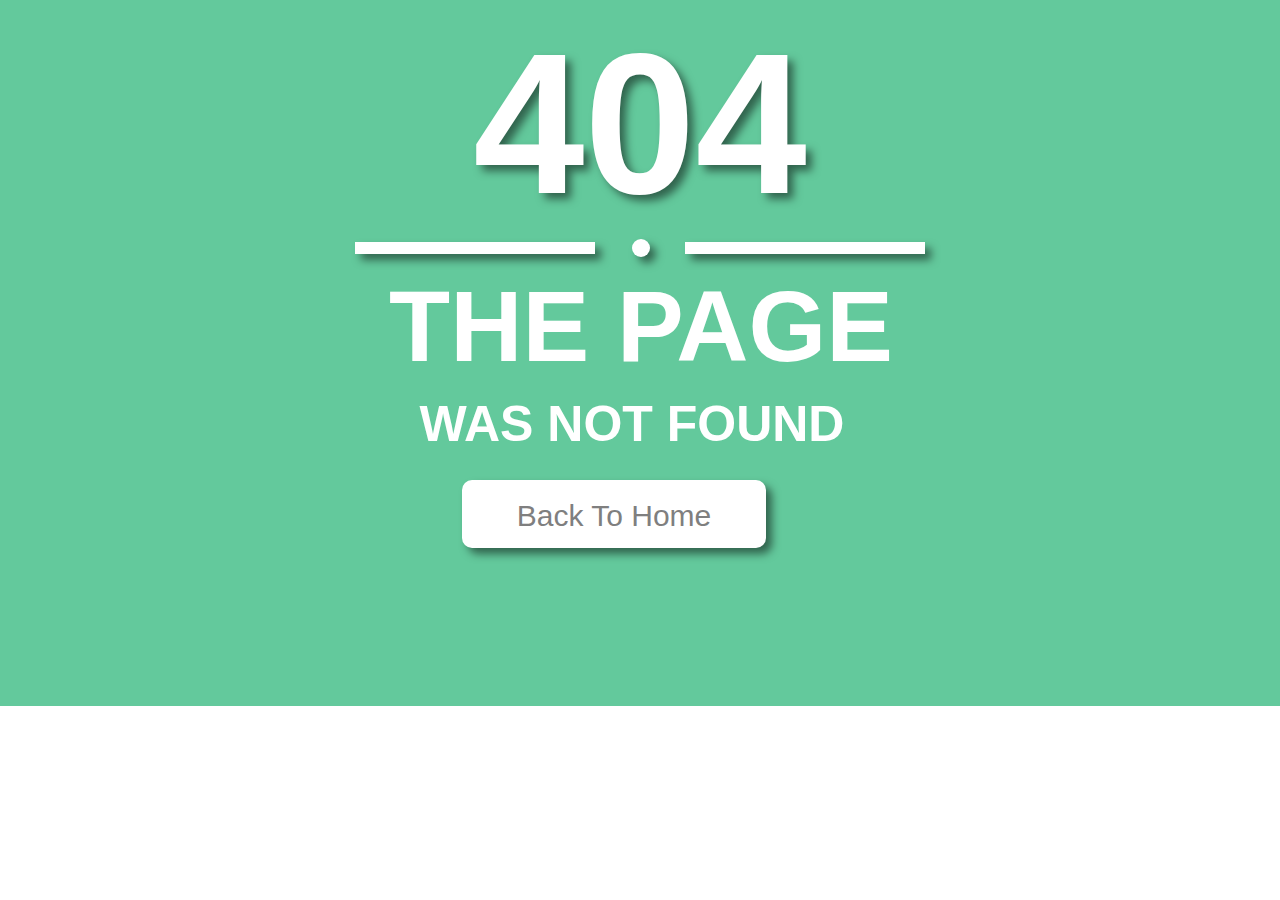
<file: 404-page.html>
<!DOCTYPE html>
<html class="nojs html" lang="en-GB">
 <head>

  <meta http-equiv="Content-type" content="text/html;charset=UTF-8"/>
  <meta name="generator" content="2018.1.0.386"/>
  <meta name="viewport" content="width=device-width, initial-scale=1.0"/>
  
  <script type="text/javascript">
   // Update the 'nojs'/'js' class on the html node
document.documentElement.className = document.documentElement.className.replace(/\bnojs\b/g, 'js');

// Check that all required assets are uploaded and up-to-date
if(typeof Muse == "undefined") window.Muse = {}; window.Muse.assets = {"required":["museutils.js", "museconfig.js", "jquery.watch.js", "require.js", "404-page.css"], "outOfDate":[]};
</script>
  
  <link rel="shortcut icon" href="images/d-master-favicon.ico?crc=248207857"/>
  <title>404 Page</title>
  <!-- CSS -->
  <link rel="stylesheet" type="text/css" href="css/site_global.css?crc=38060565"/>
  <link rel="stylesheet" type="text/css" href="css/404-page.css?crc=209560547" id="pagesheet"/>
  <!-- Other scripts -->
  <script type="text/javascript">
   var __adobewebfontsappname__ = "muse";
</script>
  <!-- JS includes -->
  <script src="https://webfonts.creativecloud.com/open-sans:n7:default.js" type="text/javascript"></script>
   </head>
 <body>

  <div class="clearfix borderbox" id="page"><!-- column -->
   <div class="browser_width colelem" id="u8460-bw">
    <div id="u8460"><!-- column -->
     <div class="clearfix" id="u8460_align_to_page">
      <div class="clearfix colelem" id="u8483-4"><!-- content -->
       <p>404</p>
      </div>
      <div class="clearfix colelem" id="pu8486"><!-- group -->
       <div class="shadow grpelem" id="u8486"><!-- simple frame --></div>
       <div class="shadow rounded-corners grpelem" id="u8492"><!-- simple frame --></div>
       <div class="shadow grpelem" id="u8489"><!-- simple frame --></div>
      </div>
      <div class="clearfix colelem" id="u8495-4"><!-- content -->
       <p>THE PAGE</p>
      </div>
      <div class="clearfix colelem" id="u8498-4"><!-- content -->
       <p>WAS NOT FOUND</p>
      </div>
      <div class="pointer_cursor shadow rounded-corners clearfix colelem" id="u8504" title="Pure Green Cleaning Home PAge"><!-- group -->
       <a class="block" href="index.html"><!-- Block link tag --></a>
       <a class="nonblock nontext clearfix grpelem" id="u8507-4" href="index.html" title="Pure Green Cleaning Home PAge"><!-- content --><p>Back To Home</p></a>
      </div>
     </div>
    </div>
   </div>
  </div>
  <!-- Other scripts -->
  <script type="text/javascript">
   // Decide whether to suppress missing file error or not based on preference setting
var suppressMissingFileError = false
</script>
  <script type="text/javascript">
   window.Muse.assets.check=function(c){if(!window.Muse.assets.checked){window.Muse.assets.checked=!0;var b={},d=function(a,b){if(window.getComputedStyle){var c=window.getComputedStyle(a,null);return c&&c.getPropertyValue(b)||c&&c[b]||""}if(document.documentElement.currentStyle)return(c=a.currentStyle)&&c[b]||a.style&&a.style[b]||"";return""},a=function(a){if(a.match(/^rgb/))return a=a.replace(/\s+/g,"").match(/([\d\,]+)/gi)[0].split(","),(parseInt(a[0])<<16)+(parseInt(a[1])<<8)+parseInt(a[2]);if(a.match(/^\#/))return parseInt(a.substr(1),
16);return 0},f=function(f){for(var g=document.getElementsByTagName("link"),j=0;j<g.length;j++)if("text/css"==g[j].type){var l=(g[j].href||"").match(/\/?css\/([\w\-]+\.css)\?crc=(\d+)/);if(!l||!l[1]||!l[2])break;b[l[1]]=l[2]}g=document.createElement("div");g.className="version";g.style.cssText="display:none; width:1px; height:1px;";document.getElementsByTagName("body")[0].appendChild(g);for(j=0;j<Muse.assets.required.length;){var l=Muse.assets.required[j],k=l.match(/([\w\-\.]+)\.(\w+)$/),i=k&&k[1]?
k[1]:null,k=k&&k[2]?k[2]:null;switch(k.toLowerCase()){case "css":i=i.replace(/\W/gi,"_").replace(/^([^a-z])/gi,"_$1");g.className+=" "+i;i=a(d(g,"color"));k=a(d(g,"backgroundColor"));i!=0||k!=0?(Muse.assets.required.splice(j,1),"undefined"!=typeof b[l]&&(i!=b[l]>>>24||k!=(b[l]&16777215))&&Muse.assets.outOfDate.push(l)):j++;g.className="version";break;case "js":j++;break;default:throw Error("Unsupported file type: "+k);}}c?c().jquery!="1.8.3"&&Muse.assets.outOfDate.push("jquery-1.8.3.min.js"):Muse.assets.required.push("jquery-1.8.3.min.js");
g.parentNode.removeChild(g);if(Muse.assets.outOfDate.length||Muse.assets.required.length)g="Some files on the server may be missing or incorrect. Clear browser cache and try again. If the problem persists please contact website author.",f&&Muse.assets.outOfDate.length&&(g+="\nOut of date: "+Muse.assets.outOfDate.join(",")),f&&Muse.assets.required.length&&(g+="\nMissing: "+Muse.assets.required.join(",")),suppressMissingFileError?(g+="\nUse SuppressMissingFileError key in AppPrefs.xml to show missing file error pop up.",console.log(g)):alert(g)};location&&location.search&&location.search.match&&location.search.match(/muse_debug/gi)?
setTimeout(function(){f(!0)},5E3):f()}};
var muse_init=function(){require.config({baseUrl:""});require(["jquery","museutils","whatinput","jquery.watch"],function(c){var $ = c;$(document).ready(function(){try{
window.Muse.assets.check($);/* body */
Muse.Utils.transformMarkupToFixBrowserProblemsPreInit();/* body */
Muse.Utils.prepHyperlinks(true);/* body */
Muse.Utils.resizeHeight('.browser_width');/* resize height */
Muse.Utils.requestAnimationFrame(function() { $('body').addClass('initialized'); });/* mark body as initialized */
Muse.Utils.makeButtonsVisibleAfterSettingMinWidth();/* body */
Muse.Utils.showWidgetsWhenReady();/* body */
Muse.Utils.transformMarkupToFixBrowserProblems();/* body */
}catch(b){if(b&&"function"==typeof b.notify?b.notify():Muse.Assert.fail("Error calling selector function: "+b),false)throw b;}})})};

</script>
  <!-- RequireJS script -->
  <script src="scripts/require.js?crc=7928878" type="text/javascript" async data-main="scripts/museconfig.js?crc=4286661555" onload="if (requirejs) requirejs.onError = function(requireType, requireModule) { if (requireType && requireType.toString && requireType.toString().indexOf && 0 <= requireType.toString().indexOf('#scripterror')) window.Muse.assets.check(); }" onerror="window.Muse.assets.check();"></script>
   </body>
</html>
</file>
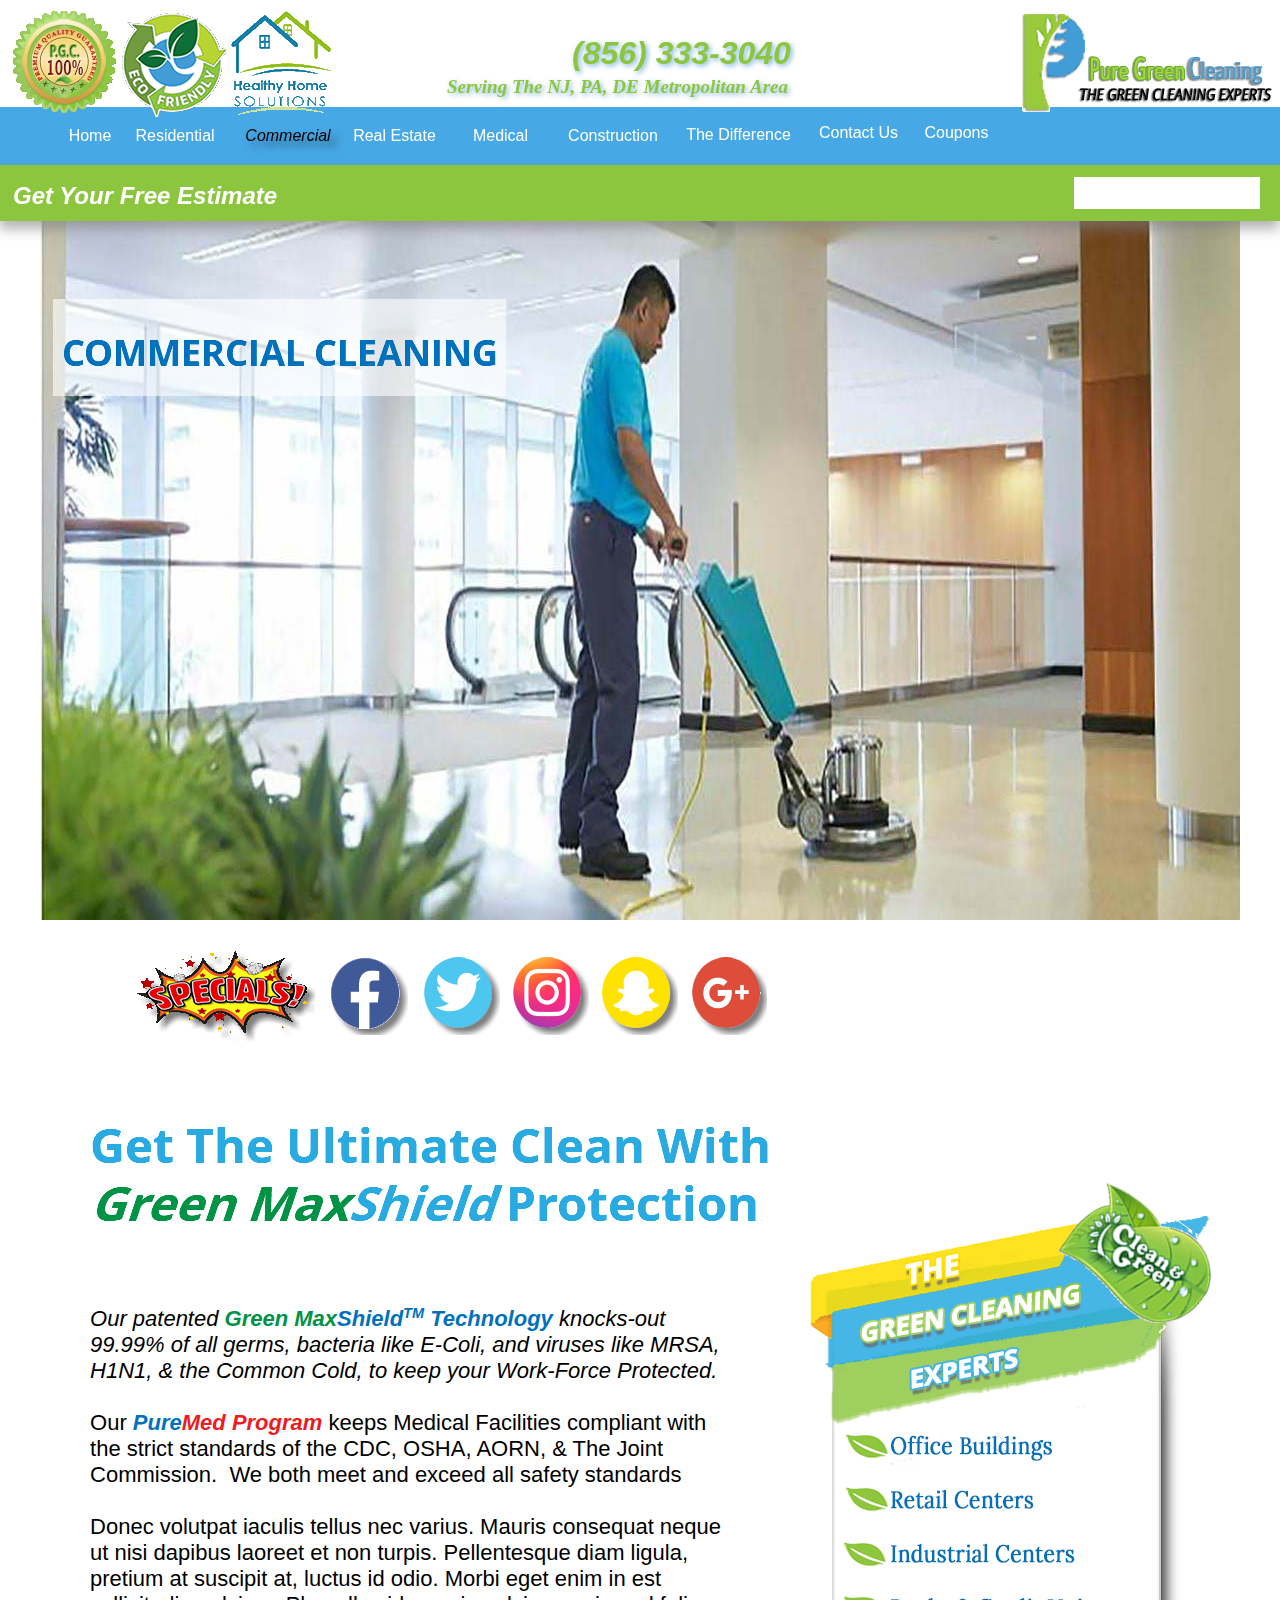
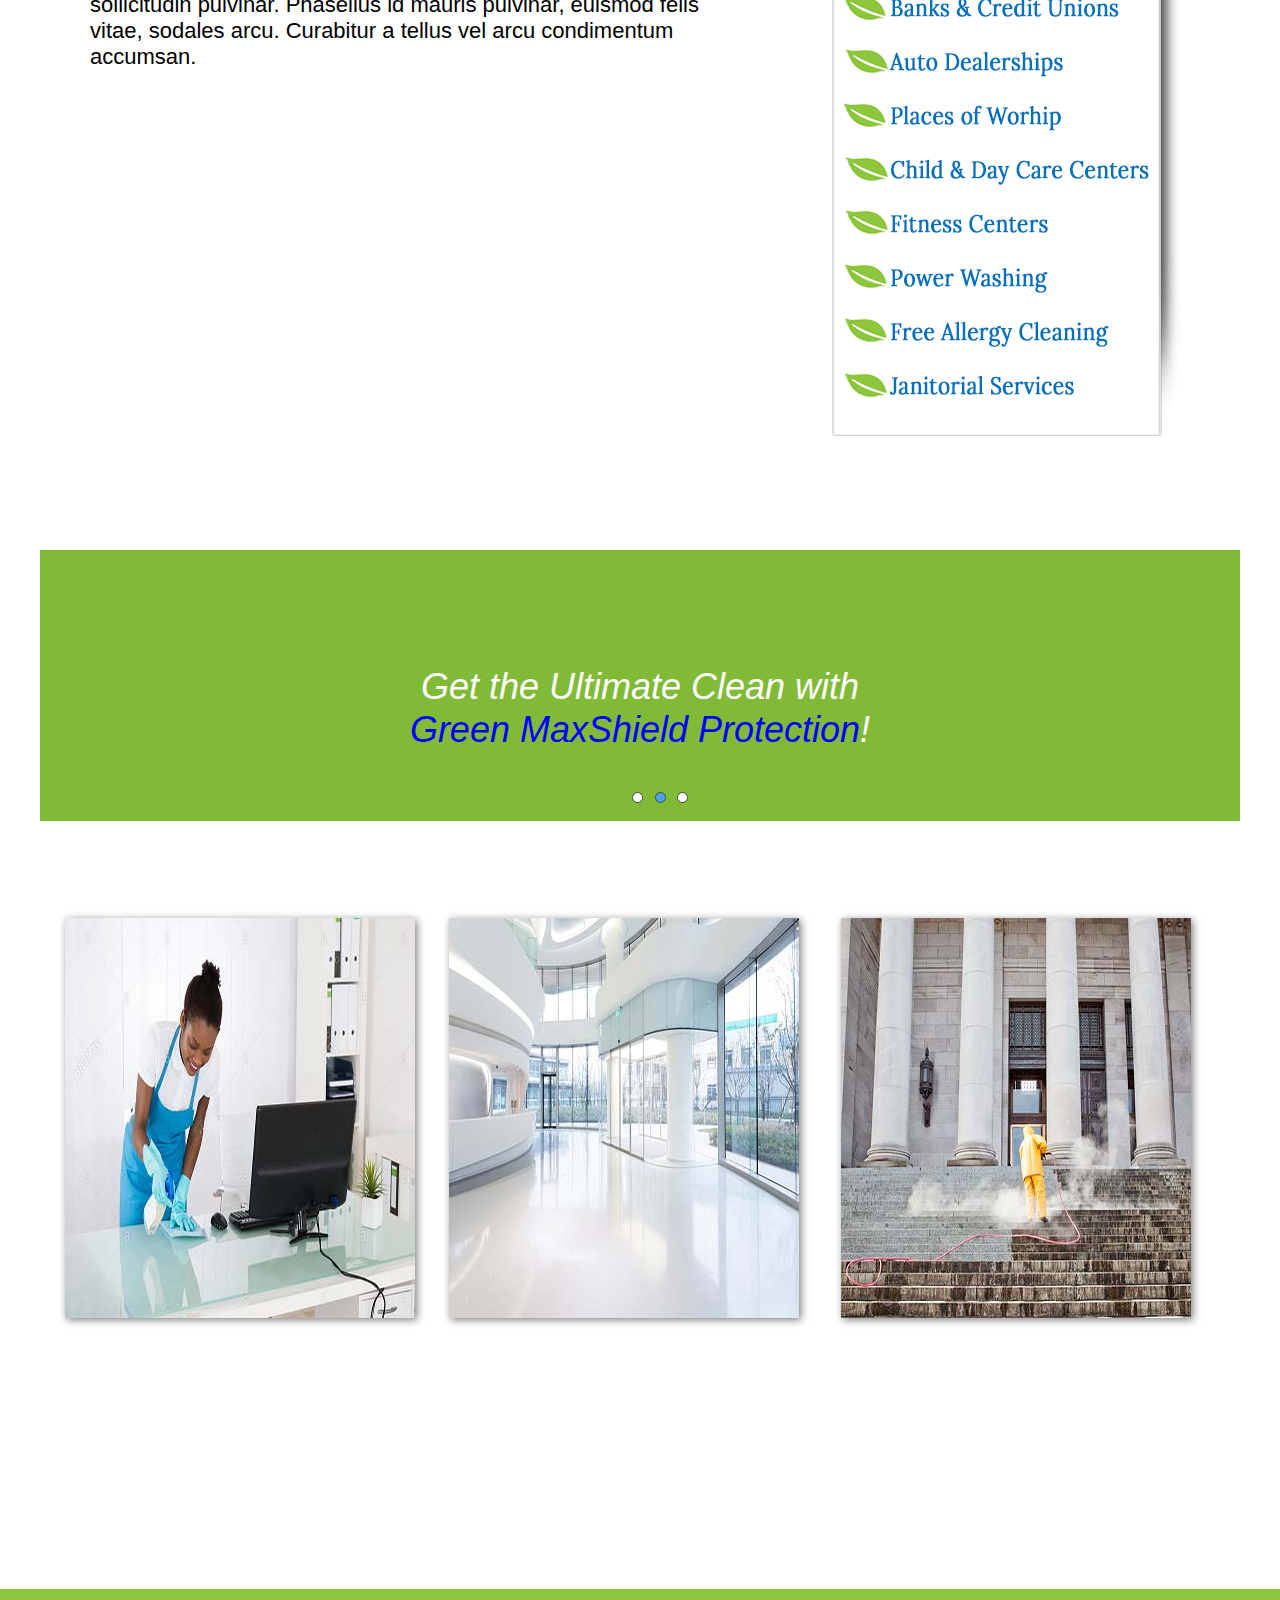
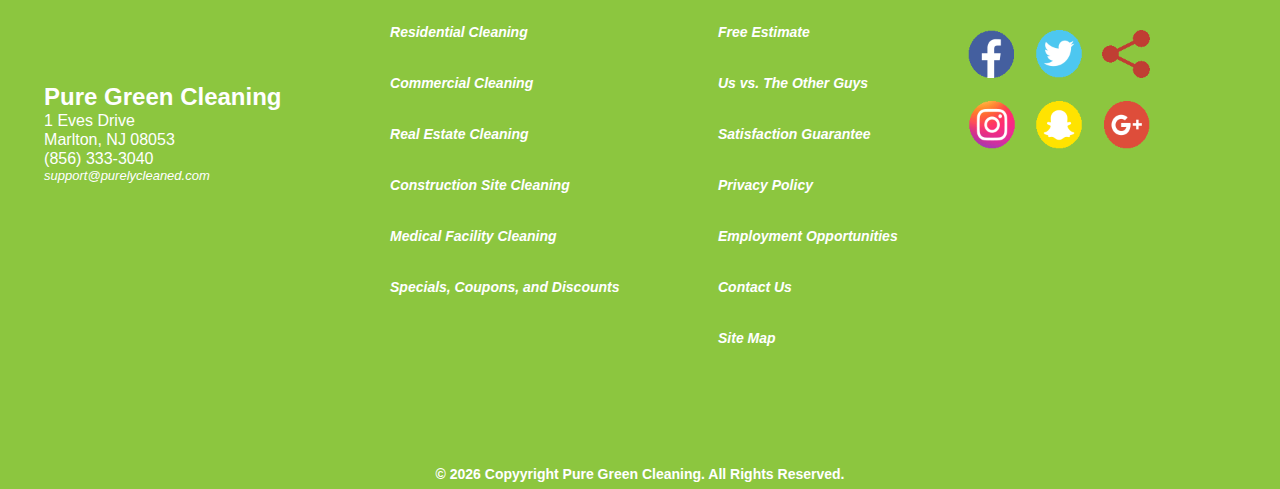
<file: commercial-cleaning.html>
<!DOCTYPE html>
<html class="nojs html css_verticalspacer" lang="en-US">
 <head>

  <meta http-equiv="Content-type" content="text/html;charset=UTF-8"/>
  <meta name="keywords" content="Green Cleaning, Residential Cleaning, Commercial Cleaning, Site Cleaning, Construction Cleaning, Real Estate Cleaning, Cleaning for Realtors, Estate Cleaning, House Staging, Real Estate Staging, House Cleaning, Cleaning Companies in New Jersey, Cleaning Companies in South Jersey, Cleaning Companies in Pennsylvania, Cleaning Companies in Delaware, Pure Green Cleaning, Chemical Free Cleaning "/>
  <meta name="generator" content="2018.1.0.386"/>
  <meta name="viewport" content="width=device-width, initial-scale=1.0"/>
  
  <script type="text/javascript">
   // Update the 'nojs'/'js' class on the html node
document.documentElement.className = document.documentElement.className.replace(/\bnojs\b/g, 'js');

// Check that all required assets are uploaded and up-to-date
if(typeof Muse == "undefined") window.Muse = {}; window.Muse.assets = {"required":["museutils.js", "museconfig.js", "jquery.musepolyfill.bgsize.js", "jquery.watch.js", "require.js", "webpro.js", "musewpslideshow.js", "jquery.museoverlay.js", "touchswipe.js", "commercial-cleaning.css"], "outOfDate":[]};
</script>
  
  <link rel="shortcut icon" href="images/a-master-favicon.ico?crc=248207857"/>
  <title>Commercial Cleaning</title>
  <!-- CSS -->
  <link rel="stylesheet" type="text/css" href="css/site_global.css?crc=38060565"/>
  <link rel="stylesheet" type="text/css" href="css/master_a-master.css?crc=4048994497"/>
  <link rel="stylesheet" type="text/css" href="css/commercial-cleaning.css?crc=4170017526" id="pagesheet"/>
  <!-- IE-only CSS -->
  <!--[if lt IE 9]>
  <link rel="stylesheet" type="text/css" href="css/iefonts_commercial-cleaning.css?crc=78088095"/>
  <![endif]-->
  <!-- Other scripts -->
  <script type="text/javascript">
   var __adobewebfontsappname__ = "muse";
</script>
  <!-- JS includes -->
  <script src="https://webfonts.creativecloud.com/open-sans:i4,i3,i8,n7,n4:default;droid-serif:i7:default;josefin-sans:i4,i7,n4:default;karla:i7:default.js" type="text/javascript"></script>
    <!--HTML Widget code-->
  
	<style>

.tracking-in-contract {
	-webkit-animation: tracking-in-contract 0.8s cubic-bezier(0.215, 0.610, 0.355, 1.000) both;
	        animation: tracking-in-contract 0.8s cubic-bezier(0.215, 0.610, 0.355, 1.000) both;
}


/* ----------------------------------------------
 * Generated by Animista on 2018-9-22 11:22:8
 * w: http://animista.net, t: @cssanimista
 * ---------------------------------------------- */

/**
 * ----------------------------------------
 * animation tracking-in-contract
 * ----------------------------------------
 */
@-webkit-keyframes tracking-in-contract {
  0% {
    letter-spacing: 1em;
    opacity: 0;
  }
  40% {
    opacity: 0.6;
  }
  100% {
    letter-spacing: normal;
    opacity: 1;
  }
}
@keyframes tracking-in-contract {
  0% {
    letter-spacing: 1em;
    opacity: 0;
  }
  40% {
    opacity: 0.6;
  }
  100% {
    letter-spacing: normal;
    opacity: 1;
  }
}



</style>
		 

  		
 </head>
 <body>

  <!--HTML Widget code-->
   
<!------------------------------------------------------------------------------
================================================================================
--------------------------------------------------------------------------------



      _        ____    ____   ________    
     / \      |_   \  /   _| |_   __  |   
    / _ \       |   \/   |     | |_ \_|   
   / ___ \      | |\  /| |     |  _| _    
 _/ /   \ \_   _| |_\/_| |_   _| |__/ |   
|____| |____| |_____||_____| |________| 


This website uses widget(s) from AdobeMuseExpert.com // This widgets are fee
to use and available for download at: http://adobemuseexpert.com/




--------------------------------------------------------------------------------
================================================================================
------------------------------------------------------------------------------->



		
  
  <div class="clearfix borderbox" id="page"><!-- group -->
   <div class="clearfix grpelem" id="pu845"><!-- group -->
    <div class="browser_width" id="u845-bw">
     <div id="u845"><!-- simple frame --></div>
    </div>
    <div class="browser_width" id="u2181-bw">
     <div id="u2181"><!-- simple frame --></div>
    </div>
    <div class="browser_width" id="u2178-bw">
     <div id="u2178"><!-- simple frame --></div>
    </div>
    <a class="nonblock nontext transition clearfix" id="u1478-4" href="residential-cleaning.html" title="Residential Cleaning Services"><!-- content --><p>Residential</p></a>
    <a class="nonblock nontext MuseLinkActive transition clearfix" id="u1481-4" href="commercial-cleaning.html" title="Commercial Cleaning Services"><!-- content --><p>Commercial</p></a>
    <a class="nonblock nontext transition clearfix" id="u1484-4" href="realtors.html" title="Real Estate Cleaning Services"><!-- content --><p>Real Estate</p></a>
    <a class="nonblock nontext transition clearfix" id="u1487-4" href="medical-facility-cleaning.html" title="Healthcare Cleaning"><!-- content --><p>Medical</p></a>
    <a class="nonblock nontext transition clearfix" id="u1490-4" href="construction-cleaning.html" title="Construction Site Cleanng"><!-- content --><p>Construction</p></a>
    <a class="nonblock nontext transition clearfix" id="u1493-4" href="the-difference.html" title="The Pure Green Cleaning Difference"><!-- content --><p>The Difference</p></a>
    <a class="nonblock nontext transition clearfix" id="u1496-4" href="contact-us.html" title="Contact Pure Green Cleaning"><!-- content --><p>Contact Us</p></a>
    <div id="u1051-4-wrapper">
     <div class="clearfix" id="u1051-4"><!-- content -->
      <p>(856) 333-3040</p>
     </div>
    </div>
    <div class="clearfix" id="u2001-4"><!-- content -->
     <p>Get Your Free Estimate</p>
    </div>
    <div class="clip_frame" id="u2514"><!-- image -->
     <img class="block" id="u2514_img" src="images/green-cleaning.png?crc=4201437125" alt="" data-heightwidthratio="1" data-image-width="105" data-image-height="105"/>
    </div>
    <div class="clip_frame" id="u2522"><!-- image -->
     <img class="block" id="u2522_img" src="images/healthy-cleaning.png?crc=268150366" alt="" data-heightwidthratio="1" data-image-width="105" data-image-height="105"/>
    </div>
    <div class="clip_frame" id="u2529"><!-- image -->
     <img class="block" id="u2529_img" src="images/pure-green-cleaning-guarantee.png?crc=3889225732" alt="" data-heightwidthratio="1" data-image-width="105" data-image-height="105"/>
    </div>
    <div id="u3354-4-wrapper">
     <div class="clearfix" id="u3354-4"><!-- content -->
      <p>Serving The NJ, PA, DE Metropolitan Area</p>
     </div>
    </div>
    <a class="nonblock nontext transition clearfix" id="u5286-4" href="index.html" title="Pure Green Cleaning Home Page"><!-- content --><p>Home</p></a>
    <div class="clip_frame" id="u7862"><!-- image -->
     <img class="block" id="u7862_img" src="images/pure-green-cleaning-logo.png?crc=467865001" alt="" data-heightwidthratio="0.4" data-image-width="250" data-image-height="100"/>
    </div>
    <div id="u7872"><!-- simple frame --></div>
    <a class="nonblock nontext transition clearfix" id="u7875-4" href="specials.html" title="Pure Green Cleaning Coupons"><!-- content --><p>Coupons</p></a>
   </div>
   <div class="clearfix grpelem" id="ppu1144"><!-- column -->
    <div class="clearfix colelem" id="pu1144"><!-- group -->
     <div class="clip_frame grpelem" id="u1144"><!-- image -->
      <img class="block" id="u1144_img" src="images/commercial-cleaning-services.jpg?crc=119225680" alt="" data-heightwidthratio="0.5833333333333334" data-image-width="1200" data-image-height="700"/>
     </div>
     <div class="rgba-background clearfix grpelem" id="u1373"><!-- group -->
      <img class="grpelem" id="u1374-4" alt="COMMERCIAL CLEANING" src="images/u1374-4.png?crc=17364559" data-image-width="452"/><!-- rasterized frame -->
     </div>
     <div class="size_fixed grpelem" id="u6876" data-sizePolicy="fixed" data-pintopage="page_fluidx"><!-- custom html -->
      
	 
		
     </div>
    </div>
    <div class="clearfix colelem" id="pu3147"><!-- group -->
     <a class="nonblock nontext grpelem" id="u3147" href="specials.html"><!-- rasterized frame --><img id="u3147_img" alt="" title="Pure Green Cleaning Coupons" src="images/specials1-u3147.png?crc=3778050618" data-image-width="181"/></a>
     <div class="grpelem" id="u8212"><!-- state-based BG images -->
      <div class="fluid_height_spacer"></div>
     </div>
     <div class="grpelem" id="u8237"><!-- state-based BG images -->
      <div class="fluid_height_spacer"></div>
     </div>
     <div class="grpelem" id="u8374"><!-- state-based BG images -->
      <div class="fluid_height_spacer"></div>
     </div>
     <div class="grpelem" id="u8262"><!-- state-based BG images -->
      <div class="fluid_height_spacer"></div>
     </div>
     <div class="grpelem" id="u8287"><!-- state-based BG images -->
      <div class="fluid_height_spacer"></div>
     </div>
    </div>
    <div class="clearfix colelem" id="ppu2102-10"><!-- group -->
     <div class="clearfix grpelem" id="pu2102-10"><!-- column -->
      <img class="colelem" id="u2102-10" alt="Get The Ultimate Clean With Green MaxShield Protection" src="images/u2102-10.png?crc=408573870" data-image-width="696"/><!-- rasterized frame -->
      <div class="clearfix colelem" id="u5070-23"><!-- content -->
       <p id="u5070-7">Our patented <span id="u5070-2">Green Max</span><span id="u5070-3">Shield</span><span class="superscript" id="u5070-4">TM</span><span id="u5070-5"> Technology</span> knocks-out 99.99% of all germs, bacteria like E-Coli, and viruses like MRSA, H1N1, &amp; the Common Cold, to keep your Work-Force Protected.</p>
       <p>&nbsp;</p>
       <p>Our <span id="u5070-10">Pure</span><span id="u5070-11">Med</span><span id="u5070-12"> </span><span id="u5070-13">Program</span> keeps Medical Facilities compliant with the strict standards of the CDC, OSHA, AORN, &amp; The Joint Commission.&nbsp; We both meet and exceed all safety standards</p>
       <p>&nbsp;</p>
       <p>Donec volutpat iaculis tellus nec varius. Mauris consequat neque ut nisi dapibus laoreet et non turpis. Pellentesque diam ligula, pretium at suscipit at, luctus id odio. Morbi eget enim in est sollicitudin pulvinar. Phasellus id mauris pulvinar, euismod felis vitae, sodales arcu. Curabitur a tellus vel arcu condimentum accumsan.</p>
       <p>&nbsp;</p>
       <p>&nbsp;</p>
       <p>&nbsp;</p>
      </div>
     </div>
     <div class="clearfix grpelem" id="u8160"><!-- group -->
      <div class="clip_frame grpelem" id="u8104"><!-- image -->
       <img class="block" id="u8104_img" src="images/commercial-cleaning-services-checklist.png?crc=175165805" alt="" data-heightwidthratio="2.119700748129676" data-image-width="401" data-image-height="850"/>
      </div>
      <div class="clip_frame grpelem" id="u8153" data-mu-ie-matrix="progid:DXImageTransform.Microsoft.Matrix(M11=0.8192,M12=-0.5736,M21=0.5736,M22=0.8192,SizingMethod='auto expand')" data-mu-ie-matrix-dx="-17" data-mu-ie-matrix-dy="-32"><!-- image -->
       <img class="block" id="u8153_img" src="images/clean-and-green_small.png?crc=3948348502" alt="" data-heightwidthratio="0.7191780821917808" data-image-width="146" data-image-height="105"/>
      </div>
     </div>
    </div>
    <div class="clearfix colelem" id="ppamphletu6896"><!-- group -->
     <div class="PamphletWidget clearfix grpelem" id="pamphletu6896" data-sizePolicy="fixed" data-pintopage="page_fixedLeft"><!-- none box -->
      <div class="popup_anchor" id="u6903popup">
       <div class="ContainerGroup clearfix" id="u6903" data-sizePolicy="fixed" data-pintopage="page_fixedLeft"><!-- stack box -->
        <div class="Container clearfix grpelem" id="u6904" data-sizePolicy="fixed" data-pintopage="page_fixedLeft"><!-- group -->
         <div class="quote-text clearfix grpelem" id="u6905-7" data-sizePolicy="fixed" data-pintopage="page_fixedLeft"><!-- content -->
          <p><span id="u6905">Get the Ultimate Clean with</span><br/><span id="u6905-3">Green MaxShield Protection</span><span id="u6905-4">!</span></p>
         </div>
        </div>
        <div class="Container invi clearfix grpelem" id="u6908" data-sizePolicy="fixed" data-pintopage="page_fixedLeft"><!-- column -->
         <div class="quote-text clearfix colelem" id="u6910-6" data-sizePolicy="fixed" data-pintopage="page_fixedLeft"><!-- content -->
          <p>“We dream of having a clean house</p>
          <p>-but who actually dreams of doing the cleaning?”</p>
         </div>
         <div class="quote-author clearfix colelem" id="u6909-4" data-sizePolicy="fixed" data-pintopage="page_fixedLeft"><!-- content -->
          <p>-- Marcus Buckingham --</p>
         </div>
        </div>
        <div class="Container invi clearfix grpelem" id="u6906" data-sizePolicy="fixed" data-pintopage="page_fixedLeft"><!-- group -->
         <div class="quote-text clearfix grpelem" id="u6907-4" data-sizePolicy="fixed" data-pintopage="page_fixedLeft"><!-- content -->
          <p>Insert Some Text Here!</p>
         </div>
        </div>
       </div>
      </div>
      <div class="ThumbGroup clearfix grpelem" id="u6899" data-sizePolicy="fixed" data-pintopage="page_fixedLeft"><!-- none box -->
       <div class="popup_anchor" id="u6902popup">
        <div class="Thumb popup_element rounded-corners" id="u6902" data-sizePolicy="fixed" data-pintopage="page_fixedLeft"><!-- simple frame --></div>
       </div>
       <div class="popup_anchor" id="u6900popup">
        <div class="Thumb popup_element rounded-corners" id="u6900" data-sizePolicy="fixed" data-pintopage="page_fixedLeft"><!-- simple frame --></div>
       </div>
       <div class="popup_anchor" id="u6901popup">
        <div class="Thumb popup_element rounded-corners" id="u6901" data-sizePolicy="fixed" data-pintopage="page_fixedLeft"><!-- simple frame --></div>
       </div>
      </div>
     </div>
     <div class="PamphletWidget clearfix grpelem" id="pamphletu7376" data-sizePolicy="fixed" data-pintopage="page_fixedLeft"><!-- none box -->
      <div class="popup_anchor" id="u7377popup">
       <div class="ContainerGroup clearfix" id="u7377" data-sizePolicy="fixed" data-pintopage="page_fixedLeft"><!-- stack box -->
        <div class="Container clearfix grpelem" id="u7381" data-sizePolicy="fixed" data-pintopage="page_fixedLeft"><!-- group -->
         <div class="quote-text clearfix grpelem" id="u7382-7" data-sizePolicy="fixed" data-pintopage="page_fixedLeft"><!-- content -->
          <p><span id="u7382">Get the Ultimate Clean with</span><br/><span id="u7382-3">Green MaxShield Protection</span><span id="u7382-4">!</span></p>
         </div>
        </div>
        <div class="Container invi clearfix grpelem" id="u7378" data-sizePolicy="fixed" data-pintopage="page_fixedLeft"><!-- column -->
         <div class="quote-text clearfix colelem" id="u7380-6" data-sizePolicy="fixed" data-pintopage="page_fixedLeft"><!-- content -->
          <p>“We dream of having a clean house</p>
          <p>-but who actually dreams of doing the cleaning?”</p>
         </div>
         <div class="quote-author clearfix colelem" id="u7379-4" data-sizePolicy="fixed" data-pintopage="page_fixedLeft"><!-- content -->
          <p>-- Marcus Buckingham --</p>
         </div>
        </div>
        <div class="Container invi clearfix grpelem" id="u7383" data-sizePolicy="fixed" data-pintopage="page_fixedLeft"><!-- column -->
         <div class="quote-text clearfix colelem" id="u7384-4" data-sizePolicy="fixed" data-pintopage="page_fixedLeft"><!-- content -->
          <p>-&nbsp; Free Indoor Air Cleaning</p>
         </div>
         <div class="quote-text clearfix colelem" id="u7385-4" data-sizePolicy="fixed" data-pintopage="page_fixedLeft"><!-- content -->
          <p>&nbsp;&nbsp;&nbsp;&nbsp; -&nbsp; Free Allergy Cleaning</p>
         </div>
         <div class="quote-text clearfix colelem" id="u7386-4" data-sizePolicy="fixed" data-pintopage="page_fixedLeft"><!-- content -->
          <p>&nbsp;&nbsp;&nbsp;&nbsp;&nbsp;&nbsp;&nbsp; -&nbsp; With Every Service!</p>
         </div>
        </div>
       </div>
      </div>
      <div class="ThumbGroup clearfix grpelem" id="u7391" data-sizePolicy="fixed" data-pintopage="page_fixedLeft"><!-- none box -->
       <div class="popup_anchor" id="u7393popup">
        <div class="Thumb popup_element rounded-corners" id="u7393" data-sizePolicy="fixed" data-pintopage="page_fixedLeft"><!-- simple frame --></div>
       </div>
       <div class="popup_anchor" id="u7394popup">
        <div class="Thumb popup_element rounded-corners" id="u7394" data-sizePolicy="fixed" data-pintopage="page_fixedLeft"><!-- simple frame --></div>
       </div>
       <div class="popup_anchor" id="u7392popup">
        <div class="Thumb popup_element rounded-corners" id="u7392" data-sizePolicy="fixed" data-pintopage="page_fixedLeft"><!-- simple frame --></div>
       </div>
      </div>
     </div>
    </div>
    <div class="clearfix colelem" id="pu7372"><!-- group -->
     <div class="museBGSize shadow shadow-drop-t grpelem" id="u7372"><!-- simple frame --></div>
     <div class="shadow grpelem" id="u7373"><!-- simple frame --></div>
     <div class="shadow grpelem" id="u7374"><!-- simple frame --></div>
    </div>
    <div class="colelem" id="u7375"><!-- simple frame --></div>
   </div>
   <div class="verticalspacer" data-offset-top="3188" data-content-above-spacer="3188" data-content-below-spacer="497" data-sizePolicy="fixed" data-pintopage="page_fixedLeft"></div>
   <div class="browser_width grpelem" id="u136-bw">
    <div id="u136"><!-- column -->
     <div class="clearfix" id="u136_align_to_page">
      <div class="clearfix colelem" id="pu1397-14"><!-- group -->
       <div class="clearfix grpelem" id="u1397-14"><!-- content -->
        <p id="u1397">&nbsp;</p>
        <p id="u1397-2">&nbsp;</p>
        <p id="u1397-4">Pure Green Cleaning</p>
        <p id="u1397-6">1 Eves Drive</p>
        <p id="u1397-8">Marlton, NJ 08053</p>
        <p id="u1397-10">(856) 333-3040</p>
        <p id="u1397-12">support@purelycleaned.com</p>
       </div>
       <div class="clearfix grpelem" id="u1400-36"><!-- content -->
        <p class="Footer-Items"><span><a class="nonblock" href="residential-cleaning.html" title="Residential Cleaning"><span id="u1400">Residential Cleaning</span></a></span></p>
        <p id="u1400-5">&nbsp;</p>
        <p id="u1400-6">&nbsp;</p>
        <p class="Footer-Items"><span><a class="nonblock" href="commercial-cleaning.html" title="Commercial Cleaning"><span id="u1400-7">Commercial Cleaning</span></a></span></p>
        <p id="u1400-11">&nbsp;</p>
        <p id="u1400-12">&nbsp;</p>
        <p class="Footer-Items"><span><a class="nonblock" href="realtors.html" title="Real Estate Cleaning"><span id="u1400-13">Real Estate Cleaning</span></a></span></p>
        <p id="u1400-17">&nbsp;</p>
        <p id="u1400-18">&nbsp;</p>
        <p class="Footer-Items"><span><a class="nonblock" href="construction-cleaning.html" title="Construction Site Cleaning"><span id="u1400-19">Construction Site Cleaning</span></a></span></p>
        <p id="u1400-23">&nbsp;</p>
        <p id="u1400-24">&nbsp;</p>
        <p class="Footer-Items" id="u1400-28"><span><a class="nonblock" href="medical-facility-cleaning.html" title="Healthcare Cleaning">Medical Facility Cleaning</a></span></p>
        <p id="u1400-29">&nbsp;</p>
        <p id="u1400-30">&nbsp;</p>
        <p class="Footer-Items"><span><a class="nonblock" href="specials.html" title="Pure Green Cleaning Coupons"><span id="u1400-31">Specials, Coupons, and Discounts</span></a></span></p>
       </div>
       <div class="clearfix grpelem" id="u1403-45"><!-- content -->
        <p class="Footer-Items"><span><a class="nonblock" href="free-estimate.html" title="Get Your Free Estimate">Free Estimate</a></span></p>
        <p>&nbsp;</p>
        <p>&nbsp;</p>
        <p class="Footer-Items"><span><a class="nonblock" href="the-difference.html" title="The Pure Green Cleaning Difference">Us vs. The Other Guys</a></span></p>
        <p>&nbsp;</p>
        <p>&nbsp;</p>
        <p class="Footer-Items"><span><a class="nonblock" href="satisfaction-guarantee.html" title="Customer Satisfaction Guarantee">Satisfaction Guarantee</a></span></p>
        <p>&nbsp;</p>
        <p>&nbsp;</p>
        <p class="Footer-Items"><span><a class="nonblock" href="privacy-policy.html" target="_blank" title="PGC Privacy Policy">Privacy Policy</a></span></p>
        <p>&nbsp;</p>
        <p>&nbsp;</p>
        <p class="Footer-Items"><span><a class="nonblock" href="employment-opportunities.html" title="Employment Opportunities">Employment Opportunities</a></span></p>
        <p>&nbsp;</p>
        <p>&nbsp;</p>
        <p class="Footer-Items"><span><a class="nonblock" href="contact-us.html" title="Contact Pure Green Cleaning">Contact Us</a></span></p>
        <p class="Footer-Items">&nbsp;</p>
        <p class="Footer-Items">&nbsp;</p>
        <p class="Footer-Items"><span><a class="nonblock" href="site-map.html" title="Pure Green Cleaning Site Map">Site Map</a></span></p>
        <p>&nbsp;</p>
        <p>&nbsp;</p>
        <p>&nbsp;</p>
       </div>
       <div class="clearfix grpelem" id="pu3437"><!-- column -->
        <div class="colelem" id="u3437"><!-- simple frame --></div>
        <div class="colelem" id="u3446"><!-- simple frame --></div>
       </div>
       <div class="clearfix grpelem" id="pu3440"><!-- column -->
        <div class="colelem" id="u3440"><!-- simple frame --></div>
        <div class="colelem" id="u3447"><!-- simple frame --></div>
       </div>
       <div class="clearfix grpelem" id="pu3443"><!-- column -->
        <div class="colelem" id="u3443"><!-- simple frame --></div>
        <div class="colelem" id="u3448"><!-- simple frame --></div>
       </div>
      </div>
      <div class="size_fluid_width colelem" id="u6514" data-pintopage="page_fluidx" data-sizePolicy="fluidWidth"><!-- custom html -->
       
							<div class="ame-auto-copytight-year">
								<p class="ame-copyright-text"> &copy; <script type="text/javascript">document.write(new Date().getFullYear());</script>  Copyyright Pure Green Cleaning.   All Rights Reserved.</p>
							</div>

						
      </div>
     </div>
    </div>
   </div>
  </div>
  <div class="preload_images">
   <img class="preload" src="images/facebook%20button-u8212-r.png?crc=3786053774" alt=""/>
   <img class="preload" src="images/twitter%20button-u8237-r.png?crc=3848697732" alt=""/>
   <img class="preload" src="images/instagram%20button-u8374-r.png?crc=270345675" alt=""/>
   <img class="preload" src="images/snapchat%20button-u8262-r.png?crc=3845377566" alt=""/>
   <img class="preload" src="images/google%20plus%20button-u8287-r.png?crc=183789725" alt=""/>
  </div>
  <!-- JS includes -->
  <script type="text/javascript">
   if (document.location.protocol != 'https:') document.write('\x3Cscript src="http://musecdn.businesscatalyst.com/scripts/4.0/jquery-1.8.3.min.js" type="text/javascript">\x3C/script>');
</script>
  <script type="text/javascript">
   window.jQuery || document.write('\x3Cscript src="scripts/jquery-1.8.3.min.js?crc=209076791" type="text/javascript">\x3C/script>');
</script>
  <!-- Other scripts -->
  <script type="text/javascript">
   // Decide whether to suppress missing file error or not based on preference setting
var suppressMissingFileError = false
</script>
  <script type="text/javascript">
   window.Muse.assets.check=function(c){if(!window.Muse.assets.checked){window.Muse.assets.checked=!0;var b={},d=function(a,b){if(window.getComputedStyle){var c=window.getComputedStyle(a,null);return c&&c.getPropertyValue(b)||c&&c[b]||""}if(document.documentElement.currentStyle)return(c=a.currentStyle)&&c[b]||a.style&&a.style[b]||"";return""},a=function(a){if(a.match(/^rgb/))return a=a.replace(/\s+/g,"").match(/([\d\,]+)/gi)[0].split(","),(parseInt(a[0])<<16)+(parseInt(a[1])<<8)+parseInt(a[2]);if(a.match(/^\#/))return parseInt(a.substr(1),
16);return 0},f=function(f){for(var g=document.getElementsByTagName("link"),j=0;j<g.length;j++)if("text/css"==g[j].type){var l=(g[j].href||"").match(/\/?css\/([\w\-]+\.css)\?crc=(\d+)/);if(!l||!l[1]||!l[2])break;b[l[1]]=l[2]}g=document.createElement("div");g.className="version";g.style.cssText="display:none; width:1px; height:1px;";document.getElementsByTagName("body")[0].appendChild(g);for(j=0;j<Muse.assets.required.length;){var l=Muse.assets.required[j],k=l.match(/([\w\-\.]+)\.(\w+)$/),i=k&&k[1]?
k[1]:null,k=k&&k[2]?k[2]:null;switch(k.toLowerCase()){case "css":i=i.replace(/\W/gi,"_").replace(/^([^a-z])/gi,"_$1");g.className+=" "+i;i=a(d(g,"color"));k=a(d(g,"backgroundColor"));i!=0||k!=0?(Muse.assets.required.splice(j,1),"undefined"!=typeof b[l]&&(i!=b[l]>>>24||k!=(b[l]&16777215))&&Muse.assets.outOfDate.push(l)):j++;g.className="version";break;case "js":j++;break;default:throw Error("Unsupported file type: "+k);}}c?c().jquery!="1.8.3"&&Muse.assets.outOfDate.push("jquery-1.8.3.min.js"):Muse.assets.required.push("jquery-1.8.3.min.js");
g.parentNode.removeChild(g);if(Muse.assets.outOfDate.length||Muse.assets.required.length)g="Some files on the server may be missing or incorrect. Clear browser cache and try again. If the problem persists please contact website author.",f&&Muse.assets.outOfDate.length&&(g+="\nOut of date: "+Muse.assets.outOfDate.join(",")),f&&Muse.assets.required.length&&(g+="\nMissing: "+Muse.assets.required.join(",")),suppressMissingFileError?(g+="\nUse SuppressMissingFileError key in AppPrefs.xml to show missing file error pop up.",console.log(g)):alert(g)};location&&location.search&&location.search.match&&location.search.match(/muse_debug/gi)?
setTimeout(function(){f(!0)},5E3):f()}};
var muse_init=function(){require.config({baseUrl:""});require(["jquery","museutils","whatinput","webpro","musewpslideshow","jquery.museoverlay","touchswipe","jquery.musepolyfill.bgsize","jquery.watch"],function(c){var $ = c;$(document).ready(function(){try{
window.Muse.assets.check($);/* body */
Muse.Utils.transformMarkupToFixBrowserProblemsPreInit();/* body */
Muse.Utils.prepHyperlinks(true);/* body */
Muse.Utils.resizeHeight('.browser_width');/* resize height */
Muse.Utils.requestAnimationFrame(function() { $('body').addClass('initialized'); });/* mark body as initialized */
Muse.Utils.makeButtonsVisibleAfterSettingMinWidth();/* body */
Muse.Utils.initWidget('#pamphletu6896', ['#bp_infinity'], function(elem) { return new WebPro.Widget.ContentSlideShow(elem, {contentLayout_runtime:'stack',event:'click',deactivationEvent:'none',autoPlay:true,displayInterval:3500,transitionStyle:'horizontal',transitionDuration:900,hideAllContentsFirst:false,triggersOnTop:true,shuffle:false,enableSwipe:true,resumeAutoplay:false,resumeAutoplayInterval:3000,playOnce:false,autoActivate_runtime:false,isResponsive:false}); });/* #pamphletu6896 */
Muse.Utils.initWidget('#pamphletu7376', ['#bp_infinity'], function(elem) { return new WebPro.Widget.ContentSlideShow(elem, {contentLayout_runtime:'stack',event:'click',deactivationEvent:'none',autoPlay:true,displayInterval:3500,transitionStyle:'horizontal',transitionDuration:900,hideAllContentsFirst:false,triggersOnTop:true,shuffle:false,enableSwipe:true,resumeAutoplay:false,resumeAutoplayInterval:3000,playOnce:false,autoActivate_runtime:false,isResponsive:false}); });/* #pamphletu7376 */
Muse.Utils.fullPage('#page');/* 100% height page */
Muse.Utils.showWidgetsWhenReady();/* body */
Muse.Utils.transformMarkupToFixBrowserProblems();/* body */
}catch(b){if(b&&"function"==typeof b.notify?b.notify():Muse.Assert.fail("Error calling selector function: "+b),false)throw b;}})})};

</script>
  <!-- RequireJS script -->
  <script src="scripts/require.js?crc=7928878" type="text/javascript" async data-main="scripts/museconfig.js?crc=4286661555" onload="if (requirejs) requirejs.onError = function(requireType, requireModule) { if (requireType && requireType.toString && requireType.toString().indexOf && 0 <= requireType.toString().indexOf('#scripterror')) window.Muse.assets.check(); }" onerror="window.Muse.assets.check();"></script>
  
  <!--HTML Widget code-->
  
            <script>console.log("%cWidget from AdobeMuseExpert.com 😊","font: 2em roboto; color: #00bcd4;");</script>
            

		
   </body>
</html>
</file>
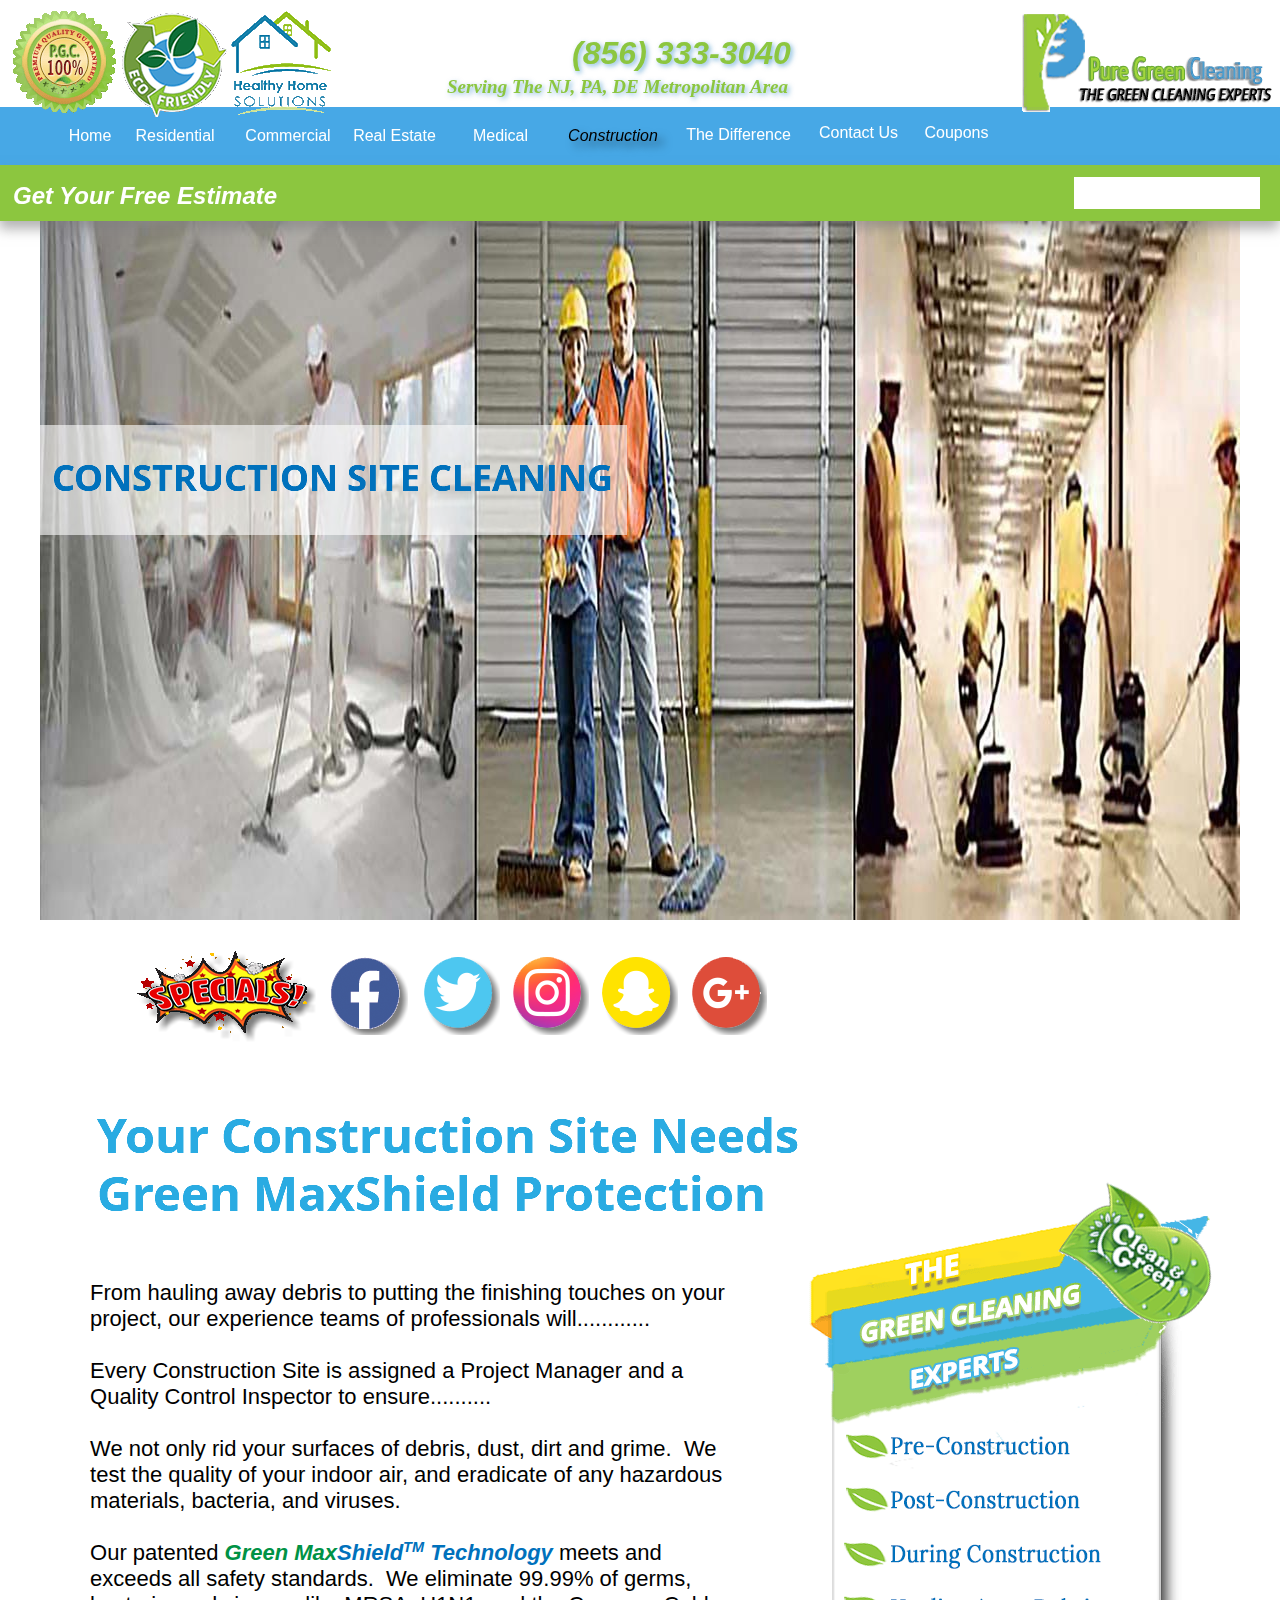
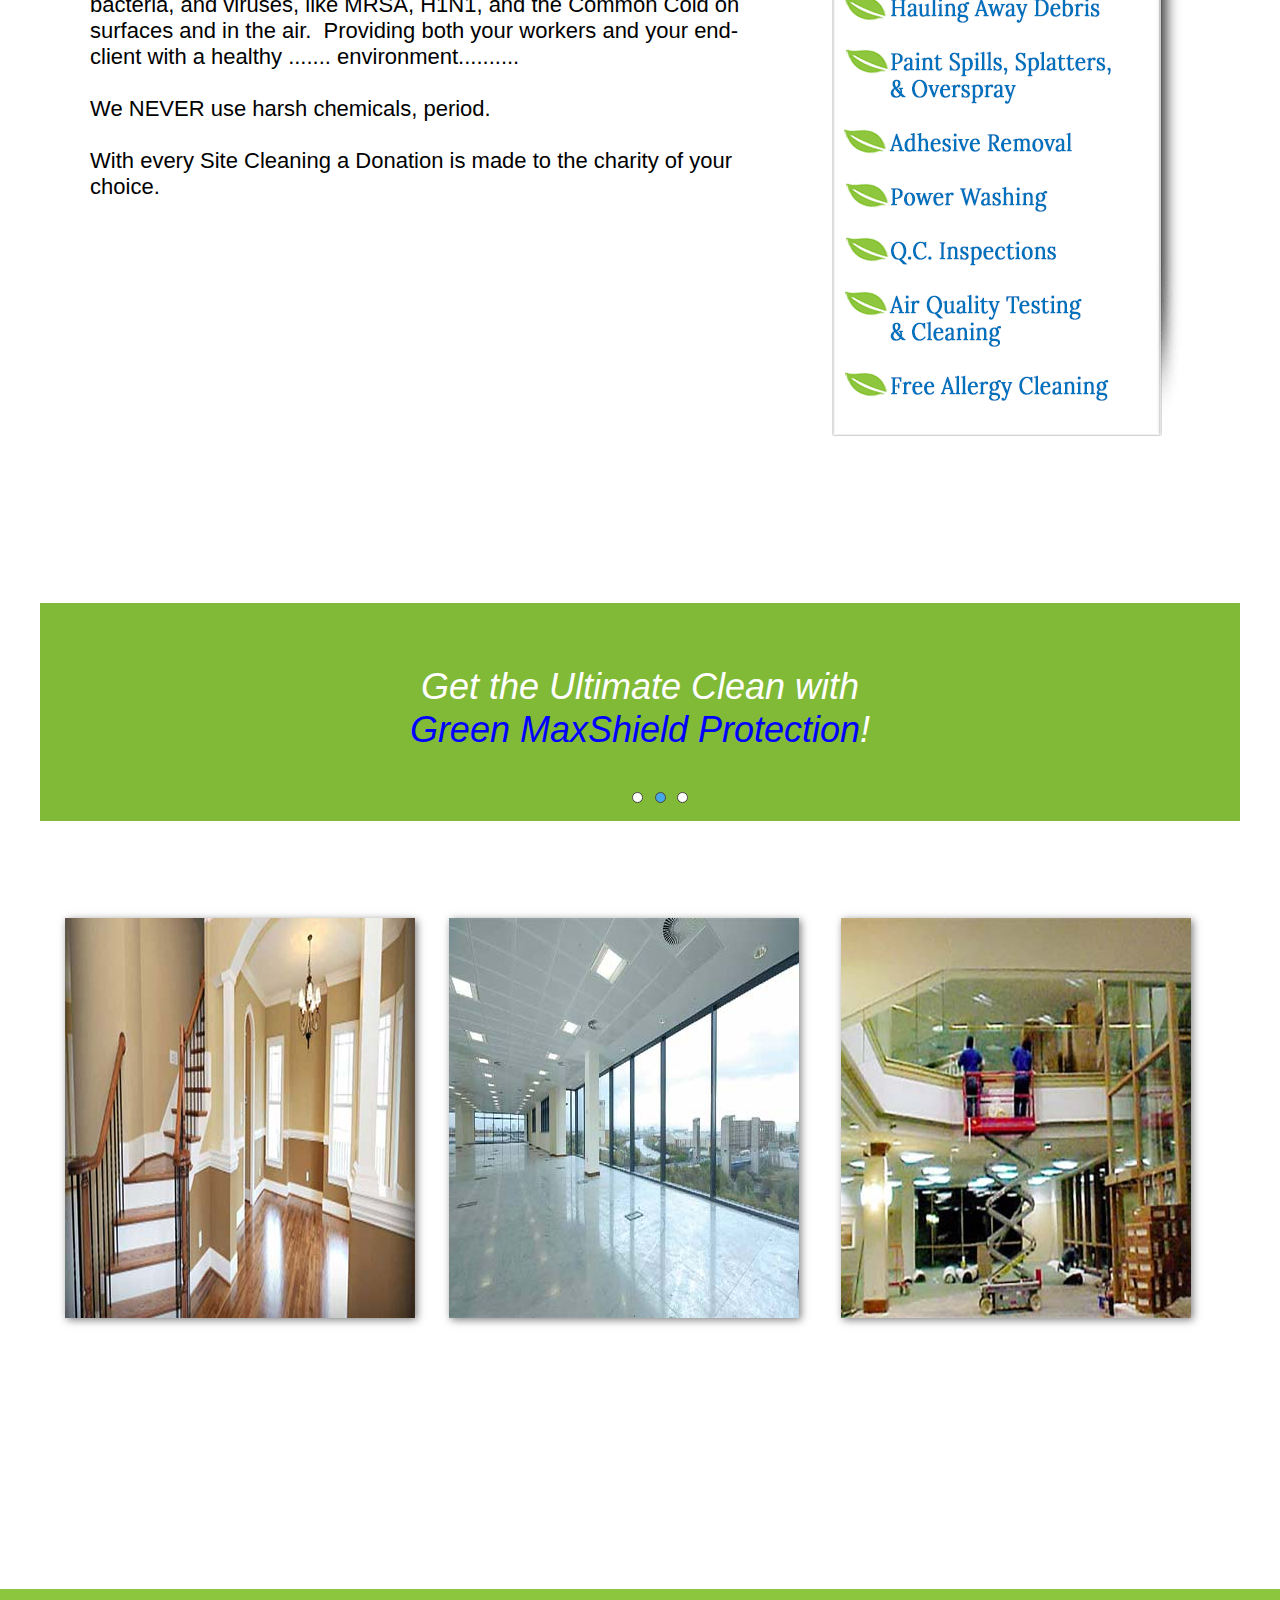
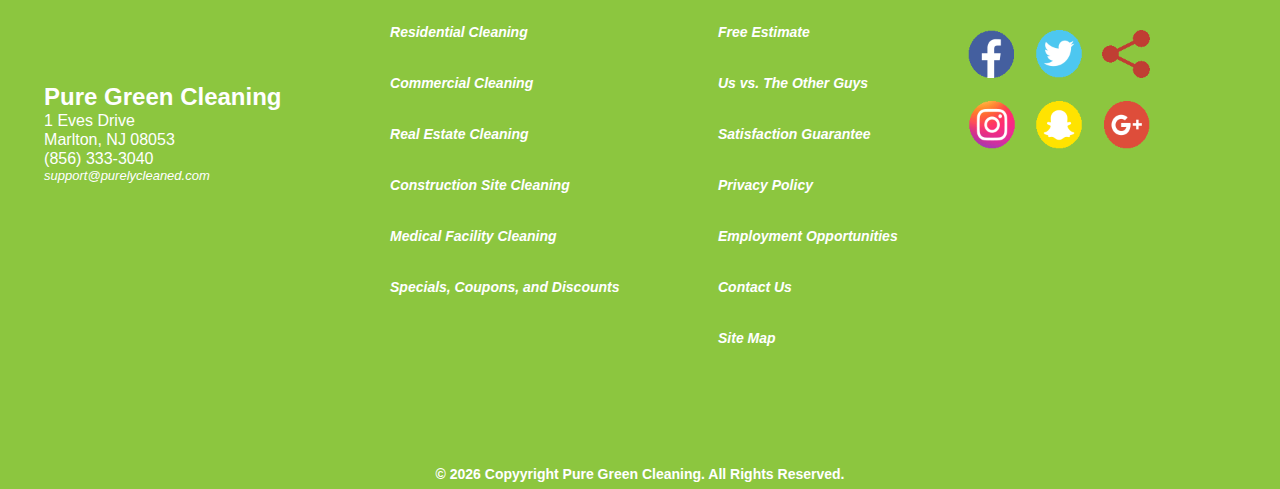
<file: construction-cleaning.html>
<!DOCTYPE html>
<html class="nojs html css_verticalspacer" lang="en-US">
 <head>

  <meta http-equiv="Content-type" content="text/html;charset=UTF-8"/>
  <meta name="keywords" content="Green Cleaning, Residential Cleaning, Commercial Cleaning, Site Cleaning, Construction Cleaning, Real Estate Cleaning, Cleaning for Realtors, Estate Cleaning, House Staging, Real Estate Staging, House Cleaning, Cleaning Companies in New Jersey, Cleaning Companies in South Jersey, Cleaning Companies in Pennsylvania, Cleaning Companies in Delaware, Pure Green Cleaning, Chemical Free Cleaning "/>
  <meta name="generator" content="2018.1.0.386"/>
  <meta name="viewport" content="width=device-width, initial-scale=1.0"/>
  
  <script type="text/javascript">
   // Update the 'nojs'/'js' class on the html node
document.documentElement.className = document.documentElement.className.replace(/\bnojs\b/g, 'js');

// Check that all required assets are uploaded and up-to-date
if(typeof Muse == "undefined") window.Muse = {}; window.Muse.assets = {"required":["museutils.js", "museconfig.js", "jquery.musepolyfill.bgsize.js", "jquery.watch.js", "require.js", "webpro.js", "musewpslideshow.js", "jquery.museoverlay.js", "touchswipe.js", "construction-cleaning.css"], "outOfDate":[]};
</script>
  
  <link rel="shortcut icon" href="images/a-master-favicon.ico?crc=248207857"/>
  <title>Construction Cleaning</title>
  <!-- CSS -->
  <link rel="stylesheet" type="text/css" href="css/site_global.css?crc=38060565"/>
  <link rel="stylesheet" type="text/css" href="css/master_a-master.css?crc=4048994497"/>
  <link rel="stylesheet" type="text/css" href="css/construction-cleaning.css?crc=4279034771" id="pagesheet"/>
  <!-- IE-only CSS -->
  <!--[if lt IE 9]>
  <link rel="stylesheet" type="text/css" href="css/iefonts_construction-cleaning.css?crc=449631115"/>
  <![endif]-->
  <!-- Other scripts -->
  <script type="text/javascript">
   var __adobewebfontsappname__ = "muse";
</script>
  <!-- JS includes -->
  <script src="https://webfonts.creativecloud.com/open-sans:i4,i3,i8,n7,n4:default;droid-serif:i7:default;josefin-sans:n4,i7:default;karla:i7:default.js" type="text/javascript"></script>
    <!--HTML Widget code-->
   

  		
 </head>
 <body>

  <!--HTML Widget code-->
   
<!------------------------------------------------------------------------------
================================================================================
--------------------------------------------------------------------------------



      _        ____    ____   ________    
     / \      |_   \  /   _| |_   __  |   
    / _ \       |   \/   |     | |_ \_|   
   / ___ \      | |\  /| |     |  _| _    
 _/ /   \ \_   _| |_\/_| |_   _| |__/ |   
|____| |____| |_____||_____| |________| 


This website uses widget(s) from AdobeMuseExpert.com // This widgets are fee
to use and available for download at: http://adobemuseexpert.com/




--------------------------------------------------------------------------------
================================================================================
------------------------------------------------------------------------------->



		
  
  <div class="clearfix borderbox" id="page"><!-- group -->
   <div class="clearfix grpelem" id="pu845"><!-- group -->
    <div class="browser_width" id="u845-bw">
     <div id="u845"><!-- simple frame --></div>
    </div>
    <div class="browser_width" id="u2181-bw">
     <div id="u2181"><!-- simple frame --></div>
    </div>
    <div class="browser_width" id="u2178-bw">
     <div id="u2178"><!-- simple frame --></div>
    </div>
    <a class="nonblock nontext transition clearfix" id="u1478-4" href="residential-cleaning.html" title="Residential Cleaning Services"><!-- content --><p>Residential</p></a>
    <a class="nonblock nontext transition clearfix" id="u1481-4" href="commercial-cleaning.html" title="Commercial Cleaning Services"><!-- content --><p>Commercial</p></a>
    <a class="nonblock nontext transition clearfix" id="u1484-4" href="realtors.html" title="Real Estate Cleaning Services"><!-- content --><p>Real Estate</p></a>
    <a class="nonblock nontext transition clearfix" id="u1487-4" href="medical-facility-cleaning.html" title="Healthcare Cleaning"><!-- content --><p>Medical</p></a>
    <a class="nonblock nontext MuseLinkActive transition clearfix" id="u1490-4" href="construction-cleaning.html" title="Construction Site Cleanng"><!-- content --><p>Construction</p></a>
    <a class="nonblock nontext transition clearfix" id="u1493-4" href="the-difference.html" title="The Pure Green Cleaning Difference"><!-- content --><p>The Difference</p></a>
    <a class="nonblock nontext transition clearfix" id="u1496-4" href="contact-us.html" title="Contact Pure Green Cleaning"><!-- content --><p>Contact Us</p></a>
    <div id="u1051-4-wrapper">
     <div class="clearfix" id="u1051-4"><!-- content -->
      <p>(856) 333-3040</p>
     </div>
    </div>
    <div class="clearfix" id="u2001-4"><!-- content -->
     <p>Get Your Free Estimate</p>
    </div>
    <div class="clip_frame" id="u2514"><!-- image -->
     <img class="block" id="u2514_img" src="images/green-cleaning.png?crc=4201437125" alt="" data-heightwidthratio="1" data-image-width="105" data-image-height="105"/>
    </div>
    <div class="clip_frame" id="u2522"><!-- image -->
     <img class="block" id="u2522_img" src="images/healthy-cleaning.png?crc=268150366" alt="" data-heightwidthratio="1" data-image-width="105" data-image-height="105"/>
    </div>
    <div class="clip_frame" id="u2529"><!-- image -->
     <img class="block" id="u2529_img" src="images/pure-green-cleaning-guarantee.png?crc=3889225732" alt="" data-heightwidthratio="1" data-image-width="105" data-image-height="105"/>
    </div>
    <div id="u3354-4-wrapper">
     <div class="clearfix" id="u3354-4"><!-- content -->
      <p>Serving The NJ, PA, DE Metropolitan Area</p>
     </div>
    </div>
    <a class="nonblock nontext transition clearfix" id="u5286-4" href="index.html" title="Pure Green Cleaning Home Page"><!-- content --><p>Home</p></a>
    <div class="clip_frame" id="u7862"><!-- image -->
     <img class="block" id="u7862_img" src="images/pure-green-cleaning-logo.png?crc=467865001" alt="" data-heightwidthratio="0.4" data-image-width="250" data-image-height="100"/>
    </div>
    <div id="u7872"><!-- simple frame --></div>
    <a class="nonblock nontext transition clearfix" id="u7875-4" href="specials.html" title="Pure Green Cleaning Coupons"><!-- content --><p>Coupons</p></a>
   </div>
   <div class="clearfix grpelem" id="ppu1157"><!-- column -->
    <div class="clearfix colelem" id="pu1157"><!-- group -->
     <div class="clip_frame grpelem" id="u1157"><!-- image -->
      <img class="block" id="u1157_img" src="images/construction-site-cleaning.jpg?crc=4174049778" alt="" data-heightwidthratio="0.5833333333333334" data-image-width="1200" data-image-height="700"/>
     </div>
     <div class="rgba-background clearfix grpelem" id="u1385"><!-- group -->
      <img class="grpelem" id="u1386-4" alt="CONSTRUCTION SITE CLEANING" src="images/u1386-4.png?crc=4265157845" data-image-width="564"/><!-- rasterized frame -->
     </div>
    </div>
    <div class="clearfix colelem" id="pu3147"><!-- group -->
     <a class="nonblock nontext grpelem" id="u3147" href="specials.html"><!-- rasterized frame --><img id="u3147_img" alt="" title="Pure Green Cleaning Coupons" src="images/specials1-u3147.png?crc=3778050618" data-image-width="181"/></a>
     <div class="grpelem" id="u8212"><!-- state-based BG images -->
      <div class="fluid_height_spacer"></div>
     </div>
     <div class="grpelem" id="u8237"><!-- state-based BG images -->
      <div class="fluid_height_spacer"></div>
     </div>
     <div class="grpelem" id="u8374"><!-- state-based BG images -->
      <div class="fluid_height_spacer"></div>
     </div>
     <div class="grpelem" id="u8262"><!-- state-based BG images -->
      <div class="fluid_height_spacer"></div>
     </div>
     <div class="grpelem" id="u8287"><!-- state-based BG images -->
      <div class="fluid_height_spacer"></div>
     </div>
    </div>
    <div class="clearfix colelem" id="pu1394-24"><!-- group -->
     <div class="clearfix grpelem" id="u1394-24"><!-- content -->
      <p>From hauling away debris to putting the finishing touches on your project, our experience teams of professionals will............</p>
      <p>&nbsp;</p>
      <p>Every Construction Site is assigned a Project Manager and a Quality Control Inspector to ensure..........</p>
      <p>&nbsp;</p>
      <p>We not only rid your surfaces of debris, dust, dirt and grime.&nbsp; We test the quality of your indoor air, and eradicate of any hazardous materials, bacteria, and viruses.</p>
      <p>&nbsp;</p>
      <p>Our patented <span id="u1394-11">Green Max</span><span id="u1394-12">Shield</span><span class="superscript" id="u1394-13">TM</span><span id="u1394-14"> Technology</span> meets and exceeds all safety standards.&nbsp; We eliminate 99.99% of germs, bacteria, and viruses, like MRSA, H1N1, and the Common Cold on surfaces and in the air.&nbsp; Providing both your workers and your end-client with a healthy ....... environment..........</p>
      <p>&nbsp;</p>
      <p>We NEVER use harsh chemicals, period.</p>
      <p>&nbsp;</p>
      <p>With every Site Cleaning a Donation is made to the charity of your choice.</p>
     </div>
     <img class="grpelem" id="u2108-6" alt="Your Construction Site Needs Green MaxShield Protection " src="images/u2108-6.png?crc=3792408148" data-image-width="728"/><!-- rasterized frame -->
     <div class="clearfix grpelem" id="u8188"><!-- group -->
      <div class="clip_frame grpelem" id="u8126"><!-- image -->
       <img class="block" id="u8126_img" src="images/construction-site-cleaning-checklist.png?crc=3952923225" alt="" data-heightwidthratio="2.119700748129676" data-image-width="401" data-image-height="850"/>
      </div>
      <div class="clip_frame grpelem" id="u8181" data-mu-ie-matrix="progid:DXImageTransform.Microsoft.Matrix(M11=0.8192,M12=-0.5736,M21=0.5736,M22=0.8192,SizingMethod='auto expand')" data-mu-ie-matrix-dx="-17" data-mu-ie-matrix-dy="-32"><!-- image -->
       <img class="block" id="u8181_img" src="images/clean-and-green_small.png?crc=3948348502" alt="" data-heightwidthratio="0.7191780821917808" data-image-width="146" data-image-height="105"/>
      </div>
     </div>
    </div>
    <div class="PamphletWidget clearfix colelem" id="pamphletu7276" data-sizePolicy="fixed" data-pintopage="page_fixedLeft"><!-- none box -->
     <div class="popup_anchor" id="u7277popup">
      <div class="ContainerGroup clearfix" id="u7277" data-sizePolicy="fixed" data-pintopage="page_fixedLeft"><!-- stack box -->
       <div class="Container clearfix grpelem" id="u7281" data-sizePolicy="fixed" data-pintopage="page_fixedLeft"><!-- group -->
        <div class="quote-text clearfix grpelem" id="u7282-7" data-sizePolicy="fixed" data-pintopage="page_fixedLeft"><!-- content -->
         <p><span id="u7282">Get the Ultimate Clean with</span><br/><span id="u7282-3">Green MaxShield Protection</span><span id="u7282-4">!</span></p>
        </div>
       </div>
       <div class="Container invi clearfix grpelem" id="u7278" data-sizePolicy="fixed" data-pintopage="page_fixedLeft"><!-- column -->
        <div class="quote-text clearfix colelem" id="u7280-6" data-sizePolicy="fixed" data-pintopage="page_fixedLeft"><!-- content -->
         <p>“We dream of having a clean house</p>
         <p>-but who actually dreams of doing the cleaning?”</p>
        </div>
        <div class="quote-author clearfix colelem" id="u7279-4" data-sizePolicy="fixed" data-pintopage="page_fixedLeft"><!-- content -->
         <p>-- Marcus Buckingham --</p>
        </div>
       </div>
       <div class="Container invi clearfix grpelem" id="u7283" data-sizePolicy="fixed" data-pintopage="page_fixedLeft"><!-- column -->
        <div class="quote-text clearfix colelem" id="u7284-4" data-sizePolicy="fixed" data-pintopage="page_fixedLeft"><!-- content -->
         <p>-&nbsp; Free Indoor Air Cleaning</p>
        </div>
        <div class="quote-text clearfix colelem" id="u7285-4" data-sizePolicy="fixed" data-pintopage="page_fixedLeft"><!-- content -->
         <p>&nbsp;&nbsp;&nbsp;&nbsp; -&nbsp; Free Allergy Cleaning</p>
        </div>
        <div class="quote-text clearfix colelem" id="u7286-4" data-sizePolicy="fixed" data-pintopage="page_fixedLeft"><!-- content -->
         <p>&nbsp;&nbsp;&nbsp;&nbsp;&nbsp;&nbsp;&nbsp; -&nbsp; With Every Service!</p>
        </div>
       </div>
      </div>
     </div>
     <div class="ThumbGroup clearfix grpelem" id="u7291" data-sizePolicy="fixed" data-pintopage="page_fixedLeft"><!-- none box -->
      <div class="popup_anchor" id="u7293popup">
       <div class="Thumb popup_element rounded-corners" id="u7293" data-sizePolicy="fixed" data-pintopage="page_fixedLeft"><!-- simple frame --></div>
      </div>
      <div class="popup_anchor" id="u7294popup">
       <div class="Thumb popup_element rounded-corners" id="u7294" data-sizePolicy="fixed" data-pintopage="page_fixedLeft"><!-- simple frame --></div>
      </div>
      <div class="popup_anchor" id="u7292popup">
       <div class="Thumb popup_element rounded-corners" id="u7292" data-sizePolicy="fixed" data-pintopage="page_fixedLeft"><!-- simple frame --></div>
      </div>
     </div>
    </div>
    <div class="clearfix colelem" id="pu7272"><!-- group -->
     <div class="museBGSize shadow shadow-drop-t grpelem" id="u7272"><!-- simple frame --></div>
     <div class="shadow grpelem" id="u7273"><!-- simple frame --></div>
     <div class="shadow grpelem" id="u7274"><!-- simple frame --></div>
    </div>
    <div class="colelem" id="u7275"><!-- simple frame --></div>
   </div>
   <div class="verticalspacer" data-offset-top="3188" data-content-above-spacer="3188" data-content-below-spacer="497" data-sizePolicy="fixed" data-pintopage="page_fixedLeft"></div>
   <div class="browser_width grpelem" id="u136-bw">
    <div id="u136"><!-- column -->
     <div class="clearfix" id="u136_align_to_page">
      <div class="clearfix colelem" id="pu1397-14"><!-- group -->
       <div class="clearfix grpelem" id="u1397-14"><!-- content -->
        <p id="u1397">&nbsp;</p>
        <p id="u1397-2">&nbsp;</p>
        <p id="u1397-4">Pure Green Cleaning</p>
        <p id="u1397-6">1 Eves Drive</p>
        <p id="u1397-8">Marlton, NJ 08053</p>
        <p id="u1397-10">(856) 333-3040</p>
        <p id="u1397-12">support@purelycleaned.com</p>
       </div>
       <div class="clearfix grpelem" id="u1400-36"><!-- content -->
        <p class="Footer-Items"><span><a class="nonblock" href="residential-cleaning.html" title="Residential Cleaning"><span id="u1400">Residential Cleaning</span></a></span></p>
        <p id="u1400-5">&nbsp;</p>
        <p id="u1400-6">&nbsp;</p>
        <p class="Footer-Items"><span><a class="nonblock" href="commercial-cleaning.html" title="Commercial Cleaning"><span id="u1400-7">Commercial Cleaning</span></a></span></p>
        <p id="u1400-11">&nbsp;</p>
        <p id="u1400-12">&nbsp;</p>
        <p class="Footer-Items"><span><a class="nonblock" href="realtors.html" title="Real Estate Cleaning"><span id="u1400-13">Real Estate Cleaning</span></a></span></p>
        <p id="u1400-17">&nbsp;</p>
        <p id="u1400-18">&nbsp;</p>
        <p class="Footer-Items"><span><a class="nonblock" href="construction-cleaning.html" title="Construction Site Cleaning"><span id="u1400-19">Construction Site Cleaning</span></a></span></p>
        <p id="u1400-23">&nbsp;</p>
        <p id="u1400-24">&nbsp;</p>
        <p class="Footer-Items" id="u1400-28"><span><a class="nonblock" href="medical-facility-cleaning.html" title="Healthcare Cleaning">Medical Facility Cleaning</a></span></p>
        <p id="u1400-29">&nbsp;</p>
        <p id="u1400-30">&nbsp;</p>
        <p class="Footer-Items"><span><a class="nonblock" href="specials.html" title="Pure Green Cleaning Coupons"><span id="u1400-31">Specials, Coupons, and Discounts</span></a></span></p>
       </div>
       <div class="clearfix grpelem" id="u1403-45"><!-- content -->
        <p class="Footer-Items"><span><a class="nonblock" href="free-estimate.html" title="Get Your Free Estimate">Free Estimate</a></span></p>
        <p>&nbsp;</p>
        <p>&nbsp;</p>
        <p class="Footer-Items"><span><a class="nonblock" href="the-difference.html" title="The Pure Green Cleaning Difference">Us vs. The Other Guys</a></span></p>
        <p>&nbsp;</p>
        <p>&nbsp;</p>
        <p class="Footer-Items"><span><a class="nonblock" href="satisfaction-guarantee.html" title="Customer Satisfaction Guarantee">Satisfaction Guarantee</a></span></p>
        <p>&nbsp;</p>
        <p>&nbsp;</p>
        <p class="Footer-Items"><span><a class="nonblock" href="privacy-policy.html" target="_blank" title="PGC Privacy Policy">Privacy Policy</a></span></p>
        <p>&nbsp;</p>
        <p>&nbsp;</p>
        <p class="Footer-Items"><span><a class="nonblock" href="employment-opportunities.html" title="Employment Opportunities">Employment Opportunities</a></span></p>
        <p>&nbsp;</p>
        <p>&nbsp;</p>
        <p class="Footer-Items"><span><a class="nonblock" href="contact-us.html" title="Contact Pure Green Cleaning">Contact Us</a></span></p>
        <p class="Footer-Items">&nbsp;</p>
        <p class="Footer-Items">&nbsp;</p>
        <p class="Footer-Items"><span><a class="nonblock" href="site-map.html" title="Pure Green Cleaning Site Map">Site Map</a></span></p>
        <p>&nbsp;</p>
        <p>&nbsp;</p>
        <p>&nbsp;</p>
       </div>
       <div class="clearfix grpelem" id="pu3437"><!-- column -->
        <div class="colelem" id="u3437"><!-- simple frame --></div>
        <div class="colelem" id="u3446"><!-- simple frame --></div>
       </div>
       <div class="clearfix grpelem" id="pu3440"><!-- column -->
        <div class="colelem" id="u3440"><!-- simple frame --></div>
        <div class="colelem" id="u3447"><!-- simple frame --></div>
       </div>
       <div class="clearfix grpelem" id="pu3443"><!-- column -->
        <div class="colelem" id="u3443"><!-- simple frame --></div>
        <div class="colelem" id="u3448"><!-- simple frame --></div>
       </div>
      </div>
      <div class="size_fluid_width colelem" id="u6514" data-pintopage="page_fluidx" data-sizePolicy="fluidWidth"><!-- custom html -->
       
							<div class="ame-auto-copytight-year">
								<p class="ame-copyright-text"> &copy; <script type="text/javascript">document.write(new Date().getFullYear());</script>  Copyyright Pure Green Cleaning.   All Rights Reserved.</p>
							</div>

						
      </div>
     </div>
    </div>
   </div>
  </div>
  <div class="preload_images">
   <img class="preload" src="images/facebook%20button-u8212-r.png?crc=3786053774" alt=""/>
   <img class="preload" src="images/twitter%20button-u8237-r.png?crc=3848697732" alt=""/>
   <img class="preload" src="images/instagram%20button-u8374-r.png?crc=270345675" alt=""/>
   <img class="preload" src="images/snapchat%20button-u8262-r.png?crc=3845377566" alt=""/>
   <img class="preload" src="images/google%20plus%20button-u8287-r.png?crc=183789725" alt=""/>
  </div>
  <!-- JS includes -->
  <script type="text/javascript">
   if (document.location.protocol != 'https:') document.write('\x3Cscript src="http://musecdn.businesscatalyst.com/scripts/4.0/jquery-1.8.3.min.js" type="text/javascript">\x3C/script>');
</script>
  <script type="text/javascript">
   window.jQuery || document.write('\x3Cscript src="scripts/jquery-1.8.3.min.js?crc=209076791" type="text/javascript">\x3C/script>');
</script>
  <!-- Other scripts -->
  <script type="text/javascript">
   // Decide whether to suppress missing file error or not based on preference setting
var suppressMissingFileError = false
</script>
  <script type="text/javascript">
   window.Muse.assets.check=function(c){if(!window.Muse.assets.checked){window.Muse.assets.checked=!0;var b={},d=function(a,b){if(window.getComputedStyle){var c=window.getComputedStyle(a,null);return c&&c.getPropertyValue(b)||c&&c[b]||""}if(document.documentElement.currentStyle)return(c=a.currentStyle)&&c[b]||a.style&&a.style[b]||"";return""},a=function(a){if(a.match(/^rgb/))return a=a.replace(/\s+/g,"").match(/([\d\,]+)/gi)[0].split(","),(parseInt(a[0])<<16)+(parseInt(a[1])<<8)+parseInt(a[2]);if(a.match(/^\#/))return parseInt(a.substr(1),
16);return 0},f=function(f){for(var g=document.getElementsByTagName("link"),j=0;j<g.length;j++)if("text/css"==g[j].type){var l=(g[j].href||"").match(/\/?css\/([\w\-]+\.css)\?crc=(\d+)/);if(!l||!l[1]||!l[2])break;b[l[1]]=l[2]}g=document.createElement("div");g.className="version";g.style.cssText="display:none; width:1px; height:1px;";document.getElementsByTagName("body")[0].appendChild(g);for(j=0;j<Muse.assets.required.length;){var l=Muse.assets.required[j],k=l.match(/([\w\-\.]+)\.(\w+)$/),i=k&&k[1]?
k[1]:null,k=k&&k[2]?k[2]:null;switch(k.toLowerCase()){case "css":i=i.replace(/\W/gi,"_").replace(/^([^a-z])/gi,"_$1");g.className+=" "+i;i=a(d(g,"color"));k=a(d(g,"backgroundColor"));i!=0||k!=0?(Muse.assets.required.splice(j,1),"undefined"!=typeof b[l]&&(i!=b[l]>>>24||k!=(b[l]&16777215))&&Muse.assets.outOfDate.push(l)):j++;g.className="version";break;case "js":j++;break;default:throw Error("Unsupported file type: "+k);}}c?c().jquery!="1.8.3"&&Muse.assets.outOfDate.push("jquery-1.8.3.min.js"):Muse.assets.required.push("jquery-1.8.3.min.js");
g.parentNode.removeChild(g);if(Muse.assets.outOfDate.length||Muse.assets.required.length)g="Some files on the server may be missing or incorrect. Clear browser cache and try again. If the problem persists please contact website author.",f&&Muse.assets.outOfDate.length&&(g+="\nOut of date: "+Muse.assets.outOfDate.join(",")),f&&Muse.assets.required.length&&(g+="\nMissing: "+Muse.assets.required.join(",")),suppressMissingFileError?(g+="\nUse SuppressMissingFileError key in AppPrefs.xml to show missing file error pop up.",console.log(g)):alert(g)};location&&location.search&&location.search.match&&location.search.match(/muse_debug/gi)?
setTimeout(function(){f(!0)},5E3):f()}};
var muse_init=function(){require.config({baseUrl:""});require(["jquery","museutils","whatinput","webpro","musewpslideshow","jquery.museoverlay","touchswipe","jquery.musepolyfill.bgsize","jquery.watch"],function(c){var $ = c;$(document).ready(function(){try{
window.Muse.assets.check($);/* body */
Muse.Utils.transformMarkupToFixBrowserProblemsPreInit();/* body */
Muse.Utils.prepHyperlinks(true);/* body */
Muse.Utils.resizeHeight('.browser_width');/* resize height */
Muse.Utils.requestAnimationFrame(function() { $('body').addClass('initialized'); });/* mark body as initialized */
Muse.Utils.makeButtonsVisibleAfterSettingMinWidth();/* body */
Muse.Utils.initWidget('#pamphletu7276', ['#bp_infinity'], function(elem) { return new WebPro.Widget.ContentSlideShow(elem, {contentLayout_runtime:'stack',event:'click',deactivationEvent:'none',autoPlay:true,displayInterval:3500,transitionStyle:'horizontal',transitionDuration:900,hideAllContentsFirst:false,triggersOnTop:true,shuffle:false,enableSwipe:true,resumeAutoplay:false,resumeAutoplayInterval:3000,playOnce:false,autoActivate_runtime:false,isResponsive:false}); });/* #pamphletu7276 */
Muse.Utils.fullPage('#page');/* 100% height page */
Muse.Utils.showWidgetsWhenReady();/* body */
Muse.Utils.transformMarkupToFixBrowserProblems();/* body */
}catch(b){if(b&&"function"==typeof b.notify?b.notify():Muse.Assert.fail("Error calling selector function: "+b),false)throw b;}})})};

</script>
  <!-- RequireJS script -->
  <script src="scripts/require.js?crc=7928878" type="text/javascript" async data-main="scripts/museconfig.js?crc=4286661555" onload="if (requirejs) requirejs.onError = function(requireType, requireModule) { if (requireType && requireType.toString && requireType.toString().indexOf && 0 <= requireType.toString().indexOf('#scripterror')) window.Muse.assets.check(); }" onerror="window.Muse.assets.check();"></script>
  
  <!--HTML Widget code-->
  
            <script>console.log("%cWidget from AdobeMuseExpert.com 😊","font: 2em roboto; color: #00bcd4;");</script>
            

		
   </body>
</html>
</file>
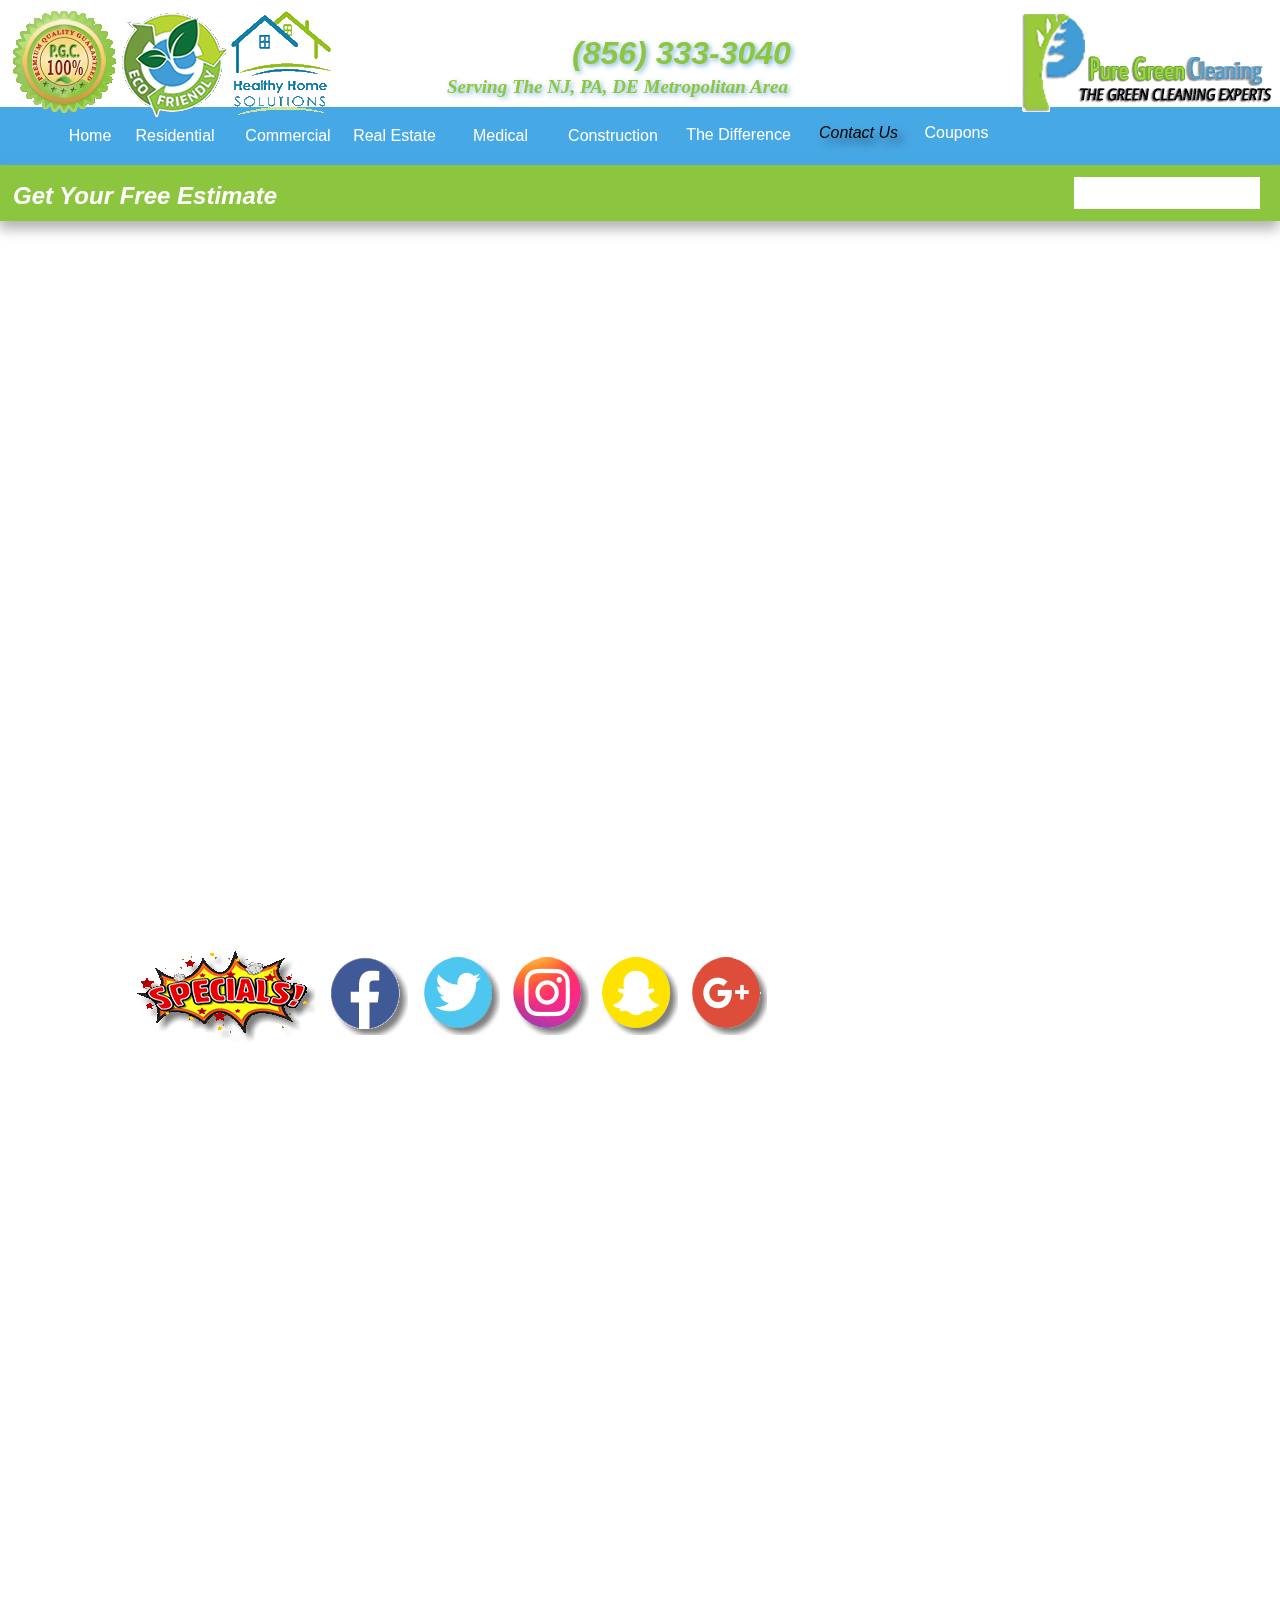
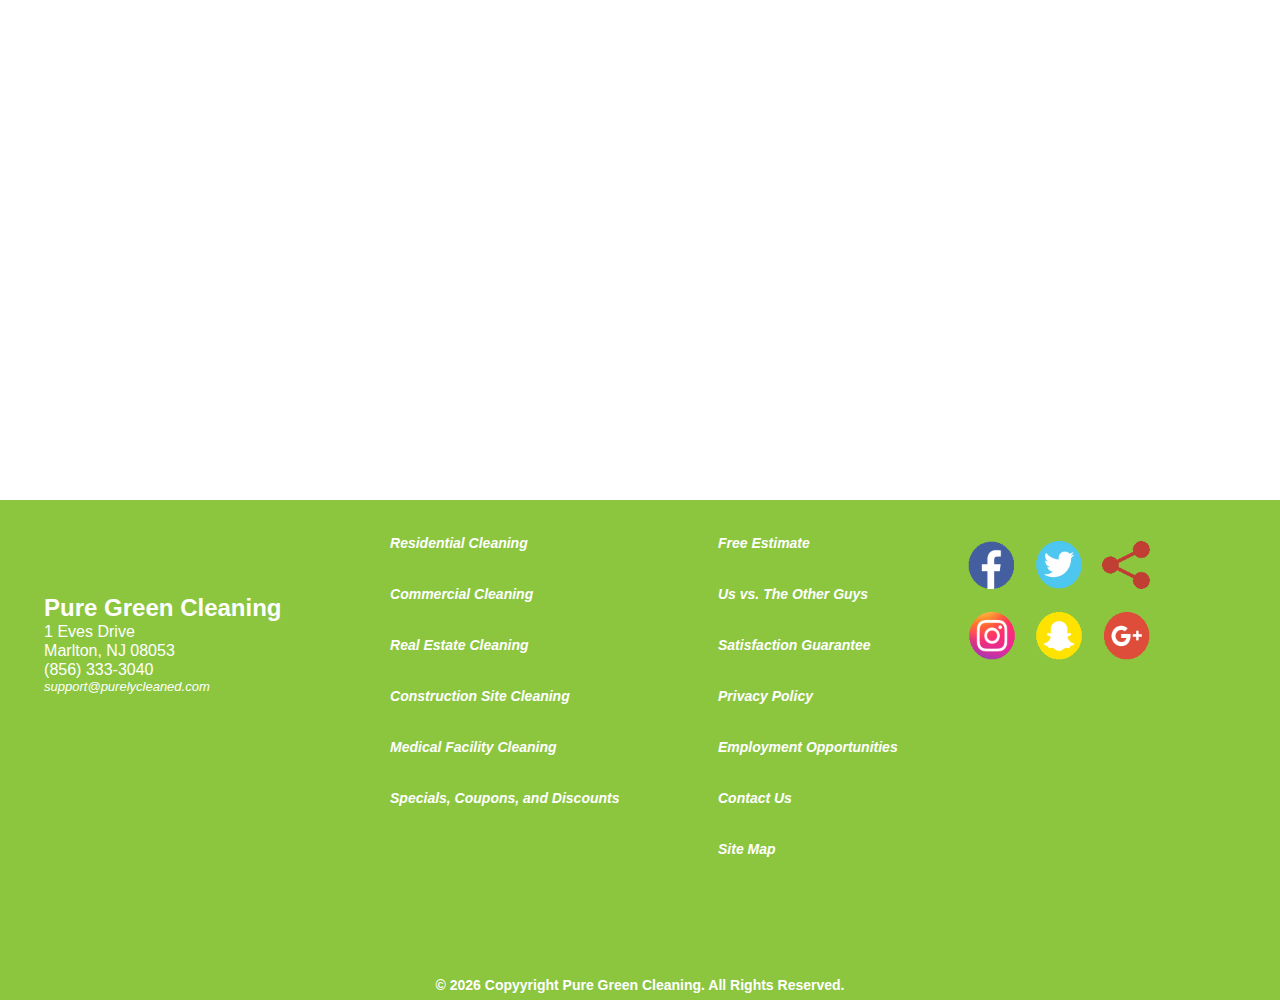
<file: contact-us.html>
<!DOCTYPE html>
<html class="nojs html css_verticalspacer" lang="en-US">
 <head>

  <meta http-equiv="Content-type" content="text/html;charset=UTF-8"/>
  <meta name="generator" content="2018.1.0.386"/>
  <meta name="viewport" content="width=device-width, initial-scale=1.0"/>
  
  <script type="text/javascript">
   // Update the 'nojs'/'js' class on the html node
document.documentElement.className = document.documentElement.className.replace(/\bnojs\b/g, 'js');

// Check that all required assets are uploaded and up-to-date
if(typeof Muse == "undefined") window.Muse = {}; window.Muse.assets = {"required":["museutils.js", "museconfig.js", "jquery.watch.js", "require.js", "contact-us.css"], "outOfDate":[]};
</script>
  
  <link rel="shortcut icon" href="images/a-master-favicon.ico?crc=248207857"/>
  <title>Contact Us</title>
  <!-- CSS -->
  <link rel="stylesheet" type="text/css" href="css/site_global.css?crc=38060565"/>
  <link rel="stylesheet" type="text/css" href="css/master_a-master.css?crc=4048994497"/>
  <link rel="stylesheet" type="text/css" href="css/contact-us.css?crc=3810893268" id="pagesheet"/>
  <!-- IE-only CSS -->
  <!--[if lt IE 9]>
  <link rel="stylesheet" type="text/css" href="css/iefonts_contact-us.css?crc=459876722"/>
  <![endif]-->
  <!-- Other scripts -->
  <script type="text/javascript">
   var __adobewebfontsappname__ = "muse";
</script>
  <!-- JS includes -->
  <script src="https://webfonts.creativecloud.com/karla:i7:default;open-sans:n7,n4,i4:default;droid-serif:i7:default.js" type="text/javascript"></script>
    <!--HTML Widget code-->
   

  		
 </head>
 <body>

  <!--HTML Widget code-->
   
<!------------------------------------------------------------------------------
================================================================================
--------------------------------------------------------------------------------



      _        ____    ____   ________    
     / \      |_   \  /   _| |_   __  |   
    / _ \       |   \/   |     | |_ \_|   
   / ___ \      | |\  /| |     |  _| _    
 _/ /   \ \_   _| |_\/_| |_   _| |__/ |   
|____| |____| |_____||_____| |________| 


This website uses widget(s) from AdobeMuseExpert.com // This widgets are fee
to use and available for download at: http://adobemuseexpert.com/




--------------------------------------------------------------------------------
================================================================================
------------------------------------------------------------------------------->



		
  
  <div class="clearfix borderbox" id="page"><!-- group -->
   <div class="clearfix grpelem" id="pu845"><!-- group -->
    <div class="browser_width" id="u845-bw">
     <div id="u845"><!-- simple frame --></div>
    </div>
    <div class="browser_width" id="u2181-bw">
     <div id="u2181"><!-- simple frame --></div>
    </div>
    <div class="browser_width" id="u2178-bw">
     <div id="u2178"><!-- simple frame --></div>
    </div>
    <a class="nonblock nontext transition clearfix" id="u1478-4" href="residential-cleaning.html" title="Residential Cleaning Services"><!-- content --><p>Residential</p></a>
    <a class="nonblock nontext transition clearfix" id="u1481-4" href="commercial-cleaning.html" title="Commercial Cleaning Services"><!-- content --><p>Commercial</p></a>
    <div class="clearfix" id="u2001-4"><!-- content -->
     <p>Get Your Free Estimate</p>
    </div>
    <div class="clip_frame" id="u2514"><!-- image -->
     <img class="block" id="u2514_img" src="images/green-cleaning.png?crc=4201437125" alt="" data-heightwidthratio="1" data-image-width="105" data-image-height="105"/>
    </div>
    <div class="clip_frame" id="u2522"><!-- image -->
     <img class="block" id="u2522_img" src="images/healthy-cleaning.png?crc=268150366" alt="" data-heightwidthratio="1" data-image-width="105" data-image-height="105"/>
    </div>
    <div class="clip_frame" id="u2529"><!-- image -->
     <img class="block" id="u2529_img" src="images/pure-green-cleaning-guarantee.png?crc=3889225732" alt="" data-heightwidthratio="1" data-image-width="105" data-image-height="105"/>
    </div>
    <a class="nonblock nontext transition clearfix" id="u5286-4" href="index.html" title="Pure Green Cleaning Home Page"><!-- content --><p>Home</p></a>
   </div>
   <a class="nonblock nontext grpelem" id="u3147" href="specials.html"><!-- rasterized frame --><img id="u3147_img" alt="" title="Pure Green Cleaning Coupons" src="images/specials1-u3147.png?crc=3778050618" data-image-width="181"/></a>
   <div class="grpelem" id="u8212"><!-- state-based BG images -->
    <div class="fluid_height_spacer"></div>
   </div>
   <a class="nonblock nontext transition clearfix" id="u1484-4" href="realtors.html" title="Real Estate Cleaning Services"><!-- content --><p>Real Estate</p></a>
   <div class="grpelem" id="u8237"><!-- state-based BG images -->
    <div class="fluid_height_spacer"></div>
   </div>
   <div class="clearfix grpelem" id="pu1487-4"><!-- group -->
    <a class="nonblock nontext transition clearfix" id="u1487-4" href="medical-facility-cleaning.html" title="Healthcare Cleaning"><!-- content --><p>Medical</p></a>
    <div id="u1051-4-wrapper">
     <div class="clearfix" id="u1051-4"><!-- content -->
      <p>(856) 333-3040</p>
     </div>
    </div>
    <div id="u3354-4-wrapper">
     <div class="clearfix" id="u3354-4"><!-- content -->
      <p>Serving The NJ, PA, DE Metropolitan Area</p>
     </div>
    </div>
   </div>
   <div class="grpelem" id="u8374"><!-- state-based BG images -->
    <div class="fluid_height_spacer"></div>
   </div>
   <a class="nonblock nontext transition clearfix" id="u1490-4" href="construction-cleaning.html" title="Construction Site Cleanng"><!-- content --><p>Construction</p></a>
   <div class="grpelem" id="u8262"><!-- state-based BG images -->
    <div class="fluid_height_spacer"></div>
   </div>
   <div class="grpelem" id="u8287"><!-- state-based BG images -->
    <div class="fluid_height_spacer"></div>
   </div>
   <div class="clearfix grpelem" id="pu1493-4"><!-- group -->
    <a class="nonblock nontext transition clearfix" id="u1493-4" href="the-difference.html" title="The Pure Green Cleaning Difference"><!-- content --><p>The Difference</p></a>
    <a class="nonblock nontext MuseLinkActive transition clearfix" id="u1496-4" href="contact-us.html" title="Contact Pure Green Cleaning"><!-- content --><p>Contact Us</p></a>
    <div class="clip_frame" id="u7862"><!-- image -->
     <img class="block" id="u7862_img" src="images/pure-green-cleaning-logo.png?crc=467865001" alt="" data-heightwidthratio="0.4" data-image-width="250" data-image-height="100"/>
    </div>
    <div id="u7872"><!-- simple frame --></div>
    <a class="nonblock nontext transition clearfix" id="u7875-4" href="specials.html" title="Pure Green Cleaning Coupons"><!-- content --><p>Coupons</p></a>
   </div>
   <div class="verticalspacer" data-offset-top="0" data-content-above-spacer="1041" data-content-below-spacer="497" data-sizePolicy="fixed" data-pintopage="page_fixedLeft"></div>
   <div class="browser_width grpelem" id="u136-bw">
    <div id="u136"><!-- column -->
     <div class="clearfix" id="u136_align_to_page">
      <div class="clearfix colelem" id="pu1397-14"><!-- group -->
       <div class="clearfix grpelem" id="u1397-14"><!-- content -->
        <p id="u1397">&nbsp;</p>
        <p id="u1397-2">&nbsp;</p>
        <p id="u1397-4">Pure Green Cleaning</p>
        <p id="u1397-6">1 Eves Drive</p>
        <p id="u1397-8">Marlton, NJ 08053</p>
        <p id="u1397-10">(856) 333-3040</p>
        <p id="u1397-12">support@purelycleaned.com</p>
       </div>
       <div class="clearfix grpelem" id="u1400-36"><!-- content -->
        <p class="Footer-Items"><span><a class="nonblock" href="residential-cleaning.html" title="Residential Cleaning"><span id="u1400">Residential Cleaning</span></a></span></p>
        <p id="u1400-5">&nbsp;</p>
        <p id="u1400-6">&nbsp;</p>
        <p class="Footer-Items"><span><a class="nonblock" href="commercial-cleaning.html" title="Commercial Cleaning"><span id="u1400-7">Commercial Cleaning</span></a></span></p>
        <p id="u1400-11">&nbsp;</p>
        <p id="u1400-12">&nbsp;</p>
        <p class="Footer-Items"><span><a class="nonblock" href="realtors.html" title="Real Estate Cleaning"><span id="u1400-13">Real Estate Cleaning</span></a></span></p>
        <p id="u1400-17">&nbsp;</p>
        <p id="u1400-18">&nbsp;</p>
        <p class="Footer-Items"><span><a class="nonblock" href="construction-cleaning.html" title="Construction Site Cleaning"><span id="u1400-19">Construction Site Cleaning</span></a></span></p>
        <p id="u1400-23">&nbsp;</p>
        <p id="u1400-24">&nbsp;</p>
        <p class="Footer-Items" id="u1400-28"><span><a class="nonblock" href="medical-facility-cleaning.html" title="Healthcare Cleaning">Medical Facility Cleaning</a></span></p>
        <p id="u1400-29">&nbsp;</p>
        <p id="u1400-30">&nbsp;</p>
        <p class="Footer-Items"><span><a class="nonblock" href="specials.html" title="Pure Green Cleaning Coupons"><span id="u1400-31">Specials, Coupons, and Discounts</span></a></span></p>
       </div>
       <div class="clearfix grpelem" id="u1403-45"><!-- content -->
        <p class="Footer-Items"><span><a class="nonblock" href="free-estimate.html" title="Get Your Free Estimate">Free Estimate</a></span></p>
        <p>&nbsp;</p>
        <p>&nbsp;</p>
        <p class="Footer-Items"><span><a class="nonblock" href="the-difference.html" title="The Pure Green Cleaning Difference">Us vs. The Other Guys</a></span></p>
        <p>&nbsp;</p>
        <p>&nbsp;</p>
        <p class="Footer-Items"><span><a class="nonblock" href="satisfaction-guarantee.html" title="Customer Satisfaction Guarantee">Satisfaction Guarantee</a></span></p>
        <p>&nbsp;</p>
        <p>&nbsp;</p>
        <p class="Footer-Items"><span><a class="nonblock" href="privacy-policy.html" target="_blank" title="PGC Privacy Policy">Privacy Policy</a></span></p>
        <p>&nbsp;</p>
        <p>&nbsp;</p>
        <p class="Footer-Items"><span><a class="nonblock" href="employment-opportunities.html" title="Employment Opportunities">Employment Opportunities</a></span></p>
        <p>&nbsp;</p>
        <p>&nbsp;</p>
        <p class="Footer-Items"><span><a class="nonblock" href="contact-us.html" title="Contact Pure Green Cleaning">Contact Us</a></span></p>
        <p class="Footer-Items">&nbsp;</p>
        <p class="Footer-Items">&nbsp;</p>
        <p class="Footer-Items"><span><a class="nonblock" href="site-map.html" title="Pure Green Cleaning Site Map">Site Map</a></span></p>
        <p>&nbsp;</p>
        <p>&nbsp;</p>
        <p>&nbsp;</p>
       </div>
       <div class="clearfix grpelem" id="pu3437"><!-- column -->
        <div class="colelem" id="u3437"><!-- simple frame --></div>
        <div class="colelem" id="u3446"><!-- simple frame --></div>
       </div>
       <div class="clearfix grpelem" id="pu3440"><!-- column -->
        <div class="colelem" id="u3440"><!-- simple frame --></div>
        <div class="colelem" id="u3447"><!-- simple frame --></div>
       </div>
       <div class="clearfix grpelem" id="pu3443"><!-- column -->
        <div class="colelem" id="u3443"><!-- simple frame --></div>
        <div class="colelem" id="u3448"><!-- simple frame --></div>
       </div>
      </div>
      <div class="size_fluid_width colelem" id="u6514" data-pintopage="page_fluidx" data-sizePolicy="fluidWidth"><!-- custom html -->
       
							<div class="ame-auto-copytight-year">
								<p class="ame-copyright-text"> &copy; <script type="text/javascript">document.write(new Date().getFullYear());</script>  Copyyright Pure Green Cleaning.   All Rights Reserved.</p>
							</div>

						
      </div>
     </div>
    </div>
   </div>
  </div>
  <div class="preload_images">
   <img class="preload" src="images/facebook%20button-u8212-r.png?crc=3786053774" alt=""/>
   <img class="preload" src="images/twitter%20button-u8237-r.png?crc=3848697732" alt=""/>
   <img class="preload" src="images/instagram%20button-u8374-r.png?crc=270345675" alt=""/>
   <img class="preload" src="images/snapchat%20button-u8262-r.png?crc=3845377566" alt=""/>
   <img class="preload" src="images/google%20plus%20button-u8287-r.png?crc=183789725" alt=""/>
  </div>
  <!-- JS includes -->
  <script type="text/javascript">
   if (document.location.protocol != 'https:') document.write('\x3Cscript src="http://musecdn.businesscatalyst.com/scripts/4.0/jquery-1.8.3.min.js" type="text/javascript">\x3C/script>');
</script>
  <script type="text/javascript">
   window.jQuery || document.write('\x3Cscript src="scripts/jquery-1.8.3.min.js?crc=209076791" type="text/javascript">\x3C/script>');
</script>
  <!-- Other scripts -->
  <script type="text/javascript">
   // Decide whether to suppress missing file error or not based on preference setting
var suppressMissingFileError = false
</script>
  <script type="text/javascript">
   window.Muse.assets.check=function(c){if(!window.Muse.assets.checked){window.Muse.assets.checked=!0;var b={},d=function(a,b){if(window.getComputedStyle){var c=window.getComputedStyle(a,null);return c&&c.getPropertyValue(b)||c&&c[b]||""}if(document.documentElement.currentStyle)return(c=a.currentStyle)&&c[b]||a.style&&a.style[b]||"";return""},a=function(a){if(a.match(/^rgb/))return a=a.replace(/\s+/g,"").match(/([\d\,]+)/gi)[0].split(","),(parseInt(a[0])<<16)+(parseInt(a[1])<<8)+parseInt(a[2]);if(a.match(/^\#/))return parseInt(a.substr(1),
16);return 0},f=function(f){for(var g=document.getElementsByTagName("link"),j=0;j<g.length;j++)if("text/css"==g[j].type){var l=(g[j].href||"").match(/\/?css\/([\w\-]+\.css)\?crc=(\d+)/);if(!l||!l[1]||!l[2])break;b[l[1]]=l[2]}g=document.createElement("div");g.className="version";g.style.cssText="display:none; width:1px; height:1px;";document.getElementsByTagName("body")[0].appendChild(g);for(j=0;j<Muse.assets.required.length;){var l=Muse.assets.required[j],k=l.match(/([\w\-\.]+)\.(\w+)$/),i=k&&k[1]?
k[1]:null,k=k&&k[2]?k[2]:null;switch(k.toLowerCase()){case "css":i=i.replace(/\W/gi,"_").replace(/^([^a-z])/gi,"_$1");g.className+=" "+i;i=a(d(g,"color"));k=a(d(g,"backgroundColor"));i!=0||k!=0?(Muse.assets.required.splice(j,1),"undefined"!=typeof b[l]&&(i!=b[l]>>>24||k!=(b[l]&16777215))&&Muse.assets.outOfDate.push(l)):j++;g.className="version";break;case "js":j++;break;default:throw Error("Unsupported file type: "+k);}}c?c().jquery!="1.8.3"&&Muse.assets.outOfDate.push("jquery-1.8.3.min.js"):Muse.assets.required.push("jquery-1.8.3.min.js");
g.parentNode.removeChild(g);if(Muse.assets.outOfDate.length||Muse.assets.required.length)g="Some files on the server may be missing or incorrect. Clear browser cache and try again. If the problem persists please contact website author.",f&&Muse.assets.outOfDate.length&&(g+="\nOut of date: "+Muse.assets.outOfDate.join(",")),f&&Muse.assets.required.length&&(g+="\nMissing: "+Muse.assets.required.join(",")),suppressMissingFileError?(g+="\nUse SuppressMissingFileError key in AppPrefs.xml to show missing file error pop up.",console.log(g)):alert(g)};location&&location.search&&location.search.match&&location.search.match(/muse_debug/gi)?
setTimeout(function(){f(!0)},5E3):f()}};
var muse_init=function(){require.config({baseUrl:""});require(["jquery","museutils","whatinput","jquery.watch"],function(c){var $ = c;$(document).ready(function(){try{
window.Muse.assets.check($);/* body */
Muse.Utils.transformMarkupToFixBrowserProblemsPreInit();/* body */
Muse.Utils.prepHyperlinks(true);/* body */
Muse.Utils.resizeHeight('.browser_width');/* resize height */
Muse.Utils.requestAnimationFrame(function() { $('body').addClass('initialized'); });/* mark body as initialized */
Muse.Utils.makeButtonsVisibleAfterSettingMinWidth();/* body */
Muse.Utils.fullPage('#page');/* 100% height page */
Muse.Utils.showWidgetsWhenReady();/* body */
Muse.Utils.transformMarkupToFixBrowserProblems();/* body */
}catch(b){if(b&&"function"==typeof b.notify?b.notify():Muse.Assert.fail("Error calling selector function: "+b),false)throw b;}})})};

</script>
  <!-- RequireJS script -->
  <script src="scripts/require.js?crc=7928878" type="text/javascript" async data-main="scripts/museconfig.js?crc=4286661555" onload="if (requirejs) requirejs.onError = function(requireType, requireModule) { if (requireType && requireType.toString && requireType.toString().indexOf && 0 <= requireType.toString().indexOf('#scripterror')) window.Muse.assets.check(); }" onerror="window.Muse.assets.check();"></script>
  
  <!--HTML Widget code-->
  
            <script>console.log("%cWidget from AdobeMuseExpert.com 😊","font: 2em roboto; color: #00bcd4;");</script>
            

		
   </body>
</html>
</file>
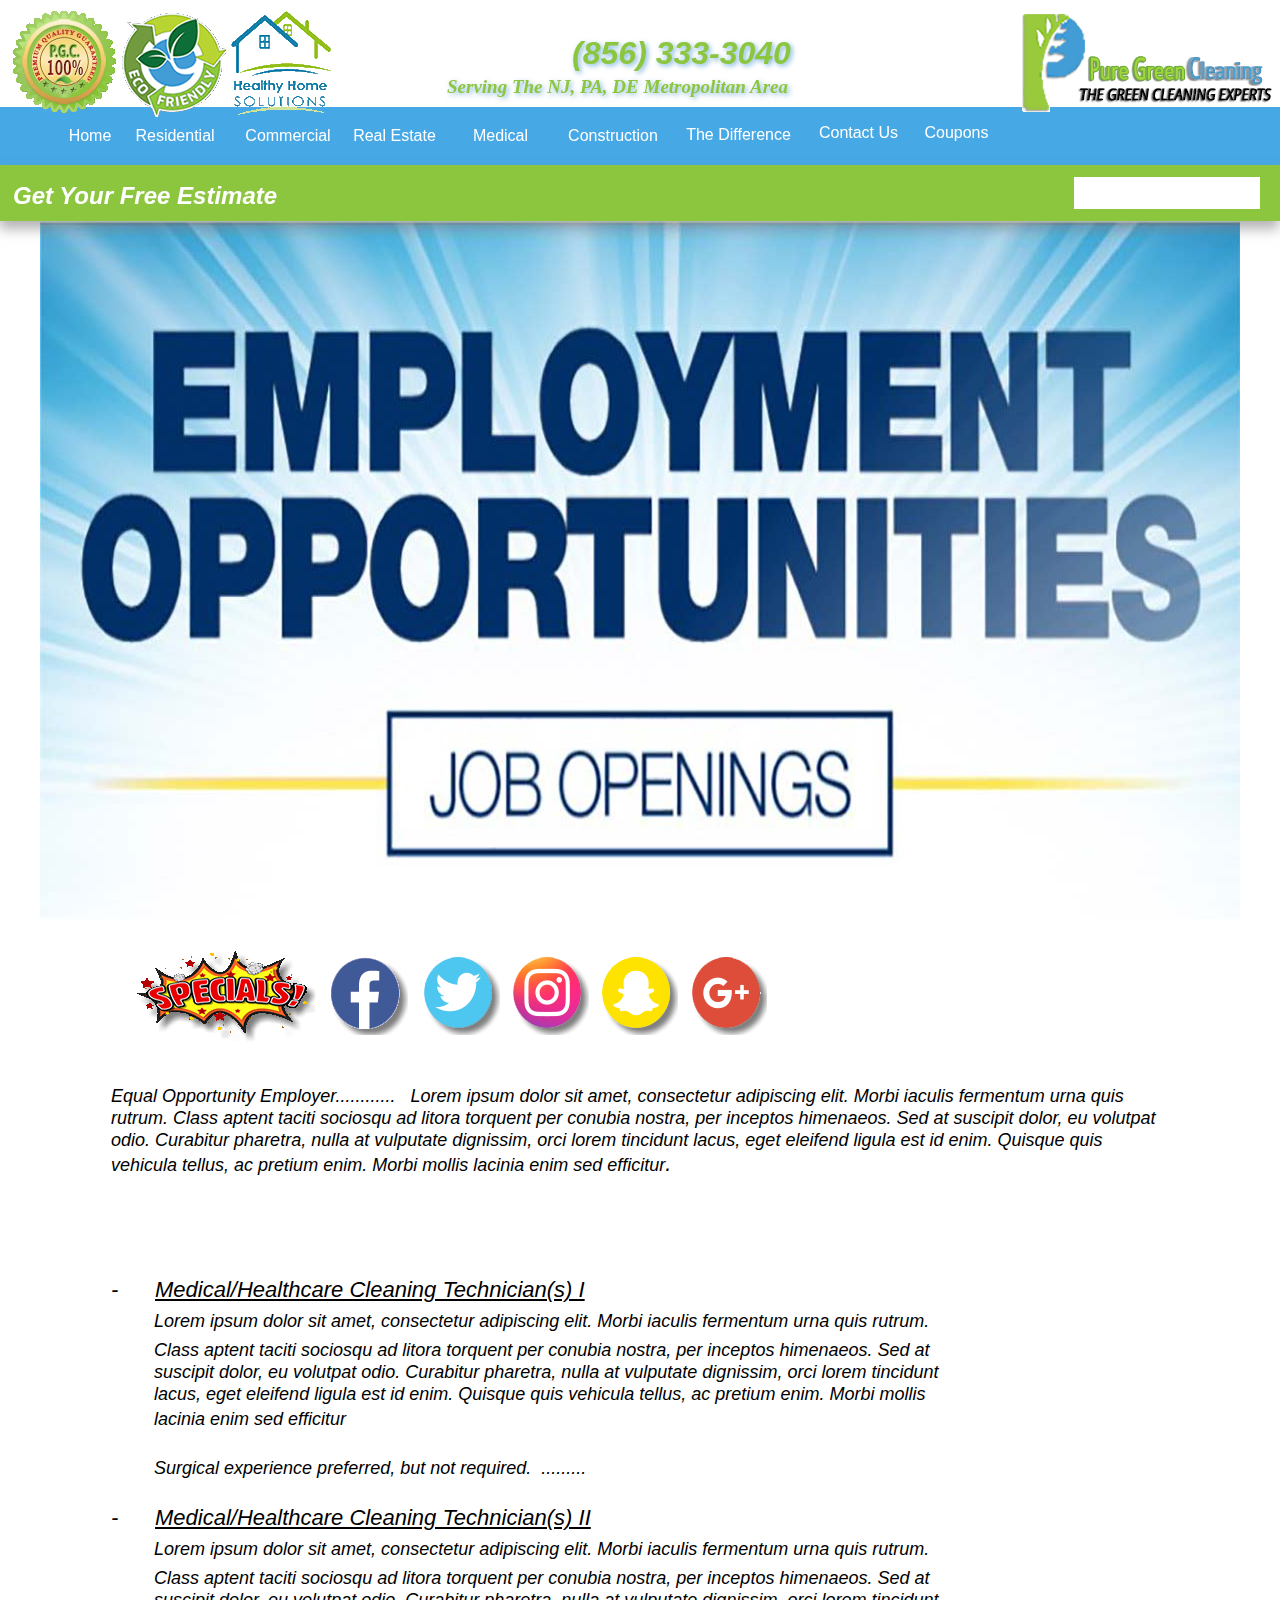
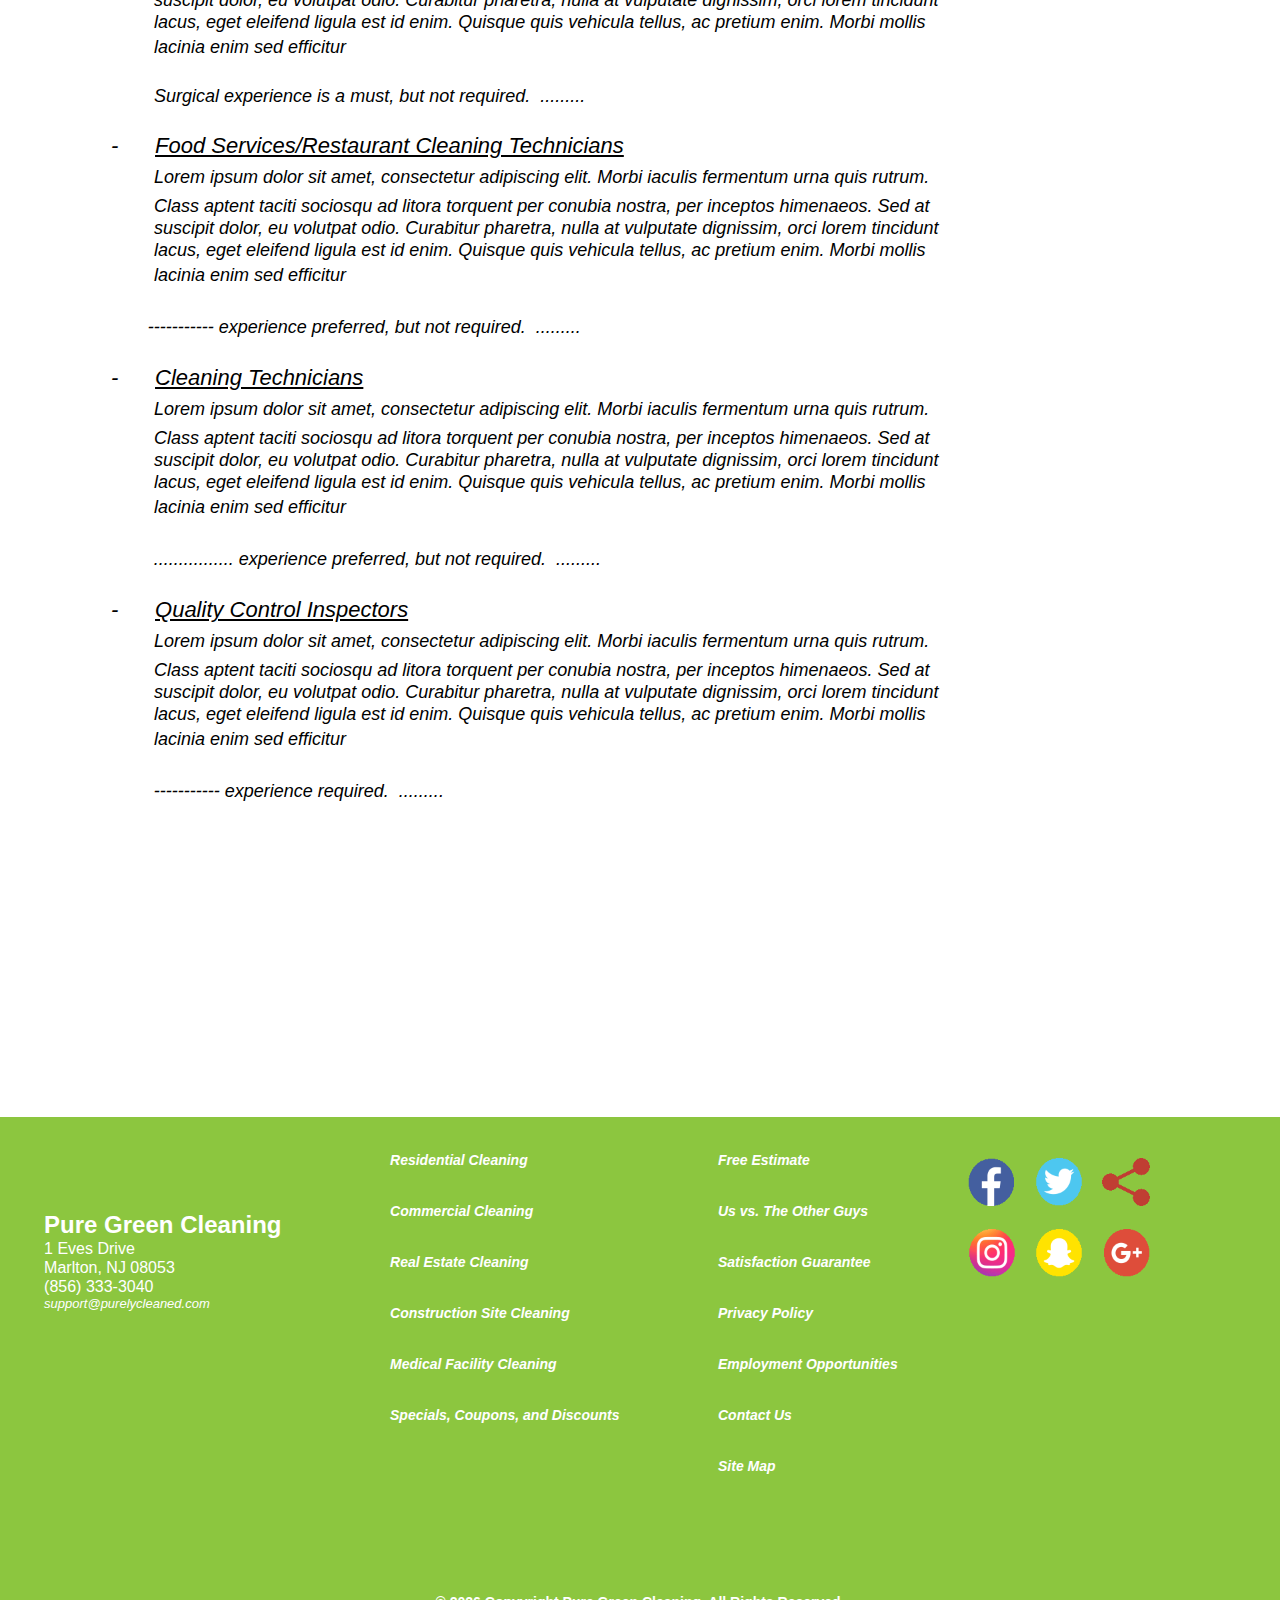
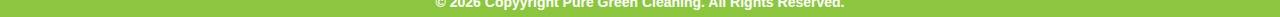
<file: employment-opportunities.html>
<!DOCTYPE html>
<html class="nojs html css_verticalspacer" lang="en-US">
 <head>

  <meta http-equiv="Content-type" content="text/html;charset=UTF-8"/>
  <meta name="keywords" content="Pure Green Cleaning Coupons, Pure Green Cleaning Discounts, Pure Gren Cleaning Specials, House Cleaning Coupons, Cleaning Coupons, Cleaning Discounts, Cleaning Specials, Cheap Cleaning Services, Cheap House Cleaning Services, Commercial Cleaning Coupons, Green Cleaning Coupons, Green Cleaning, Chemical Free Cleaning, Residential Cleaning, Commercial Cleaning, Site Cleaning, Construction Cleaning, Real Estate Cleaning, Cleaning for Realtors, Estate Cleaning, House Staging, Real Estate Staging, House Cleaning, Cleaning Companies in New Jersey, Cleaning Companies in South Jersey, Cleaning Companies in Pennsylvania, Cleaning Companies in Delaware, Pure Green Cleaning"/>
  <meta name="generator" content="2018.1.0.386"/>
  <meta name="viewport" content="width=device-width, initial-scale=1.0"/>
  
  <script type="text/javascript">
   // Update the 'nojs'/'js' class on the html node
document.documentElement.className = document.documentElement.className.replace(/\bnojs\b/g, 'js');

// Check that all required assets are uploaded and up-to-date
if(typeof Muse == "undefined") window.Muse = {}; window.Muse.assets = {"required":["museutils.js", "museconfig.js", "jquery.watch.js", "require.js", "employment-opportunities.css"], "outOfDate":[]};
</script>
  
  <link rel="shortcut icon" href="images/a-master-favicon.ico?crc=248207857"/>
  <title>Employment Opportunities </title>
  <!-- CSS -->
  <link rel="stylesheet" type="text/css" href="css/site_global.css?crc=38060565"/>
  <link rel="stylesheet" type="text/css" href="css/master_a-master.css?crc=4048994497"/>
  <link rel="stylesheet" type="text/css" href="css/employment-opportunities.css?crc=3981702624" id="pagesheet"/>
  <!-- IE-only CSS -->
  <!--[if lt IE 9]>
  <link rel="stylesheet" type="text/css" href="css/iefonts_employment-opportunities.css?crc=4160802609"/>
  <![endif]-->
  <!-- Other scripts -->
  <script type="text/javascript">
   var __adobewebfontsappname__ = "muse";
</script>
  <!-- JS includes -->
  <script src="https://webfonts.creativecloud.com/open-sans:n7,n4,i4:default;droid-serif:i7:default;josefin-sans:i4:default;karla:i7:default.js" type="text/javascript"></script>
    <!--HTML Widget code-->
   

  		
 </head>
 <body>

  <!--HTML Widget code-->
   
<!------------------------------------------------------------------------------
================================================================================
--------------------------------------------------------------------------------



      _        ____    ____   ________    
     / \      |_   \  /   _| |_   __  |   
    / _ \       |   \/   |     | |_ \_|   
   / ___ \      | |\  /| |     |  _| _    
 _/ /   \ \_   _| |_\/_| |_   _| |__/ |   
|____| |____| |_____||_____| |________| 


This website uses widget(s) from AdobeMuseExpert.com // This widgets are fee
to use and available for download at: http://adobemuseexpert.com/




--------------------------------------------------------------------------------
================================================================================
------------------------------------------------------------------------------->



		
  
  <div class="clearfix borderbox" id="page"><!-- group -->
   <div class="clearfix grpelem" id="pu845"><!-- group -->
    <div class="browser_width" id="u845-bw">
     <div id="u845"><!-- simple frame --></div>
    </div>
    <div class="browser_width" id="u2181-bw">
     <div id="u2181"><!-- simple frame --></div>
    </div>
    <div class="browser_width" id="u2178-bw">
     <div id="u2178"><!-- simple frame --></div>
    </div>
    <a class="nonblock nontext transition clearfix" id="u1478-4" href="residential-cleaning.html" title="Residential Cleaning Services"><!-- content --><p>Residential</p></a>
    <a class="nonblock nontext transition clearfix" id="u1481-4" href="commercial-cleaning.html" title="Commercial Cleaning Services"><!-- content --><p>Commercial</p></a>
    <a class="nonblock nontext transition clearfix" id="u1484-4" href="realtors.html" title="Real Estate Cleaning Services"><!-- content --><p>Real Estate</p></a>
    <a class="nonblock nontext transition clearfix" id="u1487-4" href="medical-facility-cleaning.html" title="Healthcare Cleaning"><!-- content --><p>Medical</p></a>
    <a class="nonblock nontext transition clearfix" id="u1490-4" href="construction-cleaning.html" title="Construction Site Cleanng"><!-- content --><p>Construction</p></a>
    <a class="nonblock nontext transition clearfix" id="u1493-4" href="the-difference.html" title="The Pure Green Cleaning Difference"><!-- content --><p>The Difference</p></a>
    <a class="nonblock nontext transition clearfix" id="u1496-4" href="contact-us.html" title="Contact Pure Green Cleaning"><!-- content --><p>Contact Us</p></a>
    <div id="u1051-4-wrapper">
     <div class="clearfix" id="u1051-4"><!-- content -->
      <p>(856) 333-3040</p>
     </div>
    </div>
    <div class="clearfix" id="u2001-4"><!-- content -->
     <p>Get Your Free Estimate</p>
    </div>
    <div class="clip_frame" id="u2514"><!-- image -->
     <img class="block" id="u2514_img" src="images/green-cleaning.png?crc=4201437125" alt="" data-heightwidthratio="1" data-image-width="105" data-image-height="105"/>
    </div>
    <div class="clip_frame" id="u2522"><!-- image -->
     <img class="block" id="u2522_img" src="images/healthy-cleaning.png?crc=268150366" alt="" data-heightwidthratio="1" data-image-width="105" data-image-height="105"/>
    </div>
    <div class="clip_frame" id="u2529"><!-- image -->
     <img class="block" id="u2529_img" src="images/pure-green-cleaning-guarantee.png?crc=3889225732" alt="" data-heightwidthratio="1" data-image-width="105" data-image-height="105"/>
    </div>
    <div id="u3354-4-wrapper">
     <div class="clearfix" id="u3354-4"><!-- content -->
      <p>Serving The NJ, PA, DE Metropolitan Area</p>
     </div>
    </div>
    <a class="nonblock nontext transition clearfix" id="u5286-4" href="index.html" title="Pure Green Cleaning Home Page"><!-- content --><p>Home</p></a>
    <div class="clip_frame" id="u7862"><!-- image -->
     <img class="block" id="u7862_img" src="images/pure-green-cleaning-logo.png?crc=467865001" alt="" data-heightwidthratio="0.4" data-image-width="250" data-image-height="100"/>
    </div>
    <div id="u7872"><!-- simple frame --></div>
    <a class="nonblock nontext transition clearfix" id="u7875-4" href="specials.html" title="Pure Green Cleaning Coupons"><!-- content --><p>Coupons</p></a>
   </div>
   <div class="clearfix grpelem" id="pu3051"><!-- column -->
    <div class="clip_frame colelem" id="u3051"><!-- image -->
     <img class="block" id="u3051_img" src="images/jobs-at-pure-green-cleaning.jpg?crc=3856064148" alt="" data-heightwidthratio="0.5833333333333334" data-image-width="1200" data-image-height="700"/>
    </div>
    <div class="clearfix colelem" id="pu3147"><!-- group -->
     <a class="nonblock nontext grpelem" id="u3147" href="specials.html"><!-- rasterized frame --><img id="u3147_img" alt="" title="Pure Green Cleaning Coupons" src="images/specials1-u3147.png?crc=3778050618" data-image-width="181"/></a>
     <div class="grpelem" id="u8212"><!-- state-based BG images -->
      <div class="fluid_height_spacer"></div>
     </div>
     <div class="grpelem" id="u8237"><!-- state-based BG images -->
      <div class="fluid_height_spacer"></div>
     </div>
     <div class="grpelem" id="u8374"><!-- state-based BG images -->
      <div class="fluid_height_spacer"></div>
     </div>
     <div class="grpelem" id="u8262"><!-- state-based BG images -->
      <div class="fluid_height_spacer"></div>
     </div>
     <div class="grpelem" id="u8287"><!-- state-based BG images -->
      <div class="fluid_height_spacer"></div>
     </div>
    </div>
    <div class="clearfix colelem" id="u8208-6"><!-- content -->
     <p id="u8208-3"><span id="u8208">Equal Opportunity Employer............&nbsp;&nbsp; Lorem ipsum dolor sit amet, consectetur adipiscing elit. Morbi iaculis fermentum urna quis rutrum. Class aptent taciti sociosqu ad litora torquent per conubia nostra, per inceptos himenaeos. Sed at suscipit dolor, eu volutpat odio. Curabitur pharetra, nulla at vulputate dignissim, orci lorem tincidunt lacus, eget eleifend ligula est id enim. Quisque quis vehicula tellus, ac pretium enim. Morbi mollis lacinia enim sed efficitur</span><span id="u8208-2">.</span></p>
     <p>&nbsp;</p>
    </div>
    <div class="clearfix colelem" id="u5076-99"><!-- content -->
     <p id="u5076-3">-&nbsp;&nbsp;&nbsp;&nbsp;&nbsp; <span id="u5076-2">Medical/Healthcare Cleaning Technician(s) I</span></p>
     <p id="u5076-5"><span id="u5076-4">Lorem ipsum dolor sit amet, consectetur adipiscing elit. Morbi iaculis fermentum urna quis rutrum.</span></p>
     <p id="u5076-7"><span id="u5076-6">Class aptent taciti sociosqu ad litora torquent per conubia nostra, per inceptos himenaeos. Sed at</span></p>
     <p id="u5076-9"><span id="u5076-8">suscipit dolor, eu volutpat odio. Curabitur pharetra, nulla at vulputate dignissim, orci lorem tincidunt</span></p>
     <p id="u5076-11"><span id="u5076-10">lacus, eget eleifend ligula est id enim. Quisque quis vehicula tellus, ac pretium enim. Morbi mollis</span></p>
     <p id="u5076-14"><span id="u5076-12">lacinia enim sed efficitur</span><span id="u5076-13"></span></p>
     <p id="u5076-15">&nbsp;</p>
     <p id="u5076-17"><span id="u5076-16">Surgical experience preferred, but not required.&nbsp; .........</span></p>
     <p id="u5076-18">&nbsp;</p>
     <p id="u5076-21">-&nbsp;&nbsp;&nbsp;&nbsp;&nbsp; <span id="u5076-20">Medical/Healthcare Cleaning Technician(s) II</span></p>
     <p id="u5076-23"><span id="u5076-22">Lorem ipsum dolor sit amet, consectetur adipiscing elit. Morbi iaculis fermentum urna quis rutrum.</span></p>
     <p id="u5076-25">Class aptent taciti sociosqu ad litora torquent per conubia nostra, per inceptos himenaeos. Sed at</p>
     <p id="u5076-27">suscipit dolor, eu volutpat odio. Curabitur pharetra, nulla at vulputate dignissim, orci lorem tincidunt</p>
     <p id="u5076-29">lacus, eget eleifend ligula est id enim. Quisque quis vehicula tellus, ac pretium enim. Morbi mollis</p>
     <p id="u5076-32"><span id="u5076-30">lacinia enim sed efficitur</span><span id="u5076-31"></span></p>
     <p id="u5076-33">&nbsp;</p>
     <p id="u5076-35"><span id="u5076-34">Surgical experience is a must, but not required.&nbsp; .........</span></p>
     <p id="u5076-36">&nbsp;</p>
     <p id="u5076-39">-&nbsp;&nbsp;&nbsp;&nbsp;&nbsp; <span id="u5076-38">Food Services/Restaurant Cleaning Technicians</span></p>
     <p id="u5076-41"><span id="u5076-40">Lorem ipsum dolor sit amet, consectetur adipiscing elit. Morbi iaculis fermentum urna quis rutrum.</span></p>
     <p id="u5076-43">Class aptent taciti sociosqu ad litora torquent per conubia nostra, per inceptos himenaeos. Sed at</p>
     <p id="u5076-45">suscipit dolor, eu volutpat odio. Curabitur pharetra, nulla at vulputate dignissim, orci lorem tincidunt</p>
     <p id="u5076-47">lacus, eget eleifend ligula est id enim. Quisque quis vehicula tellus, ac pretium enim. Morbi mollis</p>
     <p id="u5076-50"><span id="u5076-48">lacinia enim sed efficitur</span><span id="u5076-49"></span></p>
     <p id="u5076-51">&nbsp;</p>
     <p id="u5076-54"><span id="u5076-52">&nbsp;&nbsp;&nbsp;&nbsp;&nbsp; </span><span id="u5076-53">----------- experience preferred, but not required.&nbsp; .........</span></p>
     <p id="u5076-55">&nbsp;</p>
     <p id="u5076-59">-&nbsp;&nbsp;&nbsp;&nbsp;&nbsp; <span id="u5076-57">Cleaning Technicians</span></p>
     <p id="u5076-61">Lorem ipsum dolor sit amet, consectetur adipiscing elit. Morbi iaculis fermentum urna quis rutrum.</p>
     <p id="u5076-63">Class aptent taciti sociosqu ad litora torquent per conubia nostra, per inceptos himenaeos. Sed at</p>
     <p id="u5076-65">suscipit dolor, eu volutpat odio. Curabitur pharetra, nulla at vulputate dignissim, orci lorem tincidunt</p>
     <p id="u5076-67">lacus, eget eleifend ligula est id enim. Quisque quis vehicula tellus, ac pretium enim. Morbi mollis</p>
     <p id="u5076-70"><span id="u5076-68">lacinia enim sed efficitur</span><span id="u5076-69"></span></p>
     <p id="u5076-71">&nbsp;</p>
     <p id="u5076-74"><span id="u5076-72">&nbsp;&nbsp;&nbsp;&nbsp;&nbsp;&nbsp; </span><span id="u5076-73">................ experience preferred, but not required.&nbsp; .........</span></p>
     <p id="u5076-75">&nbsp;</p>
     <p id="u5076-78">-&nbsp;&nbsp;&nbsp;&nbsp;&nbsp; <span id="u5076-77">Quality Control Inspectors</span></p>
     <p id="u5076-80">Lorem ipsum dolor sit amet, consectetur adipiscing elit. Morbi iaculis fermentum urna quis rutrum.</p>
     <p id="u5076-82">Class aptent taciti sociosqu ad litora torquent per conubia nostra, per inceptos himenaeos. Sed at</p>
     <p id="u5076-84">suscipit dolor, eu volutpat odio. Curabitur pharetra, nulla at vulputate dignissim, orci lorem tincidunt</p>
     <p id="u5076-86">lacus, eget eleifend ligula est id enim. Quisque quis vehicula tellus, ac pretium enim. Morbi mollis</p>
     <p id="u5076-89"><span id="u5076-87">lacinia enim sed efficitur</span><span id="u5076-88"></span></p>
     <p id="u5076-90">&nbsp;</p>
     <p id="u5076-93"><span id="u5076-91">&nbsp;&nbsp;&nbsp;&nbsp;&nbsp;&nbsp; </span><span id="u5076-92">----------- experience required.&nbsp; .........</span></p>
     <p id="u5076-94">&nbsp;</p>
     <p id="u5076-95">&nbsp;</p>
     <p id="u5076-96">&nbsp;</p>
     <p id="u5076-97">&nbsp;</p>
    </div>
   </div>
   <div class="verticalspacer" data-offset-top="2716" data-content-above-spacer="2715" data-content-below-spacer="496" data-sizePolicy="fixed" data-pintopage="page_fixedLeft"></div>
   <div class="browser_width grpelem" id="u136-bw">
    <div id="u136"><!-- column -->
     <div class="clearfix" id="u136_align_to_page">
      <div class="clearfix colelem" id="pu1397-14"><!-- group -->
       <div class="clearfix grpelem" id="u1397-14"><!-- content -->
        <p id="u1397">&nbsp;</p>
        <p id="u1397-2">&nbsp;</p>
        <p id="u1397-4">Pure Green Cleaning</p>
        <p id="u1397-6">1 Eves Drive</p>
        <p id="u1397-8">Marlton, NJ 08053</p>
        <p id="u1397-10">(856) 333-3040</p>
        <p id="u1397-12">support@purelycleaned.com</p>
       </div>
       <div class="clearfix grpelem" id="u1400-36"><!-- content -->
        <p class="Footer-Items"><span><a class="nonblock" href="residential-cleaning.html" title="Residential Cleaning"><span id="u1400">Residential Cleaning</span></a></span></p>
        <p id="u1400-5">&nbsp;</p>
        <p id="u1400-6">&nbsp;</p>
        <p class="Footer-Items"><span><a class="nonblock" href="commercial-cleaning.html" title="Commercial Cleaning"><span id="u1400-7">Commercial Cleaning</span></a></span></p>
        <p id="u1400-11">&nbsp;</p>
        <p id="u1400-12">&nbsp;</p>
        <p class="Footer-Items"><span><a class="nonblock" href="realtors.html" title="Real Estate Cleaning"><span id="u1400-13">Real Estate Cleaning</span></a></span></p>
        <p id="u1400-17">&nbsp;</p>
        <p id="u1400-18">&nbsp;</p>
        <p class="Footer-Items"><span><a class="nonblock" href="construction-cleaning.html" title="Construction Site Cleaning"><span id="u1400-19">Construction Site Cleaning</span></a></span></p>
        <p id="u1400-23">&nbsp;</p>
        <p id="u1400-24">&nbsp;</p>
        <p class="Footer-Items" id="u1400-28"><span><a class="nonblock" href="medical-facility-cleaning.html" title="Healthcare Cleaning">Medical Facility Cleaning</a></span></p>
        <p id="u1400-29">&nbsp;</p>
        <p id="u1400-30">&nbsp;</p>
        <p class="Footer-Items"><span><a class="nonblock" href="specials.html" title="Pure Green Cleaning Coupons"><span id="u1400-31">Specials, Coupons, and Discounts</span></a></span></p>
       </div>
       <div class="clearfix grpelem" id="u1403-45"><!-- content -->
        <p class="Footer-Items"><span><a class="nonblock" href="free-estimate.html" title="Get Your Free Estimate">Free Estimate</a></span></p>
        <p>&nbsp;</p>
        <p>&nbsp;</p>
        <p class="Footer-Items"><span><a class="nonblock" href="the-difference.html" title="The Pure Green Cleaning Difference">Us vs. The Other Guys</a></span></p>
        <p>&nbsp;</p>
        <p>&nbsp;</p>
        <p class="Footer-Items"><span><a class="nonblock" href="satisfaction-guarantee.html" title="Customer Satisfaction Guarantee">Satisfaction Guarantee</a></span></p>
        <p>&nbsp;</p>
        <p>&nbsp;</p>
        <p class="Footer-Items"><span><a class="nonblock" href="privacy-policy.html" target="_blank" title="PGC Privacy Policy">Privacy Policy</a></span></p>
        <p>&nbsp;</p>
        <p>&nbsp;</p>
        <p class="Footer-Items"><span><a class="nonblock" href="employment-opportunities.html" title="Employment Opportunities">Employment Opportunities</a></span></p>
        <p>&nbsp;</p>
        <p>&nbsp;</p>
        <p class="Footer-Items"><span><a class="nonblock" href="contact-us.html" title="Contact Pure Green Cleaning">Contact Us</a></span></p>
        <p class="Footer-Items">&nbsp;</p>
        <p class="Footer-Items">&nbsp;</p>
        <p class="Footer-Items"><span><a class="nonblock" href="site-map.html" title="Pure Green Cleaning Site Map">Site Map</a></span></p>
        <p>&nbsp;</p>
        <p>&nbsp;</p>
        <p>&nbsp;</p>
       </div>
       <div class="clearfix grpelem" id="pu3437"><!-- column -->
        <div class="colelem" id="u3437"><!-- simple frame --></div>
        <div class="colelem" id="u3446"><!-- simple frame --></div>
       </div>
       <div class="clearfix grpelem" id="pu3440"><!-- column -->
        <div class="colelem" id="u3440"><!-- simple frame --></div>
        <div class="colelem" id="u3447"><!-- simple frame --></div>
       </div>
       <div class="clearfix grpelem" id="pu3443"><!-- column -->
        <div class="colelem" id="u3443"><!-- simple frame --></div>
        <div class="colelem" id="u3448"><!-- simple frame --></div>
       </div>
      </div>
      <div class="size_fluid_width colelem" id="u6514" data-pintopage="page_fluidx" data-sizePolicy="fluidWidth"><!-- custom html -->
       
							<div class="ame-auto-copytight-year">
								<p class="ame-copyright-text"> &copy; <script type="text/javascript">document.write(new Date().getFullYear());</script>  Copyyright Pure Green Cleaning.   All Rights Reserved.</p>
							</div>

						
      </div>
     </div>
    </div>
   </div>
  </div>
  <div class="preload_images">
   <img class="preload" src="images/facebook%20button-u8212-r.png?crc=3786053774" alt=""/>
   <img class="preload" src="images/twitter%20button-u8237-r.png?crc=3848697732" alt=""/>
   <img class="preload" src="images/instagram%20button-u8374-r.png?crc=270345675" alt=""/>
   <img class="preload" src="images/snapchat%20button-u8262-r.png?crc=3845377566" alt=""/>
   <img class="preload" src="images/google%20plus%20button-u8287-r.png?crc=183789725" alt=""/>
  </div>
  <!-- JS includes -->
  <script type="text/javascript">
   if (document.location.protocol != 'https:') document.write('\x3Cscript src="http://musecdn.businesscatalyst.com/scripts/4.0/jquery-1.8.3.min.js" type="text/javascript">\x3C/script>');
</script>
  <script type="text/javascript">
   window.jQuery || document.write('\x3Cscript src="scripts/jquery-1.8.3.min.js?crc=209076791" type="text/javascript">\x3C/script>');
</script>
  <!-- Other scripts -->
  <script type="text/javascript">
   // Decide whether to suppress missing file error or not based on preference setting
var suppressMissingFileError = false
</script>
  <script type="text/javascript">
   window.Muse.assets.check=function(c){if(!window.Muse.assets.checked){window.Muse.assets.checked=!0;var b={},d=function(a,b){if(window.getComputedStyle){var c=window.getComputedStyle(a,null);return c&&c.getPropertyValue(b)||c&&c[b]||""}if(document.documentElement.currentStyle)return(c=a.currentStyle)&&c[b]||a.style&&a.style[b]||"";return""},a=function(a){if(a.match(/^rgb/))return a=a.replace(/\s+/g,"").match(/([\d\,]+)/gi)[0].split(","),(parseInt(a[0])<<16)+(parseInt(a[1])<<8)+parseInt(a[2]);if(a.match(/^\#/))return parseInt(a.substr(1),
16);return 0},f=function(f){for(var g=document.getElementsByTagName("link"),j=0;j<g.length;j++)if("text/css"==g[j].type){var l=(g[j].href||"").match(/\/?css\/([\w\-]+\.css)\?crc=(\d+)/);if(!l||!l[1]||!l[2])break;b[l[1]]=l[2]}g=document.createElement("div");g.className="version";g.style.cssText="display:none; width:1px; height:1px;";document.getElementsByTagName("body")[0].appendChild(g);for(j=0;j<Muse.assets.required.length;){var l=Muse.assets.required[j],k=l.match(/([\w\-\.]+)\.(\w+)$/),i=k&&k[1]?
k[1]:null,k=k&&k[2]?k[2]:null;switch(k.toLowerCase()){case "css":i=i.replace(/\W/gi,"_").replace(/^([^a-z])/gi,"_$1");g.className+=" "+i;i=a(d(g,"color"));k=a(d(g,"backgroundColor"));i!=0||k!=0?(Muse.assets.required.splice(j,1),"undefined"!=typeof b[l]&&(i!=b[l]>>>24||k!=(b[l]&16777215))&&Muse.assets.outOfDate.push(l)):j++;g.className="version";break;case "js":j++;break;default:throw Error("Unsupported file type: "+k);}}c?c().jquery!="1.8.3"&&Muse.assets.outOfDate.push("jquery-1.8.3.min.js"):Muse.assets.required.push("jquery-1.8.3.min.js");
g.parentNode.removeChild(g);if(Muse.assets.outOfDate.length||Muse.assets.required.length)g="Some files on the server may be missing or incorrect. Clear browser cache and try again. If the problem persists please contact website author.",f&&Muse.assets.outOfDate.length&&(g+="\nOut of date: "+Muse.assets.outOfDate.join(",")),f&&Muse.assets.required.length&&(g+="\nMissing: "+Muse.assets.required.join(",")),suppressMissingFileError?(g+="\nUse SuppressMissingFileError key in AppPrefs.xml to show missing file error pop up.",console.log(g)):alert(g)};location&&location.search&&location.search.match&&location.search.match(/muse_debug/gi)?
setTimeout(function(){f(!0)},5E3):f()}};
var muse_init=function(){require.config({baseUrl:""});require(["jquery","museutils","whatinput","jquery.watch"],function(c){var $ = c;$(document).ready(function(){try{
window.Muse.assets.check($);/* body */
Muse.Utils.transformMarkupToFixBrowserProblemsPreInit();/* body */
Muse.Utils.prepHyperlinks(true);/* body */
Muse.Utils.resizeHeight('.browser_width');/* resize height */
Muse.Utils.requestAnimationFrame(function() { $('body').addClass('initialized'); });/* mark body as initialized */
Muse.Utils.makeButtonsVisibleAfterSettingMinWidth();/* body */
Muse.Utils.fullPage('#page');/* 100% height page */
Muse.Utils.showWidgetsWhenReady();/* body */
Muse.Utils.transformMarkupToFixBrowserProblems();/* body */
}catch(b){if(b&&"function"==typeof b.notify?b.notify():Muse.Assert.fail("Error calling selector function: "+b),false)throw b;}})})};

</script>
  <!-- RequireJS script -->
  <script src="scripts/require.js?crc=7928878" type="text/javascript" async data-main="scripts/museconfig.js?crc=4286661555" onload="if (requirejs) requirejs.onError = function(requireType, requireModule) { if (requireType && requireType.toString && requireType.toString().indexOf && 0 <= requireType.toString().indexOf('#scripterror')) window.Muse.assets.check(); }" onerror="window.Muse.assets.check();"></script>
  
  <!--HTML Widget code-->
  
            <script>console.log("%cWidget from AdobeMuseExpert.com 😊","font: 2em roboto; color: #00bcd4;");</script>
            

		
   </body>
</html>
</file>
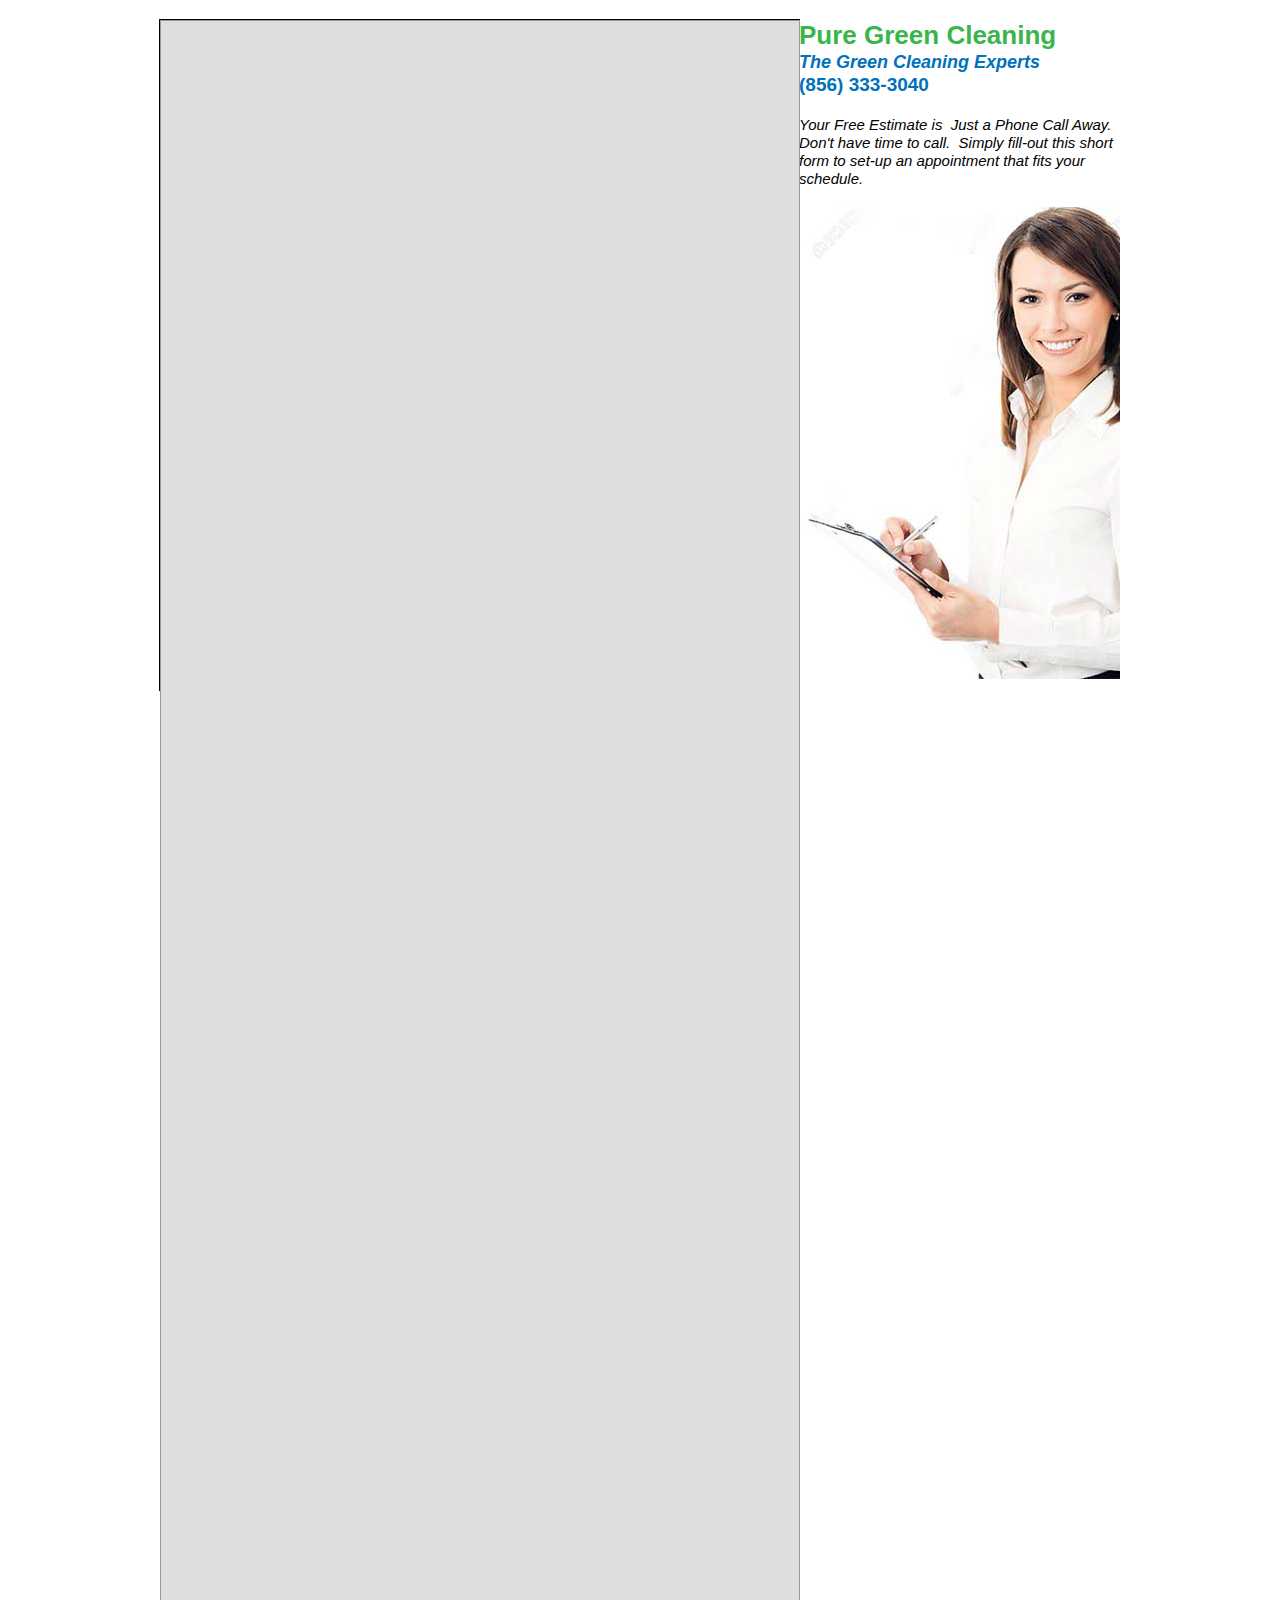
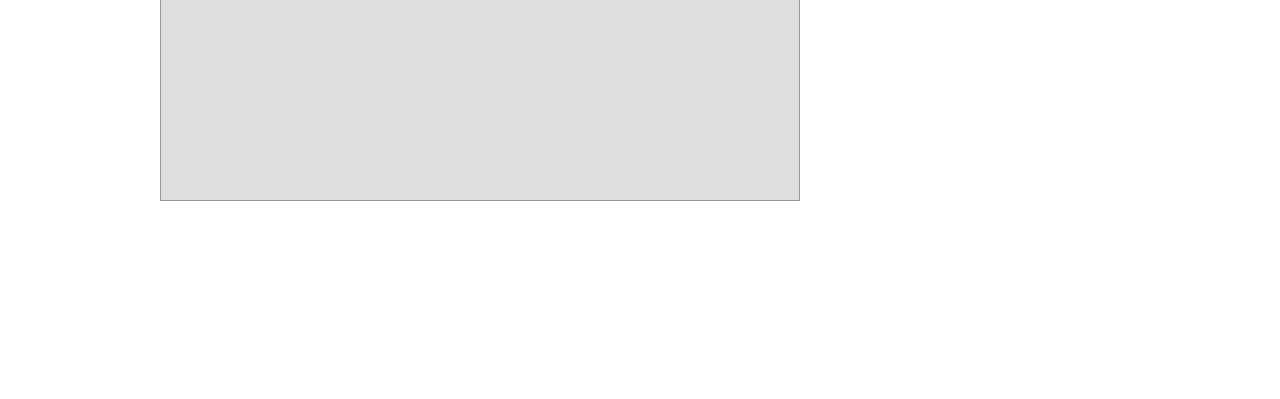
<file: free-estimate.html>
<!DOCTYPE html>
<html class="nojs html" lang="en-GB">
 <head>

  <meta http-equiv="Content-type" content="text/html;charset=UTF-8"/>
  <meta name="generator" content="2018.1.0.386"/>
  <meta name="viewport" content="width=device-width, initial-scale=1.0"/>
  
  <script type="text/javascript">
   // Update the 'nojs'/'js' class on the html node
document.documentElement.className = document.documentElement.className.replace(/\bnojs\b/g, 'js');

// Check that all required assets are uploaded and up-to-date
if(typeof Muse == "undefined") window.Muse = {}; window.Muse.assets = {"required":["museutils.js", "museconfig.js", "jquery.watch.js", "require.js", "webpro.js", "musewpslideshow.js", "jquery.museoverlay.js", "touchswipe.js", "free-estimate.css"], "outOfDate":[]};
</script>
  
  <link rel="shortcut icon" href="images/d-master-favicon.ico?crc=248207857"/>
  <title>Free Estimate</title>
  <!-- CSS -->
  <link rel="stylesheet" type="text/css" href="css/site_global.css?crc=38060565"/>
  <link rel="stylesheet" type="text/css" href="css/free-estimate.css?crc=242823262" id="pagesheet"/>
  <!-- IE-only CSS -->
  <!--[if lt IE 9]>
  <link rel="stylesheet" type="text/css" href="css/iefonts_free-estimate.css?crc=229475954"/>
  <![endif]-->
  <!-- Other scripts -->
  <script type="text/javascript">
   var __adobewebfontsappname__ = "muse";
</script>
  <!-- JS includes -->
  <script src="https://webfonts.creativecloud.com/open-sans:i4,n7,i7:default.js" type="text/javascript"></script>
   </head>
 <body>

  <div class="clearfix borderbox" id="page"><!-- group -->
   <div class="grpelem" id="u7145"><!-- simple frame --></div>
   <div class="clip_frame grpelem" id="u7148"><!-- image -->
    <img class="block" id="u7148_img" src="images/pure%20green%20cleaning%20estimate-crop-u7148.jpg?crc=3777353886" alt="" data-heightwidthratio="1.470404984423676" data-image-width="321" data-image-height="472"/>
   </div>
   <div class="clearfix grpelem" id="u7158-4"><!-- content -->
    <p>Your Free Estimate is&nbsp; Just a Phone Call Away.&nbsp; Don't have time to call.&nbsp; Simply fill-out this short form to set-up an appointment that fits your schedule.</p>
   </div>
   <div class="clearfix grpelem" id="u7161-10"><!-- content -->
    <p id="u7161-2">Pure Green Cleaning</p>
    <p id="u7161-4">The Green Cleaning Experts</p>
    <p id="u7161-6">(856) 333-3040</p>
    <p id="u7161-7">&nbsp;</p>
    <p id="u7161-8">&nbsp;</p>
   </div>
   <div class="PamphletWidget clearfix allow_click_through grpelem" id="pamphletu7169" data-visibility="changed" style="visibility:hidden"><!-- none box -->
    <div class="popup_anchor allow_click_through grpelem" data-col-pos="1" id="u7174popup">
     <div class="ContainerGroup clearfix" data-col-pos="1" id="u7174"><!-- stack box -->
      <div class="Container clearfix grpelem" id="pu7176"><!-- group -->
       <div class="clearfix grpelem" data-col-pos="0" id="u7176"><!-- group -->
        <div class="size_fixed grpelem" id="u7214" data-sizePolicy="fixed" data-pintopage="page_fluidx"><!-- custom html -->
         
    
    
<script type="text/javascript" src="http://form.jotform.us/jsform/82598440584165"></script>

 
    
        </div>
       </div>
      </div>
     </div>
    </div>
    <div class="ThumbGroup clearfix grpelem" data-col-pos="0" id="u7170"><!-- none box -->
     <div class="popup_anchor allow_click_through grpelem" data-col-pos="0" id="u7171popup">
      <div class="Thumb popup_element" data-col-pos="0" id="u7171"><!-- simple frame --></div>
     </div>
    </div>
   </div>
  </div>
  <!-- JS includes -->
  <script type="text/javascript">
   if (document.location.protocol != 'https:') document.write('\x3Cscript src="http://musecdn.businesscatalyst.com/scripts/4.0/jquery-1.8.3.min.js" type="text/javascript">\x3C/script>');
</script>
  <script type="text/javascript">
   window.jQuery || document.write('\x3Cscript src="scripts/jquery-1.8.3.min.js?crc=209076791" type="text/javascript">\x3C/script>');
</script>
  <!-- Other scripts -->
  <script type="text/javascript">
   // Decide whether to suppress missing file error or not based on preference setting
var suppressMissingFileError = false
</script>
  <script type="text/javascript">
   window.Muse.assets.check=function(c){if(!window.Muse.assets.checked){window.Muse.assets.checked=!0;var b={},d=function(a,b){if(window.getComputedStyle){var c=window.getComputedStyle(a,null);return c&&c.getPropertyValue(b)||c&&c[b]||""}if(document.documentElement.currentStyle)return(c=a.currentStyle)&&c[b]||a.style&&a.style[b]||"";return""},a=function(a){if(a.match(/^rgb/))return a=a.replace(/\s+/g,"").match(/([\d\,]+)/gi)[0].split(","),(parseInt(a[0])<<16)+(parseInt(a[1])<<8)+parseInt(a[2]);if(a.match(/^\#/))return parseInt(a.substr(1),
16);return 0},f=function(f){for(var g=document.getElementsByTagName("link"),j=0;j<g.length;j++)if("text/css"==g[j].type){var l=(g[j].href||"").match(/\/?css\/([\w\-]+\.css)\?crc=(\d+)/);if(!l||!l[1]||!l[2])break;b[l[1]]=l[2]}g=document.createElement("div");g.className="version";g.style.cssText="display:none; width:1px; height:1px;";document.getElementsByTagName("body")[0].appendChild(g);for(j=0;j<Muse.assets.required.length;){var l=Muse.assets.required[j],k=l.match(/([\w\-\.]+)\.(\w+)$/),i=k&&k[1]?
k[1]:null,k=k&&k[2]?k[2]:null;switch(k.toLowerCase()){case "css":i=i.replace(/\W/gi,"_").replace(/^([^a-z])/gi,"_$1");g.className+=" "+i;i=a(d(g,"color"));k=a(d(g,"backgroundColor"));i!=0||k!=0?(Muse.assets.required.splice(j,1),"undefined"!=typeof b[l]&&(i!=b[l]>>>24||k!=(b[l]&16777215))&&Muse.assets.outOfDate.push(l)):j++;g.className="version";break;case "js":j++;break;default:throw Error("Unsupported file type: "+k);}}c?c().jquery!="1.8.3"&&Muse.assets.outOfDate.push("jquery-1.8.3.min.js"):Muse.assets.required.push("jquery-1.8.3.min.js");
g.parentNode.removeChild(g);if(Muse.assets.outOfDate.length||Muse.assets.required.length)g="Some files on the server may be missing or incorrect. Clear browser cache and try again. If the problem persists please contact website author.",f&&Muse.assets.outOfDate.length&&(g+="\nOut of date: "+Muse.assets.outOfDate.join(",")),f&&Muse.assets.required.length&&(g+="\nMissing: "+Muse.assets.required.join(",")),suppressMissingFileError?(g+="\nUse SuppressMissingFileError key in AppPrefs.xml to show missing file error pop up.",console.log(g)):alert(g)};location&&location.search&&location.search.match&&location.search.match(/muse_debug/gi)?
setTimeout(function(){f(!0)},5E3):f()}};
var muse_init=function(){require.config({baseUrl:""});require(["jquery","museutils","whatinput","jquery.watch","webpro","musewpslideshow","jquery.museoverlay","touchswipe"],function(c){var $ = c;$(document).ready(function(){try{
window.Muse.assets.check($);/* body */
Muse.Utils.transformMarkupToFixBrowserProblemsPreInit();/* body */
Muse.Utils.prepHyperlinks(true);/* body */
Muse.Utils.resizeHeight('.popup_anchor.allow_click_through');/* resize height */
Muse.Utils.makeButtonsVisibleAfterSettingMinWidth();/* body */
Muse.Utils.initWidget('#pamphletu7169', ['#bp_infinity'], function(elem) { return new WebPro.Widget.ContentSlideShow(elem, {contentLayout_runtime:'stack',event:'click',deactivationEvent:'none',autoPlay:true,displayInterval:3000,transitionStyle:'fading',transitionDuration:500,hideAllContentsFirst:false,triggersOnTop:false,shuffle:false,enableSwipe:true,resumeAutoplay:false,resumeAutoplayInterval:3000,playOnce:false,autoActivate_runtime:false,isResponsive:true}); });/* #pamphletu7169 */
Muse.Utils.showWidgetsWhenReady();/* body */
Muse.Utils.transformMarkupToFixBrowserProblems();/* body */
}catch(b){if(b&&"function"==typeof b.notify?b.notify():Muse.Assert.fail("Error calling selector function: "+b),false)throw b;}})})};

</script>
  <!-- RequireJS script -->
  <script src="scripts/require.js?crc=7928878" type="text/javascript" async data-main="scripts/museconfig.js?crc=4286661555" onload="if (requirejs) requirejs.onError = function(requireType, requireModule) { if (requireType && requireType.toString && requireType.toString().indexOf && 0 <= requireType.toString().indexOf('#scripterror')) window.Muse.assets.check(); }" onerror="window.Muse.assets.check();"></script>
  
  <!--HTML Widget code-->
  
    


    
   </body>
</html>
</file>
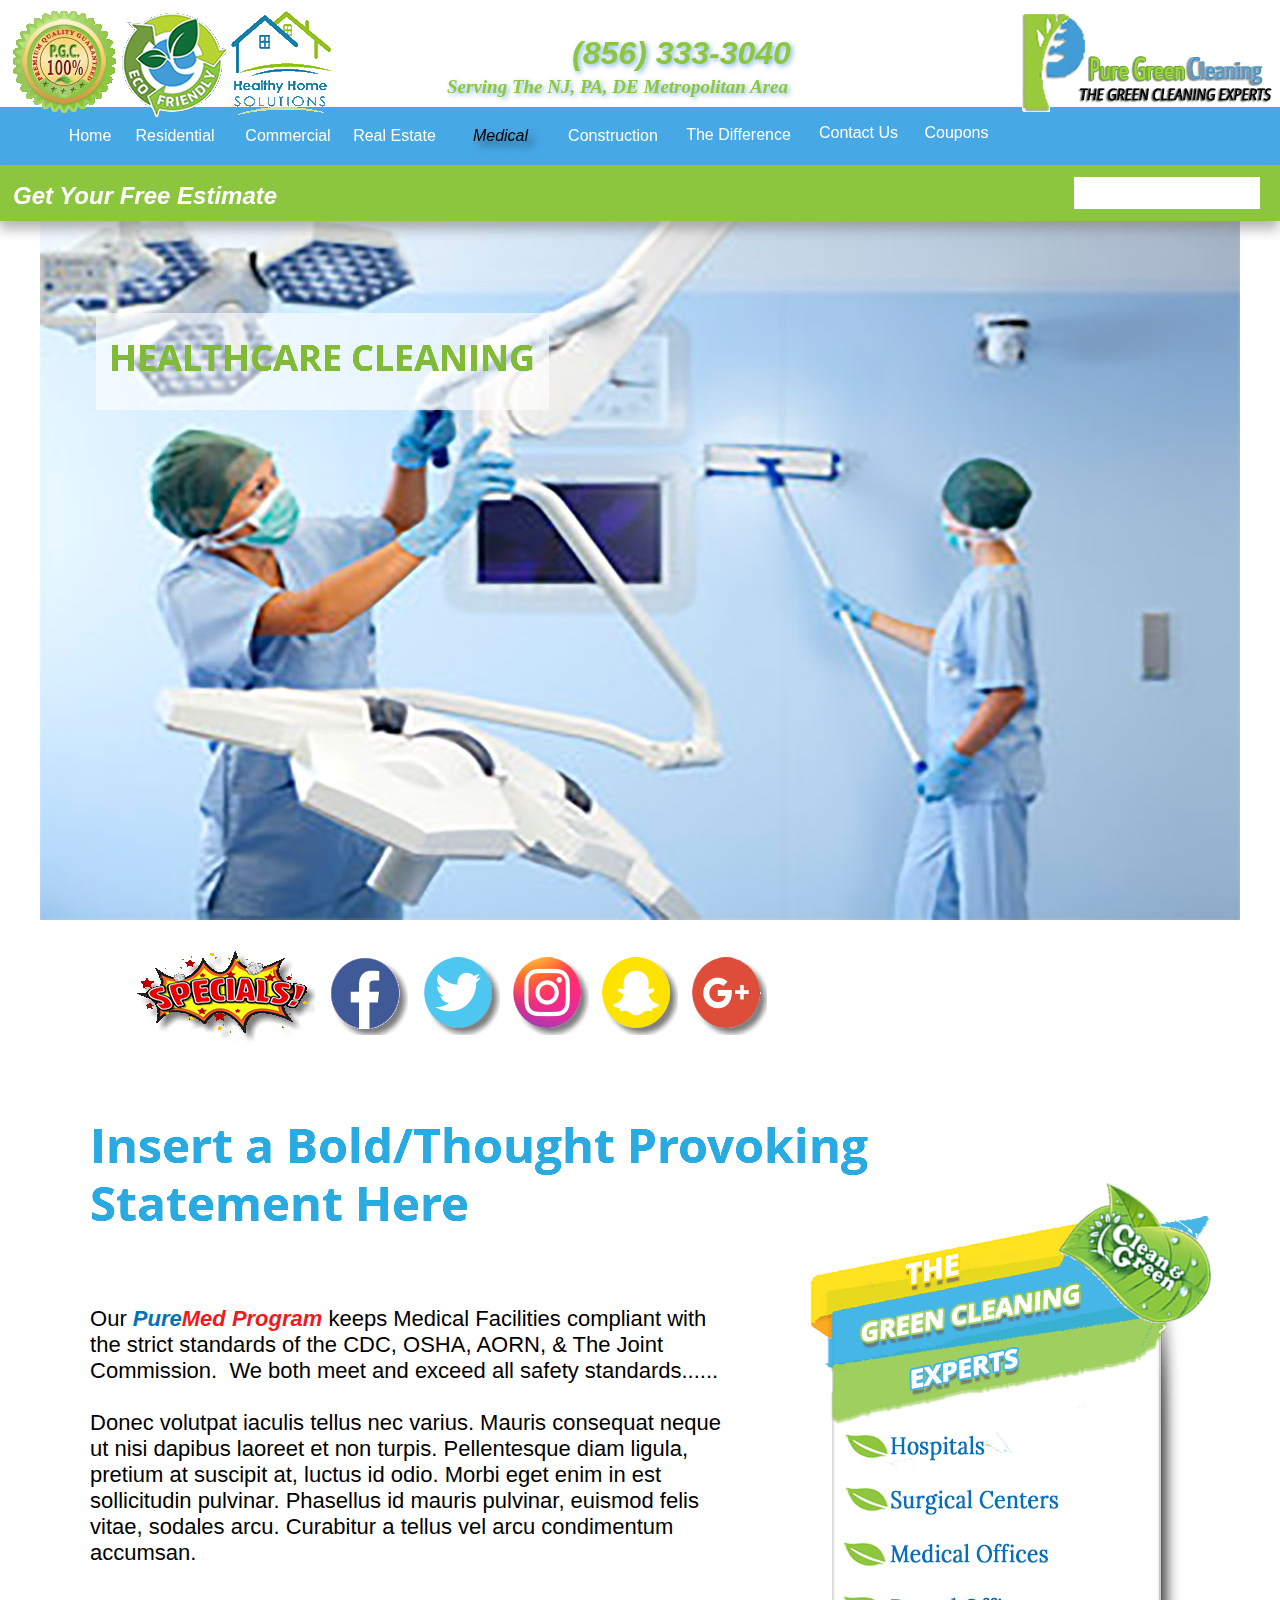
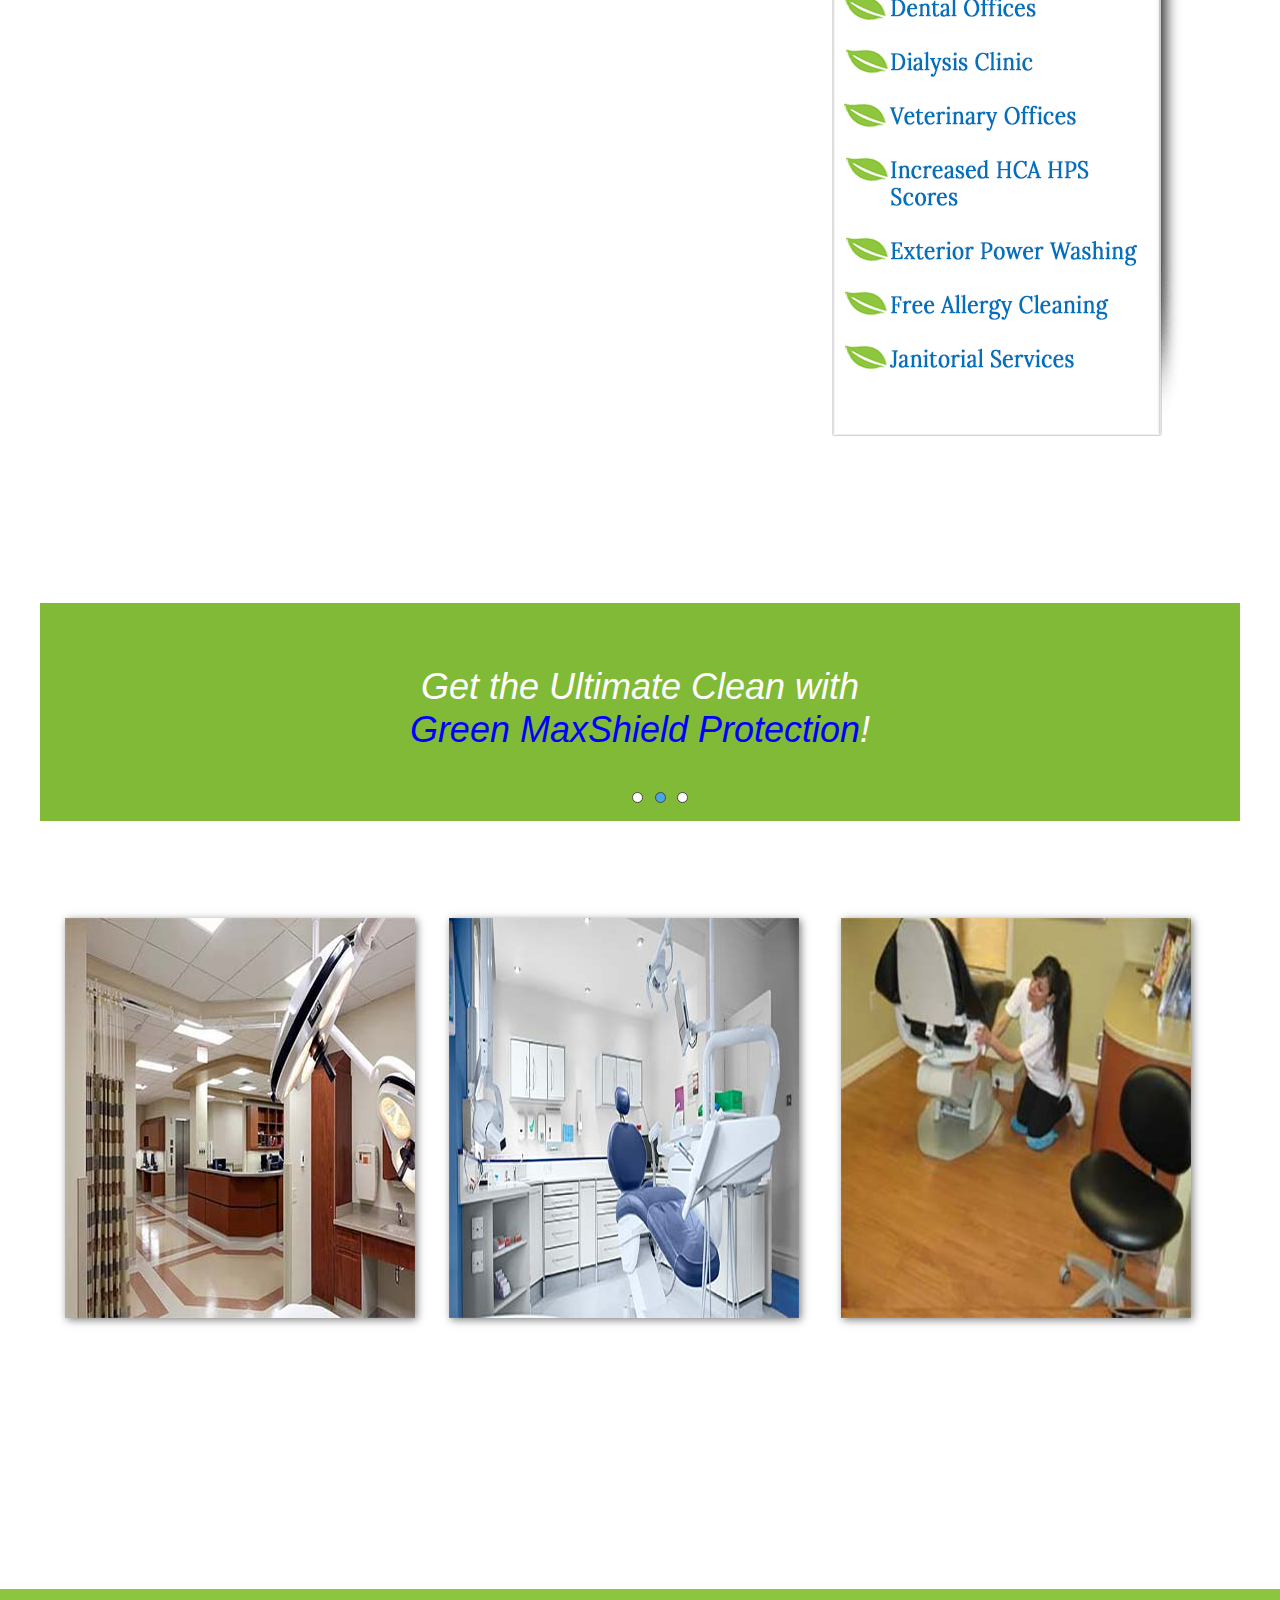
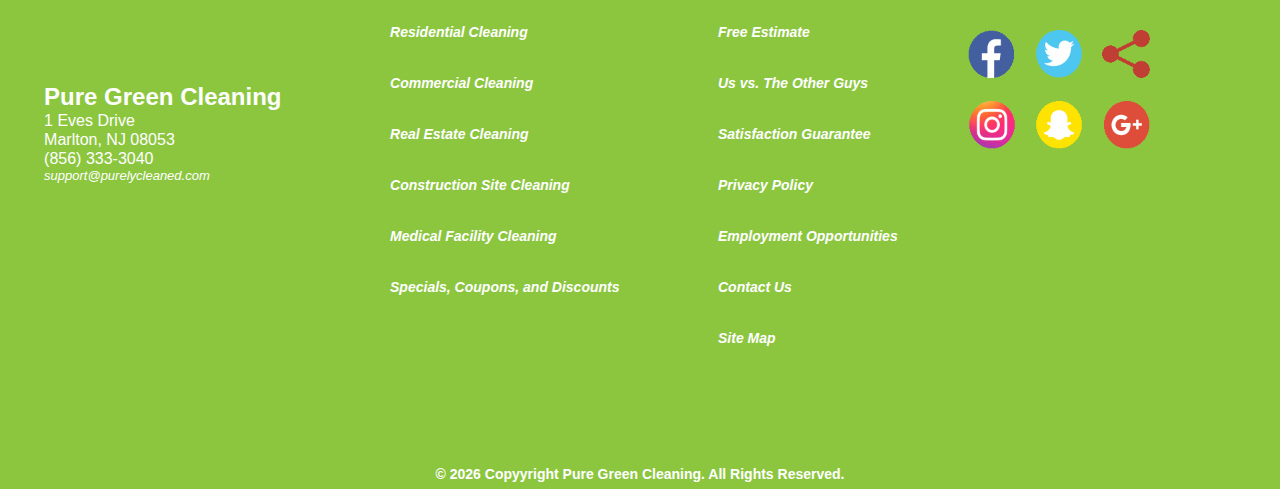
<file: medical-facility-cleaning.html>
<!DOCTYPE html>
<html class="nojs html css_verticalspacer" lang="en-US">
 <head>

  <meta http-equiv="Content-type" content="text/html;charset=UTF-8"/>
  <meta name="keywords" content="Green Cleaning, Residential Cleaning, Commercial Cleaning, Site Cleaning, Construction Cleaning, Real Estate Cleaning, Cleaning for Realtors, Estate Cleaning, House Staging, Real Estate Staging, House Cleaning, Cleaning Companies in New Jersey, Cleaning Companies in South Jersey, Cleaning Companies in Pennsylvania, Cleaning Companies in Delaware, Pure Green Cleaning, Chemical Free Cleaning "/>
  <meta name="generator" content="2018.1.0.386"/>
  <meta name="viewport" content="width=device-width, initial-scale=1.0"/>
  
  <script type="text/javascript">
   // Update the 'nojs'/'js' class on the html node
document.documentElement.className = document.documentElement.className.replace(/\bnojs\b/g, 'js');

// Check that all required assets are uploaded and up-to-date
if(typeof Muse == "undefined") window.Muse = {}; window.Muse.assets = {"required":["museutils.js", "museconfig.js", "jquery.musepolyfill.bgsize.js", "jquery.watch.js", "require.js", "webpro.js", "musewpslideshow.js", "jquery.museoverlay.js", "touchswipe.js", "medical-facility-cleaning.css"], "outOfDate":[]};
</script>
  
  <link rel="shortcut icon" href="images/a-master-favicon.ico?crc=248207857"/>
  <title>Medical Facility Cleaning</title>
  <!-- CSS -->
  <link rel="stylesheet" type="text/css" href="css/site_global.css?crc=38060565"/>
  <link rel="stylesheet" type="text/css" href="css/master_a-master.css?crc=4048994497"/>
  <link rel="stylesheet" type="text/css" href="css/medical-facility-cleaning.css?crc=4023594982" id="pagesheet"/>
  <!-- IE-only CSS -->
  <!--[if lt IE 9]>
  <link rel="stylesheet" type="text/css" href="css/iefonts_medical-facility-cleaning.css?crc=4215438127"/>
  <![endif]-->
  <!-- Other scripts -->
  <script type="text/javascript">
   var __adobewebfontsappname__ = "muse";
</script>
  <!-- JS includes -->
  <script src="https://webfonts.creativecloud.com/open-sans:i4,i3,i8,n7,n4:default;droid-serif:i7:default;josefin-sans:n4,i7,i4:default;karla:i7:default.js" type="text/javascript"></script>
    <!--HTML Widget code-->
  
	<style>

.tracking-in-contract {
	-webkit-animation: tracking-in-contract 0.8s cubic-bezier(0.215, 0.610, 0.355, 1.000) both;
	        animation: tracking-in-contract 0.8s cubic-bezier(0.215, 0.610, 0.355, 1.000) both;
}


/* ----------------------------------------------
 * Generated by Animista on 2018-9-22 11:22:8
 * w: http://animista.net, t: @cssanimista
 * ---------------------------------------------- */

/**
 * ----------------------------------------
 * animation tracking-in-contract
 * ----------------------------------------
 */
@-webkit-keyframes tracking-in-contract {
  0% {
    letter-spacing: 1em;
    opacity: 0;
  }
  40% {
    opacity: 0.6;
  }
  100% {
    letter-spacing: normal;
    opacity: 1;
  }
}
@keyframes tracking-in-contract {
  0% {
    letter-spacing: 1em;
    opacity: 0;
  }
  40% {
    opacity: 0.6;
  }
  100% {
    letter-spacing: normal;
    opacity: 1;
  }
}



</style>
		 

  		
 </head>
 <body>

  <!--HTML Widget code-->
   
<!------------------------------------------------------------------------------
================================================================================
--------------------------------------------------------------------------------



      _        ____    ____   ________    
     / \      |_   \  /   _| |_   __  |   
    / _ \       |   \/   |     | |_ \_|   
   / ___ \      | |\  /| |     |  _| _    
 _/ /   \ \_   _| |_\/_| |_   _| |__/ |   
|____| |____| |_____||_____| |________| 


This website uses widget(s) from AdobeMuseExpert.com // This widgets are fee
to use and available for download at: http://adobemuseexpert.com/




--------------------------------------------------------------------------------
================================================================================
------------------------------------------------------------------------------->



		
  
  <div class="clearfix borderbox" id="page"><!-- group -->
   <div class="clearfix grpelem" id="pu845"><!-- group -->
    <div class="browser_width" id="u845-bw">
     <div id="u845"><!-- simple frame --></div>
    </div>
    <div class="browser_width" id="u2181-bw">
     <div id="u2181"><!-- simple frame --></div>
    </div>
    <div class="browser_width" id="u2178-bw">
     <div id="u2178"><!-- simple frame --></div>
    </div>
    <a class="nonblock nontext transition clearfix" id="u1478-4" href="residential-cleaning.html" title="Residential Cleaning Services"><!-- content --><p>Residential</p></a>
    <a class="nonblock nontext transition clearfix" id="u1481-4" href="commercial-cleaning.html" title="Commercial Cleaning Services"><!-- content --><p>Commercial</p></a>
    <a class="nonblock nontext transition clearfix" id="u1484-4" href="realtors.html" title="Real Estate Cleaning Services"><!-- content --><p>Real Estate</p></a>
    <a class="nonblock nontext MuseLinkActive transition clearfix" id="u1487-4" href="medical-facility-cleaning.html" title="Healthcare Cleaning"><!-- content --><p>Medical</p></a>
    <a class="nonblock nontext transition clearfix" id="u1490-4" href="construction-cleaning.html" title="Construction Site Cleanng"><!-- content --><p>Construction</p></a>
    <a class="nonblock nontext transition clearfix" id="u1493-4" href="the-difference.html" title="The Pure Green Cleaning Difference"><!-- content --><p>The Difference</p></a>
    <a class="nonblock nontext transition clearfix" id="u1496-4" href="contact-us.html" title="Contact Pure Green Cleaning"><!-- content --><p>Contact Us</p></a>
    <div id="u1051-4-wrapper">
     <div class="clearfix" id="u1051-4"><!-- content -->
      <p>(856) 333-3040</p>
     </div>
    </div>
    <div class="clearfix" id="u2001-4"><!-- content -->
     <p>Get Your Free Estimate</p>
    </div>
    <div class="clip_frame" id="u2514"><!-- image -->
     <img class="block" id="u2514_img" src="images/green-cleaning.png?crc=4201437125" alt="" data-heightwidthratio="1" data-image-width="105" data-image-height="105"/>
    </div>
    <div class="clip_frame" id="u2522"><!-- image -->
     <img class="block" id="u2522_img" src="images/healthy-cleaning.png?crc=268150366" alt="" data-heightwidthratio="1" data-image-width="105" data-image-height="105"/>
    </div>
    <div class="clip_frame" id="u2529"><!-- image -->
     <img class="block" id="u2529_img" src="images/pure-green-cleaning-guarantee.png?crc=3889225732" alt="" data-heightwidthratio="1" data-image-width="105" data-image-height="105"/>
    </div>
    <div id="u3354-4-wrapper">
     <div class="clearfix" id="u3354-4"><!-- content -->
      <p>Serving The NJ, PA, DE Metropolitan Area</p>
     </div>
    </div>
    <a class="nonblock nontext transition clearfix" id="u5286-4" href="index.html" title="Pure Green Cleaning Home Page"><!-- content --><p>Home</p></a>
    <div class="clip_frame" id="u7862"><!-- image -->
     <img class="block" id="u7862_img" src="images/pure-green-cleaning-logo.png?crc=467865001" alt="" data-heightwidthratio="0.4" data-image-width="250" data-image-height="100"/>
    </div>
    <div id="u7872"><!-- simple frame --></div>
    <a class="nonblock nontext transition clearfix" id="u7875-4" href="specials.html" title="Pure Green Cleaning Coupons"><!-- content --><p>Coupons</p></a>
   </div>
   <div class="clearfix grpelem" id="ppu3003"><!-- column -->
    <div class="clearfix colelem" id="pu3003"><!-- group -->
     <div class="clip_frame grpelem" id="u3003"><!-- image -->
      <img class="block" id="u3003_img" src="images/medical-cleaning-services.jpg?crc=313539964" alt="" data-heightwidthratio="0.5833333333333334" data-image-width="1200" data-image-height="700"/>
     </div>
     <div class="rgba-background clearfix grpelem" id="u2954"><!-- group -->
      <img class="grpelem" id="u2953-4" alt="HEALTHCARE CLEANING" src="images/u2953-4.png?crc=219004801" data-image-width="447"/><!-- rasterized frame -->
     </div>
     <div class="size_fixed grpelem" id="u6886" data-sizePolicy="fixed" data-pintopage="page_fluidx"><!-- custom html -->
      
	 
		
     </div>
    </div>
    <div class="clearfix colelem" id="pu3147"><!-- group -->
     <a class="nonblock nontext grpelem" id="u3147" href="specials.html"><!-- rasterized frame --><img id="u3147_img" alt="" title="Pure Green Cleaning Coupons" src="images/specials1-u3147.png?crc=3778050618" data-image-width="181"/></a>
     <div class="grpelem" id="u8212"><!-- state-based BG images -->
      <div class="fluid_height_spacer"></div>
     </div>
     <div class="grpelem" id="u8237"><!-- state-based BG images -->
      <div class="fluid_height_spacer"></div>
     </div>
     <div class="grpelem" id="u8374"><!-- state-based BG images -->
      <div class="fluid_height_spacer"></div>
     </div>
     <div class="grpelem" id="u8262"><!-- state-based BG images -->
      <div class="fluid_height_spacer"></div>
     </div>
     <div class="grpelem" id="u8287"><!-- state-based BG images -->
      <div class="fluid_height_spacer"></div>
     </div>
    </div>
    <div class="clearfix colelem" id="pu2986-14"><!-- group -->
     <div class="clearfix grpelem" id="u2986-14"><!-- content -->
      <p id="u2986-7">Our <span id="u2986-2">Pure</span><span id="u2986-3">Med</span><span id="u2986-4"> </span><span id="u2986-5">Program</span> keeps Medical Facilities compliant with the strict standards of the CDC, OSHA, AORN, &amp; The Joint Commission.&nbsp; We both meet and exceed all safety standards......</p>
      <p id="u2986-8">&nbsp;</p>
      <p id="u2986-10">Donec volutpat iaculis tellus nec varius. Mauris consequat neque ut nisi dapibus laoreet et non turpis. Pellentesque diam ligula, pretium at suscipit at, luctus id odio. Morbi eget enim in est sollicitudin pulvinar. Phasellus id mauris pulvinar, euismod felis vitae, sodales arcu. Curabitur a tellus vel arcu condimentum accumsan.</p>
      <p id="u2986-11">&nbsp;</p>
      <p id="u2986-12">&nbsp;</p>
     </div>
     <img class="grpelem" id="u2984-4" alt="Insert a Bold/Thought Provoking Statement Here" src="images/u2984-4.png?crc=3799227182" data-image-width="821"/><!-- rasterized frame -->
     <div class="clearfix grpelem" id="u8171"><!-- group -->
      <div class="clip_frame grpelem" id="u8114"><!-- image -->
       <img class="block" id="u8114_img" src="images/healthcare-cleaning-services-checklist.png?crc=3895336938" alt="" data-heightwidthratio="2.119700748129676" data-image-width="401" data-image-height="850"/>
      </div>
      <div class="clip_frame grpelem" id="u8164" data-mu-ie-matrix="progid:DXImageTransform.Microsoft.Matrix(M11=0.8192,M12=-0.5736,M21=0.5736,M22=0.8192,SizingMethod='auto expand')" data-mu-ie-matrix-dx="-17" data-mu-ie-matrix-dy="-32"><!-- image -->
       <img class="block" id="u8164_img" src="images/clean-and-green_small.png?crc=3948348502" alt="" data-heightwidthratio="0.7191780821917808" data-image-width="146" data-image-height="105"/>
      </div>
     </div>
    </div>
    <div class="PamphletWidget clearfix colelem" id="pamphletu7602" data-sizePolicy="fixed" data-pintopage="page_fixedLeft"><!-- none box -->
     <div class="popup_anchor" id="u7609popup">
      <div class="ContainerGroup clearfix" id="u7609" data-sizePolicy="fixed" data-pintopage="page_fixedLeft"><!-- stack box -->
       <div class="Container clearfix grpelem" id="u7614" data-sizePolicy="fixed" data-pintopage="page_fixedLeft"><!-- group -->
        <div class="quote-text clearfix grpelem" id="u7615-7" data-sizePolicy="fixed" data-pintopage="page_fixedLeft"><!-- content -->
         <p><span id="u7615">Get the Ultimate Clean with</span><br/><span id="u7615-3">Green MaxShield Protection</span><span id="u7615-4">!</span></p>
        </div>
       </div>
       <div class="Container invi clearfix grpelem" id="u7616" data-sizePolicy="fixed" data-pintopage="page_fixedLeft"><!-- column -->
        <div class="quote-text clearfix colelem" id="u7618-6" data-sizePolicy="fixed" data-pintopage="page_fixedLeft"><!-- content -->
         <p>“We dream of having a clean house</p>
         <p>-but who actually dreams of doing the cleaning?”</p>
        </div>
        <div class="quote-author clearfix colelem" id="u7617-4" data-sizePolicy="fixed" data-pintopage="page_fixedLeft"><!-- content -->
         <p>-- Marcus Buckingham --</p>
        </div>
       </div>
       <div class="Container invi clearfix grpelem" id="u7610" data-sizePolicy="fixed" data-pintopage="page_fixedLeft"><!-- column -->
        <div class="quote-text clearfix colelem" id="u7612-4" data-sizePolicy="fixed" data-pintopage="page_fixedLeft"><!-- content -->
         <p>-&nbsp; Free Indoor Air Cleaning</p>
        </div>
        <div class="quote-text clearfix colelem" id="u7613-4" data-sizePolicy="fixed" data-pintopage="page_fixedLeft"><!-- content -->
         <p>&nbsp;&nbsp;&nbsp;&nbsp; -&nbsp; Free Allergy Cleaning</p>
        </div>
        <div class="quote-text clearfix colelem" id="u7611-4" data-sizePolicy="fixed" data-pintopage="page_fixedLeft"><!-- content -->
         <p>&nbsp;&nbsp;&nbsp;&nbsp;&nbsp;&nbsp;&nbsp; -&nbsp; With Every Service!</p>
        </div>
       </div>
      </div>
     </div>
     <div class="ThumbGroup clearfix grpelem" id="u7605" data-sizePolicy="fixed" data-pintopage="page_fixedLeft"><!-- none box -->
      <div class="popup_anchor" id="u7606popup">
       <div class="Thumb popup_element rounded-corners" id="u7606" data-sizePolicy="fixed" data-pintopage="page_fixedLeft"><!-- simple frame --></div>
      </div>
      <div class="popup_anchor" id="u7608popup">
       <div class="Thumb popup_element rounded-corners" id="u7608" data-sizePolicy="fixed" data-pintopage="page_fixedLeft"><!-- simple frame --></div>
      </div>
      <div class="popup_anchor" id="u7607popup">
       <div class="Thumb popup_element rounded-corners" id="u7607" data-sizePolicy="fixed" data-pintopage="page_fixedLeft"><!-- simple frame --></div>
      </div>
     </div>
    </div>
    <div class="clearfix colelem" id="pu7590"><!-- group -->
     <div class="museBGSize shadow shadow-drop-t grpelem" id="u7590"><!-- simple frame --></div>
     <div class="shadow grpelem" id="u7591"><!-- simple frame --></div>
     <div class="shadow grpelem" id="u7592"><!-- simple frame --></div>
    </div>
    <div class="colelem" id="u7593"><!-- simple frame --></div>
   </div>
   <div class="verticalspacer" data-offset-top="3188" data-content-above-spacer="3188" data-content-below-spacer="501" data-sizePolicy="fixed" data-pintopage="page_fixedLeft"></div>
   <div class="browser_width grpelem" id="u136-bw">
    <div id="u136"><!-- column -->
     <div class="clearfix" id="u136_align_to_page">
      <div class="clearfix colelem" id="pu1397-14"><!-- group -->
       <div class="clearfix grpelem" id="u1397-14"><!-- content -->
        <p id="u1397">&nbsp;</p>
        <p id="u1397-2">&nbsp;</p>
        <p id="u1397-4">Pure Green Cleaning</p>
        <p id="u1397-6">1 Eves Drive</p>
        <p id="u1397-8">Marlton, NJ 08053</p>
        <p id="u1397-10">(856) 333-3040</p>
        <p id="u1397-12">support@purelycleaned.com</p>
       </div>
       <div class="clearfix grpelem" id="u1400-36"><!-- content -->
        <p class="Footer-Items"><span><a class="nonblock" href="residential-cleaning.html" title="Residential Cleaning"><span id="u1400">Residential Cleaning</span></a></span></p>
        <p id="u1400-5">&nbsp;</p>
        <p id="u1400-6">&nbsp;</p>
        <p class="Footer-Items"><span><a class="nonblock" href="commercial-cleaning.html" title="Commercial Cleaning"><span id="u1400-7">Commercial Cleaning</span></a></span></p>
        <p id="u1400-11">&nbsp;</p>
        <p id="u1400-12">&nbsp;</p>
        <p class="Footer-Items"><span><a class="nonblock" href="realtors.html" title="Real Estate Cleaning"><span id="u1400-13">Real Estate Cleaning</span></a></span></p>
        <p id="u1400-17">&nbsp;</p>
        <p id="u1400-18">&nbsp;</p>
        <p class="Footer-Items"><span><a class="nonblock" href="construction-cleaning.html" title="Construction Site Cleaning"><span id="u1400-19">Construction Site Cleaning</span></a></span></p>
        <p id="u1400-23">&nbsp;</p>
        <p id="u1400-24">&nbsp;</p>
        <p class="Footer-Items" id="u1400-28"><span><a class="nonblock" href="medical-facility-cleaning.html" title="Healthcare Cleaning">Medical Facility Cleaning</a></span></p>
        <p id="u1400-29">&nbsp;</p>
        <p id="u1400-30">&nbsp;</p>
        <p class="Footer-Items"><span><a class="nonblock" href="specials.html" title="Pure Green Cleaning Coupons"><span id="u1400-31">Specials, Coupons, and Discounts</span></a></span></p>
       </div>
       <div class="clearfix grpelem" id="u1403-45"><!-- content -->
        <p class="Footer-Items"><span><a class="nonblock" href="free-estimate.html" title="Get Your Free Estimate">Free Estimate</a></span></p>
        <p>&nbsp;</p>
        <p>&nbsp;</p>
        <p class="Footer-Items"><span><a class="nonblock" href="the-difference.html" title="The Pure Green Cleaning Difference">Us vs. The Other Guys</a></span></p>
        <p>&nbsp;</p>
        <p>&nbsp;</p>
        <p class="Footer-Items"><span><a class="nonblock" href="satisfaction-guarantee.html" title="Customer Satisfaction Guarantee">Satisfaction Guarantee</a></span></p>
        <p>&nbsp;</p>
        <p>&nbsp;</p>
        <p class="Footer-Items"><span><a class="nonblock" href="privacy-policy.html" target="_blank" title="PGC Privacy Policy">Privacy Policy</a></span></p>
        <p>&nbsp;</p>
        <p>&nbsp;</p>
        <p class="Footer-Items"><span><a class="nonblock" href="employment-opportunities.html" title="Employment Opportunities">Employment Opportunities</a></span></p>
        <p>&nbsp;</p>
        <p>&nbsp;</p>
        <p class="Footer-Items"><span><a class="nonblock" href="contact-us.html" title="Contact Pure Green Cleaning">Contact Us</a></span></p>
        <p class="Footer-Items">&nbsp;</p>
        <p class="Footer-Items">&nbsp;</p>
        <p class="Footer-Items"><span><a class="nonblock" href="site-map.html" title="Pure Green Cleaning Site Map">Site Map</a></span></p>
        <p>&nbsp;</p>
        <p>&nbsp;</p>
        <p>&nbsp;</p>
       </div>
       <div class="clearfix grpelem" id="pu3437"><!-- column -->
        <div class="colelem" id="u3437"><!-- simple frame --></div>
        <div class="colelem" id="u3446"><!-- simple frame --></div>
       </div>
       <div class="clearfix grpelem" id="pu3440"><!-- column -->
        <div class="colelem" id="u3440"><!-- simple frame --></div>
        <div class="colelem" id="u3447"><!-- simple frame --></div>
       </div>
       <div class="clearfix grpelem" id="pu3443"><!-- column -->
        <div class="colelem" id="u3443"><!-- simple frame --></div>
        <div class="colelem" id="u3448"><!-- simple frame --></div>
       </div>
      </div>
      <div class="size_fluid_width colelem" id="u6514" data-pintopage="page_fluidx" data-sizePolicy="fluidWidth"><!-- custom html -->
       
							<div class="ame-auto-copytight-year">
								<p class="ame-copyright-text"> &copy; <script type="text/javascript">document.write(new Date().getFullYear());</script>  Copyyright Pure Green Cleaning.   All Rights Reserved.</p>
							</div>

						
      </div>
     </div>
    </div>
   </div>
  </div>
  <div class="preload_images">
   <img class="preload" src="images/facebook%20button-u8212-r.png?crc=3786053774" alt=""/>
   <img class="preload" src="images/twitter%20button-u8237-r.png?crc=3848697732" alt=""/>
   <img class="preload" src="images/instagram%20button-u8374-r.png?crc=270345675" alt=""/>
   <img class="preload" src="images/snapchat%20button-u8262-r.png?crc=3845377566" alt=""/>
   <img class="preload" src="images/google%20plus%20button-u8287-r.png?crc=183789725" alt=""/>
  </div>
  <!-- JS includes -->
  <script type="text/javascript">
   if (document.location.protocol != 'https:') document.write('\x3Cscript src="http://musecdn.businesscatalyst.com/scripts/4.0/jquery-1.8.3.min.js" type="text/javascript">\x3C/script>');
</script>
  <script type="text/javascript">
   window.jQuery || document.write('\x3Cscript src="scripts/jquery-1.8.3.min.js?crc=209076791" type="text/javascript">\x3C/script>');
</script>
  <!-- Other scripts -->
  <script type="text/javascript">
   // Decide whether to suppress missing file error or not based on preference setting
var suppressMissingFileError = false
</script>
  <script type="text/javascript">
   window.Muse.assets.check=function(c){if(!window.Muse.assets.checked){window.Muse.assets.checked=!0;var b={},d=function(a,b){if(window.getComputedStyle){var c=window.getComputedStyle(a,null);return c&&c.getPropertyValue(b)||c&&c[b]||""}if(document.documentElement.currentStyle)return(c=a.currentStyle)&&c[b]||a.style&&a.style[b]||"";return""},a=function(a){if(a.match(/^rgb/))return a=a.replace(/\s+/g,"").match(/([\d\,]+)/gi)[0].split(","),(parseInt(a[0])<<16)+(parseInt(a[1])<<8)+parseInt(a[2]);if(a.match(/^\#/))return parseInt(a.substr(1),
16);return 0},f=function(f){for(var g=document.getElementsByTagName("link"),j=0;j<g.length;j++)if("text/css"==g[j].type){var l=(g[j].href||"").match(/\/?css\/([\w\-]+\.css)\?crc=(\d+)/);if(!l||!l[1]||!l[2])break;b[l[1]]=l[2]}g=document.createElement("div");g.className="version";g.style.cssText="display:none; width:1px; height:1px;";document.getElementsByTagName("body")[0].appendChild(g);for(j=0;j<Muse.assets.required.length;){var l=Muse.assets.required[j],k=l.match(/([\w\-\.]+)\.(\w+)$/),i=k&&k[1]?
k[1]:null,k=k&&k[2]?k[2]:null;switch(k.toLowerCase()){case "css":i=i.replace(/\W/gi,"_").replace(/^([^a-z])/gi,"_$1");g.className+=" "+i;i=a(d(g,"color"));k=a(d(g,"backgroundColor"));i!=0||k!=0?(Muse.assets.required.splice(j,1),"undefined"!=typeof b[l]&&(i!=b[l]>>>24||k!=(b[l]&16777215))&&Muse.assets.outOfDate.push(l)):j++;g.className="version";break;case "js":j++;break;default:throw Error("Unsupported file type: "+k);}}c?c().jquery!="1.8.3"&&Muse.assets.outOfDate.push("jquery-1.8.3.min.js"):Muse.assets.required.push("jquery-1.8.3.min.js");
g.parentNode.removeChild(g);if(Muse.assets.outOfDate.length||Muse.assets.required.length)g="Some files on the server may be missing or incorrect. Clear browser cache and try again. If the problem persists please contact website author.",f&&Muse.assets.outOfDate.length&&(g+="\nOut of date: "+Muse.assets.outOfDate.join(",")),f&&Muse.assets.required.length&&(g+="\nMissing: "+Muse.assets.required.join(",")),suppressMissingFileError?(g+="\nUse SuppressMissingFileError key in AppPrefs.xml to show missing file error pop up.",console.log(g)):alert(g)};location&&location.search&&location.search.match&&location.search.match(/muse_debug/gi)?
setTimeout(function(){f(!0)},5E3):f()}};
var muse_init=function(){require.config({baseUrl:""});require(["jquery","museutils","whatinput","webpro","musewpslideshow","jquery.museoverlay","touchswipe","jquery.musepolyfill.bgsize","jquery.watch"],function(c){var $ = c;$(document).ready(function(){try{
window.Muse.assets.check($);/* body */
Muse.Utils.transformMarkupToFixBrowserProblemsPreInit();/* body */
Muse.Utils.prepHyperlinks(true);/* body */
Muse.Utils.resizeHeight('.browser_width');/* resize height */
Muse.Utils.requestAnimationFrame(function() { $('body').addClass('initialized'); });/* mark body as initialized */
Muse.Utils.makeButtonsVisibleAfterSettingMinWidth();/* body */
Muse.Utils.initWidget('#pamphletu7602', ['#bp_infinity'], function(elem) { return new WebPro.Widget.ContentSlideShow(elem, {contentLayout_runtime:'stack',event:'click',deactivationEvent:'none',autoPlay:true,displayInterval:3500,transitionStyle:'horizontal',transitionDuration:900,hideAllContentsFirst:false,triggersOnTop:true,shuffle:false,enableSwipe:true,resumeAutoplay:false,resumeAutoplayInterval:3000,playOnce:false,autoActivate_runtime:false,isResponsive:false}); });/* #pamphletu7602 */
Muse.Utils.fullPage('#page');/* 100% height page */
Muse.Utils.showWidgetsWhenReady();/* body */
Muse.Utils.transformMarkupToFixBrowserProblems();/* body */
}catch(b){if(b&&"function"==typeof b.notify?b.notify():Muse.Assert.fail("Error calling selector function: "+b),false)throw b;}})})};

</script>
  <!-- RequireJS script -->
  <script src="scripts/require.js?crc=7928878" type="text/javascript" async data-main="scripts/museconfig.js?crc=4286661555" onload="if (requirejs) requirejs.onError = function(requireType, requireModule) { if (requireType && requireType.toString && requireType.toString().indexOf && 0 <= requireType.toString().indexOf('#scripterror')) window.Muse.assets.check(); }" onerror="window.Muse.assets.check();"></script>
  
  <!--HTML Widget code-->
  
            <script>console.log("%cWidget from AdobeMuseExpert.com 😊","font: 2em roboto; color: #00bcd4;");</script>
            

		
   </body>
</html>
</file>
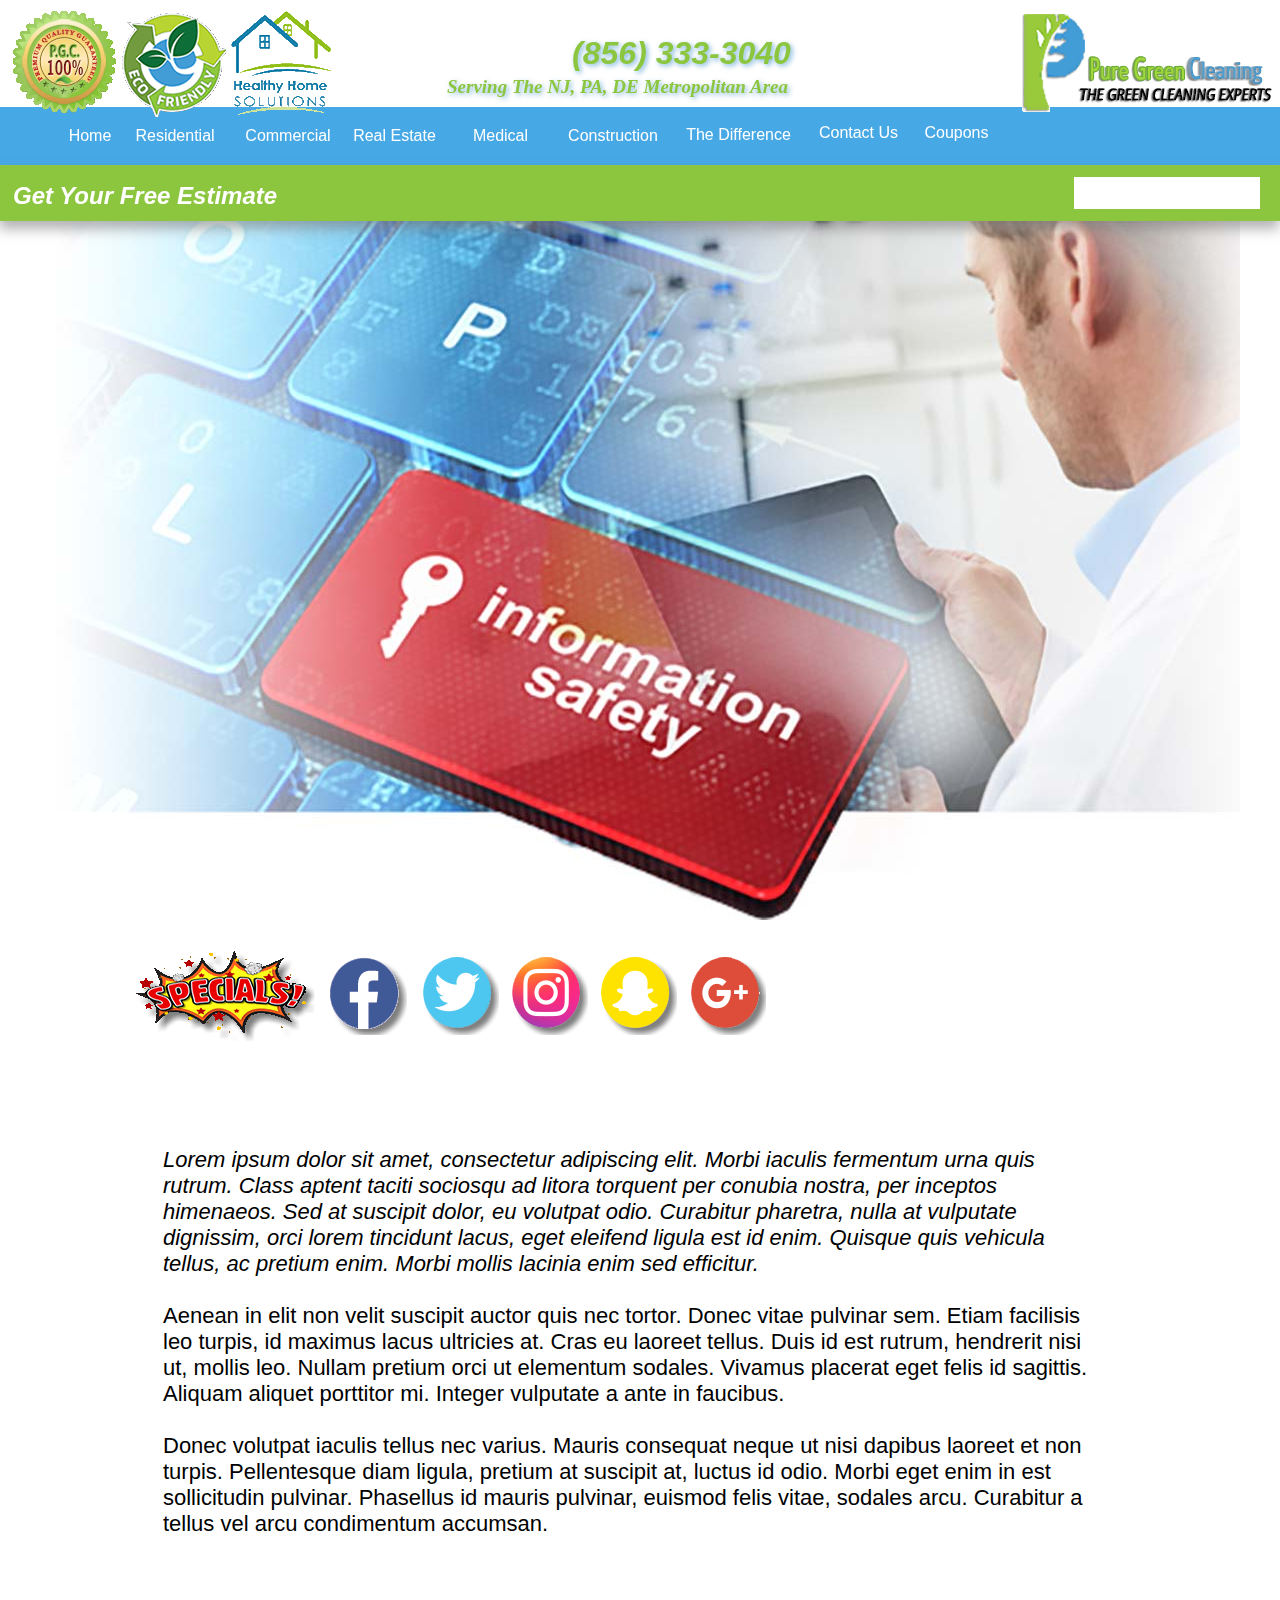
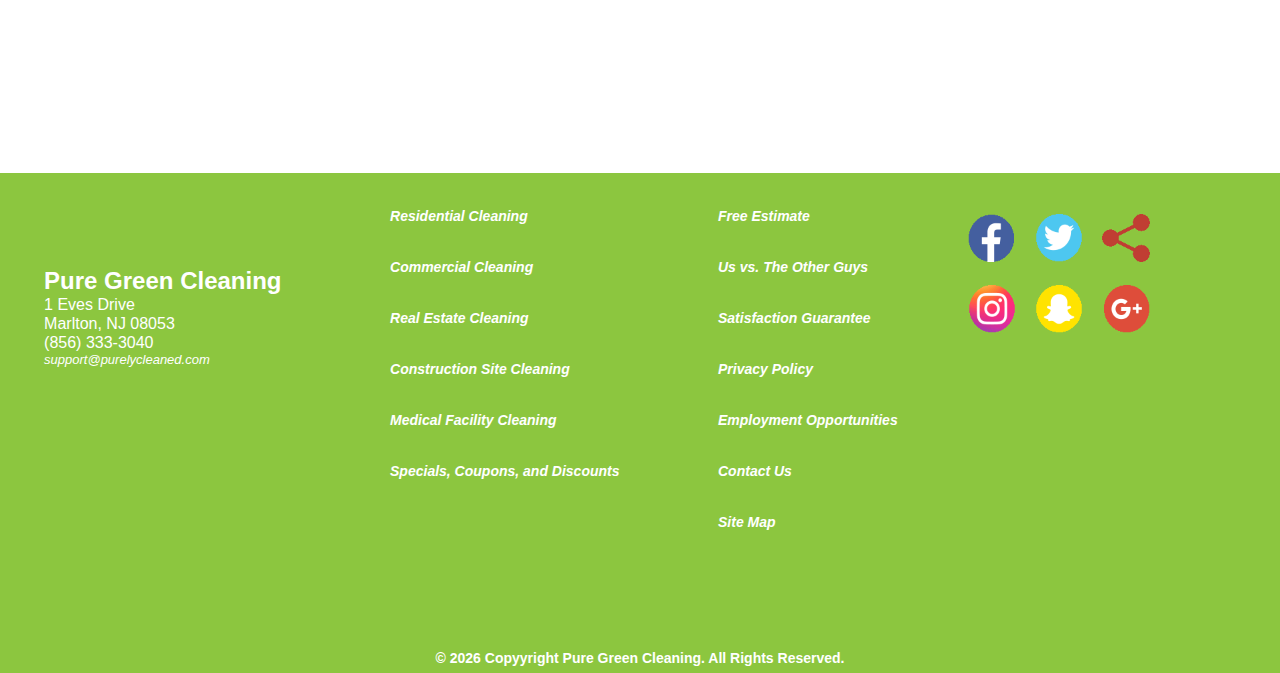
<file: privacy-policy.html>
<!DOCTYPE html>
<html class="nojs html css_verticalspacer" lang="en-US">
 <head>

  <meta http-equiv="Content-type" content="text/html;charset=UTF-8"/>
  <meta name="keywords" content="Pure Green Cleaning Coupons, Pure Green Cleaning Discounts, Pure Gren Cleaning Specials, House Cleaning Coupons, Cleaning Coupons, Cleaning Discounts, Cleaning Specials, Cheap Cleaning Services, Cheap House Cleaning Services, Commercial Cleaning Coupons, Green Cleaning Coupons, Green Cleaning, Chemical Free Cleaning, Residential Cleaning, Commercial Cleaning, Site Cleaning, Construction Cleaning, Real Estate Cleaning, Cleaning for Realtors, Estate Cleaning, House Staging, Real Estate Staging, House Cleaning, Cleaning Companies in New Jersey, Cleaning Companies in South Jersey, Cleaning Companies in Pennsylvania, Cleaning Companies in Delaware, Pure Green Cleaning"/>
  <meta name="generator" content="2018.1.0.386"/>
  <meta name="viewport" content="width=device-width, initial-scale=1.0"/>
  
  <script type="text/javascript">
   // Update the 'nojs'/'js' class on the html node
document.documentElement.className = document.documentElement.className.replace(/\bnojs\b/g, 'js');

// Check that all required assets are uploaded and up-to-date
if(typeof Muse == "undefined") window.Muse = {}; window.Muse.assets = {"required":["museutils.js", "museconfig.js", "jquery.watch.js", "require.js", "privacy-policy.css"], "outOfDate":[]};
</script>
  
  <link rel="shortcut icon" href="images/a-master-favicon.ico?crc=248207857"/>
  <title>Privacy Policy</title>
  <!-- CSS -->
  <link rel="stylesheet" type="text/css" href="css/site_global.css?crc=38060565"/>
  <link rel="stylesheet" type="text/css" href="css/master_a-master.css?crc=4048994497"/>
  <link rel="stylesheet" type="text/css" href="css/privacy-policy.css?crc=450839105" id="pagesheet"/>
  <!-- IE-only CSS -->
  <!--[if lt IE 9]>
  <link rel="stylesheet" type="text/css" href="css/iefonts_privacy-policy.css?crc=3819776050"/>
  <![endif]-->
  <!-- Other scripts -->
  <script type="text/javascript">
   var __adobewebfontsappname__ = "muse";
</script>
  <!-- JS includes -->
  <script src="https://webfonts.creativecloud.com/open-sans:n7,n4,i4:default;droid-serif:i7:default;josefin-sans:i4,n4:default;karla:i7:default.js" type="text/javascript"></script>
    <!--HTML Widget code-->
   

  		
 </head>
 <body>

  <!--HTML Widget code-->
   
<!------------------------------------------------------------------------------
================================================================================
--------------------------------------------------------------------------------



      _        ____    ____   ________    
     / \      |_   \  /   _| |_   __  |   
    / _ \       |   \/   |     | |_ \_|   
   / ___ \      | |\  /| |     |  _| _    
 _/ /   \ \_   _| |_\/_| |_   _| |__/ |   
|____| |____| |_____||_____| |________| 


This website uses widget(s) from AdobeMuseExpert.com // This widgets are fee
to use and available for download at: http://adobemuseexpert.com/




--------------------------------------------------------------------------------
================================================================================
------------------------------------------------------------------------------->



		
  
  <div class="clearfix borderbox" id="page"><!-- group -->
   <div class="clearfix grpelem" id="pu845"><!-- group -->
    <div class="browser_width" id="u845-bw">
     <div id="u845"><!-- simple frame --></div>
    </div>
    <div class="browser_width" id="u2181-bw">
     <div id="u2181"><!-- simple frame --></div>
    </div>
    <div class="browser_width" id="u2178-bw">
     <div id="u2178"><!-- simple frame --></div>
    </div>
    <a class="nonblock nontext transition clearfix" id="u1478-4" href="residential-cleaning.html" title="Residential Cleaning Services"><!-- content --><p>Residential</p></a>
    <a class="nonblock nontext transition clearfix" id="u1481-4" href="commercial-cleaning.html" title="Commercial Cleaning Services"><!-- content --><p>Commercial</p></a>
    <a class="nonblock nontext transition clearfix" id="u1484-4" href="realtors.html" title="Real Estate Cleaning Services"><!-- content --><p>Real Estate</p></a>
    <a class="nonblock nontext transition clearfix" id="u1487-4" href="medical-facility-cleaning.html" title="Healthcare Cleaning"><!-- content --><p>Medical</p></a>
    <a class="nonblock nontext transition clearfix" id="u1490-4" href="construction-cleaning.html" title="Construction Site Cleanng"><!-- content --><p>Construction</p></a>
    <a class="nonblock nontext transition clearfix" id="u1493-4" href="the-difference.html" title="The Pure Green Cleaning Difference"><!-- content --><p>The Difference</p></a>
    <a class="nonblock nontext transition clearfix" id="u1496-4" href="contact-us.html" title="Contact Pure Green Cleaning"><!-- content --><p>Contact Us</p></a>
    <div id="u1051-4-wrapper">
     <div class="clearfix" id="u1051-4"><!-- content -->
      <p>(856) 333-3040</p>
     </div>
    </div>
    <div class="clearfix" id="u2001-4"><!-- content -->
     <p>Get Your Free Estimate</p>
    </div>
    <div class="clip_frame" id="u2514"><!-- image -->
     <img class="block" id="u2514_img" src="images/green-cleaning.png?crc=4201437125" alt="" data-heightwidthratio="1" data-image-width="105" data-image-height="105"/>
    </div>
    <div class="clip_frame" id="u2522"><!-- image -->
     <img class="block" id="u2522_img" src="images/healthy-cleaning.png?crc=268150366" alt="" data-heightwidthratio="1" data-image-width="105" data-image-height="105"/>
    </div>
    <div class="clip_frame" id="u2529"><!-- image -->
     <img class="block" id="u2529_img" src="images/pure-green-cleaning-guarantee.png?crc=3889225732" alt="" data-heightwidthratio="1" data-image-width="105" data-image-height="105"/>
    </div>
    <div id="u3354-4-wrapper">
     <div class="clearfix" id="u3354-4"><!-- content -->
      <p>Serving The NJ, PA, DE Metropolitan Area</p>
     </div>
    </div>
    <a class="nonblock nontext transition clearfix" id="u5286-4" href="index.html" title="Pure Green Cleaning Home Page"><!-- content --><p>Home</p></a>
    <div class="clip_frame" id="u7862"><!-- image -->
     <img class="block" id="u7862_img" src="images/pure-green-cleaning-logo.png?crc=467865001" alt="" data-heightwidthratio="0.4" data-image-width="250" data-image-height="100"/>
    </div>
    <div id="u7872"><!-- simple frame --></div>
    <a class="nonblock nontext transition clearfix" id="u7875-4" href="specials.html" title="Pure Green Cleaning Coupons"><!-- content --><p>Coupons</p></a>
   </div>
   <div class="clearfix grpelem" id="pu2696"><!-- column -->
    <div class="clip_frame colelem" id="u2696"><!-- image -->
     <img class="block" id="u2696_img" src="images/pgc-privacy-policy.jpg?crc=9727266" alt="" data-heightwidthratio="0.5833333333333334" data-image-width="1200" data-image-height="700"/>
    </div>
    <div class="clearfix colelem" id="pu3147"><!-- group -->
     <a class="nonblock nontext grpelem" id="u3147" href="specials.html"><!-- rasterized frame --><img id="u3147_img" alt="" title="Pure Green Cleaning Coupons" src="images/specials1-u3147.png?crc=3778050618" data-image-width="181"/></a>
     <div class="grpelem" id="u8212"><!-- state-based BG images -->
      <div class="fluid_height_spacer"></div>
     </div>
     <div class="grpelem" id="u8237"><!-- state-based BG images -->
      <div class="fluid_height_spacer"></div>
     </div>
     <div class="grpelem" id="u8374"><!-- state-based BG images -->
      <div class="fluid_height_spacer"></div>
     </div>
     <div class="grpelem" id="u8262"><!-- state-based BG images -->
      <div class="fluid_height_spacer"></div>
     </div>
     <div class="grpelem" id="u8287"><!-- state-based BG images -->
      <div class="fluid_height_spacer"></div>
     </div>
    </div>
    <div class="clearfix colelem" id="u5082-13"><!-- content -->
     <p><span id="u5082">Lorem ipsum dolor sit amet, consectetur adipiscing elit. Morbi iaculis fermentum urna quis rutrum. Class aptent taciti sociosqu ad litora torquent per conubia nostra, per inceptos himenaeos. Sed at suscipit dolor, eu volutpat odio. Curabitur pharetra, nulla at vulputate dignissim, orci lorem tincidunt lacus, eget eleifend ligula est id enim. Quisque quis vehicula tellus, ac pretium enim. Morbi mollis lacinia enim sed efficitur.</span></p>
     <p>&nbsp;</p>
     <p>Aenean in elit non velit suscipit auctor quis nec tortor. Donec vitae pulvinar sem. Etiam facilisis leo turpis, id maximus lacus ultricies at. Cras eu laoreet tellus. Duis id est rutrum, hendrerit nisi ut, mollis leo. Nullam pretium orci ut elementum sodales. Vivamus placerat eget felis id sagittis. Aliquam aliquet porttitor mi. Integer vulputate a ante in faucibus.</p>
     <p>&nbsp;</p>
     <p>Donec volutpat iaculis tellus nec varius. Mauris consequat neque ut nisi dapibus laoreet et non turpis. Pellentesque diam ligula, pretium at suscipit at, luctus id odio. Morbi eget enim in est sollicitudin pulvinar. Phasellus id mauris pulvinar, euismod felis vitae, sodales arcu. Curabitur a tellus vel arcu condimentum accumsan.</p>
     <p>&nbsp;</p>
     <p>&nbsp;</p>
     <p>&nbsp;</p>
    </div>
   </div>
   <div class="verticalspacer" data-offset-top="1589" data-content-above-spacer="1589" data-content-below-spacer="497" data-sizePolicy="fixed" data-pintopage="page_fixedLeft"></div>
   <div class="browser_width grpelem" id="u136-bw">
    <div id="u136"><!-- column -->
     <div class="clearfix" id="u136_align_to_page">
      <div class="clearfix colelem" id="pu1397-14"><!-- group -->
       <div class="clearfix grpelem" id="u1397-14"><!-- content -->
        <p id="u1397">&nbsp;</p>
        <p id="u1397-2">&nbsp;</p>
        <p id="u1397-4">Pure Green Cleaning</p>
        <p id="u1397-6">1 Eves Drive</p>
        <p id="u1397-8">Marlton, NJ 08053</p>
        <p id="u1397-10">(856) 333-3040</p>
        <p id="u1397-12">support@purelycleaned.com</p>
       </div>
       <div class="clearfix grpelem" id="u1400-36"><!-- content -->
        <p class="Footer-Items"><span><a class="nonblock" href="residential-cleaning.html" title="Residential Cleaning"><span id="u1400">Residential Cleaning</span></a></span></p>
        <p id="u1400-5">&nbsp;</p>
        <p id="u1400-6">&nbsp;</p>
        <p class="Footer-Items"><span><a class="nonblock" href="commercial-cleaning.html" title="Commercial Cleaning"><span id="u1400-7">Commercial Cleaning</span></a></span></p>
        <p id="u1400-11">&nbsp;</p>
        <p id="u1400-12">&nbsp;</p>
        <p class="Footer-Items"><span><a class="nonblock" href="realtors.html" title="Real Estate Cleaning"><span id="u1400-13">Real Estate Cleaning</span></a></span></p>
        <p id="u1400-17">&nbsp;</p>
        <p id="u1400-18">&nbsp;</p>
        <p class="Footer-Items"><span><a class="nonblock" href="construction-cleaning.html" title="Construction Site Cleaning"><span id="u1400-19">Construction Site Cleaning</span></a></span></p>
        <p id="u1400-23">&nbsp;</p>
        <p id="u1400-24">&nbsp;</p>
        <p class="Footer-Items" id="u1400-28"><span><a class="nonblock" href="medical-facility-cleaning.html" title="Healthcare Cleaning">Medical Facility Cleaning</a></span></p>
        <p id="u1400-29">&nbsp;</p>
        <p id="u1400-30">&nbsp;</p>
        <p class="Footer-Items"><span><a class="nonblock" href="specials.html" title="Pure Green Cleaning Coupons"><span id="u1400-31">Specials, Coupons, and Discounts</span></a></span></p>
       </div>
       <div class="clearfix grpelem" id="u1403-45"><!-- content -->
        <p class="Footer-Items"><span><a class="nonblock" href="free-estimate.html" title="Get Your Free Estimate">Free Estimate</a></span></p>
        <p>&nbsp;</p>
        <p>&nbsp;</p>
        <p class="Footer-Items"><span><a class="nonblock" href="the-difference.html" title="The Pure Green Cleaning Difference">Us vs. The Other Guys</a></span></p>
        <p>&nbsp;</p>
        <p>&nbsp;</p>
        <p class="Footer-Items"><span><a class="nonblock" href="satisfaction-guarantee.html" title="Customer Satisfaction Guarantee">Satisfaction Guarantee</a></span></p>
        <p>&nbsp;</p>
        <p>&nbsp;</p>
        <p class="Footer-Items"><span><a class="nonblock" href="privacy-policy.html" target="_blank" title="PGC Privacy Policy">Privacy Policy</a></span></p>
        <p>&nbsp;</p>
        <p>&nbsp;</p>
        <p class="Footer-Items"><span><a class="nonblock" href="employment-opportunities.html" title="Employment Opportunities">Employment Opportunities</a></span></p>
        <p>&nbsp;</p>
        <p>&nbsp;</p>
        <p class="Footer-Items"><span><a class="nonblock" href="contact-us.html" title="Contact Pure Green Cleaning">Contact Us</a></span></p>
        <p class="Footer-Items">&nbsp;</p>
        <p class="Footer-Items">&nbsp;</p>
        <p class="Footer-Items"><span><a class="nonblock" href="site-map.html" title="Pure Green Cleaning Site Map">Site Map</a></span></p>
        <p>&nbsp;</p>
        <p>&nbsp;</p>
        <p>&nbsp;</p>
       </div>
       <div class="clearfix grpelem" id="pu3437"><!-- column -->
        <div class="colelem" id="u3437"><!-- simple frame --></div>
        <div class="colelem" id="u3446"><!-- simple frame --></div>
       </div>
       <div class="clearfix grpelem" id="pu3440"><!-- column -->
        <div class="colelem" id="u3440"><!-- simple frame --></div>
        <div class="colelem" id="u3447"><!-- simple frame --></div>
       </div>
       <div class="clearfix grpelem" id="pu3443"><!-- column -->
        <div class="colelem" id="u3443"><!-- simple frame --></div>
        <div class="colelem" id="u3448"><!-- simple frame --></div>
       </div>
      </div>
      <div class="size_fluid_width colelem" id="u6514" data-pintopage="page_fluidx" data-sizePolicy="fluidWidth"><!-- custom html -->
       
							<div class="ame-auto-copytight-year">
								<p class="ame-copyright-text"> &copy; <script type="text/javascript">document.write(new Date().getFullYear());</script>  Copyyright Pure Green Cleaning.   All Rights Reserved.</p>
							</div>

						
      </div>
     </div>
    </div>
   </div>
  </div>
  <div class="preload_images">
   <img class="preload" src="images/facebook%20button-u8212-r.png?crc=3786053774" alt=""/>
   <img class="preload" src="images/twitter%20button-u8237-r.png?crc=3848697732" alt=""/>
   <img class="preload" src="images/instagram%20button-u8374-r.png?crc=270345675" alt=""/>
   <img class="preload" src="images/snapchat%20button-u8262-r.png?crc=3845377566" alt=""/>
   <img class="preload" src="images/google%20plus%20button-u8287-r.png?crc=183789725" alt=""/>
  </div>
  <!-- JS includes -->
  <script type="text/javascript">
   if (document.location.protocol != 'https:') document.write('\x3Cscript src="http://musecdn.businesscatalyst.com/scripts/4.0/jquery-1.8.3.min.js" type="text/javascript">\x3C/script>');
</script>
  <script type="text/javascript">
   window.jQuery || document.write('\x3Cscript src="scripts/jquery-1.8.3.min.js?crc=209076791" type="text/javascript">\x3C/script>');
</script>
  <!-- Other scripts -->
  <script type="text/javascript">
   // Decide whether to suppress missing file error or not based on preference setting
var suppressMissingFileError = false
</script>
  <script type="text/javascript">
   window.Muse.assets.check=function(c){if(!window.Muse.assets.checked){window.Muse.assets.checked=!0;var b={},d=function(a,b){if(window.getComputedStyle){var c=window.getComputedStyle(a,null);return c&&c.getPropertyValue(b)||c&&c[b]||""}if(document.documentElement.currentStyle)return(c=a.currentStyle)&&c[b]||a.style&&a.style[b]||"";return""},a=function(a){if(a.match(/^rgb/))return a=a.replace(/\s+/g,"").match(/([\d\,]+)/gi)[0].split(","),(parseInt(a[0])<<16)+(parseInt(a[1])<<8)+parseInt(a[2]);if(a.match(/^\#/))return parseInt(a.substr(1),
16);return 0},f=function(f){for(var g=document.getElementsByTagName("link"),j=0;j<g.length;j++)if("text/css"==g[j].type){var l=(g[j].href||"").match(/\/?css\/([\w\-]+\.css)\?crc=(\d+)/);if(!l||!l[1]||!l[2])break;b[l[1]]=l[2]}g=document.createElement("div");g.className="version";g.style.cssText="display:none; width:1px; height:1px;";document.getElementsByTagName("body")[0].appendChild(g);for(j=0;j<Muse.assets.required.length;){var l=Muse.assets.required[j],k=l.match(/([\w\-\.]+)\.(\w+)$/),i=k&&k[1]?
k[1]:null,k=k&&k[2]?k[2]:null;switch(k.toLowerCase()){case "css":i=i.replace(/\W/gi,"_").replace(/^([^a-z])/gi,"_$1");g.className+=" "+i;i=a(d(g,"color"));k=a(d(g,"backgroundColor"));i!=0||k!=0?(Muse.assets.required.splice(j,1),"undefined"!=typeof b[l]&&(i!=b[l]>>>24||k!=(b[l]&16777215))&&Muse.assets.outOfDate.push(l)):j++;g.className="version";break;case "js":j++;break;default:throw Error("Unsupported file type: "+k);}}c?c().jquery!="1.8.3"&&Muse.assets.outOfDate.push("jquery-1.8.3.min.js"):Muse.assets.required.push("jquery-1.8.3.min.js");
g.parentNode.removeChild(g);if(Muse.assets.outOfDate.length||Muse.assets.required.length)g="Some files on the server may be missing or incorrect. Clear browser cache and try again. If the problem persists please contact website author.",f&&Muse.assets.outOfDate.length&&(g+="\nOut of date: "+Muse.assets.outOfDate.join(",")),f&&Muse.assets.required.length&&(g+="\nMissing: "+Muse.assets.required.join(",")),suppressMissingFileError?(g+="\nUse SuppressMissingFileError key in AppPrefs.xml to show missing file error pop up.",console.log(g)):alert(g)};location&&location.search&&location.search.match&&location.search.match(/muse_debug/gi)?
setTimeout(function(){f(!0)},5E3):f()}};
var muse_init=function(){require.config({baseUrl:""});require(["jquery","museutils","whatinput","jquery.watch"],function(c){var $ = c;$(document).ready(function(){try{
window.Muse.assets.check($);/* body */
Muse.Utils.transformMarkupToFixBrowserProblemsPreInit();/* body */
Muse.Utils.prepHyperlinks(true);/* body */
Muse.Utils.resizeHeight('.browser_width');/* resize height */
Muse.Utils.requestAnimationFrame(function() { $('body').addClass('initialized'); });/* mark body as initialized */
Muse.Utils.makeButtonsVisibleAfterSettingMinWidth();/* body */
Muse.Utils.fullPage('#page');/* 100% height page */
Muse.Utils.showWidgetsWhenReady();/* body */
Muse.Utils.transformMarkupToFixBrowserProblems();/* body */
}catch(b){if(b&&"function"==typeof b.notify?b.notify():Muse.Assert.fail("Error calling selector function: "+b),false)throw b;}})})};

</script>
  <!-- RequireJS script -->
  <script src="scripts/require.js?crc=7928878" type="text/javascript" async data-main="scripts/museconfig.js?crc=4286661555" onload="if (requirejs) requirejs.onError = function(requireType, requireModule) { if (requireType && requireType.toString && requireType.toString().indexOf && 0 <= requireType.toString().indexOf('#scripterror')) window.Muse.assets.check(); }" onerror="window.Muse.assets.check();"></script>
  
  <!--HTML Widget code-->
  
            <script>console.log("%cWidget from AdobeMuseExpert.com 😊","font: 2em roboto; color: #00bcd4;");</script>
            

		
   </body>
</html>
</file>
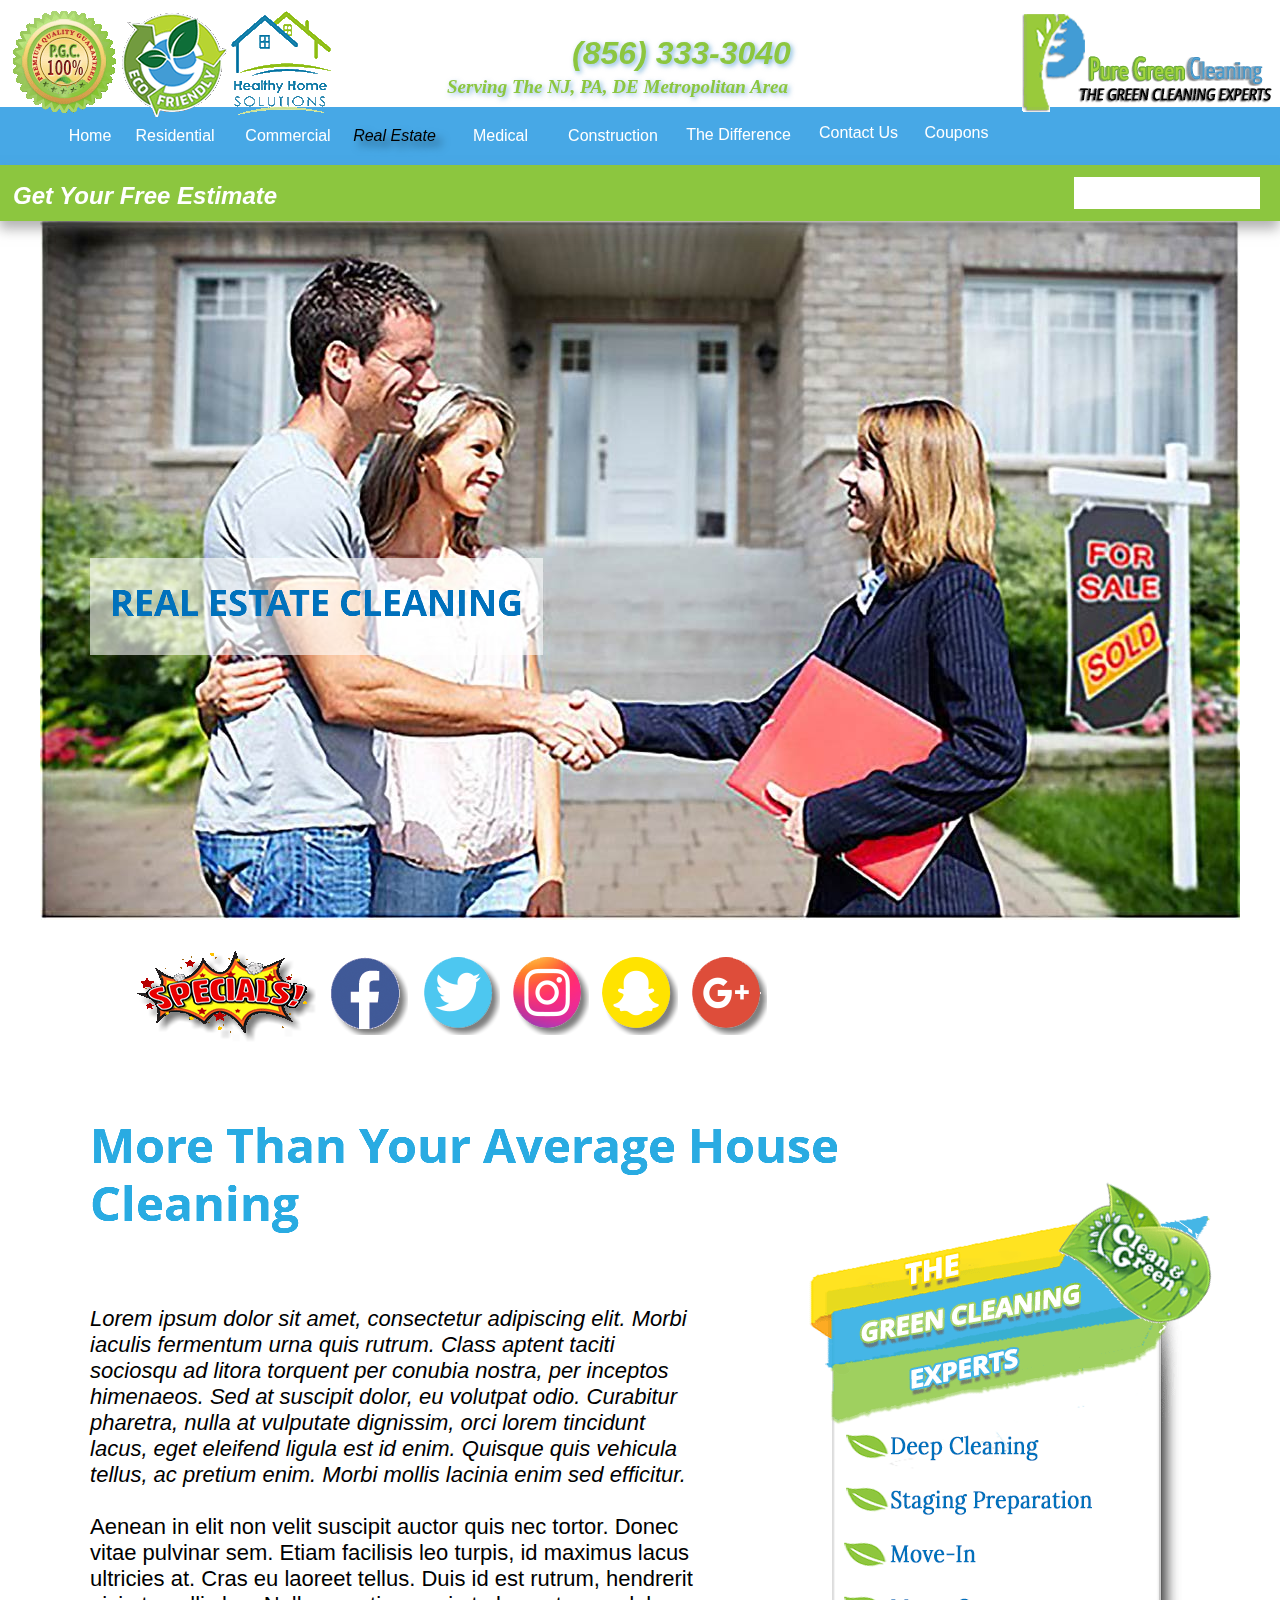
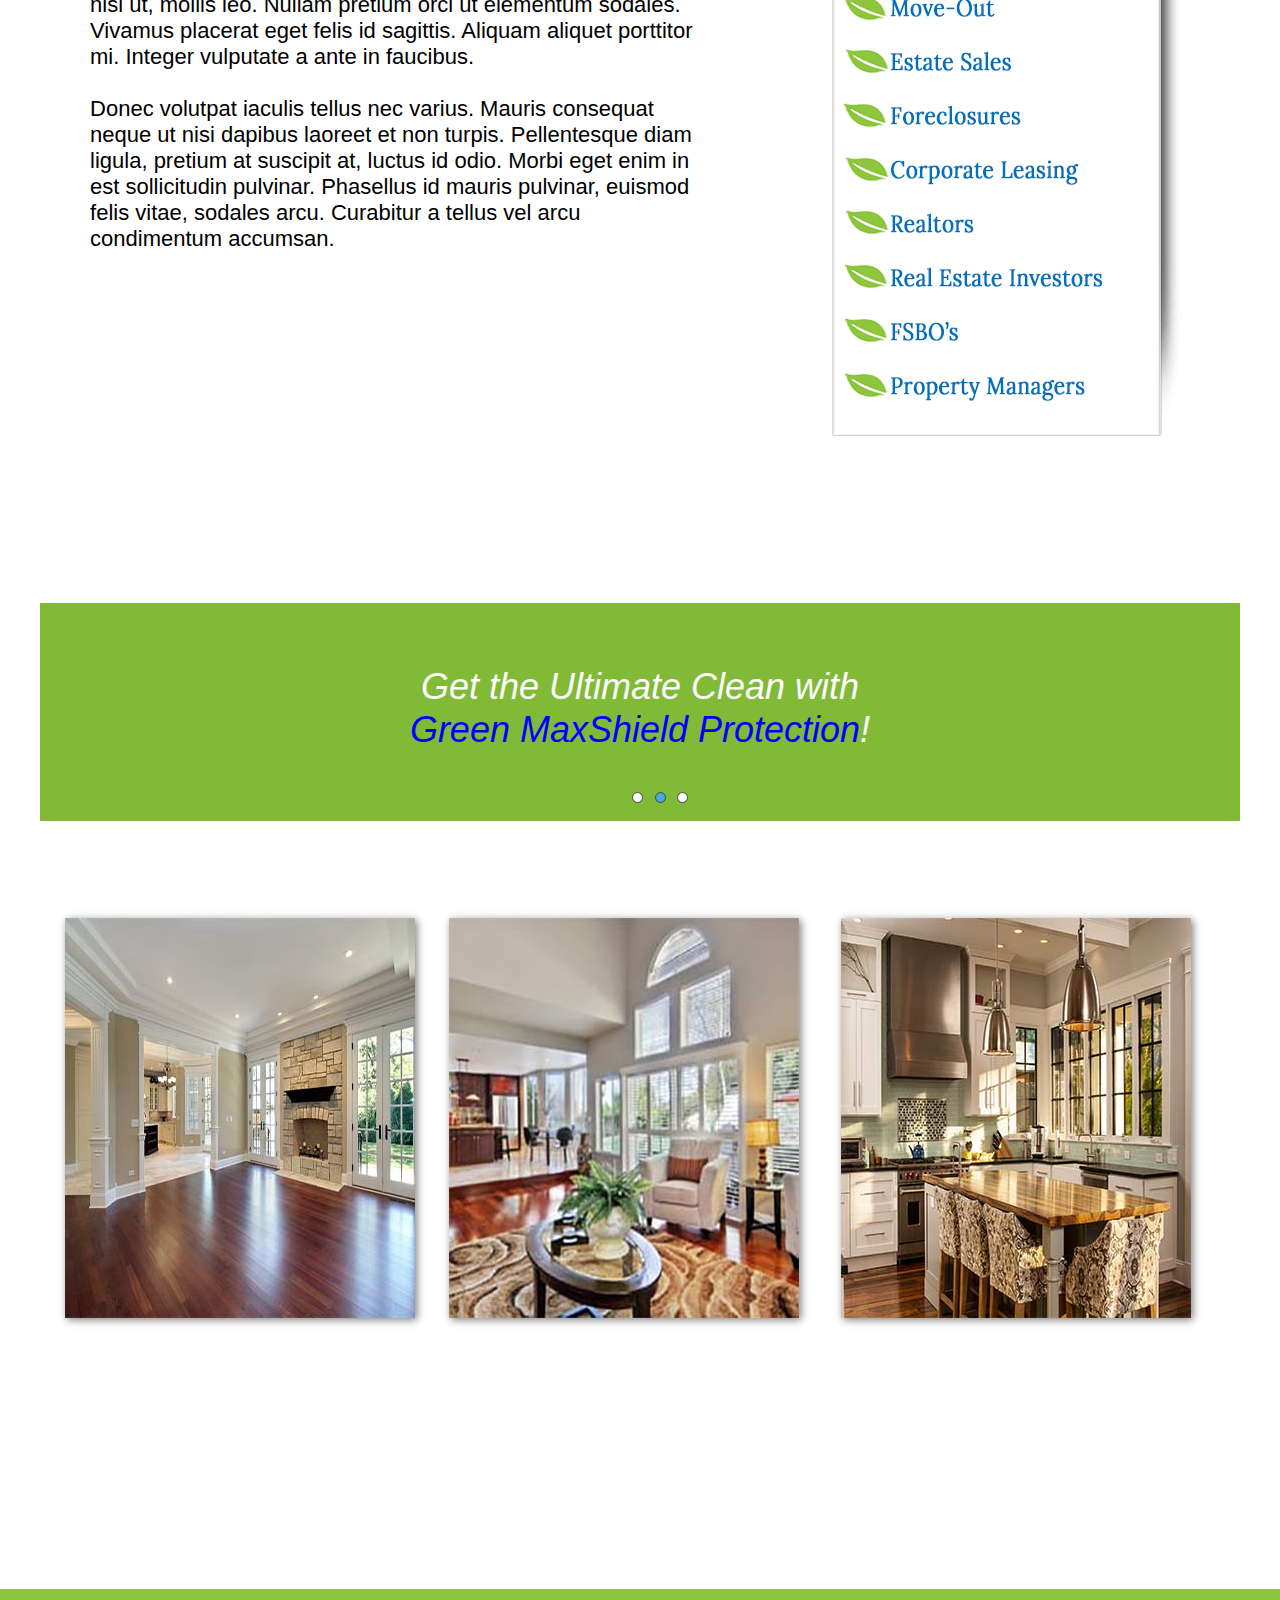
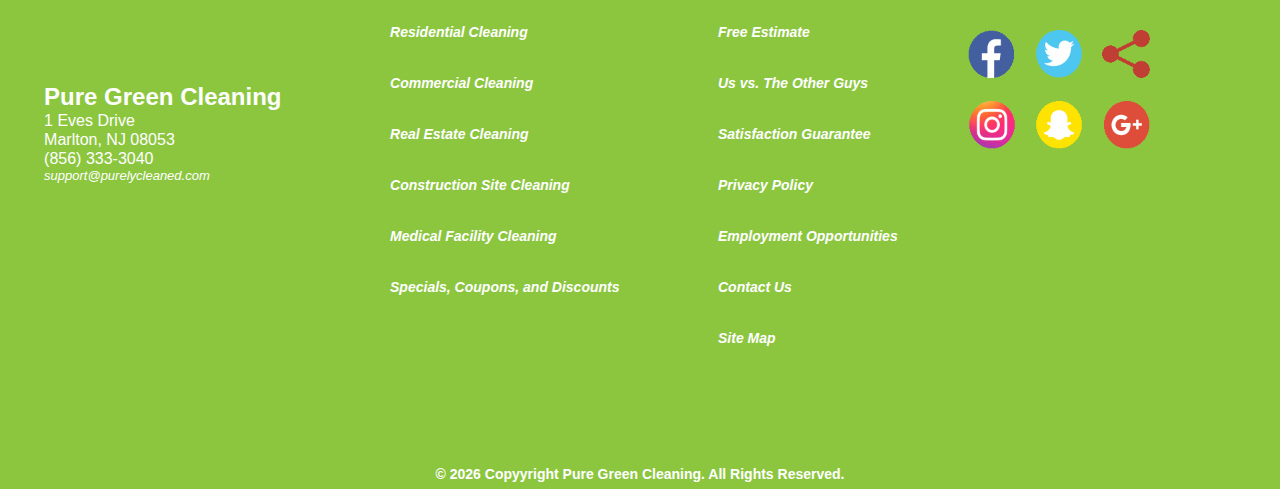
<file: realtors.html>
<!DOCTYPE html>
<html class="nojs html css_verticalspacer" lang="en-US">
 <head>

  <meta http-equiv="Content-type" content="text/html;charset=UTF-8"/>
  <meta name="keywords" content="Green Cleaning, Residential Cleaning, Commercial Cleaning, Site Cleaning, Construction Cleaning, Real Estate Cleaning, Cleaning for Realtors, Estate Cleaning, House Staging, Real Estate Staging, House Cleaning, Cleaning Companies in New Jersey, Cleaning Companies in South Jersey, Cleaning Companies in Pennsylvania, Cleaning Companies in Delaware, Pure Green Cleaning, Chemical Free Cleaning "/>
  <meta name="generator" content="2018.1.0.386"/>
  <meta name="viewport" content="width=device-width, initial-scale=1.0"/>
  
  <script type="text/javascript">
   // Update the 'nojs'/'js' class on the html node
document.documentElement.className = document.documentElement.className.replace(/\bnojs\b/g, 'js');

// Check that all required assets are uploaded and up-to-date
if(typeof Muse == "undefined") window.Muse = {}; window.Muse.assets = {"required":["museutils.js", "museconfig.js", "jquery.musepolyfill.bgsize.js", "jquery.watch.js", "require.js", "webpro.js", "musewpslideshow.js", "jquery.museoverlay.js", "touchswipe.js", "realtors.css"], "outOfDate":[]};
</script>
  
  <link rel="shortcut icon" href="images/a-master-favicon.ico?crc=248207857"/>
  <title>Realtors</title>
  <!-- CSS -->
  <link rel="stylesheet" type="text/css" href="css/site_global.css?crc=38060565"/>
  <link rel="stylesheet" type="text/css" href="css/master_a-master.css?crc=4048994497"/>
  <link rel="stylesheet" type="text/css" href="css/realtors.css?crc=102221563" id="pagesheet"/>
  <!-- IE-only CSS -->
  <!--[if lt IE 9]>
  <link rel="stylesheet" type="text/css" href="css/iefonts_realtors.css?crc=4256558965"/>
  <![endif]-->
  <!-- Other scripts -->
  <script type="text/javascript">
   var __adobewebfontsappname__ = "muse";
</script>
  <!-- JS includes -->
  <script src="https://webfonts.creativecloud.com/open-sans:i4,i3,i8,n7,n4:default;droid-serif:i7:default;josefin-sans:i4,n4:default;karla:i7:default.js" type="text/javascript"></script>
    <!--HTML Widget code-->
  
	<style>

.tracking-in-contract {
	-webkit-animation: tracking-in-contract 0.8s cubic-bezier(0.215, 0.610, 0.355, 1.000) both;
	        animation: tracking-in-contract 0.8s cubic-bezier(0.215, 0.610, 0.355, 1.000) both;
}


/* ----------------------------------------------
 * Generated by Animista on 2018-9-22 11:22:8
 * w: http://animista.net, t: @cssanimista
 * ---------------------------------------------- */

/**
 * ----------------------------------------
 * animation tracking-in-contract
 * ----------------------------------------
 */
@-webkit-keyframes tracking-in-contract {
  0% {
    letter-spacing: 1em;
    opacity: 0;
  }
  40% {
    opacity: 0.6;
  }
  100% {
    letter-spacing: normal;
    opacity: 1;
  }
}
@keyframes tracking-in-contract {
  0% {
    letter-spacing: 1em;
    opacity: 0;
  }
  40% {
    opacity: 0.6;
  }
  100% {
    letter-spacing: normal;
    opacity: 1;
  }
}



</style>
		 

  		
 </head>
 <body>

  <!--HTML Widget code-->
   
<!------------------------------------------------------------------------------
================================================================================
--------------------------------------------------------------------------------



      _        ____    ____   ________    
     / \      |_   \  /   _| |_   __  |   
    / _ \       |   \/   |     | |_ \_|   
   / ___ \      | |\  /| |     |  _| _    
 _/ /   \ \_   _| |_\/_| |_   _| |__/ |   
|____| |____| |_____||_____| |________| 


This website uses widget(s) from AdobeMuseExpert.com // This widgets are fee
to use and available for download at: http://adobemuseexpert.com/




--------------------------------------------------------------------------------
================================================================================
------------------------------------------------------------------------------->



		
  
  <div class="clearfix borderbox" id="page"><!-- group -->
   <div class="clearfix grpelem" id="pu845"><!-- group -->
    <div class="browser_width" id="u845-bw">
     <div id="u845"><!-- simple frame --></div>
    </div>
    <div class="browser_width" id="u2181-bw">
     <div id="u2181"><!-- simple frame --></div>
    </div>
    <div class="browser_width" id="u2178-bw">
     <div id="u2178"><!-- simple frame --></div>
    </div>
    <a class="nonblock nontext transition clearfix" id="u1478-4" href="residential-cleaning.html" title="Residential Cleaning Services"><!-- content --><p>Residential</p></a>
    <a class="nonblock nontext transition clearfix" id="u1481-4" href="commercial-cleaning.html" title="Commercial Cleaning Services"><!-- content --><p>Commercial</p></a>
    <a class="nonblock nontext MuseLinkActive transition clearfix" id="u1484-4" href="realtors.html" title="Real Estate Cleaning Services"><!-- content --><p>Real Estate</p></a>
    <a class="nonblock nontext transition clearfix" id="u1487-4" href="medical-facility-cleaning.html" title="Healthcare Cleaning"><!-- content --><p>Medical</p></a>
    <a class="nonblock nontext transition clearfix" id="u1490-4" href="construction-cleaning.html" title="Construction Site Cleanng"><!-- content --><p>Construction</p></a>
    <a class="nonblock nontext transition clearfix" id="u1493-4" href="the-difference.html" title="The Pure Green Cleaning Difference"><!-- content --><p>The Difference</p></a>
    <a class="nonblock nontext transition clearfix" id="u1496-4" href="contact-us.html" title="Contact Pure Green Cleaning"><!-- content --><p>Contact Us</p></a>
    <div id="u1051-4-wrapper">
     <div class="clearfix" id="u1051-4"><!-- content -->
      <p>(856) 333-3040</p>
     </div>
    </div>
    <div class="clearfix" id="u2001-4"><!-- content -->
     <p>Get Your Free Estimate</p>
    </div>
    <div class="clip_frame" id="u2514"><!-- image -->
     <img class="block" id="u2514_img" src="images/green-cleaning.png?crc=4201437125" alt="" data-heightwidthratio="1" data-image-width="105" data-image-height="105"/>
    </div>
    <div class="clip_frame" id="u2522"><!-- image -->
     <img class="block" id="u2522_img" src="images/healthy-cleaning.png?crc=268150366" alt="" data-heightwidthratio="1" data-image-width="105" data-image-height="105"/>
    </div>
    <div class="clip_frame" id="u2529"><!-- image -->
     <img class="block" id="u2529_img" src="images/pure-green-cleaning-guarantee.png?crc=3889225732" alt="" data-heightwidthratio="1" data-image-width="105" data-image-height="105"/>
    </div>
    <div id="u3354-4-wrapper">
     <div class="clearfix" id="u3354-4"><!-- content -->
      <p>Serving The NJ, PA, DE Metropolitan Area</p>
     </div>
    </div>
    <a class="nonblock nontext transition clearfix" id="u5286-4" href="index.html" title="Pure Green Cleaning Home Page"><!-- content --><p>Home</p></a>
    <div class="clip_frame" id="u7862"><!-- image -->
     <img class="block" id="u7862_img" src="images/pure-green-cleaning-logo.png?crc=467865001" alt="" data-heightwidthratio="0.4" data-image-width="250" data-image-height="100"/>
    </div>
    <div id="u7872"><!-- simple frame --></div>
    <a class="nonblock nontext transition clearfix" id="u7875-4" href="specials.html" title="Pure Green Cleaning Coupons"><!-- content --><p>Coupons</p></a>
   </div>
   <div class="clearfix grpelem" id="ppu1338"><!-- column -->
    <div class="clearfix colelem" id="pu1338"><!-- group -->
     <div class="clip_frame grpelem" id="u1338"><!-- image -->
      <img class="block" id="u1338_img" src="images/real-estate-cleaning-services.jpg?crc=529566577" alt="" data-heightwidthratio="0.5833333333333334" data-image-width="1200" data-image-height="700"/>
     </div>
     <div class="rgba-background clearfix grpelem" id="u1379"><!-- group -->
      <img class="grpelem" id="u1380-4" alt="REAL ESTATE CLEANING" src="images/u1380-4.png?crc=312156202" data-image-width="447"/><!-- rasterized frame -->
     </div>
     <div class="size_fixed grpelem" id="u6881" data-sizePolicy="fixed" data-pintopage="page_fluidx"><!-- custom html -->
      
	 
		
     </div>
    </div>
    <div class="clearfix colelem" id="pu3147"><!-- group -->
     <a class="nonblock nontext grpelem" id="u3147" href="specials.html"><!-- rasterized frame --><img id="u3147_img" alt="" title="Pure Green Cleaning Coupons" src="images/specials1-u3147.png?crc=3778050618" data-image-width="181"/></a>
     <div class="grpelem" id="u8212"><!-- state-based BG images -->
      <div class="fluid_height_spacer"></div>
     </div>
     <div class="grpelem" id="u8237"><!-- state-based BG images -->
      <div class="fluid_height_spacer"></div>
     </div>
     <div class="grpelem" id="u8374"><!-- state-based BG images -->
      <div class="fluid_height_spacer"></div>
     </div>
     <div class="grpelem" id="u8262"><!-- state-based BG images -->
      <div class="fluid_height_spacer"></div>
     </div>
     <div class="grpelem" id="u8287"><!-- state-based BG images -->
      <div class="fluid_height_spacer"></div>
     </div>
    </div>
    <div class="clearfix colelem" id="pu1958-13"><!-- group -->
     <div class="clearfix grpelem" id="u1958-13"><!-- content -->
      <p><span id="u1958">Lorem ipsum dolor sit amet, consectetur adipiscing elit. Morbi iaculis fermentum urna quis rutrum. Class aptent taciti sociosqu ad litora torquent per conubia nostra, per inceptos himenaeos. Sed at suscipit dolor, eu volutpat odio. Curabitur pharetra, nulla at vulputate dignissim, orci lorem tincidunt lacus, eget eleifend ligula est id enim. Quisque quis vehicula tellus, ac pretium enim. Morbi mollis lacinia enim sed efficitur.</span></p>
      <p>&nbsp;</p>
      <p>Aenean in elit non velit suscipit auctor quis nec tortor. Donec vitae pulvinar sem. Etiam facilisis leo turpis, id maximus lacus ultricies at. Cras eu laoreet tellus. Duis id est rutrum, hendrerit nisi ut, mollis leo. Nullam pretium orci ut elementum sodales. Vivamus placerat eget felis id sagittis. Aliquam aliquet porttitor mi. Integer vulputate a ante in faucibus.</p>
      <p>&nbsp;</p>
      <p>Donec volutpat iaculis tellus nec varius. Mauris consequat neque ut nisi dapibus laoreet et non turpis. Pellentesque diam ligula, pretium at suscipit at, luctus id odio. Morbi eget enim in est sollicitudin pulvinar. Phasellus id mauris pulvinar, euismod felis vitae, sodales arcu. Curabitur a tellus vel arcu condimentum accumsan.</p>
      <p>&nbsp;</p>
      <p>&nbsp;</p>
      <p>&nbsp;</p>
     </div>
     <img class="grpelem" id="u2105-4" alt="More Than Your Average House Cleaning" src="images/u2105-4.png?crc=289710921" data-image-width="759"/><!-- rasterized frame -->
     <div class="clearfix grpelem" id="u8203"><!-- group -->
      <div class="clip_frame grpelem" id="u5086"><!-- image -->
       <img class="block" id="u5086_img" src="images/real-estate-cleaning-checklist.png?crc=4290302242" alt="" data-heightwidthratio="2.119700748129676" data-image-width="401" data-image-height="850"/>
      </div>
      <div class="clip_frame grpelem" id="u8196" data-mu-ie-matrix="progid:DXImageTransform.Microsoft.Matrix(M11=0.8192,M12=-0.5736,M21=0.5736,M22=0.8192,SizingMethod='auto expand')" data-mu-ie-matrix-dx="-17" data-mu-ie-matrix-dy="-32"><!-- image -->
       <img class="block" id="u8196_img" src="images/clean-and-green_small.png?crc=3948348502" alt="" data-heightwidthratio="0.7191780821917808" data-image-width="146" data-image-height="105"/>
      </div>
     </div>
    </div>
    <div class="PamphletWidget clearfix colelem" id="pamphletu7520" data-sizePolicy="fixed" data-pintopage="page_fixedLeft"><!-- none box -->
     <div class="popup_anchor" id="u7527popup">
      <div class="ContainerGroup clearfix" id="u7527" data-sizePolicy="fixed" data-pintopage="page_fixedLeft"><!-- stack box -->
       <div class="Container clearfix grpelem" id="u7532" data-sizePolicy="fixed" data-pintopage="page_fixedLeft"><!-- group -->
        <div class="quote-text clearfix grpelem" id="u7533-7" data-sizePolicy="fixed" data-pintopage="page_fixedLeft"><!-- content -->
         <p><span id="u7533">Get the Ultimate Clean with</span><br/><span id="u7533-3">Green MaxShield Protection</span><span id="u7533-4">!</span></p>
        </div>
       </div>
       <div class="Container invi clearfix grpelem" id="u7534" data-sizePolicy="fixed" data-pintopage="page_fixedLeft"><!-- column -->
        <div class="quote-text clearfix colelem" id="u7536-6" data-sizePolicy="fixed" data-pintopage="page_fixedLeft"><!-- content -->
         <p>“We dream of having a clean house</p>
         <p>-but who actually dreams of doing the cleaning?”</p>
        </div>
        <div class="quote-author clearfix colelem" id="u7535-4" data-sizePolicy="fixed" data-pintopage="page_fixedLeft"><!-- content -->
         <p>-- Marcus Buckingham --</p>
        </div>
       </div>
       <div class="Container invi clearfix grpelem" id="u7528" data-sizePolicy="fixed" data-pintopage="page_fixedLeft"><!-- column -->
        <div class="quote-text clearfix colelem" id="u7529-4" data-sizePolicy="fixed" data-pintopage="page_fixedLeft"><!-- content -->
         <p>-&nbsp; Free Indoor Air Cleaning</p>
        </div>
        <div class="quote-text clearfix colelem" id="u7530-4" data-sizePolicy="fixed" data-pintopage="page_fixedLeft"><!-- content -->
         <p>&nbsp;&nbsp;&nbsp;&nbsp; -&nbsp; Free Allergy Cleaning</p>
        </div>
        <div class="quote-text clearfix colelem" id="u7531-4" data-sizePolicy="fixed" data-pintopage="page_fixedLeft"><!-- content -->
         <p>&nbsp;&nbsp;&nbsp;&nbsp;&nbsp;&nbsp;&nbsp; -&nbsp; With Every Service!</p>
        </div>
       </div>
      </div>
     </div>
     <div class="ThumbGroup clearfix grpelem" id="u7521" data-sizePolicy="fixed" data-pintopage="page_fixedLeft"><!-- none box -->
      <div class="popup_anchor" id="u7522popup">
       <div class="Thumb popup_element rounded-corners" id="u7522" data-sizePolicy="fixed" data-pintopage="page_fixedLeft"><!-- simple frame --></div>
      </div>
      <div class="popup_anchor" id="u7523popup">
       <div class="Thumb popup_element rounded-corners" id="u7523" data-sizePolicy="fixed" data-pintopage="page_fixedLeft"><!-- simple frame --></div>
      </div>
      <div class="popup_anchor" id="u7524popup">
       <div class="Thumb popup_element rounded-corners" id="u7524" data-sizePolicy="fixed" data-pintopage="page_fixedLeft"><!-- simple frame --></div>
      </div>
     </div>
    </div>
    <div class="clearfix colelem" id="pu7583"><!-- group -->
     <div class="museBGSize shadow shadow-drop-t grpelem" id="u7583"><!-- simple frame --></div>
     <div class="shadow grpelem" id="u7512"><!-- simple frame --></div>
     <div class="shadow grpelem" id="u7513"><!-- simple frame --></div>
    </div>
    <div class="colelem" id="u7584"><!-- simple frame --></div>
   </div>
   <div class="verticalspacer" data-offset-top="3188" data-content-above-spacer="3188" data-content-below-spacer="501" data-sizePolicy="fixed" data-pintopage="page_fixedLeft"></div>
   <div class="browser_width grpelem" id="u136-bw">
    <div id="u136"><!-- column -->
     <div class="clearfix" id="u136_align_to_page">
      <div class="clearfix colelem" id="pu1397-14"><!-- group -->
       <div class="clearfix grpelem" id="u1397-14"><!-- content -->
        <p id="u1397">&nbsp;</p>
        <p id="u1397-2">&nbsp;</p>
        <p id="u1397-4">Pure Green Cleaning</p>
        <p id="u1397-6">1 Eves Drive</p>
        <p id="u1397-8">Marlton, NJ 08053</p>
        <p id="u1397-10">(856) 333-3040</p>
        <p id="u1397-12">support@purelycleaned.com</p>
       </div>
       <div class="clearfix grpelem" id="u1400-36"><!-- content -->
        <p class="Footer-Items"><span><a class="nonblock" href="residential-cleaning.html" title="Residential Cleaning"><span id="u1400">Residential Cleaning</span></a></span></p>
        <p id="u1400-5">&nbsp;</p>
        <p id="u1400-6">&nbsp;</p>
        <p class="Footer-Items"><span><a class="nonblock" href="commercial-cleaning.html" title="Commercial Cleaning"><span id="u1400-7">Commercial Cleaning</span></a></span></p>
        <p id="u1400-11">&nbsp;</p>
        <p id="u1400-12">&nbsp;</p>
        <p class="Footer-Items"><span><a class="nonblock" href="realtors.html" title="Real Estate Cleaning"><span id="u1400-13">Real Estate Cleaning</span></a></span></p>
        <p id="u1400-17">&nbsp;</p>
        <p id="u1400-18">&nbsp;</p>
        <p class="Footer-Items"><span><a class="nonblock" href="construction-cleaning.html" title="Construction Site Cleaning"><span id="u1400-19">Construction Site Cleaning</span></a></span></p>
        <p id="u1400-23">&nbsp;</p>
        <p id="u1400-24">&nbsp;</p>
        <p class="Footer-Items" id="u1400-28"><span><a class="nonblock" href="medical-facility-cleaning.html" title="Healthcare Cleaning">Medical Facility Cleaning</a></span></p>
        <p id="u1400-29">&nbsp;</p>
        <p id="u1400-30">&nbsp;</p>
        <p class="Footer-Items"><span><a class="nonblock" href="specials.html" title="Pure Green Cleaning Coupons"><span id="u1400-31">Specials, Coupons, and Discounts</span></a></span></p>
       </div>
       <div class="clearfix grpelem" id="u1403-45"><!-- content -->
        <p class="Footer-Items"><span><a class="nonblock" href="free-estimate.html" title="Get Your Free Estimate">Free Estimate</a></span></p>
        <p>&nbsp;</p>
        <p>&nbsp;</p>
        <p class="Footer-Items"><span><a class="nonblock" href="the-difference.html" title="The Pure Green Cleaning Difference">Us vs. The Other Guys</a></span></p>
        <p>&nbsp;</p>
        <p>&nbsp;</p>
        <p class="Footer-Items"><span><a class="nonblock" href="satisfaction-guarantee.html" title="Customer Satisfaction Guarantee">Satisfaction Guarantee</a></span></p>
        <p>&nbsp;</p>
        <p>&nbsp;</p>
        <p class="Footer-Items"><span><a class="nonblock" href="privacy-policy.html" target="_blank" title="PGC Privacy Policy">Privacy Policy</a></span></p>
        <p>&nbsp;</p>
        <p>&nbsp;</p>
        <p class="Footer-Items"><span><a class="nonblock" href="employment-opportunities.html" title="Employment Opportunities">Employment Opportunities</a></span></p>
        <p>&nbsp;</p>
        <p>&nbsp;</p>
        <p class="Footer-Items"><span><a class="nonblock" href="contact-us.html" title="Contact Pure Green Cleaning">Contact Us</a></span></p>
        <p class="Footer-Items">&nbsp;</p>
        <p class="Footer-Items">&nbsp;</p>
        <p class="Footer-Items"><span><a class="nonblock" href="site-map.html" title="Pure Green Cleaning Site Map">Site Map</a></span></p>
        <p>&nbsp;</p>
        <p>&nbsp;</p>
        <p>&nbsp;</p>
       </div>
       <div class="clearfix grpelem" id="pu3437"><!-- column -->
        <div class="colelem" id="u3437"><!-- simple frame --></div>
        <div class="colelem" id="u3446"><!-- simple frame --></div>
       </div>
       <div class="clearfix grpelem" id="pu3440"><!-- column -->
        <div class="colelem" id="u3440"><!-- simple frame --></div>
        <div class="colelem" id="u3447"><!-- simple frame --></div>
       </div>
       <div class="clearfix grpelem" id="pu3443"><!-- column -->
        <div class="colelem" id="u3443"><!-- simple frame --></div>
        <div class="colelem" id="u3448"><!-- simple frame --></div>
       </div>
      </div>
      <div class="size_fluid_width colelem" id="u6514" data-pintopage="page_fluidx" data-sizePolicy="fluidWidth"><!-- custom html -->
       
							<div class="ame-auto-copytight-year">
								<p class="ame-copyright-text"> &copy; <script type="text/javascript">document.write(new Date().getFullYear());</script>  Copyyright Pure Green Cleaning.   All Rights Reserved.</p>
							</div>

						
      </div>
     </div>
    </div>
   </div>
  </div>
  <div class="preload_images">
   <img class="preload" src="images/facebook%20button-u8212-r.png?crc=3786053774" alt=""/>
   <img class="preload" src="images/twitter%20button-u8237-r.png?crc=3848697732" alt=""/>
   <img class="preload" src="images/instagram%20button-u8374-r.png?crc=270345675" alt=""/>
   <img class="preload" src="images/snapchat%20button-u8262-r.png?crc=3845377566" alt=""/>
   <img class="preload" src="images/google%20plus%20button-u8287-r.png?crc=183789725" alt=""/>
  </div>
  <!-- JS includes -->
  <script type="text/javascript">
   if (document.location.protocol != 'https:') document.write('\x3Cscript src="http://musecdn.businesscatalyst.com/scripts/4.0/jquery-1.8.3.min.js" type="text/javascript">\x3C/script>');
</script>
  <script type="text/javascript">
   window.jQuery || document.write('\x3Cscript src="scripts/jquery-1.8.3.min.js?crc=209076791" type="text/javascript">\x3C/script>');
</script>
  <!-- Other scripts -->
  <script type="text/javascript">
   // Decide whether to suppress missing file error or not based on preference setting
var suppressMissingFileError = false
</script>
  <script type="text/javascript">
   window.Muse.assets.check=function(c){if(!window.Muse.assets.checked){window.Muse.assets.checked=!0;var b={},d=function(a,b){if(window.getComputedStyle){var c=window.getComputedStyle(a,null);return c&&c.getPropertyValue(b)||c&&c[b]||""}if(document.documentElement.currentStyle)return(c=a.currentStyle)&&c[b]||a.style&&a.style[b]||"";return""},a=function(a){if(a.match(/^rgb/))return a=a.replace(/\s+/g,"").match(/([\d\,]+)/gi)[0].split(","),(parseInt(a[0])<<16)+(parseInt(a[1])<<8)+parseInt(a[2]);if(a.match(/^\#/))return parseInt(a.substr(1),
16);return 0},f=function(f){for(var g=document.getElementsByTagName("link"),j=0;j<g.length;j++)if("text/css"==g[j].type){var l=(g[j].href||"").match(/\/?css\/([\w\-]+\.css)\?crc=(\d+)/);if(!l||!l[1]||!l[2])break;b[l[1]]=l[2]}g=document.createElement("div");g.className="version";g.style.cssText="display:none; width:1px; height:1px;";document.getElementsByTagName("body")[0].appendChild(g);for(j=0;j<Muse.assets.required.length;){var l=Muse.assets.required[j],k=l.match(/([\w\-\.]+)\.(\w+)$/),i=k&&k[1]?
k[1]:null,k=k&&k[2]?k[2]:null;switch(k.toLowerCase()){case "css":i=i.replace(/\W/gi,"_").replace(/^([^a-z])/gi,"_$1");g.className+=" "+i;i=a(d(g,"color"));k=a(d(g,"backgroundColor"));i!=0||k!=0?(Muse.assets.required.splice(j,1),"undefined"!=typeof b[l]&&(i!=b[l]>>>24||k!=(b[l]&16777215))&&Muse.assets.outOfDate.push(l)):j++;g.className="version";break;case "js":j++;break;default:throw Error("Unsupported file type: "+k);}}c?c().jquery!="1.8.3"&&Muse.assets.outOfDate.push("jquery-1.8.3.min.js"):Muse.assets.required.push("jquery-1.8.3.min.js");
g.parentNode.removeChild(g);if(Muse.assets.outOfDate.length||Muse.assets.required.length)g="Some files on the server may be missing or incorrect. Clear browser cache and try again. If the problem persists please contact website author.",f&&Muse.assets.outOfDate.length&&(g+="\nOut of date: "+Muse.assets.outOfDate.join(",")),f&&Muse.assets.required.length&&(g+="\nMissing: "+Muse.assets.required.join(",")),suppressMissingFileError?(g+="\nUse SuppressMissingFileError key in AppPrefs.xml to show missing file error pop up.",console.log(g)):alert(g)};location&&location.search&&location.search.match&&location.search.match(/muse_debug/gi)?
setTimeout(function(){f(!0)},5E3):f()}};
var muse_init=function(){require.config({baseUrl:""});require(["jquery","museutils","whatinput","webpro","musewpslideshow","jquery.museoverlay","touchswipe","jquery.musepolyfill.bgsize","jquery.watch"],function(c){var $ = c;$(document).ready(function(){try{
window.Muse.assets.check($);/* body */
Muse.Utils.transformMarkupToFixBrowserProblemsPreInit();/* body */
Muse.Utils.prepHyperlinks(true);/* body */
Muse.Utils.resizeHeight('.browser_width');/* resize height */
Muse.Utils.requestAnimationFrame(function() { $('body').addClass('initialized'); });/* mark body as initialized */
Muse.Utils.makeButtonsVisibleAfterSettingMinWidth();/* body */
Muse.Utils.initWidget('#pamphletu7520', ['#bp_infinity'], function(elem) { return new WebPro.Widget.ContentSlideShow(elem, {contentLayout_runtime:'stack',event:'click',deactivationEvent:'none',autoPlay:true,displayInterval:3500,transitionStyle:'horizontal',transitionDuration:900,hideAllContentsFirst:false,triggersOnTop:true,shuffle:false,enableSwipe:true,resumeAutoplay:false,resumeAutoplayInterval:3000,playOnce:false,autoActivate_runtime:false,isResponsive:false}); });/* #pamphletu7520 */
Muse.Utils.fullPage('#page');/* 100% height page */
Muse.Utils.showWidgetsWhenReady();/* body */
Muse.Utils.transformMarkupToFixBrowserProblems();/* body */
}catch(b){if(b&&"function"==typeof b.notify?b.notify():Muse.Assert.fail("Error calling selector function: "+b),false)throw b;}})})};

</script>
  <!-- RequireJS script -->
  <script src="scripts/require.js?crc=7928878" type="text/javascript" async data-main="scripts/museconfig.js?crc=4286661555" onload="if (requirejs) requirejs.onError = function(requireType, requireModule) { if (requireType && requireType.toString && requireType.toString().indexOf && 0 <= requireType.toString().indexOf('#scripterror')) window.Muse.assets.check(); }" onerror="window.Muse.assets.check();"></script>
  
  <!--HTML Widget code-->
  
            <script>console.log("%cWidget from AdobeMuseExpert.com 😊","font: 2em roboto; color: #00bcd4;");</script>
            

		
   </body>
</html>
</file>
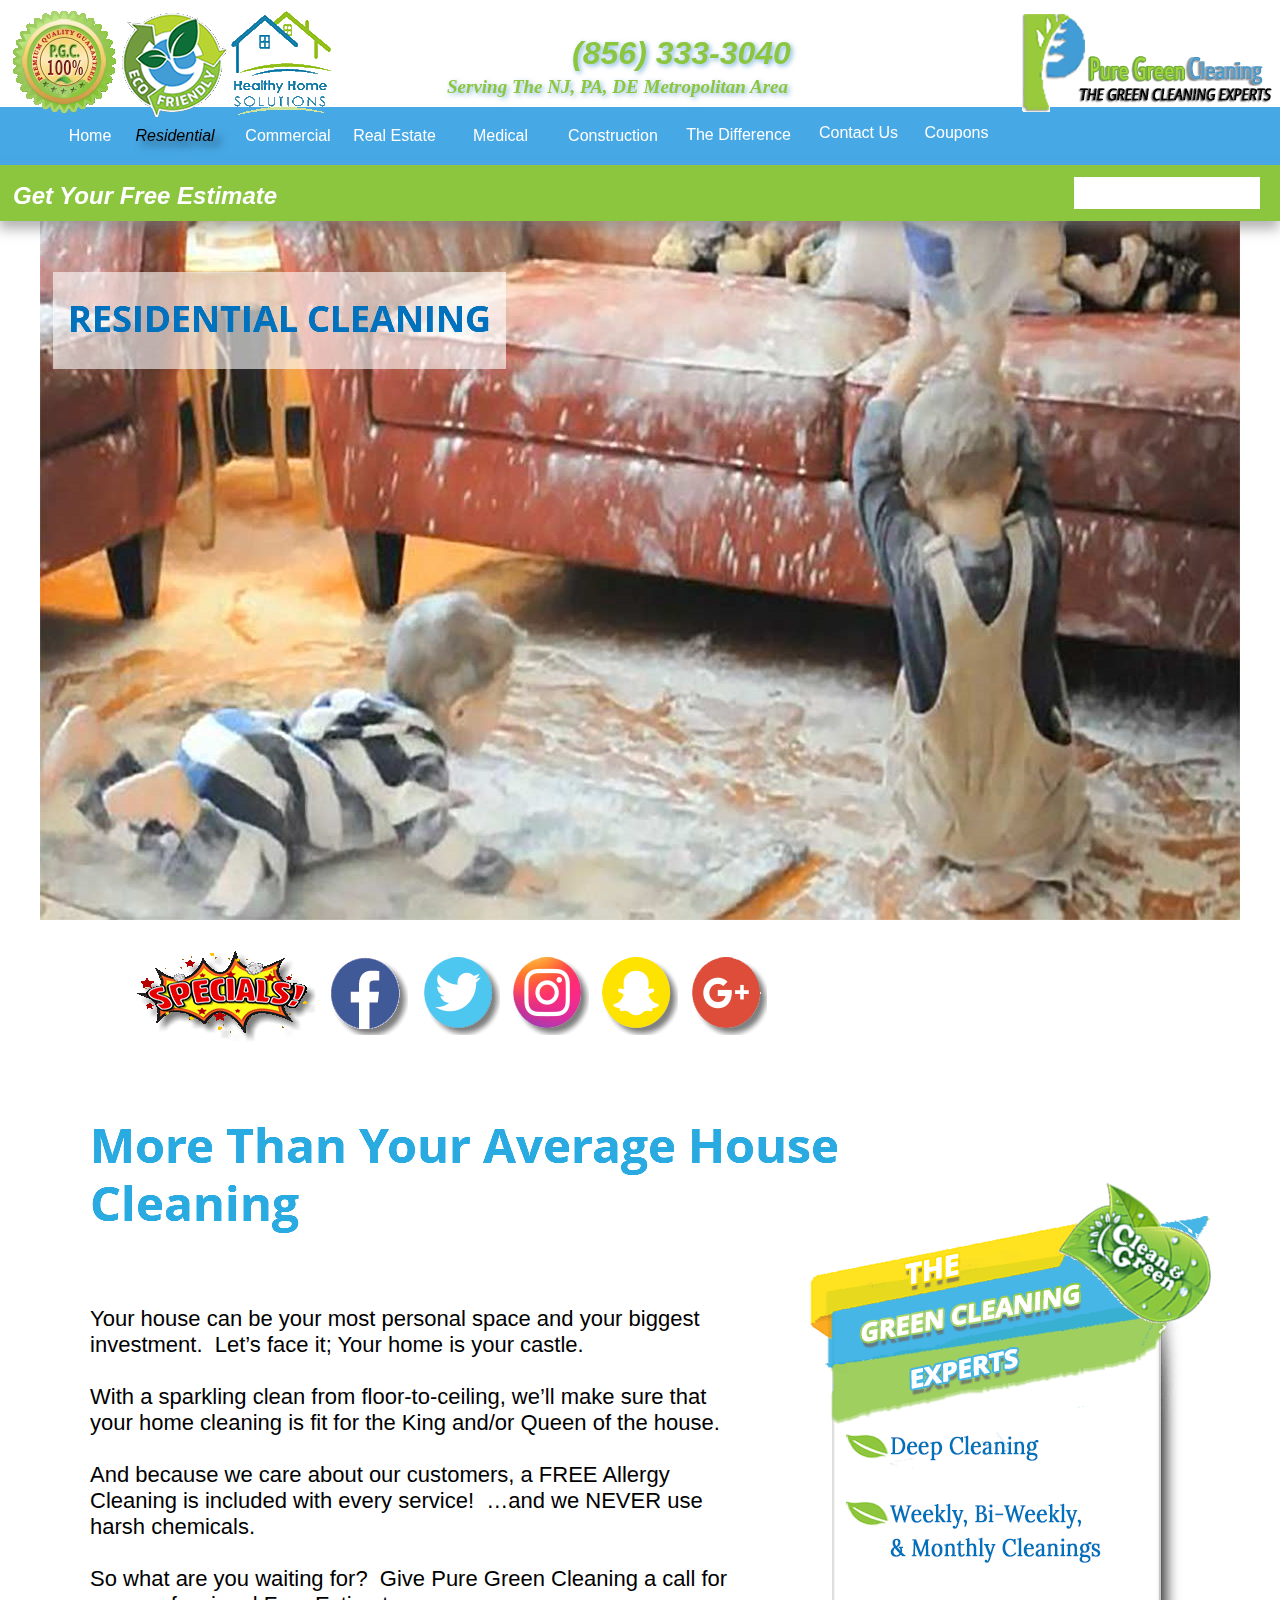
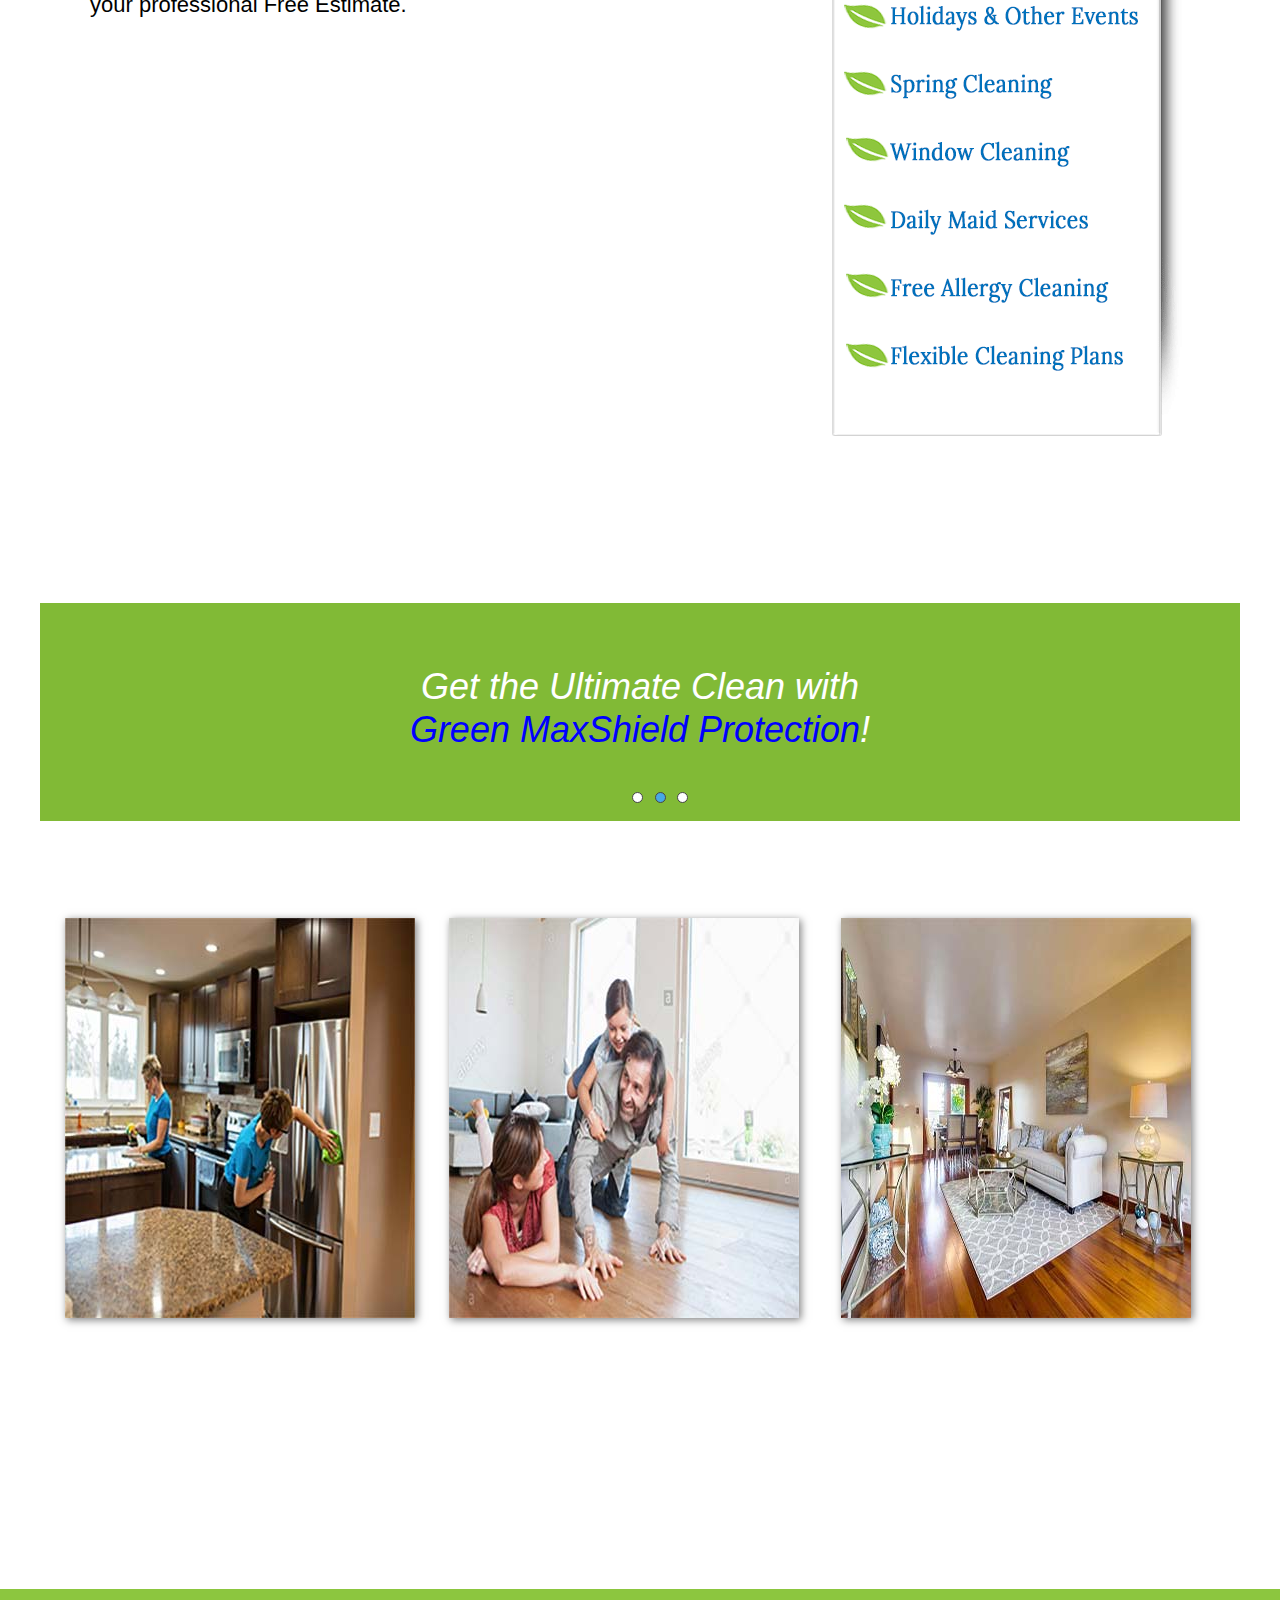
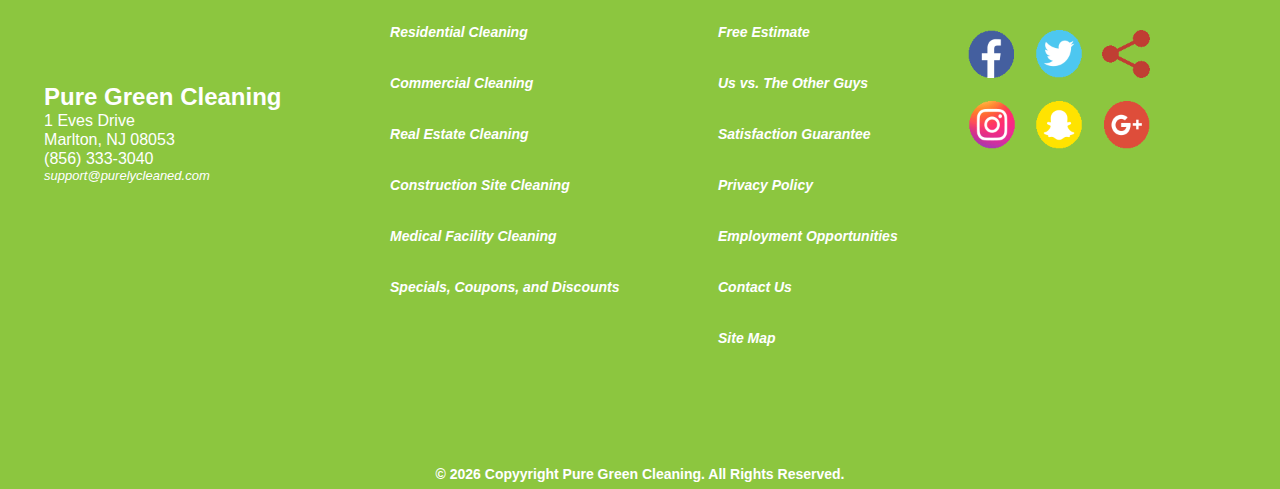
<file: residential-cleaning.html>
<!DOCTYPE html>
<html class="nojs html css_verticalspacer" lang="en-US">
 <head>

  <meta http-equiv="Content-type" content="text/html;charset=UTF-8"/>
  <meta name="keywords" content="Green Cleaning, Residential Cleaning, Commercial Cleaning, Site Cleaning, Construction Cleaning, Real Estate Cleaning, Cleaning for Realtors, Estate Cleaning, House Staging, Real Estate Staging, House Cleaning, Cleaning Companies in New Jersey, Cleaning Companies in South Jersey, Cleaning Companies in Pennsylvania, Cleaning Companies in Delaware, Pure Green Cleaning, Chemical Free Cleaning "/>
  <meta name="generator" content="2018.1.0.386"/>
  <meta name="viewport" content="width=device-width, initial-scale=1.0"/>
  
  <script type="text/javascript">
   // Update the 'nojs'/'js' class on the html node
document.documentElement.className = document.documentElement.className.replace(/\bnojs\b/g, 'js');

// Check that all required assets are uploaded and up-to-date
if(typeof Muse == "undefined") window.Muse = {}; window.Muse.assets = {"required":["museutils.js", "museconfig.js", "jquery.musepolyfill.bgsize.js", "jquery.watch.js", "require.js", "webpro.js", "musewpslideshow.js", "jquery.museoverlay.js", "touchswipe.js", "residential-cleaning.css"], "outOfDate":[]};
</script>
  
  <link rel="shortcut icon" href="images/a-master-favicon.ico?crc=248207857"/>
  <title>Residential Cleaning </title>
  <!-- CSS -->
  <link rel="stylesheet" type="text/css" href="css/site_global.css?crc=38060565"/>
  <link rel="stylesheet" type="text/css" href="css/master_a-master.css?crc=4048994497"/>
  <link rel="stylesheet" type="text/css" href="css/residential-cleaning.css?crc=3775909002" id="pagesheet"/>
  <!-- IE-only CSS -->
  <!--[if lt IE 9]>
  <link rel="stylesheet" type="text/css" href="css/iefonts_residential-cleaning.css?crc=200666246"/>
  <![endif]-->
  <!-- Other scripts -->
  <script type="text/javascript">
   var __adobewebfontsappname__ = "muse";
</script>
  <!-- JS includes -->
  <script src="https://webfonts.creativecloud.com/open-sans:i4,i3,i8,n7,n4:default;droid-serif:i7:default;josefin-sans:n4:default;karla:i7:default.js" type="text/javascript"></script>
    <!--HTML Widget code-->
  
	<style>

.tracking-in-contract {
	-webkit-animation: tracking-in-contract 0.8s cubic-bezier(0.215, 0.610, 0.355, 1.000) both;
	        animation: tracking-in-contract 0.8s cubic-bezier(0.215, 0.610, 0.355, 1.000) both;
}


/* ----------------------------------------------
 * Generated by Animista on 2018-9-22 11:22:8
 * w: http://animista.net, t: @cssanimista
 * ---------------------------------------------- */

/**
 * ----------------------------------------
 * animation tracking-in-contract
 * ----------------------------------------
 */
@-webkit-keyframes tracking-in-contract {
  0% {
    letter-spacing: 1em;
    opacity: 0;
  }
  40% {
    opacity: 0.6;
  }
  100% {
    letter-spacing: normal;
    opacity: 1;
  }
}
@keyframes tracking-in-contract {
  0% {
    letter-spacing: 1em;
    opacity: 0;
  }
  40% {
    opacity: 0.6;
  }
  100% {
    letter-spacing: normal;
    opacity: 1;
  }
}



</style>
		 

  		
 </head>
 <body>

  <!--HTML Widget code-->
   
<!------------------------------------------------------------------------------
================================================================================
--------------------------------------------------------------------------------



      _        ____    ____   ________    
     / \      |_   \  /   _| |_   __  |   
    / _ \       |   \/   |     | |_ \_|   
   / ___ \      | |\  /| |     |  _| _    
 _/ /   \ \_   _| |_\/_| |_   _| |__/ |   
|____| |____| |_____||_____| |________| 


This website uses widget(s) from AdobeMuseExpert.com // This widgets are fee
to use and available for download at: http://adobemuseexpert.com/




--------------------------------------------------------------------------------
================================================================================
------------------------------------------------------------------------------->



		
  
  <div class="clearfix borderbox" id="page"><!-- group -->
   <div class="clearfix grpelem" id="pu845"><!-- group -->
    <div class="browser_width" id="u845-bw">
     <div id="u845"><!-- simple frame --></div>
    </div>
    <div class="browser_width" id="u2181-bw">
     <div class="shadow" id="u2181"><!-- simple frame --></div>
    </div>
    <div class="browser_width" id="u2178-bw">
     <div id="u2178"><!-- simple frame --></div>
    </div>
    <a class="nonblock nontext MuseLinkActive transition clearfix" id="u1478-4" href="residential-cleaning.html" title="Residential Cleaning Services"><!-- content --><p>Residential</p></a>
    <a class="nonblock nontext transition clearfix" id="u1481-4" href="commercial-cleaning.html" title="Commercial Cleaning Services"><!-- content --><p>Commercial</p></a>
    <a class="nonblock nontext transition clearfix" id="u1484-4" href="realtors.html" title="Real Estate Cleaning Services"><!-- content --><p>Real Estate</p></a>
    <a class="nonblock nontext transition clearfix" id="u1487-4" href="medical-facility-cleaning.html" title="Healthcare Cleaning"><!-- content --><p>Medical</p></a>
    <a class="nonblock nontext transition clearfix" id="u1490-4" href="construction-cleaning.html" title="Construction Site Cleanng"><!-- content --><p>Construction</p></a>
    <a class="nonblock nontext transition clearfix" id="u1493-4" href="the-difference.html" title="The Pure Green Cleaning Difference"><!-- content --><p>The Difference</p></a>
    <a class="nonblock nontext transition clearfix" id="u1496-4" href="contact-us.html" title="Contact Pure Green Cleaning"><!-- content --><p>Contact Us</p></a>
    <div id="u1051-4-wrapper">
     <div class="clearfix" id="u1051-4"><!-- content -->
      <p>(856) 333-3040</p>
     </div>
    </div>
    <div class="clearfix" id="u2001-4"><!-- content -->
     <p>Get Your Free Estimate</p>
    </div>
    <div class="clip_frame" id="u2514"><!-- image -->
     <img class="block" id="u2514_img" src="images/green-cleaning.png?crc=4201437125" alt="" data-heightwidthratio="1" data-image-width="105" data-image-height="105"/>
    </div>
    <div class="clip_frame" id="u2522"><!-- image -->
     <img class="block" id="u2522_img" src="images/healthy-cleaning.png?crc=268150366" alt="" data-heightwidthratio="1" data-image-width="105" data-image-height="105"/>
    </div>
    <div class="clip_frame" id="u2529"><!-- image -->
     <img class="block" id="u2529_img" src="images/pure-green-cleaning-guarantee.png?crc=3889225732" alt="" data-heightwidthratio="1" data-image-width="105" data-image-height="105"/>
    </div>
    <div id="u3354-4-wrapper">
     <div class="clearfix" id="u3354-4"><!-- content -->
      <p>Serving The NJ, PA, DE Metropolitan Area</p>
     </div>
    </div>
    <a class="nonblock nontext transition clearfix" id="u5286-4" href="index.html" title="Pure Green Cleaning Home Page"><!-- content --><p>Home</p></a>
    <div class="clip_frame" id="u7862"><!-- image -->
     <img class="block" id="u7862_img" src="images/pure-green-cleaning-logo.png?crc=467865001" alt="" data-heightwidthratio="0.4" data-image-width="250" data-image-height="100"/>
    </div>
    <div id="u7872"><!-- simple frame --></div>
    <a class="nonblock nontext transition clearfix" id="u7875-4" href="specials.html" title="Pure Green Cleaning Coupons"><!-- content --><p>Coupons</p></a>
   </div>
   <div class="clearfix grpelem" id="ppu1134"><!-- column -->
    <div class="clearfix colelem" id="pu1134"><!-- group -->
     <div class="tracking-in-contract clip_frame grpelem" id="u1134"><!-- image -->
      <img class="block" id="u1134_img" src="images/residential-cleaning-services.jpg?crc=3790568317" alt="" data-heightwidthratio="0.5833333333333334" data-image-width="1200" data-image-height="700"/>
     </div>
     <div class="rgba-background grpelem" id="u1367"><!-- simple frame --></div>
     <div class="grpelem" id="u6836"><!-- state-based BG images -->
      <img alt="RESIDENTIAL CLEANING" src="images/blank.gif?crc=4208392903"/>
      <div class="fluid_height_spacer"></div>
     </div>
     <div class="size_fixed grpelem" id="u6870" data-sizePolicy="fixed" data-pintopage="page_fluidx"><!-- custom html -->
      
	 
		
     </div>
    </div>
    <div class="clearfix colelem" id="pu3147"><!-- group -->
     <a class="nonblock nontext grpelem" id="u3147" href="specials.html"><!-- rasterized frame --><img id="u3147_img" alt="" title="Pure Green Cleaning Coupons" src="images/specials1-u3147.png?crc=3778050618" data-image-width="181"/></a>
     <div class="grpelem" id="u8212"><!-- state-based BG images -->
      <div class="fluid_height_spacer"></div>
     </div>
     <div class="grpelem" id="u8237"><!-- state-based BG images -->
      <div class="fluid_height_spacer"></div>
     </div>
     <div class="grpelem" id="u8374"><!-- state-based BG images -->
      <div class="fluid_height_spacer"></div>
     </div>
     <div class="grpelem" id="u8262"><!-- state-based BG images -->
      <div class="fluid_height_spacer"></div>
     </div>
     <div class="grpelem" id="u8287"><!-- state-based BG images -->
      <div class="fluid_height_spacer"></div>
     </div>
    </div>
    <div class="clearfix colelem" id="pu1363-14"><!-- group -->
     <div class="clearfix grpelem" id="u1363-14"><!-- content -->
      <p>Your house can be your most personal space and your biggest investment.&nbsp; Let’s face it; Your home is your castle.</p>
      <p>&nbsp;</p>
      <p>With a sparkling clean from floor-to-ceiling, we’ll make sure that your home cleaning is fit for the King and/or Queen of the house.</p>
      <p>&nbsp;</p>
      <p>And because we care about our customers, a FREE Allergy Cleaning is included with every service!&nbsp; …and we NEVER use harsh chemicals.</p>
      <p>&nbsp;</p>
      <p>So what are you waiting for?&nbsp; Give Pure Green Cleaning a call for your professional Free Estimate.</p>
      <p>&nbsp;</p>
     </div>
     <img class="grpelem" id="u1359-4" alt="More Than Your Average House Cleaning" src="images/u1359-4.png?crc=14011041" data-image-width="772"/><!-- rasterized frame -->
     <div class="clearfix grpelem" id="u8192"><!-- group -->
      <div class="clip_frame grpelem" id="u8094"><!-- image -->
       <img class="block" id="u8094_img" src="images/residential-cleaning-checklist.png?crc=164065053" alt="" data-heightwidthratio="2.119700748129676" data-image-width="401" data-image-height="850"/>
      </div>
      <div class="clip_frame grpelem" id="u8136" data-mu-ie-matrix="progid:DXImageTransform.Microsoft.Matrix(M11=0.8192,M12=-0.5736,M21=0.5736,M22=0.8192,SizingMethod='auto expand')" data-mu-ie-matrix-dx="-17" data-mu-ie-matrix-dy="-32"><!-- image -->
       <img class="block" id="u8136_img" src="images/clean-and-green_small.png?crc=3948348502" alt="" data-heightwidthratio="0.7191780821917808" data-image-width="146" data-image-height="105"/>
      </div>
     </div>
    </div>
    <div class="PamphletWidget clearfix colelem" id="pamphletu6524" data-sizePolicy="fixed" data-pintopage="page_fixedLeft"><!-- none box -->
     <div class="popup_anchor" id="u6529popup">
      <div class="ContainerGroup clearfix" id="u6529" data-sizePolicy="fixed" data-pintopage="page_fixedLeft"><!-- stack box -->
       <div class="Container clearfix grpelem" id="u6533" data-sizePolicy="fixed" data-pintopage="page_fixedLeft"><!-- group -->
        <div class="quote-text clearfix grpelem" id="u6534-7" data-sizePolicy="fixed" data-pintopage="page_fixedLeft"><!-- content -->
         <p><span id="u6534">Get the Ultimate Clean with</span><br/><span id="u6534-3">Green MaxShield Protection</span><span id="u6534-4">!</span></p>
        </div>
       </div>
       <div class="Container invi clearfix grpelem" id="u6536" data-sizePolicy="fixed" data-pintopage="page_fixedLeft"><!-- column -->
        <div class="quote-text clearfix colelem" id="u6537-6" data-sizePolicy="fixed" data-pintopage="page_fixedLeft"><!-- content -->
         <p>“We dream of having a clean house</p>
         <p>-but who actually dreams of doing the cleaning?”</p>
        </div>
        <div class="quote-author clearfix colelem" id="u6538-4" data-sizePolicy="fixed" data-pintopage="page_fixedLeft"><!-- content -->
         <p>-- Marcus Buckingham --</p>
        </div>
       </div>
       <div class="Container invi clearfix grpelem" id="u6530" data-sizePolicy="fixed" data-pintopage="page_fixedLeft"><!-- column -->
        <div class="quote-text clearfix colelem" id="u6531-4" data-sizePolicy="fixed" data-pintopage="page_fixedLeft"><!-- content -->
         <p>-&nbsp; Free Indoor Air Cleaning</p>
        </div>
        <div class="quote-text clearfix colelem" id="u7219-4" data-sizePolicy="fixed" data-pintopage="page_fixedLeft"><!-- content -->
         <p>&nbsp;&nbsp;&nbsp;&nbsp; -&nbsp; Free Allergy Cleaning</p>
        </div>
        <div class="quote-text clearfix colelem" id="u7222-4" data-sizePolicy="fixed" data-pintopage="page_fixedLeft"><!-- content -->
         <p>&nbsp;&nbsp;&nbsp;&nbsp;&nbsp;&nbsp;&nbsp; -&nbsp; With Every Service!</p>
        </div>
       </div>
      </div>
     </div>
     <div class="ThumbGroup clearfix grpelem" id="u6541" data-sizePolicy="fixed" data-pintopage="page_fixedLeft"><!-- none box -->
      <div class="popup_anchor" id="u6544popup">
       <div class="Thumb popup_element rounded-corners" id="u6544" data-sizePolicy="fixed" data-pintopage="page_fixedLeft"><!-- simple frame --></div>
      </div>
      <div class="popup_anchor" id="u6543popup">
       <div class="Thumb popup_element rounded-corners" id="u6543" data-sizePolicy="fixed" data-pintopage="page_fixedLeft"><!-- simple frame --></div>
      </div>
      <div class="popup_anchor" id="u6542popup">
       <div class="Thumb popup_element rounded-corners" id="u6542" data-sizePolicy="fixed" data-pintopage="page_fixedLeft"><!-- simple frame --></div>
      </div>
     </div>
    </div>
    <div class="clearfix colelem" id="pu5560"><!-- group -->
     <div class="shadow grpelem" id="u5560"><!-- simple frame --></div>
     <div class="shadow grpelem" id="u5563"><!-- simple frame --></div>
     <div class="shadow grpelem" id="u6828"><!-- simple frame --></div>
    </div>
    <div class="colelem" id="u7225"><!-- simple frame --></div>
   </div>
   <div class="verticalspacer" data-offset-top="3188" data-content-above-spacer="3188" data-content-below-spacer="499" data-sizePolicy="fixed" data-pintopage="page_fixedLeft"></div>
   <div class="clearfix grpelem" id="pu136"><!-- group -->
    <div class="browser_width grpelem" id="u136-bw">
     <div id="u136"><!-- column -->
      <div class="clearfix" id="u136_align_to_page">
       <div class="clearfix colelem" id="pu3437"><!-- group -->
        <div class="museBGSize grpelem" id="u3437"><!-- simple frame --></div>
        <div class="museBGSize grpelem" id="u3440"><!-- simple frame --></div>
        <div class="museBGSize grpelem" id="u3443"><!-- simple frame --></div>
       </div>
       <div class="clearfix colelem" id="pu3446"><!-- group -->
        <div class="museBGSize grpelem" id="u3446"><!-- simple frame --></div>
        <div class="museBGSize grpelem" id="u3447"><!-- simple frame --></div>
        <div class="museBGSize grpelem" id="u3448"><!-- simple frame --></div>
       </div>
       <div class="size_fluid_width colelem" id="u6514" data-pintopage="page_fluidx" data-sizePolicy="fluidWidth"><!-- custom html -->
        
							<div class="ame-auto-copytight-year">
								<p class="ame-copyright-text"> &copy; <script type="text/javascript">document.write(new Date().getFullYear());</script>  Copyyright Pure Green Cleaning.   All Rights Reserved.</p>
							</div>

						
       </div>
      </div>
     </div>
    </div>
    <div class="browser_width grpelem" id="u7124-bw">
     <div id="u7124"><!-- simple frame --></div>
    </div>
    <div class="clearfix grpelem" id="u1397-14"><!-- content -->
     <p id="u1397">&nbsp;</p>
     <p id="u1397-2">&nbsp;</p>
     <p id="u1397-4">Pure Green Cleaning</p>
     <p id="u1397-6">1 Eves Drive</p>
     <p id="u1397-8">Marlton, NJ 08053</p>
     <p id="u1397-10">(856) 333-3040</p>
     <p id="u1397-12">support@purelycleaned.com</p>
    </div>
    <div class="clearfix grpelem" id="u1400-36"><!-- content -->
     <p class="Footer-Items"><span><a class="nonblock" href="residential-cleaning.html" title="Residential Cleaning"><span id="u1400">Residential Cleaning</span></a></span></p>
     <p id="u1400-5">&nbsp;</p>
     <p id="u1400-6">&nbsp;</p>
     <p class="Footer-Items"><span><a class="nonblock" href="commercial-cleaning.html" title="Commercial Cleaning"><span id="u1400-7">Commercial Cleaning</span></a></span></p>
     <p id="u1400-11">&nbsp;</p>
     <p id="u1400-12">&nbsp;</p>
     <p class="Footer-Items"><span><a class="nonblock" href="realtors.html" title="Real Estate Cleaning"><span id="u1400-13">Real Estate Cleaning</span></a></span></p>
     <p id="u1400-17">&nbsp;</p>
     <p id="u1400-18">&nbsp;</p>
     <p class="Footer-Items"><span><a class="nonblock" href="construction-cleaning.html" title="Construction Site Cleaning"><span id="u1400-19">Construction Site Cleaning</span></a></span></p>
     <p id="u1400-23">&nbsp;</p>
     <p id="u1400-24">&nbsp;</p>
     <p class="Footer-Items" id="u1400-28"><span><a class="nonblock" href="medical-facility-cleaning.html" title="Healthcare Cleaning">Medical Facility Cleaning</a></span></p>
     <p id="u1400-29">&nbsp;</p>
     <p id="u1400-30">&nbsp;</p>
     <p class="Footer-Items"><span><a class="nonblock" href="specials.html" title="Pure Green Cleaning Coupons"><span id="u1400-31">Specials, Coupons, and Discounts</span></a></span></p>
    </div>
    <div class="clearfix grpelem" id="u1403-45"><!-- content -->
     <p class="Footer-Items"><span><a class="nonblock" href="free-estimate.html" title="Get Your Free Estimate">Free Estimate</a></span></p>
     <p>&nbsp;</p>
     <p>&nbsp;</p>
     <p class="Footer-Items"><span><a class="nonblock" href="the-difference.html" title="The Pure Green Cleaning Difference">Us vs. The Other Guys</a></span></p>
     <p>&nbsp;</p>
     <p>&nbsp;</p>
     <p class="Footer-Items"><span><a class="nonblock" href="satisfaction-guarantee.html" title="Customer Satisfaction Guarantee">Satisfaction Guarantee</a></span></p>
     <p>&nbsp;</p>
     <p>&nbsp;</p>
     <p class="Footer-Items"><span><a class="nonblock" href="privacy-policy.html" target="_blank" title="PGC Privacy Policy">Privacy Policy</a></span></p>
     <p>&nbsp;</p>
     <p>&nbsp;</p>
     <p class="Footer-Items"><span><a class="nonblock" href="employment-opportunities.html" title="Employment Opportunities">Employment Opportunities</a></span></p>
     <p>&nbsp;</p>
     <p>&nbsp;</p>
     <p class="Footer-Items"><span><a class="nonblock" href="contact-us.html" title="Contact Pure Green Cleaning">Contact Us</a></span></p>
     <p class="Footer-Items">&nbsp;</p>
     <p class="Footer-Items">&nbsp;</p>
     <p class="Footer-Items"><span><a class="nonblock" href="site-map.html" title="Pure Green Cleaning Site Map">Site Map</a></span></p>
     <p>&nbsp;</p>
     <p>&nbsp;</p>
     <p>&nbsp;</p>
    </div>
   </div>
  </div>
  <div class="preload_images">
   <img class="preload" src="images/u6836-r.png?crc=4292137772" alt=""/>
   <img class="preload" src="images/facebook%20button-u8212-r.png?crc=3786053774" alt=""/>
   <img class="preload" src="images/twitter%20button-u8237-r.png?crc=3848697732" alt=""/>
   <img class="preload" src="images/instagram%20button-u8374-r.png?crc=270345675" alt=""/>
   <img class="preload" src="images/snapchat%20button-u8262-r.png?crc=3845377566" alt=""/>
   <img class="preload" src="images/google%20plus%20button-u8287-r.png?crc=183789725" alt=""/>
  </div>
  <!-- JS includes -->
  <script type="text/javascript">
   if (document.location.protocol != 'https:') document.write('\x3Cscript src="http://musecdn.businesscatalyst.com/scripts/4.0/jquery-1.8.3.min.js" type="text/javascript">\x3C/script>');
</script>
  <script type="text/javascript">
   window.jQuery || document.write('\x3Cscript src="scripts/jquery-1.8.3.min.js?crc=209076791" type="text/javascript">\x3C/script>');
</script>
  <!-- Other scripts -->
  <script type="text/javascript">
   // Decide whether to suppress missing file error or not based on preference setting
var suppressMissingFileError = false
</script>
  <script type="text/javascript">
   window.Muse.assets.check=function(c){if(!window.Muse.assets.checked){window.Muse.assets.checked=!0;var b={},d=function(a,b){if(window.getComputedStyle){var c=window.getComputedStyle(a,null);return c&&c.getPropertyValue(b)||c&&c[b]||""}if(document.documentElement.currentStyle)return(c=a.currentStyle)&&c[b]||a.style&&a.style[b]||"";return""},a=function(a){if(a.match(/^rgb/))return a=a.replace(/\s+/g,"").match(/([\d\,]+)/gi)[0].split(","),(parseInt(a[0])<<16)+(parseInt(a[1])<<8)+parseInt(a[2]);if(a.match(/^\#/))return parseInt(a.substr(1),
16);return 0},f=function(f){for(var g=document.getElementsByTagName("link"),j=0;j<g.length;j++)if("text/css"==g[j].type){var l=(g[j].href||"").match(/\/?css\/([\w\-]+\.css)\?crc=(\d+)/);if(!l||!l[1]||!l[2])break;b[l[1]]=l[2]}g=document.createElement("div");g.className="version";g.style.cssText="display:none; width:1px; height:1px;";document.getElementsByTagName("body")[0].appendChild(g);for(j=0;j<Muse.assets.required.length;){var l=Muse.assets.required[j],k=l.match(/([\w\-\.]+)\.(\w+)$/),i=k&&k[1]?
k[1]:null,k=k&&k[2]?k[2]:null;switch(k.toLowerCase()){case "css":i=i.replace(/\W/gi,"_").replace(/^([^a-z])/gi,"_$1");g.className+=" "+i;i=a(d(g,"color"));k=a(d(g,"backgroundColor"));i!=0||k!=0?(Muse.assets.required.splice(j,1),"undefined"!=typeof b[l]&&(i!=b[l]>>>24||k!=(b[l]&16777215))&&Muse.assets.outOfDate.push(l)):j++;g.className="version";break;case "js":j++;break;default:throw Error("Unsupported file type: "+k);}}c?c().jquery!="1.8.3"&&Muse.assets.outOfDate.push("jquery-1.8.3.min.js"):Muse.assets.required.push("jquery-1.8.3.min.js");
g.parentNode.removeChild(g);if(Muse.assets.outOfDate.length||Muse.assets.required.length)g="Some files on the server may be missing or incorrect. Clear browser cache and try again. If the problem persists please contact website author.",f&&Muse.assets.outOfDate.length&&(g+="\nOut of date: "+Muse.assets.outOfDate.join(",")),f&&Muse.assets.required.length&&(g+="\nMissing: "+Muse.assets.required.join(",")),suppressMissingFileError?(g+="\nUse SuppressMissingFileError key in AppPrefs.xml to show missing file error pop up.",console.log(g)):alert(g)};location&&location.search&&location.search.match&&location.search.match(/muse_debug/gi)?
setTimeout(function(){f(!0)},5E3):f()}};
var muse_init=function(){require.config({baseUrl:""});require(["jquery","museutils","whatinput","webpro","musewpslideshow","jquery.museoverlay","touchswipe","jquery.musepolyfill.bgsize","jquery.watch"],function(c){var $ = c;$(document).ready(function(){try{
window.Muse.assets.check($);/* body */
Muse.Utils.transformMarkupToFixBrowserProblemsPreInit();/* body */
Muse.Utils.prepHyperlinks(true);/* body */
Muse.Utils.resizeHeight('.browser_width');/* resize height */
Muse.Utils.requestAnimationFrame(function() { $('body').addClass('initialized'); });/* mark body as initialized */
Muse.Utils.makeButtonsVisibleAfterSettingMinWidth();/* body */
Muse.Utils.initWidget('#pamphletu6524', ['#bp_infinity'], function(elem) { return new WebPro.Widget.ContentSlideShow(elem, {contentLayout_runtime:'stack',event:'click',deactivationEvent:'none',autoPlay:true,displayInterval:3500,transitionStyle:'horizontal',transitionDuration:900,hideAllContentsFirst:false,triggersOnTop:true,shuffle:false,enableSwipe:true,resumeAutoplay:false,resumeAutoplayInterval:3000,playOnce:false,autoActivate_runtime:false,isResponsive:false}); });/* #pamphletu6524 */
Muse.Utils.fullPage('#page');/* 100% height page */
Muse.Utils.showWidgetsWhenReady();/* body */
Muse.Utils.transformMarkupToFixBrowserProblems();/* body */
}catch(b){if(b&&"function"==typeof b.notify?b.notify():Muse.Assert.fail("Error calling selector function: "+b),false)throw b;}})})};

</script>
  <!-- RequireJS script -->
  <script src="scripts/require.js?crc=7928878" type="text/javascript" async data-main="scripts/museconfig.js?crc=4286661555" onload="if (requirejs) requirejs.onError = function(requireType, requireModule) { if (requireType && requireType.toString && requireType.toString().indexOf && 0 <= requireType.toString().indexOf('#scripterror')) window.Muse.assets.check(); }" onerror="window.Muse.assets.check();"></script>
  
  <!--HTML Widget code-->
  
            <script>console.log("%cWidget from AdobeMuseExpert.com 😊","font: 2em roboto; color: #00bcd4;");</script>
            

		
   </body>
</html>
</file>
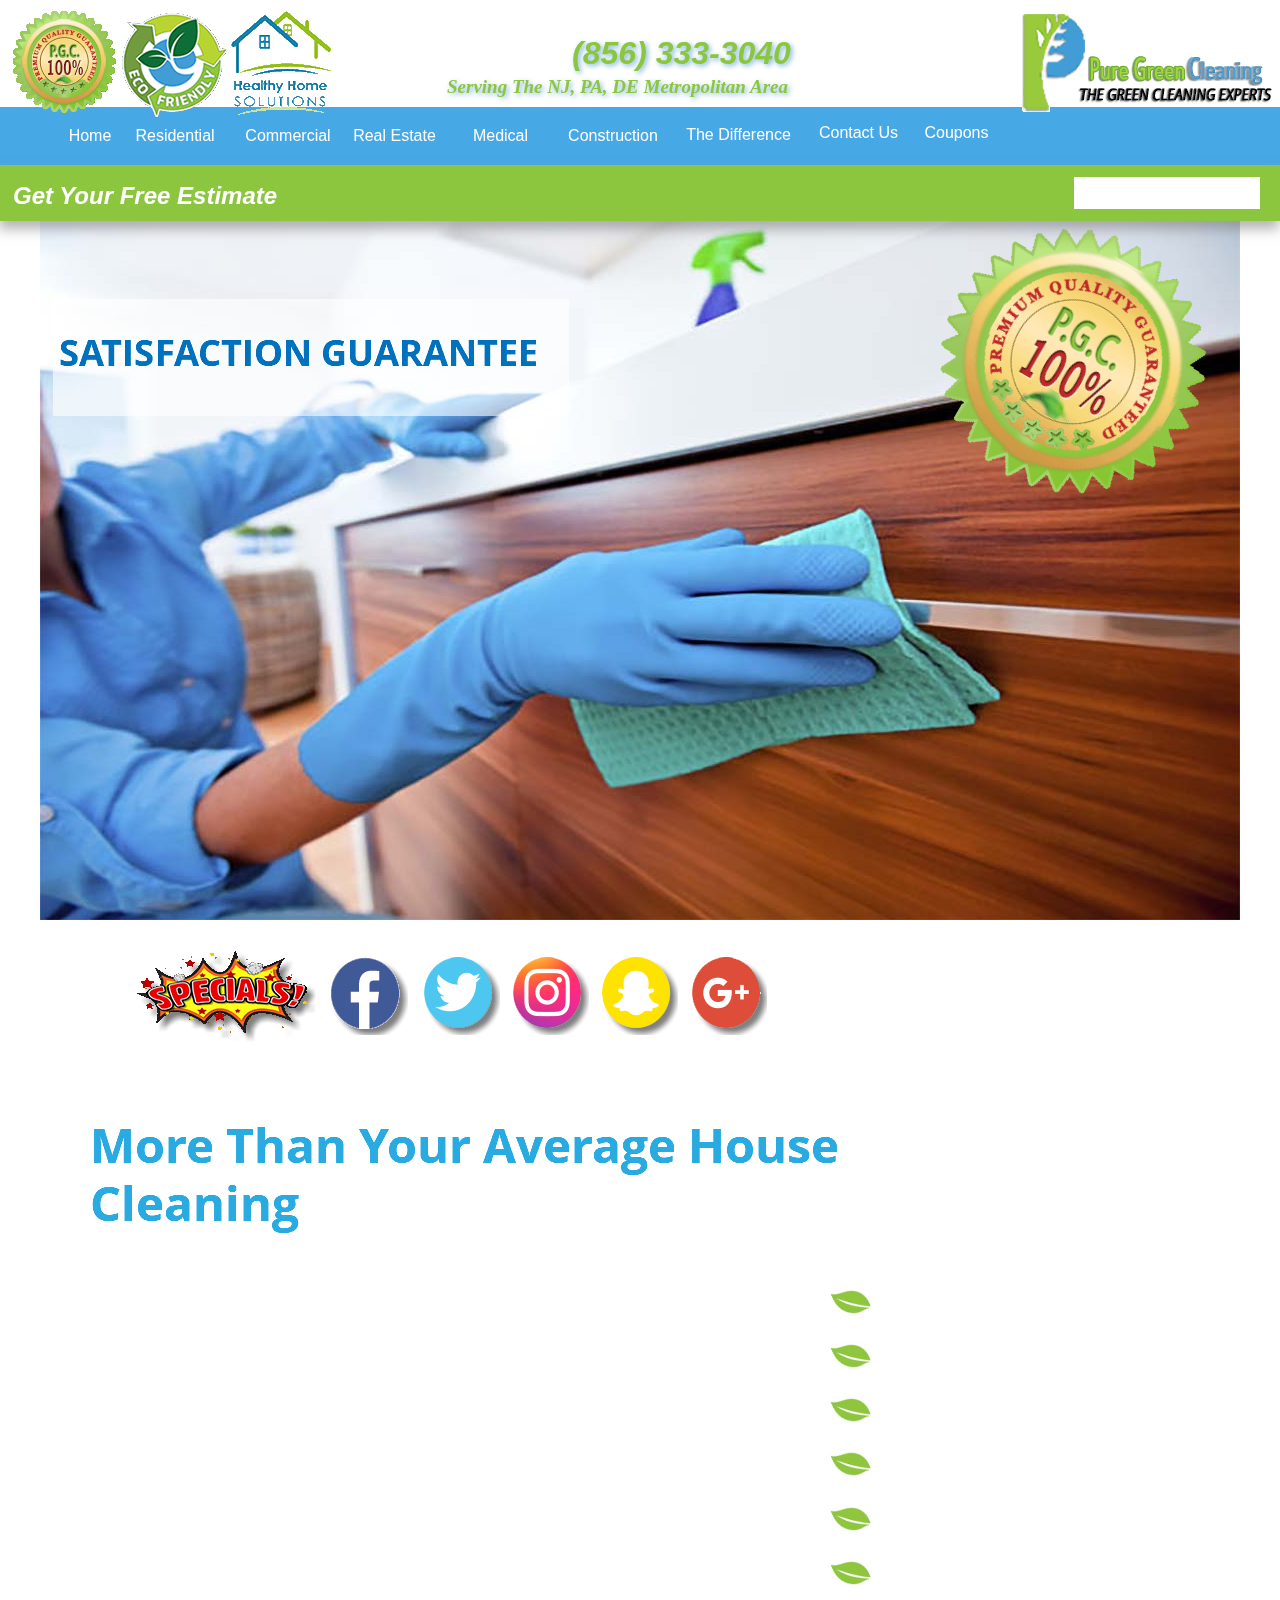
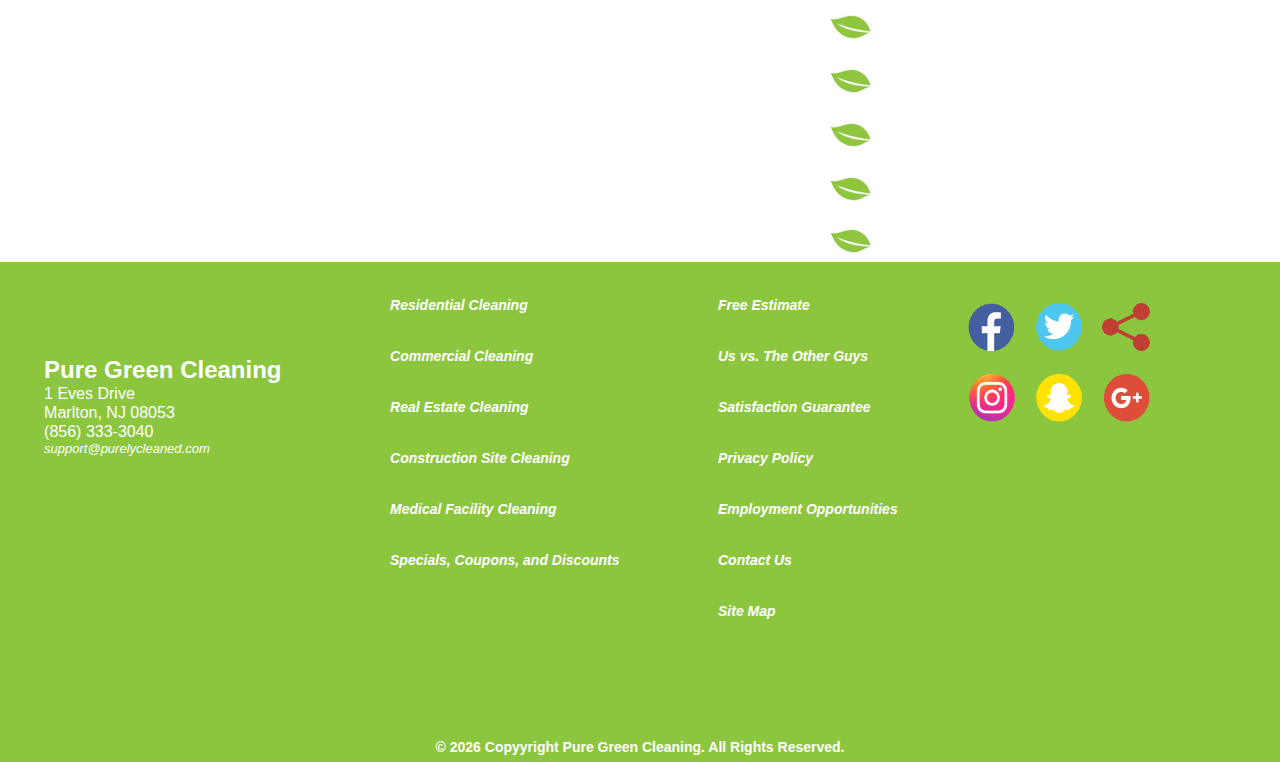
<file: satisfaction-guarantee.html>
<!DOCTYPE html>
<html class="nojs html css_verticalspacer" lang="en-US">
 <head>

  <meta http-equiv="Content-type" content="text/html;charset=UTF-8"/>
  <meta name="keywords" content="Green Cleaning, Residential Cleaning, Commercial Cleaning, Site Cleaning, Construction Cleaning, Real Estate Cleaning, Cleaning for Realtors, Estate Cleaning, House Staging, Real Estate Staging, House Cleaning, Cleaning Companies in New Jersey, Cleaning Companies in South Jersey, Cleaning Companies in Pennsylvania, Cleaning Companies in Delaware, Pure Green Cleaning, Chemical Free Cleaning "/>
  <meta name="generator" content="2018.1.0.386"/>
  <meta name="viewport" content="width=device-width, initial-scale=1.0"/>
  
  <script type="text/javascript">
   // Update the 'nojs'/'js' class on the html node
document.documentElement.className = document.documentElement.className.replace(/\bnojs\b/g, 'js');

// Check that all required assets are uploaded and up-to-date
if(typeof Muse == "undefined") window.Muse = {}; window.Muse.assets = {"required":["museutils.js", "museconfig.js", "jquery.watch.js", "require.js", "satisfaction-guarantee.css"], "outOfDate":[]};
</script>
  
  <link rel="shortcut icon" href="images/a-master-favicon.ico?crc=248207857"/>
  <title>Satisfaction Guarantee</title>
  <!-- CSS -->
  <link rel="stylesheet" type="text/css" href="css/site_global.css?crc=38060565"/>
  <link rel="stylesheet" type="text/css" href="css/master_a-master.css?crc=4048994497"/>
  <link rel="stylesheet" type="text/css" href="css/satisfaction-guarantee.css?crc=3792973780" id="pagesheet"/>
  <!-- IE-only CSS -->
  <!--[if lt IE 9]>
  <link rel="stylesheet" type="text/css" href="css/iefonts_satisfaction-guarantee.css?crc=459876722"/>
  <![endif]-->
  <!-- Other scripts -->
  <script type="text/javascript">
   var __adobewebfontsappname__ = "muse";
</script>
  <!-- JS includes -->
  <script src="https://webfonts.creativecloud.com/karla:i7:default;open-sans:n7,n4,i4:default;droid-serif:i7:default.js" type="text/javascript"></script>
    <!--HTML Widget code-->
  
	<style>

.tracking-in-contract {
	-webkit-animation: tracking-in-contract 0.8s cubic-bezier(0.215, 0.610, 0.355, 1.000) both;
	        animation: tracking-in-contract 0.8s cubic-bezier(0.215, 0.610, 0.355, 1.000) both;
}


/* ----------------------------------------------
 * Generated by Animista on 2018-9-22 11:22:8
 * w: http://animista.net, t: @cssanimista
 * ---------------------------------------------- */

/**
 * ----------------------------------------
 * animation tracking-in-contract
 * ----------------------------------------
 */
@-webkit-keyframes tracking-in-contract {
  0% {
    letter-spacing: 1em;
    opacity: 0;
  }
  40% {
    opacity: 0.6;
  }
  100% {
    letter-spacing: normal;
    opacity: 1;
  }
}
@keyframes tracking-in-contract {
  0% {
    letter-spacing: 1em;
    opacity: 0;
  }
  40% {
    opacity: 0.6;
  }
  100% {
    letter-spacing: normal;
    opacity: 1;
  }
}



</style>
		 

  		
 </head>
 <body>

  <!--HTML Widget code-->
   
<!------------------------------------------------------------------------------
================================================================================
--------------------------------------------------------------------------------



      _        ____    ____   ________    
     / \      |_   \  /   _| |_   __  |   
    / _ \       |   \/   |     | |_ \_|   
   / ___ \      | |\  /| |     |  _| _    
 _/ /   \ \_   _| |_\/_| |_   _| |__/ |   
|____| |____| |_____||_____| |________| 


This website uses widget(s) from AdobeMuseExpert.com // This widgets are fee
to use and available for download at: http://adobemuseexpert.com/




--------------------------------------------------------------------------------
================================================================================
------------------------------------------------------------------------------->



		
  
  <div class="clearfix borderbox" id="page"><!-- group -->
   <div class="clearfix grpelem" id="pu845"><!-- group -->
    <div class="browser_width" id="u845-bw">
     <div id="u845"><!-- simple frame --></div>
    </div>
    <div class="browser_width" id="u2181-bw">
     <div id="u2181"><!-- simple frame --></div>
    </div>
    <div class="browser_width" id="u2178-bw">
     <div id="u2178"><!-- simple frame --></div>
    </div>
    <a class="nonblock nontext transition clearfix" id="u1478-4" href="residential-cleaning.html" title="Residential Cleaning Services"><!-- content --><p>Residential</p></a>
    <a class="nonblock nontext transition clearfix" id="u1481-4" href="commercial-cleaning.html" title="Commercial Cleaning Services"><!-- content --><p>Commercial</p></a>
    <a class="nonblock nontext transition clearfix" id="u1484-4" href="realtors.html" title="Real Estate Cleaning Services"><!-- content --><p>Real Estate</p></a>
    <a class="nonblock nontext transition clearfix" id="u1487-4" href="medical-facility-cleaning.html" title="Healthcare Cleaning"><!-- content --><p>Medical</p></a>
    <a class="nonblock nontext transition clearfix" id="u1490-4" href="construction-cleaning.html" title="Construction Site Cleanng"><!-- content --><p>Construction</p></a>
    <a class="nonblock nontext transition clearfix" id="u1493-4" href="the-difference.html" title="The Pure Green Cleaning Difference"><!-- content --><p>The Difference</p></a>
    <a class="nonblock nontext transition clearfix" id="u1496-4" href="contact-us.html" title="Contact Pure Green Cleaning"><!-- content --><p>Contact Us</p></a>
    <div id="u1051-4-wrapper">
     <div class="clearfix" id="u1051-4"><!-- content -->
      <p>(856) 333-3040</p>
     </div>
    </div>
    <div class="clearfix" id="u2001-4"><!-- content -->
     <p>Get Your Free Estimate</p>
    </div>
    <div class="clip_frame" id="u2514"><!-- image -->
     <img class="block" id="u2514_img" src="images/green-cleaning.png?crc=4201437125" alt="" data-heightwidthratio="1" data-image-width="105" data-image-height="105"/>
    </div>
    <div class="clip_frame" id="u2522"><!-- image -->
     <img class="block" id="u2522_img" src="images/healthy-cleaning.png?crc=268150366" alt="" data-heightwidthratio="1" data-image-width="105" data-image-height="105"/>
    </div>
    <div class="clip_frame" id="u2529"><!-- image -->
     <img class="block" id="u2529_img" src="images/pure-green-cleaning-guarantee.png?crc=3889225732" alt="" data-heightwidthratio="1" data-image-width="105" data-image-height="105"/>
    </div>
    <div id="u3354-4-wrapper">
     <div class="clearfix" id="u3354-4"><!-- content -->
      <p>Serving The NJ, PA, DE Metropolitan Area</p>
     </div>
    </div>
    <a class="nonblock nontext transition clearfix" id="u5286-4" href="index.html" title="Pure Green Cleaning Home Page"><!-- content --><p>Home</p></a>
    <div class="clip_frame" id="u7862"><!-- image -->
     <img class="block" id="u7862_img" src="images/pure-green-cleaning-logo.png?crc=467865001" alt="" data-heightwidthratio="0.4" data-image-width="250" data-image-height="100"/>
    </div>
    <div id="u7872"><!-- simple frame --></div>
    <a class="nonblock nontext transition clearfix" id="u7875-4" href="specials.html" title="Pure Green Cleaning Coupons"><!-- content --><p>Coupons</p></a>
   </div>
   <div class="clearfix grpelem" id="ppu6891"><!-- column -->
    <div class="clearfix colelem" id="pu6891"><!-- group -->
     <div class="size_fixed grpelem" id="u6891" data-sizePolicy="fixed" data-pintopage="page_fluidx"><!-- custom html -->
      
	 
		
     </div>
     <div class="clip_frame grpelem" id="u7817"><!-- image -->
      <img class="block" id="u7817_img" src="images/satisfaction-guaranteed-cleaning.jpg?crc=3970636594" alt="" data-heightwidthratio="0.5833333333333334" data-image-width="1200" data-image-height="700"/>
     </div>
     <div class="rgba-background clearfix grpelem" id="u2829"><!-- group -->
      <img class="grpelem" id="u2813-4" alt="SATISFACTION GUARANTEE" src="images/u2813-4.png?crc=371252635" data-image-width="493"/><!-- rasterized frame -->
     </div>
     <div class="clip_frame grpelem" id="u7852" data-mu-ie-matrix="progid:DXImageTransform.Microsoft.Matrix(M11=0.866,M12=-0.5,M21=0.5,M22=0.866,SizingMethod='auto expand')" data-mu-ie-matrix-dx="-50" data-mu-ie-matrix-dy="-50"><!-- image -->
      <img class="block" id="u7852_img" src="images/pure-green-cleaning-guarantee_large.png?crc=133969576" alt="" data-heightwidthratio="1" data-image-width="275" data-image-height="275"/>
     </div>
    </div>
    <div class="clearfix colelem" id="pu3147"><!-- group -->
     <a class="nonblock nontext grpelem" id="u3147" href="specials.html"><!-- rasterized frame --><img id="u3147_img" alt="" title="Pure Green Cleaning Coupons" src="images/specials1-u3147.png?crc=3778050618" data-image-width="181"/></a>
     <div class="grpelem" id="u8212"><!-- state-based BG images -->
      <div class="fluid_height_spacer"></div>
     </div>
     <div class="grpelem" id="u8237"><!-- state-based BG images -->
      <div class="fluid_height_spacer"></div>
     </div>
     <div class="grpelem" id="u8374"><!-- state-based BG images -->
      <div class="fluid_height_spacer"></div>
     </div>
     <div class="grpelem" id="u8262"><!-- state-based BG images -->
      <div class="fluid_height_spacer"></div>
     </div>
     <div class="grpelem" id="u8287"><!-- state-based BG images -->
      <div class="fluid_height_spacer"></div>
     </div>
    </div>
    <img class="colelem" id="u2828-4" alt="More Than Your Average House Cleaning" src="images/u2828-4.png?crc=4142903059" data-image-width="947"/><!-- rasterized frame -->
    <div class="clip_frame colelem" id="u2807" data-mu-ie-matrix="progid:DXImageTransform.Microsoft.Matrix(M11=0.9063,M12=0.4226,M21=-0.4226,M22=0.9063,SizingMethod='auto expand')" data-mu-ie-matrix-dx="-5" data-mu-ie-matrix-dy="-5"><!-- image -->
     <img class="block" id="u2807_img" src="images/real-estate-cleaning-checklist.jpg?crc=263567399" alt="" data-heightwidthratio="1" data-image-width="32" data-image-height="32"/>
    </div>
    <div class="clip_frame colelem" id="u2796" data-mu-ie-matrix="progid:DXImageTransform.Microsoft.Matrix(M11=0.9063,M12=0.4226,M21=-0.4226,M22=0.9063,SizingMethod='auto expand')" data-mu-ie-matrix-dx="-5" data-mu-ie-matrix-dy="-5"><!-- image -->
     <img class="block" id="u2796_img" src="images/real-estate-cleaning-checklist.jpg?crc=263567399" alt="" data-heightwidthratio="1" data-image-width="32" data-image-height="32"/>
    </div>
    <div class="clip_frame colelem" id="u2811" data-mu-ie-matrix="progid:DXImageTransform.Microsoft.Matrix(M11=0.9063,M12=0.4226,M21=-0.4226,M22=0.9063,SizingMethod='auto expand')" data-mu-ie-matrix-dx="-5" data-mu-ie-matrix-dy="-5"><!-- image -->
     <img class="block" id="u2811_img" src="images/real-estate-cleaning-checklist.jpg?crc=263567399" alt="" data-heightwidthratio="1" data-image-width="32" data-image-height="32"/>
    </div>
    <div class="clip_frame colelem" id="u2814" data-mu-ie-matrix="progid:DXImageTransform.Microsoft.Matrix(M11=0.9063,M12=0.4226,M21=-0.4226,M22=0.9063,SizingMethod='auto expand')" data-mu-ie-matrix-dx="-5" data-mu-ie-matrix-dy="-5"><!-- image -->
     <img class="block" id="u2814_img" src="images/real-estate-cleaning-checklist.jpg?crc=263567399" alt="" data-heightwidthratio="1" data-image-width="32" data-image-height="32"/>
    </div>
    <div class="clip_frame colelem" id="u2803" data-mu-ie-matrix="progid:DXImageTransform.Microsoft.Matrix(M11=0.9063,M12=0.4226,M21=-0.4226,M22=0.9063,SizingMethod='auto expand')" data-mu-ie-matrix-dx="-5" data-mu-ie-matrix-dy="-5"><!-- image -->
     <img class="block" id="u2803_img" src="images/real-estate-cleaning-checklist.jpg?crc=263567399" alt="" data-heightwidthratio="1" data-image-width="32" data-image-height="32"/>
    </div>
    <div class="clip_frame colelem" id="u2818" data-mu-ie-matrix="progid:DXImageTransform.Microsoft.Matrix(M11=0.9063,M12=0.4226,M21=-0.4226,M22=0.9063,SizingMethod='auto expand')" data-mu-ie-matrix-dx="-5" data-mu-ie-matrix-dy="-5"><!-- image -->
     <img class="block" id="u2818_img" src="images/real-estate-cleaning-checklist.jpg?crc=263567399" alt="" data-heightwidthratio="1" data-image-width="32" data-image-height="32"/>
    </div>
    <div class="clip_frame colelem" id="u2816" data-mu-ie-matrix="progid:DXImageTransform.Microsoft.Matrix(M11=0.9063,M12=0.4226,M21=-0.4226,M22=0.9063,SizingMethod='auto expand')" data-mu-ie-matrix-dx="-5" data-mu-ie-matrix-dy="-5"><!-- image -->
     <img class="block" id="u2816_img" src="images/real-estate-cleaning-checklist.jpg?crc=263567399" alt="" data-heightwidthratio="1" data-image-width="32" data-image-height="32"/>
    </div>
    <div class="clip_frame colelem" id="u2809" data-mu-ie-matrix="progid:DXImageTransform.Microsoft.Matrix(M11=0.9063,M12=0.4226,M21=-0.4226,M22=0.9063,SizingMethod='auto expand')" data-mu-ie-matrix-dx="-5" data-mu-ie-matrix-dy="-5"><!-- image -->
     <img class="block" id="u2809_img" src="images/real-estate-cleaning-checklist.jpg?crc=263567399" alt="" data-heightwidthratio="1" data-image-width="32" data-image-height="32"/>
    </div>
    <div class="clip_frame colelem" id="u2799" data-mu-ie-matrix="progid:DXImageTransform.Microsoft.Matrix(M11=0.9063,M12=0.4226,M21=-0.4226,M22=0.9063,SizingMethod='auto expand')" data-mu-ie-matrix-dx="-5" data-mu-ie-matrix-dy="-5"><!-- image -->
     <img class="block" id="u2799_img" src="images/real-estate-cleaning-checklist.jpg?crc=263567399" alt="" data-heightwidthratio="1" data-image-width="32" data-image-height="32"/>
    </div>
    <div class="clip_frame colelem" id="u2801" data-mu-ie-matrix="progid:DXImageTransform.Microsoft.Matrix(M11=0.9063,M12=0.4226,M21=-0.4226,M22=0.9063,SizingMethod='auto expand')" data-mu-ie-matrix-dx="-5" data-mu-ie-matrix-dy="-5"><!-- image -->
     <img class="block" id="u2801_img" src="images/real-estate-cleaning-checklist.jpg?crc=263567399" alt="" data-heightwidthratio="1" data-image-width="32" data-image-height="32"/>
    </div>
    <div class="clip_frame colelem" id="u2805" data-mu-ie-matrix="progid:DXImageTransform.Microsoft.Matrix(M11=0.9063,M12=0.4226,M21=-0.4226,M22=0.9063,SizingMethod='auto expand')" data-mu-ie-matrix-dx="-5" data-mu-ie-matrix-dy="-5"><!-- image -->
     <img class="block" id="u2805_img" src="images/real-estate-cleaning-checklist.jpg?crc=263567399" alt="" data-heightwidthratio="1" data-image-width="32" data-image-height="32"/>
    </div>
   </div>
   <div class="verticalspacer" data-offset-top="1871" data-content-above-spacer="1870" data-content-below-spacer="498" data-sizePolicy="fixed" data-pintopage="page_fixedLeft"></div>
   <div class="browser_width grpelem" id="u136-bw">
    <div id="u136"><!-- column -->
     <div class="clearfix" id="u136_align_to_page">
      <div class="clearfix colelem" id="pu1397-14"><!-- group -->
       <div class="clearfix grpelem" id="u1397-14"><!-- content -->
        <p id="u1397">&nbsp;</p>
        <p id="u1397-2">&nbsp;</p>
        <p id="u1397-4">Pure Green Cleaning</p>
        <p id="u1397-6">1 Eves Drive</p>
        <p id="u1397-8">Marlton, NJ 08053</p>
        <p id="u1397-10">(856) 333-3040</p>
        <p id="u1397-12">support@purelycleaned.com</p>
       </div>
       <div class="clearfix grpelem" id="u1400-36"><!-- content -->
        <p class="Footer-Items"><span><a class="nonblock" href="residential-cleaning.html" title="Residential Cleaning"><span id="u1400">Residential Cleaning</span></a></span></p>
        <p id="u1400-5">&nbsp;</p>
        <p id="u1400-6">&nbsp;</p>
        <p class="Footer-Items"><span><a class="nonblock" href="commercial-cleaning.html" title="Commercial Cleaning"><span id="u1400-7">Commercial Cleaning</span></a></span></p>
        <p id="u1400-11">&nbsp;</p>
        <p id="u1400-12">&nbsp;</p>
        <p class="Footer-Items"><span><a class="nonblock" href="realtors.html" title="Real Estate Cleaning"><span id="u1400-13">Real Estate Cleaning</span></a></span></p>
        <p id="u1400-17">&nbsp;</p>
        <p id="u1400-18">&nbsp;</p>
        <p class="Footer-Items"><span><a class="nonblock" href="construction-cleaning.html" title="Construction Site Cleaning"><span id="u1400-19">Construction Site Cleaning</span></a></span></p>
        <p id="u1400-23">&nbsp;</p>
        <p id="u1400-24">&nbsp;</p>
        <p class="Footer-Items" id="u1400-28"><span><a class="nonblock" href="medical-facility-cleaning.html" title="Healthcare Cleaning">Medical Facility Cleaning</a></span></p>
        <p id="u1400-29">&nbsp;</p>
        <p id="u1400-30">&nbsp;</p>
        <p class="Footer-Items"><span><a class="nonblock" href="specials.html" title="Pure Green Cleaning Coupons"><span id="u1400-31">Specials, Coupons, and Discounts</span></a></span></p>
       </div>
       <div class="clearfix grpelem" id="u1403-45"><!-- content -->
        <p class="Footer-Items"><span><a class="nonblock" href="free-estimate.html" title="Get Your Free Estimate">Free Estimate</a></span></p>
        <p>&nbsp;</p>
        <p>&nbsp;</p>
        <p class="Footer-Items"><span><a class="nonblock" href="the-difference.html" title="The Pure Green Cleaning Difference">Us vs. The Other Guys</a></span></p>
        <p>&nbsp;</p>
        <p>&nbsp;</p>
        <p class="Footer-Items"><span><a class="nonblock" href="satisfaction-guarantee.html" title="Customer Satisfaction Guarantee">Satisfaction Guarantee</a></span></p>
        <p>&nbsp;</p>
        <p>&nbsp;</p>
        <p class="Footer-Items"><span><a class="nonblock" href="privacy-policy.html" target="_blank" title="PGC Privacy Policy">Privacy Policy</a></span></p>
        <p>&nbsp;</p>
        <p>&nbsp;</p>
        <p class="Footer-Items"><span><a class="nonblock" href="employment-opportunities.html" title="Employment Opportunities">Employment Opportunities</a></span></p>
        <p>&nbsp;</p>
        <p>&nbsp;</p>
        <p class="Footer-Items"><span><a class="nonblock" href="contact-us.html" title="Contact Pure Green Cleaning">Contact Us</a></span></p>
        <p class="Footer-Items">&nbsp;</p>
        <p class="Footer-Items">&nbsp;</p>
        <p class="Footer-Items"><span><a class="nonblock" href="site-map.html" title="Pure Green Cleaning Site Map">Site Map</a></span></p>
        <p>&nbsp;</p>
        <p>&nbsp;</p>
        <p>&nbsp;</p>
       </div>
       <div class="clearfix grpelem" id="pu3437"><!-- column -->
        <div class="colelem" id="u3437"><!-- simple frame --></div>
        <div class="colelem" id="u3446"><!-- simple frame --></div>
       </div>
       <div class="clearfix grpelem" id="pu3440"><!-- column -->
        <div class="colelem" id="u3440"><!-- simple frame --></div>
        <div class="colelem" id="u3447"><!-- simple frame --></div>
       </div>
       <div class="clearfix grpelem" id="pu3443"><!-- column -->
        <div class="colelem" id="u3443"><!-- simple frame --></div>
        <div class="colelem" id="u3448"><!-- simple frame --></div>
       </div>
      </div>
      <div class="size_fluid_width colelem" id="u6514" data-pintopage="page_fluidx" data-sizePolicy="fluidWidth"><!-- custom html -->
       
							<div class="ame-auto-copytight-year">
								<p class="ame-copyright-text"> &copy; <script type="text/javascript">document.write(new Date().getFullYear());</script>  Copyyright Pure Green Cleaning.   All Rights Reserved.</p>
							</div>

						
      </div>
     </div>
    </div>
   </div>
  </div>
  <div class="preload_images">
   <img class="preload" src="images/facebook%20button-u8212-r.png?crc=3786053774" alt=""/>
   <img class="preload" src="images/twitter%20button-u8237-r.png?crc=3848697732" alt=""/>
   <img class="preload" src="images/instagram%20button-u8374-r.png?crc=270345675" alt=""/>
   <img class="preload" src="images/snapchat%20button-u8262-r.png?crc=3845377566" alt=""/>
   <img class="preload" src="images/google%20plus%20button-u8287-r.png?crc=183789725" alt=""/>
  </div>
  <!-- JS includes -->
  <script type="text/javascript">
   if (document.location.protocol != 'https:') document.write('\x3Cscript src="http://musecdn.businesscatalyst.com/scripts/4.0/jquery-1.8.3.min.js" type="text/javascript">\x3C/script>');
</script>
  <script type="text/javascript">
   window.jQuery || document.write('\x3Cscript src="scripts/jquery-1.8.3.min.js?crc=209076791" type="text/javascript">\x3C/script>');
</script>
  <!-- Other scripts -->
  <script type="text/javascript">
   // Decide whether to suppress missing file error or not based on preference setting
var suppressMissingFileError = false
</script>
  <script type="text/javascript">
   window.Muse.assets.check=function(c){if(!window.Muse.assets.checked){window.Muse.assets.checked=!0;var b={},d=function(a,b){if(window.getComputedStyle){var c=window.getComputedStyle(a,null);return c&&c.getPropertyValue(b)||c&&c[b]||""}if(document.documentElement.currentStyle)return(c=a.currentStyle)&&c[b]||a.style&&a.style[b]||"";return""},a=function(a){if(a.match(/^rgb/))return a=a.replace(/\s+/g,"").match(/([\d\,]+)/gi)[0].split(","),(parseInt(a[0])<<16)+(parseInt(a[1])<<8)+parseInt(a[2]);if(a.match(/^\#/))return parseInt(a.substr(1),
16);return 0},f=function(f){for(var g=document.getElementsByTagName("link"),j=0;j<g.length;j++)if("text/css"==g[j].type){var l=(g[j].href||"").match(/\/?css\/([\w\-]+\.css)\?crc=(\d+)/);if(!l||!l[1]||!l[2])break;b[l[1]]=l[2]}g=document.createElement("div");g.className="version";g.style.cssText="display:none; width:1px; height:1px;";document.getElementsByTagName("body")[0].appendChild(g);for(j=0;j<Muse.assets.required.length;){var l=Muse.assets.required[j],k=l.match(/([\w\-\.]+)\.(\w+)$/),i=k&&k[1]?
k[1]:null,k=k&&k[2]?k[2]:null;switch(k.toLowerCase()){case "css":i=i.replace(/\W/gi,"_").replace(/^([^a-z])/gi,"_$1");g.className+=" "+i;i=a(d(g,"color"));k=a(d(g,"backgroundColor"));i!=0||k!=0?(Muse.assets.required.splice(j,1),"undefined"!=typeof b[l]&&(i!=b[l]>>>24||k!=(b[l]&16777215))&&Muse.assets.outOfDate.push(l)):j++;g.className="version";break;case "js":j++;break;default:throw Error("Unsupported file type: "+k);}}c?c().jquery!="1.8.3"&&Muse.assets.outOfDate.push("jquery-1.8.3.min.js"):Muse.assets.required.push("jquery-1.8.3.min.js");
g.parentNode.removeChild(g);if(Muse.assets.outOfDate.length||Muse.assets.required.length)g="Some files on the server may be missing or incorrect. Clear browser cache and try again. If the problem persists please contact website author.",f&&Muse.assets.outOfDate.length&&(g+="\nOut of date: "+Muse.assets.outOfDate.join(",")),f&&Muse.assets.required.length&&(g+="\nMissing: "+Muse.assets.required.join(",")),suppressMissingFileError?(g+="\nUse SuppressMissingFileError key in AppPrefs.xml to show missing file error pop up.",console.log(g)):alert(g)};location&&location.search&&location.search.match&&location.search.match(/muse_debug/gi)?
setTimeout(function(){f(!0)},5E3):f()}};
var muse_init=function(){require.config({baseUrl:""});require(["jquery","museutils","whatinput","jquery.watch"],function(c){var $ = c;$(document).ready(function(){try{
window.Muse.assets.check($);/* body */
Muse.Utils.transformMarkupToFixBrowserProblemsPreInit();/* body */
Muse.Utils.prepHyperlinks(true);/* body */
Muse.Utils.resizeHeight('.browser_width');/* resize height */
Muse.Utils.requestAnimationFrame(function() { $('body').addClass('initialized'); });/* mark body as initialized */
Muse.Utils.makeButtonsVisibleAfterSettingMinWidth();/* body */
Muse.Utils.fullPage('#page');/* 100% height page */
Muse.Utils.showWidgetsWhenReady();/* body */
Muse.Utils.transformMarkupToFixBrowserProblems();/* body */
}catch(b){if(b&&"function"==typeof b.notify?b.notify():Muse.Assert.fail("Error calling selector function: "+b),false)throw b;}})})};

</script>
  <!-- RequireJS script -->
  <script src="scripts/require.js?crc=7928878" type="text/javascript" async data-main="scripts/museconfig.js?crc=4286661555" onload="if (requirejs) requirejs.onError = function(requireType, requireModule) { if (requireType && requireType.toString && requireType.toString().indexOf && 0 <= requireType.toString().indexOf('#scripterror')) window.Muse.assets.check(); }" onerror="window.Muse.assets.check();"></script>
  
  <!--HTML Widget code-->
  
            <script>console.log("%cWidget from AdobeMuseExpert.com 😊","font: 2em roboto; color: #00bcd4;");</script>
            

		
   </body>
</html>
</file>
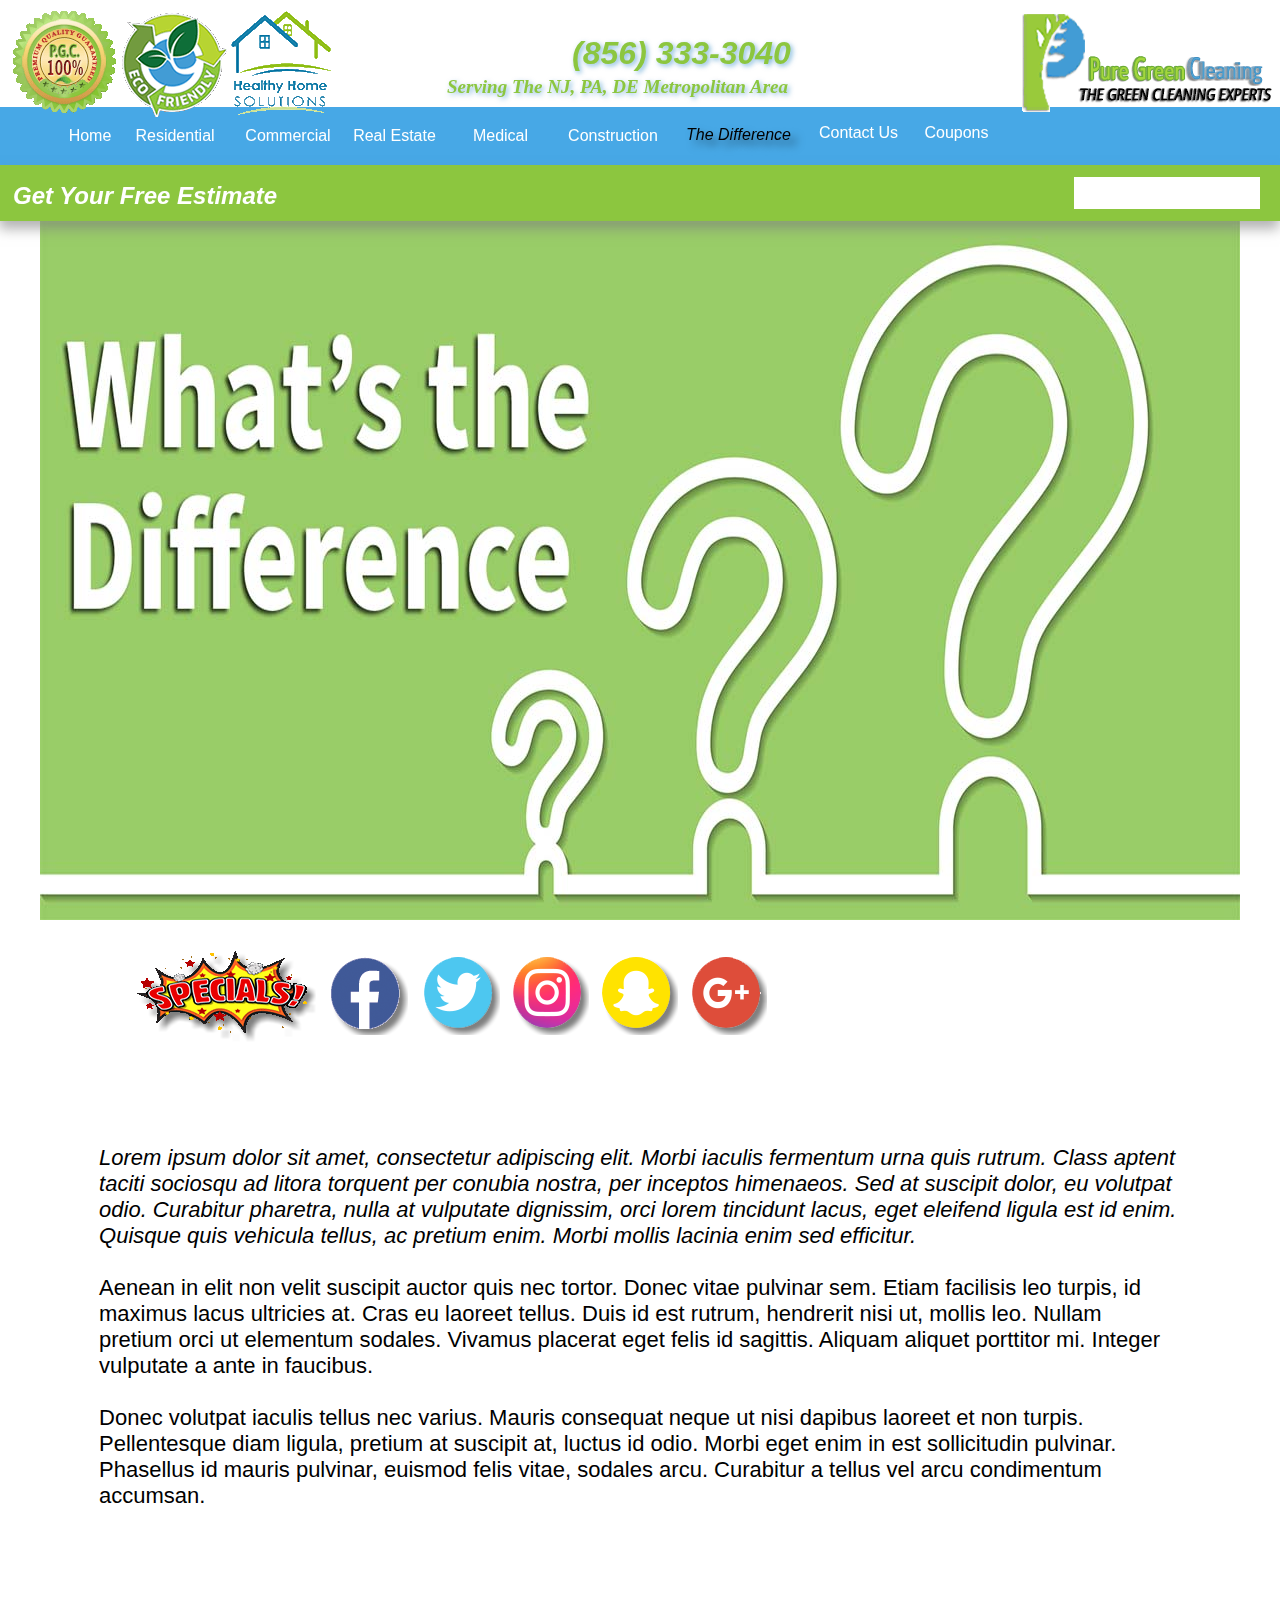
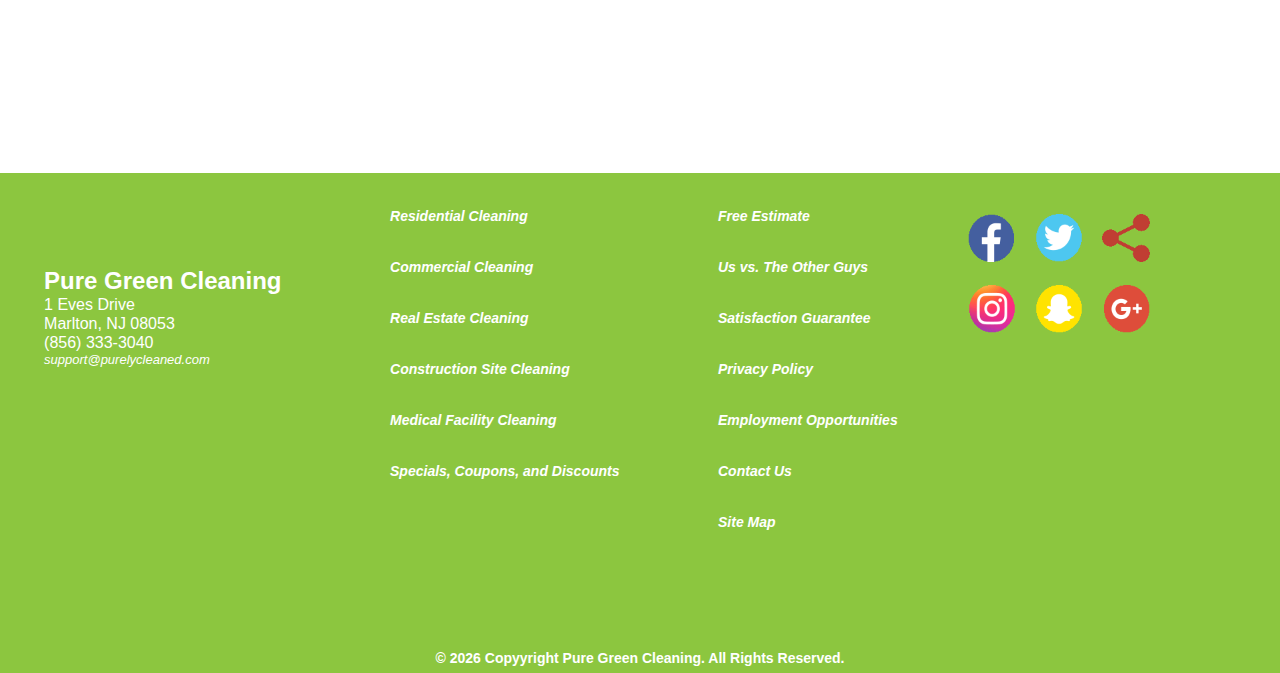
<file: the-difference.html>
<!DOCTYPE html>
<html class="nojs html css_verticalspacer" lang="en-US">
 <head>

  <meta http-equiv="Content-type" content="text/html;charset=UTF-8"/>
  <meta name="keywords" content="Pure Green Cleaning Coupons, Pure Green Cleaning Discounts, Pure Gren Cleaning Specials, House Cleaning Coupons, Cleaning Coupons, Cleaning Discounts, Cleaning Specials, Cheap Cleaning Services, Cheap House Cleaning Services, Commercial Cleaning Coupons, Green Cleaning Coupons, Green Cleaning, Chemical Free Cleaning, Residential Cleaning, Commercial Cleaning, Site Cleaning, Construction Cleaning, Real Estate Cleaning, Cleaning for Realtors, Estate Cleaning, House Staging, Real Estate Staging, House Cleaning, Cleaning Companies in New Jersey, Cleaning Companies in South Jersey, Cleaning Companies in Pennsylvania, Cleaning Companies in Delaware, Pure Green Cleaning"/>
  <meta name="generator" content="2018.1.0.386"/>
  <meta name="viewport" content="width=device-width, initial-scale=1.0"/>
  
  <script type="text/javascript">
   // Update the 'nojs'/'js' class on the html node
document.documentElement.className = document.documentElement.className.replace(/\bnojs\b/g, 'js');

// Check that all required assets are uploaded and up-to-date
if(typeof Muse == "undefined") window.Muse = {}; window.Muse.assets = {"required":["museutils.js", "museconfig.js", "jquery.watch.js", "require.js", "the-difference.css"], "outOfDate":[]};
</script>
  
  <link rel="shortcut icon" href="images/a-master-favicon.ico?crc=248207857"/>
  <title>The Difference</title>
  <!-- CSS -->
  <link rel="stylesheet" type="text/css" href="css/site_global.css?crc=38060565"/>
  <link rel="stylesheet" type="text/css" href="css/master_a-master.css?crc=4048994497"/>
  <link rel="stylesheet" type="text/css" href="css/the-difference.css?crc=443818428" id="pagesheet"/>
  <!-- IE-only CSS -->
  <!--[if lt IE 9]>
  <link rel="stylesheet" type="text/css" href="css/iefonts_the-difference.css?crc=4116164814"/>
  <![endif]-->
  <!-- Other scripts -->
  <script type="text/javascript">
   var __adobewebfontsappname__ = "muse";
</script>
  <!-- JS includes -->
  <script src="https://webfonts.creativecloud.com/open-sans:n7,n4,i4:default;droid-serif:i7:default;josefin-sans:i4,n4:default;karla:i7:default.js" type="text/javascript"></script>
    <!--HTML Widget code-->
   

  		
 </head>
 <body>

  <!--HTML Widget code-->
   
<!------------------------------------------------------------------------------
================================================================================
--------------------------------------------------------------------------------



      _        ____    ____   ________    
     / \      |_   \  /   _| |_   __  |   
    / _ \       |   \/   |     | |_ \_|   
   / ___ \      | |\  /| |     |  _| _    
 _/ /   \ \_   _| |_\/_| |_   _| |__/ |   
|____| |____| |_____||_____| |________| 


This website uses widget(s) from AdobeMuseExpert.com // This widgets are fee
to use and available for download at: http://adobemuseexpert.com/




--------------------------------------------------------------------------------
================================================================================
------------------------------------------------------------------------------->



		
  
  <div class="clearfix borderbox" id="page"><!-- group -->
   <div class="clearfix grpelem" id="pu845"><!-- group -->
    <div class="browser_width" id="u845-bw">
     <div id="u845"><!-- simple frame --></div>
    </div>
    <div class="browser_width" id="u2181-bw">
     <div id="u2181"><!-- simple frame --></div>
    </div>
    <div class="browser_width" id="u2178-bw">
     <div id="u2178"><!-- simple frame --></div>
    </div>
    <a class="nonblock nontext transition clearfix" id="u1478-4" href="residential-cleaning.html" title="Residential Cleaning Services"><!-- content --><p>Residential</p></a>
    <a class="nonblock nontext transition clearfix" id="u1481-4" href="commercial-cleaning.html" title="Commercial Cleaning Services"><!-- content --><p>Commercial</p></a>
    <a class="nonblock nontext transition clearfix" id="u1484-4" href="realtors.html" title="Real Estate Cleaning Services"><!-- content --><p>Real Estate</p></a>
    <a class="nonblock nontext transition clearfix" id="u1487-4" href="medical-facility-cleaning.html" title="Healthcare Cleaning"><!-- content --><p>Medical</p></a>
    <a class="nonblock nontext transition clearfix" id="u1490-4" href="construction-cleaning.html" title="Construction Site Cleanng"><!-- content --><p>Construction</p></a>
    <a class="nonblock nontext MuseLinkActive transition clearfix" id="u1493-4" href="the-difference.html" title="The Pure Green Cleaning Difference"><!-- content --><p>The Difference</p></a>
    <a class="nonblock nontext transition clearfix" id="u1496-4" href="contact-us.html" title="Contact Pure Green Cleaning"><!-- content --><p>Contact Us</p></a>
    <div id="u1051-4-wrapper">
     <div class="clearfix" id="u1051-4"><!-- content -->
      <p>(856) 333-3040</p>
     </div>
    </div>
    <div class="clearfix" id="u2001-4"><!-- content -->
     <p>Get Your Free Estimate</p>
    </div>
    <div class="clip_frame" id="u2514"><!-- image -->
     <img class="block" id="u2514_img" src="images/green-cleaning.png?crc=4201437125" alt="" data-heightwidthratio="1" data-image-width="105" data-image-height="105"/>
    </div>
    <div class="clip_frame" id="u2522"><!-- image -->
     <img class="block" id="u2522_img" src="images/healthy-cleaning.png?crc=268150366" alt="" data-heightwidthratio="1" data-image-width="105" data-image-height="105"/>
    </div>
    <div class="clip_frame" id="u2529"><!-- image -->
     <img class="block" id="u2529_img" src="images/pure-green-cleaning-guarantee.png?crc=3889225732" alt="" data-heightwidthratio="1" data-image-width="105" data-image-height="105"/>
    </div>
    <div id="u3354-4-wrapper">
     <div class="clearfix" id="u3354-4"><!-- content -->
      <p>Serving The NJ, PA, DE Metropolitan Area</p>
     </div>
    </div>
    <a class="nonblock nontext transition clearfix" id="u5286-4" href="index.html" title="Pure Green Cleaning Home Page"><!-- content --><p>Home</p></a>
    <div class="clip_frame" id="u7862"><!-- image -->
     <img class="block" id="u7862_img" src="images/pure-green-cleaning-logo.png?crc=467865001" alt="" data-heightwidthratio="0.4" data-image-width="250" data-image-height="100"/>
    </div>
    <div id="u7872"><!-- simple frame --></div>
    <a class="nonblock nontext transition clearfix" id="u7875-4" href="specials.html" title="Pure Green Cleaning Coupons"><!-- content --><p>Coupons</p></a>
   </div>
   <div class="clearfix grpelem" id="pu2633"><!-- column -->
    <div class="clip_frame colelem" id="u2633"><!-- image -->
     <img class="block" id="u2633_img" src="images/the-pure-green-cleaning-difference.jpg?crc=57044689" alt="" data-heightwidthratio="0.5833333333333334" data-image-width="1200" data-image-height="700"/>
    </div>
    <div class="clearfix colelem" id="pu3147"><!-- group -->
     <a class="nonblock nontext grpelem" id="u3147" href="specials.html"><!-- rasterized frame --><img id="u3147_img" alt="" title="Pure Green Cleaning Coupons" src="images/specials1-u3147.png?crc=3778050618" data-image-width="181"/></a>
     <div class="grpelem" id="u8212"><!-- state-based BG images -->
      <div class="fluid_height_spacer"></div>
     </div>
     <div class="grpelem" id="u8237"><!-- state-based BG images -->
      <div class="fluid_height_spacer"></div>
     </div>
     <div class="grpelem" id="u8374"><!-- state-based BG images -->
      <div class="fluid_height_spacer"></div>
     </div>
     <div class="grpelem" id="u8262"><!-- state-based BG images -->
      <div class="fluid_height_spacer"></div>
     </div>
     <div class="grpelem" id="u8287"><!-- state-based BG images -->
      <div class="fluid_height_spacer"></div>
     </div>
    </div>
    <div class="clearfix colelem" id="u5073-13"><!-- content -->
     <p><span id="u5073">Lorem ipsum dolor sit amet, consectetur adipiscing elit. Morbi iaculis fermentum urna quis rutrum. Class aptent taciti sociosqu ad litora torquent per conubia nostra, per inceptos himenaeos. Sed at suscipit dolor, eu volutpat odio. Curabitur pharetra, nulla at vulputate dignissim, orci lorem tincidunt lacus, eget eleifend ligula est id enim. Quisque quis vehicula tellus, ac pretium enim. Morbi mollis lacinia enim sed efficitur.</span></p>
     <p>&nbsp;</p>
     <p>Aenean in elit non velit suscipit auctor quis nec tortor. Donec vitae pulvinar sem. Etiam facilisis leo turpis, id maximus lacus ultricies at. Cras eu laoreet tellus. Duis id est rutrum, hendrerit nisi ut, mollis leo. Nullam pretium orci ut elementum sodales. Vivamus placerat eget felis id sagittis. Aliquam aliquet porttitor mi. Integer vulputate a ante in faucibus.</p>
     <p>&nbsp;</p>
     <p>Donec volutpat iaculis tellus nec varius. Mauris consequat neque ut nisi dapibus laoreet et non turpis. Pellentesque diam ligula, pretium at suscipit at, luctus id odio. Morbi eget enim in est sollicitudin pulvinar. Phasellus id mauris pulvinar, euismod felis vitae, sodales arcu. Curabitur a tellus vel arcu condimentum accumsan.</p>
     <p>&nbsp;</p>
     <p>&nbsp;</p>
     <p>&nbsp;</p>
    </div>
   </div>
   <div class="verticalspacer" data-offset-top="1538" data-content-above-spacer="1538" data-content-below-spacer="497" data-sizePolicy="fixed" data-pintopage="page_fixedLeft"></div>
   <div class="browser_width grpelem" id="u136-bw">
    <div id="u136"><!-- column -->
     <div class="clearfix" id="u136_align_to_page">
      <div class="clearfix colelem" id="pu1397-14"><!-- group -->
       <div class="clearfix grpelem" id="u1397-14"><!-- content -->
        <p id="u1397">&nbsp;</p>
        <p id="u1397-2">&nbsp;</p>
        <p id="u1397-4">Pure Green Cleaning</p>
        <p id="u1397-6">1 Eves Drive</p>
        <p id="u1397-8">Marlton, NJ 08053</p>
        <p id="u1397-10">(856) 333-3040</p>
        <p id="u1397-12">support@purelycleaned.com</p>
       </div>
       <div class="clearfix grpelem" id="u1400-36"><!-- content -->
        <p class="Footer-Items"><span><a class="nonblock" href="residential-cleaning.html" title="Residential Cleaning"><span id="u1400">Residential Cleaning</span></a></span></p>
        <p id="u1400-5">&nbsp;</p>
        <p id="u1400-6">&nbsp;</p>
        <p class="Footer-Items"><span><a class="nonblock" href="commercial-cleaning.html" title="Commercial Cleaning"><span id="u1400-7">Commercial Cleaning</span></a></span></p>
        <p id="u1400-11">&nbsp;</p>
        <p id="u1400-12">&nbsp;</p>
        <p class="Footer-Items"><span><a class="nonblock" href="realtors.html" title="Real Estate Cleaning"><span id="u1400-13">Real Estate Cleaning</span></a></span></p>
        <p id="u1400-17">&nbsp;</p>
        <p id="u1400-18">&nbsp;</p>
        <p class="Footer-Items"><span><a class="nonblock" href="construction-cleaning.html" title="Construction Site Cleaning"><span id="u1400-19">Construction Site Cleaning</span></a></span></p>
        <p id="u1400-23">&nbsp;</p>
        <p id="u1400-24">&nbsp;</p>
        <p class="Footer-Items" id="u1400-28"><span><a class="nonblock" href="medical-facility-cleaning.html" title="Healthcare Cleaning">Medical Facility Cleaning</a></span></p>
        <p id="u1400-29">&nbsp;</p>
        <p id="u1400-30">&nbsp;</p>
        <p class="Footer-Items"><span><a class="nonblock" href="specials.html" title="Pure Green Cleaning Coupons"><span id="u1400-31">Specials, Coupons, and Discounts</span></a></span></p>
       </div>
       <div class="clearfix grpelem" id="u1403-45"><!-- content -->
        <p class="Footer-Items"><span><a class="nonblock" href="free-estimate.html" title="Get Your Free Estimate">Free Estimate</a></span></p>
        <p>&nbsp;</p>
        <p>&nbsp;</p>
        <p class="Footer-Items"><span><a class="nonblock" href="the-difference.html" title="The Pure Green Cleaning Difference">Us vs. The Other Guys</a></span></p>
        <p>&nbsp;</p>
        <p>&nbsp;</p>
        <p class="Footer-Items"><span><a class="nonblock" href="satisfaction-guarantee.html" title="Customer Satisfaction Guarantee">Satisfaction Guarantee</a></span></p>
        <p>&nbsp;</p>
        <p>&nbsp;</p>
        <p class="Footer-Items"><span><a class="nonblock" href="privacy-policy.html" target="_blank" title="PGC Privacy Policy">Privacy Policy</a></span></p>
        <p>&nbsp;</p>
        <p>&nbsp;</p>
        <p class="Footer-Items"><span><a class="nonblock" href="employment-opportunities.html" title="Employment Opportunities">Employment Opportunities</a></span></p>
        <p>&nbsp;</p>
        <p>&nbsp;</p>
        <p class="Footer-Items"><span><a class="nonblock" href="contact-us.html" title="Contact Pure Green Cleaning">Contact Us</a></span></p>
        <p class="Footer-Items">&nbsp;</p>
        <p class="Footer-Items">&nbsp;</p>
        <p class="Footer-Items"><span><a class="nonblock" href="site-map.html" title="Pure Green Cleaning Site Map">Site Map</a></span></p>
        <p>&nbsp;</p>
        <p>&nbsp;</p>
        <p>&nbsp;</p>
       </div>
       <div class="clearfix grpelem" id="pu3437"><!-- column -->
        <div class="colelem" id="u3437"><!-- simple frame --></div>
        <div class="colelem" id="u3446"><!-- simple frame --></div>
       </div>
       <div class="clearfix grpelem" id="pu3440"><!-- column -->
        <div class="colelem" id="u3440"><!-- simple frame --></div>
        <div class="colelem" id="u3447"><!-- simple frame --></div>
       </div>
       <div class="clearfix grpelem" id="pu3443"><!-- column -->
        <div class="colelem" id="u3443"><!-- simple frame --></div>
        <div class="colelem" id="u3448"><!-- simple frame --></div>
       </div>
      </div>
      <div class="size_fluid_width colelem" id="u6514" data-pintopage="page_fluidx" data-sizePolicy="fluidWidth"><!-- custom html -->
       
							<div class="ame-auto-copytight-year">
								<p class="ame-copyright-text"> &copy; <script type="text/javascript">document.write(new Date().getFullYear());</script>  Copyyright Pure Green Cleaning.   All Rights Reserved.</p>
							</div>

						
      </div>
     </div>
    </div>
   </div>
  </div>
  <div class="preload_images">
   <img class="preload" src="images/facebook%20button-u8212-r.png?crc=3786053774" alt=""/>
   <img class="preload" src="images/twitter%20button-u8237-r.png?crc=3848697732" alt=""/>
   <img class="preload" src="images/instagram%20button-u8374-r.png?crc=270345675" alt=""/>
   <img class="preload" src="images/snapchat%20button-u8262-r.png?crc=3845377566" alt=""/>
   <img class="preload" src="images/google%20plus%20button-u8287-r.png?crc=183789725" alt=""/>
  </div>
  <!-- JS includes -->
  <script type="text/javascript">
   if (document.location.protocol != 'https:') document.write('\x3Cscript src="http://musecdn.businesscatalyst.com/scripts/4.0/jquery-1.8.3.min.js" type="text/javascript">\x3C/script>');
</script>
  <script type="text/javascript">
   window.jQuery || document.write('\x3Cscript src="scripts/jquery-1.8.3.min.js?crc=209076791" type="text/javascript">\x3C/script>');
</script>
  <!-- Other scripts -->
  <script type="text/javascript">
   // Decide whether to suppress missing file error or not based on preference setting
var suppressMissingFileError = false
</script>
  <script type="text/javascript">
   window.Muse.assets.check=function(c){if(!window.Muse.assets.checked){window.Muse.assets.checked=!0;var b={},d=function(a,b){if(window.getComputedStyle){var c=window.getComputedStyle(a,null);return c&&c.getPropertyValue(b)||c&&c[b]||""}if(document.documentElement.currentStyle)return(c=a.currentStyle)&&c[b]||a.style&&a.style[b]||"";return""},a=function(a){if(a.match(/^rgb/))return a=a.replace(/\s+/g,"").match(/([\d\,]+)/gi)[0].split(","),(parseInt(a[0])<<16)+(parseInt(a[1])<<8)+parseInt(a[2]);if(a.match(/^\#/))return parseInt(a.substr(1),
16);return 0},f=function(f){for(var g=document.getElementsByTagName("link"),j=0;j<g.length;j++)if("text/css"==g[j].type){var l=(g[j].href||"").match(/\/?css\/([\w\-]+\.css)\?crc=(\d+)/);if(!l||!l[1]||!l[2])break;b[l[1]]=l[2]}g=document.createElement("div");g.className="version";g.style.cssText="display:none; width:1px; height:1px;";document.getElementsByTagName("body")[0].appendChild(g);for(j=0;j<Muse.assets.required.length;){var l=Muse.assets.required[j],k=l.match(/([\w\-\.]+)\.(\w+)$/),i=k&&k[1]?
k[1]:null,k=k&&k[2]?k[2]:null;switch(k.toLowerCase()){case "css":i=i.replace(/\W/gi,"_").replace(/^([^a-z])/gi,"_$1");g.className+=" "+i;i=a(d(g,"color"));k=a(d(g,"backgroundColor"));i!=0||k!=0?(Muse.assets.required.splice(j,1),"undefined"!=typeof b[l]&&(i!=b[l]>>>24||k!=(b[l]&16777215))&&Muse.assets.outOfDate.push(l)):j++;g.className="version";break;case "js":j++;break;default:throw Error("Unsupported file type: "+k);}}c?c().jquery!="1.8.3"&&Muse.assets.outOfDate.push("jquery-1.8.3.min.js"):Muse.assets.required.push("jquery-1.8.3.min.js");
g.parentNode.removeChild(g);if(Muse.assets.outOfDate.length||Muse.assets.required.length)g="Some files on the server may be missing or incorrect. Clear browser cache and try again. If the problem persists please contact website author.",f&&Muse.assets.outOfDate.length&&(g+="\nOut of date: "+Muse.assets.outOfDate.join(",")),f&&Muse.assets.required.length&&(g+="\nMissing: "+Muse.assets.required.join(",")),suppressMissingFileError?(g+="\nUse SuppressMissingFileError key in AppPrefs.xml to show missing file error pop up.",console.log(g)):alert(g)};location&&location.search&&location.search.match&&location.search.match(/muse_debug/gi)?
setTimeout(function(){f(!0)},5E3):f()}};
var muse_init=function(){require.config({baseUrl:""});require(["jquery","museutils","whatinput","jquery.watch"],function(c){var $ = c;$(document).ready(function(){try{
window.Muse.assets.check($);/* body */
Muse.Utils.transformMarkupToFixBrowserProblemsPreInit();/* body */
Muse.Utils.prepHyperlinks(true);/* body */
Muse.Utils.resizeHeight('.browser_width');/* resize height */
Muse.Utils.requestAnimationFrame(function() { $('body').addClass('initialized'); });/* mark body as initialized */
Muse.Utils.makeButtonsVisibleAfterSettingMinWidth();/* body */
Muse.Utils.fullPage('#page');/* 100% height page */
Muse.Utils.showWidgetsWhenReady();/* body */
Muse.Utils.transformMarkupToFixBrowserProblems();/* body */
}catch(b){if(b&&"function"==typeof b.notify?b.notify():Muse.Assert.fail("Error calling selector function: "+b),false)throw b;}})})};

</script>
  <!-- RequireJS script -->
  <script src="scripts/require.js?crc=7928878" type="text/javascript" async data-main="scripts/museconfig.js?crc=4286661555" onload="if (requirejs) requirejs.onError = function(requireType, requireModule) { if (requireType && requireType.toString && requireType.toString().indexOf && 0 <= requireType.toString().indexOf('#scripterror')) window.Muse.assets.check(); }" onerror="window.Muse.assets.check();"></script>
  
  <!--HTML Widget code-->
  
            <script>console.log("%cWidget from AdobeMuseExpert.com 😊","font: 2em roboto; color: #00bcd4;");</script>
            

		
   </body>
</html>
</file>
<file: css/site_global.css>
html{min-height:100%;min-width:100%;-ms-text-size-adjust:none;}body,div,dl,dt,dd,ul,ol,li,nav,h1,h2,h3,h4,h5,h6,pre,code,form,fieldset,legend,input,button,textarea,p,blockquote,th,td,a{margin:0px;padding:0px;border-width:0px;border-style:solid;border-color:transparent;-webkit-transform-origin:left top;-ms-transform-origin:left top;-o-transform-origin:left top;transform-origin:left top;background-repeat:no-repeat;}button.submit-btn{-moz-box-sizing:content-box;-webkit-box-sizing:content-box;box-sizing:content-box;}.transition{-webkit-transition-property:background-image,background-position,background-color,border-color,border-radius,color,font-size,font-style,font-weight,letter-spacing,line-height,text-align,box-shadow,text-shadow,opacity;transition-property:background-image,background-position,background-color,border-color,border-radius,color,font-size,font-style,font-weight,letter-spacing,line-height,text-align,box-shadow,text-shadow,opacity;}.transition *{-webkit-transition:inherit;transition:inherit;}table{border-collapse:collapse;border-spacing:0px;}fieldset,img{border:0px;border-style:solid;-webkit-transform-origin:left top;-ms-transform-origin:left top;-o-transform-origin:left top;transform-origin:left top;}address,caption,cite,code,dfn,em,strong,th,var,optgroup{font-style:inherit;font-weight:inherit;}del,ins{text-decoration:none;}li{list-style:none;}caption,th{text-align:left;}h1,h2,h3,h4,h5,h6{font-size:100%;font-weight:inherit;}input,button,textarea,select,optgroup,option{font-family:inherit;font-size:inherit;font-style:inherit;font-weight:inherit;}.form-grp input,.form-grp textarea{-webkit-appearance:none;-webkit-border-radius:0;}body{font-family:Arial, Helvetica Neue, Helvetica, sans-serif;text-align:left;font-size:14px;line-height:17px;word-wrap:break-word;text-rendering:optimizeLegibility;-moz-font-feature-settings:'liga';-ms-font-feature-settings:'liga';-webkit-font-feature-settings:'liga';font-feature-settings:'liga';}a:link{color:#29ABE2;font-style:italic;text-decoration:inherit;}a:visited{color:#800080;text-decoration:underline;}a:hover{color:#0000FF;text-decoration:underline;}a:active{color:#EE0000;text-decoration:underline;}a.nontext{color:black;text-decoration:none;font-style:normal;font-weight:normal;}a,.Footer-Items a{color:inherit;text-decoration:inherit;}.Footer-Items a:link{color:#FFFFFF;font-weight:bold;text-decoration:inherit;}.Footer-Items a:visited{color:#800080;font-weight:bold;text-decoration:underline;}.Footer-Items a:hover{color:#0071BC;font-weight:bold;text-decoration:underline;}.Footer-Items a:active{color:#FF00FF;font-style:italic;font-weight:bold;text-decoration:underline;}.Map-it a:link{color:#7BB4B7;text-decoration:none;}.Map-it a:visited{color:#7BB4B7;text-decoration:none;}.Map-it a:hover{color:#7F7F7F;text-decoration:none;}.Map-it a:active{color:#7BB4B7;text-decoration:none;}.normal_text{color:#000000;direction:ltr;font-family:Arial, Helvetica Neue, Helvetica, sans-serif;font-size:14px;font-style:normal;font-weight:normal;letter-spacing:0px;line-height:17px;text-align:left;text-decoration:none;text-indent:0px;text-transform:none;vertical-align:0px;padding:0px;}.Umbra---Text{color:#B7B7B7;font-family:actor, sans-serif;font-size:16px;font-weight:400;padding:0px;}.Umbra---Text---White{color:#FFFFFF;font-family:actor, sans-serif;font-size:16px;font-weight:400;padding:0px;}.Tin---Empty1{color:#63605B;font-family:actor, sans-serif;font-size:18px;font-weight:400;line-height:18px;padding:0px;}.Tin---Message---Text,.Tin---Button---Text{color:#FFFFFF;font-family:actor, sans-serif;font-size:18px;font-weight:400;line-height:18px;text-align:center;padding:0px;}.Tin---Error---Text{color:#E21E79;font-family:actor, sans-serif;font-size:18px;font-weight:400;line-height:18px;padding:0px;}.Paragraph-Style{font-family:dancing-script, sans-serif;font-size:35px;font-weight:700;text-align:right;padding:0px;}.ts007---Heading{color:#464646;font-family:dancing-script, sans-serif;font-size:38px;font-weight:700;text-align:left;padding:0px;}.ts007---Paragraph{color:#464646;font-family:cabin, sans-serif;font-size:14px;font-weight:400;letter-spacing:1px;line-height:21px;text-align:left;padding:0px;}.S001---Caption{color:#FFFFFF;font-family:josefin-sans, sans-serif;font-size:15px;font-weight:400;padding:0px;}.heading3-slider{color:#464646;font-family:open-sans, sans-serif;font-size:16px;font-weight:700;padding:0px;}.bodytext-slider{color:#00BFF3;font-family:open-sans, sans-serif;font-size:12px;font-weight:300;padding:0px;}.heading2{color:#464646;font-family:montserrat, sans-serif;font-size:16px;font-weight:400;line-height:21px;padding:0px;}.sliderbutton{color:#FFFFFF;font-family:varela-round, sans-serif;font-size:22px;font-weight:400;text-align:center;padding:0px;}.quote-text{color:#25C4AA;font-family:open-sans, sans-serif;font-size:36px;font-weight:300;text-align:center;padding:0px;}.quote-author{color:#5F5F5F;font-family:open-sans, sans-serif;font-size:14px;font-weight:600;text-align:center;padding:0px;}.Paragraph-Style-1,.Paragraph-Style-2{color:#0071BC;font-size:36px;font-weight:bold;text-align:center;padding:0px;}.ghos_btn_round{font-family:open-sans-condensed, sans-serif;font-weight:300;letter-spacing:2px;}.list0 li:before{position:absolute;right:100%;letter-spacing:0px;text-decoration:none;font-weight:normal;font-style:normal;}.rtl-list li:before{right:auto;left:100%;}.nls-None > li:before,.nls-None .list3 > li:before,.nls-None .list6 > li:before{margin-right:6px;content:'•';}.nls-None .list1 > li:before,.nls-None .list4 > li:before,.nls-None .list7 > li:before{margin-right:6px;content:'○';}.nls-None,.nls-None .list1,.nls-None .list2,.nls-None .list3,.nls-None .list4,.nls-None .list5,.nls-None .list6,.nls-None .list7,.nls-None .list8{padding-left:34px;}.nls-None.rtl-list,.nls-None .list1.rtl-list,.nls-None .list2.rtl-list,.nls-None .list3.rtl-list,.nls-None .list4.rtl-list,.nls-None .list5.rtl-list,.nls-None .list6.rtl-list,.nls-None .list7.rtl-list,.nls-None .list8.rtl-list{padding-left:0px;padding-right:34px;}.nls-None .list2 > li:before,.nls-None .list5 > li:before,.nls-None .list8 > li:before{margin-right:6px;content:'-';}.nls-None.rtl-list > li:before,.nls-None .list1.rtl-list > li:before,.nls-None .list2.rtl-list > li:before,.nls-None .list3.rtl-list > li:before,.nls-None .list4.rtl-list > li:before,.nls-None .list5.rtl-list > li:before,.nls-None .list6.rtl-list > li:before,.nls-None .list7.rtl-list > li:before,.nls-None .list8.rtl-list > li:before{margin-right:0px;margin-left:6px;}.TabbedPanelsTab{white-space:nowrap;}.MenuBar .MenuBarView,.MenuBar .SubMenuView{display:block;list-style:none;}.MenuBar .SubMenu{display:none;position:absolute;}.NoWrap{white-space:nowrap;word-wrap:normal;}.rootelem{margin-left:auto;margin-right:auto;}.colelem{display:inline;float:left;clear:both;}.clearfix:after{content:"\0020";visibility:hidden;display:block;height:0px;clear:both;}*:first-child+html .clearfix{zoom:1;}.clip_frame{overflow:hidden;}.popup_anchor{position:relative;width:0px;height:0px;}.allow_click_through *{pointer-events:auto;}.popup_element{z-index:100000;}.svg{display:block;vertical-align:top;}span.wrap{content:'';clear:left;display:block;}span.actAsInlineDiv{display:inline-block;}.position_content,.excludeFromNormalFlow{float:left;}.preload_images{position:absolute;overflow:hidden;left:-9999px;top:-9999px;height:1px;width:1px;}.preload{height:1px;width:1px;}.animateStates{-webkit-transition:0.3s ease-in-out;-moz-transition:0.3s ease-in-out;-o-transition:0.3s ease-in-out;transition:0.3s ease-in-out;}[data-whatinput="mouse"] *:focus,[data-whatinput="touch"] *:focus,input:focus,textarea:focus{outline:none;}textarea{resize:none;overflow:auto;}.allow_click_through,.fld-prompt{pointer-events:none;}.wrapped-input{position:absolute;top:0px;left:0px;background:transparent;border:none;}.submit-btn{z-index:50000;cursor:pointer;}.anchor_item{width:22px;height:18px;}.MenuBar .SubMenuVisible,.MenuBarVertical .SubMenuVisible,.MenuBar .SubMenu .SubMenuVisible,.popup_element.Active,span.actAsPara,.actAsDiv,a.nonblock.nontext,img.block{display:block;}.widget_invisible,.js .invi,.js .mse_pre_init{visibility:hidden;}.ose_ei{visibility:hidden;z-index:0;}.no_vert_scroll{overflow-y:hidden;}.always_vert_scroll{overflow-y:scroll;}.always_horz_scroll{overflow-x:scroll;}.fullscreen{overflow:hidden;left:0px;top:0px;position:fixed;height:100%;width:100%;-moz-box-sizing:border-box;-webkit-box-sizing:border-box;-ms-box-sizing:border-box;box-sizing:border-box;}.fullwidth{position:absolute;}.borderbox{-moz-box-sizing:border-box;-webkit-box-sizing:border-box;-ms-box-sizing:border-box;box-sizing:border-box;}.scroll_wrapper{position:absolute;overflow:auto;left:0px;right:0px;top:0px;bottom:0px;padding-top:0px;padding-bottom:0px;margin-top:0px;margin-bottom:0px;}.browser_width > *{position:absolute;left:0px;right:0px;}.grpelem,.accordion_wrapper{display:inline;float:left;}.fld-checkbox input[type=checkbox],.fld-radiobutton input[type=radio]{position:absolute;overflow:hidden;clip:rect(0px, 0px, 0px, 0px);height:1px;width:1px;margin:-1px;padding:0px;border:0px;}.fld-checkbox input[type=checkbox] + label,.fld-radiobutton input[type=radio] + label{display:inline-block;background-repeat:no-repeat;cursor:pointer;float:left;width:100%;height:100%;}.pointer_cursor,.fld-recaptcha-mode,.fld-recaptcha-refresh,.fld-recaptcha-help{cursor:pointer;}p,h1,h2,h3,h4,h5,h6,ol,ul,span.actAsPara{max-height:1000000px;}.superscript{vertical-align:super;font-size:66%;line-height:0px;}.subscript{vertical-align:sub;font-size:66%;line-height:0px;}.horizontalSlideShow{-ms-touch-action:pan-y;touch-action:pan-y;}.verticalSlideShow{-ms-touch-action:pan-x;touch-action:pan-x;}.colelem100,.verticalspacer{clear:both;}.list0 li,.MenuBar .MenuItemContainer,.SlideShowContentPanel .fullscreen img,.css_verticalspacer .verticalspacer{position:relative;}.popup_element.Inactive,.js .disn,.js .an_invi,.hidden,.breakpoint{display:none;}#muse_css_mq{position:absolute;display:none;background-color:#FFFFFE;}.fluid_height_spacer{width:0.01px;}.muse_check_css{display:none;position:fixed;}@media screen and (-webkit-min-device-pixel-ratio:0){body{text-rendering:auto;}}
</file>
<file: css/404-page.css>
.version._404_page{color:#00000C;background-color:#7DA3E3;}#page{z-index:1;min-height:699.9999999999999px;background-image:none;border-width:0px;border-color:#000000;background-color:transparent;padding-bottom:0px;width:100%;max-width:1000px;margin-left:auto;margin-right:auto;}#u8460{z-index:2;min-height:705.95px;background-color:#63C99C;padding-bottom:0px;}#u8460_align_to_page{margin-left:auto;margin-right:auto;position:relative;max-width:1000px;padding-top:4px;padding-bottom:158px;}#u8483-4{z-index:3;min-height:233px;text-shadow:6px 6px 8px rgba(0,0,0,0.5);box-shadow:none;background-color:transparent;line-height:240px;font-size:200px;text-align:center;color:#FFFFFF;font-family:open-sans, sans-serif;font-weight:700;position:relative;width:96%;left:2%;}#pu8486{z-index:20;top:-5px;margin-bottom:-5px;position:relative;width:100%;}#u8486{z-index:20;height:12px;box-shadow:6px 6px 8px rgba(0,0,0,0.5);background-color:#FFFFFF;position:relative;margin-right:-10000px;margin-top:3px;width:24%;left:21.5%;}#u8492{z-index:22;height:18px;box-shadow:6px 6px 8px rgba(0,0,0,0.5);background-color:#FFFFFF;border-radius:50%;position:relative;margin-right:-10000px;width:1.8%;left:49.2%;}#u8489{z-index:21;height:12px;box-shadow:6px 6px 8px rgba(0,0,0,0.5);background-color:#FFFFFF;position:relative;margin-right:-10000px;margin-top:3px;width:24%;left:54.51%;}#u8495-4{z-index:7;min-height:128px;background-color:transparent;line-height:120px;font-size:100px;text-align:center;color:#FFFFFF;font-family:open-sans, sans-serif;font-weight:700;margin-top:9px;position:relative;width:96%;left:2.1%;}#u8498-4{z-index:11;min-height:67px;background-color:transparent;line-height:60px;font-size:50px;text-align:center;color:#FFFFFF;font-family:open-sans, sans-serif;font-weight:700;position:relative;width:96%;left:1.2%;}#u8504{z-index:15;box-shadow:6px 6px 8px rgba(0,0,0,0.5);background-color:#FFFFFF;border-radius:10px;margin-top:19px;position:relative;width:30.4%;left:32.2%;}#u8504:hover{box-shadow:none;min-height:0px;width:30.4%;margin:19px 0px 0px 0%;}#u8507-4{z-index:16;min-height:62px;background-color:transparent;font-size:30px;text-align:center;color:#7F7F7F;line-height:60px;position:relative;margin-right:-10000px;margin-top:6px;width:100%;}.js body{visibility:hidden;}.js body.initialized{visibility:visible;}#u8460-bw{z-index:2;min-height:705.95px;}#muse_css_mq,.html{background-color:#FFFFFF;}body{position:relative;min-width:320px;}
</file>
<file: css/master_a-master.css>
#u845{background-color:#47A8E6;}#u2181{box-shadow:-1px 8px 12px rgba(127,127,127,0.6);background-color:#8CC63F;}#u1478-4{-webkit-transition-duration:0s;-webkit-transition-delay:0s;transition-duration:0s;transition-delay:0s;background-image:url("../images/blank.gif?crc=4208392903");background-color:transparent;font-size:16px;text-align:center;color:#FFFFFF;line-height:19px;}#u1478-4:hover{-webkit-transition-duration:0s;-webkit-transition-delay:0s;transition-duration:0s;transition-delay:0s;text-shadow:none;box-shadow:none;}#u1478-4:hover p{color:#FFFFFF;visibility:inherit;}#u1481-4{-webkit-transition-duration:0s;-webkit-transition-delay:0s;transition-duration:0s;transition-delay:0s;background-image:url("../images/blank.gif?crc=4208392903");background-color:transparent;font-size:16px;text-align:center;color:#FFFFFF;line-height:19px;}#u1481-4:hover{-webkit-transition-duration:0s;-webkit-transition-delay:0s;transition-duration:0s;transition-delay:0s;text-shadow:none;box-shadow:none;}#u1481-4:hover p{color:#FFFFFF;visibility:inherit;}#u1484-4{-webkit-transition-duration:0s;-webkit-transition-delay:0s;transition-duration:0s;transition-delay:0s;background-image:url("../images/blank.gif?crc=4208392903");background-color:transparent;font-size:16px;text-align:center;color:#FFFFFF;line-height:19px;}#u1484-4:hover{-webkit-transition-duration:0s;-webkit-transition-delay:0s;transition-duration:0s;transition-delay:0s;text-shadow:none;box-shadow:none;}#u1484-4:hover p{color:#FFFFFF;visibility:inherit;}#u1487-4{-webkit-transition-duration:0s;-webkit-transition-delay:0s;transition-duration:0s;transition-delay:0s;background-image:url("../images/blank.gif?crc=4208392903");background-color:transparent;font-size:16px;text-align:center;color:#FFFFFF;line-height:19px;}#u1487-4:hover{-webkit-transition-duration:0s;-webkit-transition-delay:0s;transition-duration:0s;transition-delay:0s;text-shadow:none;box-shadow:none;}#u1487-4:hover p{color:#FFFFFF;visibility:inherit;}#u1490-4{-webkit-transition-duration:0s;-webkit-transition-delay:0s;transition-duration:0s;transition-delay:0s;background-image:url("../images/blank.gif?crc=4208392903");background-color:transparent;font-size:16px;text-align:center;color:#FFFFFF;line-height:19px;}#u1490-4:hover{-webkit-transition-duration:0s;-webkit-transition-delay:0s;transition-duration:0s;transition-delay:0s;text-shadow:none;box-shadow:none;}#u1490-4:hover p{color:#FFFFFF;visibility:inherit;}#u1493-4{-webkit-transition-duration:0s;-webkit-transition-delay:0s;transition-duration:0s;transition-delay:0s;background-image:url("../images/blank.gif?crc=4208392903");background-color:transparent;line-height:19px;font-size:16px;text-align:center;color:#FFFFFF;font-weight:normal;}#u1493-4:hover{-webkit-transition-duration:0s;-webkit-transition-delay:0s;transition-duration:0s;transition-delay:0s;text-shadow:none;box-shadow:none;}#u1493-4:hover p{color:#FFFFFF;visibility:inherit;}#u1496-4{-webkit-transition-duration:0s;-webkit-transition-delay:0s;transition-duration:0s;transition-delay:0s;background-image:url("../images/blank.gif?crc=4208392903");background-color:transparent;font-size:16px;text-align:center;color:#FFFFFF;line-height:19px;}#u1496-4:hover{-webkit-transition-duration:0s;-webkit-transition-delay:0s;transition-duration:0s;transition-delay:0s;text-shadow:none;box-shadow:none;}#u1496-4:hover p{color:#FFFFFF;visibility:inherit;}#u1051-4{text-shadow:2px 2px 5px rgba(0,113,188,0.5);box-shadow:none;background-color:transparent;font-size:32px;text-align:center;color:#8CC63F;line-height:38px;font-family:karla, sans-serif;font-weight:700;font-style:italic;}#u2001-4{background-color:transparent;font-size:24px;color:#FFFFFF;line-height:29px;font-weight:bold;font-style:italic;}#u3354-4{text-shadow:2px 2px 5px rgba(0,113,188,0.5);box-shadow:none;background-color:transparent;font-size:19px;text-align:left;color:#8CC63F;line-height:23px;font-family:droid-serif, serif;font-weight:700;font-style:italic;}#u5286-4{-webkit-transition-duration:0s;-webkit-transition-delay:0s;transition-duration:0s;transition-delay:0s;background-image:url("../images/blank.gif?crc=4208392903");background-color:transparent;font-size:16px;text-align:center;color:#FFFFFF;line-height:19px;}#u5286-4:hover{-webkit-transition-duration:0s;-webkit-transition-delay:0s;transition-duration:0s;transition-delay:0s;text-shadow:none;box-shadow:none;}#u5286-4:hover p{color:#FFFFFF;visibility:inherit;}#u2514,#u2522,#u2529,#u7862{background-color:transparent;}#u2178,#u7872{background-color:#FFFFFF;}#u7875-4{-webkit-transition-duration:0s;-webkit-transition-delay:0s;transition-duration:0s;transition-delay:0s;background-image:url("../images/blank.gif?crc=4208392903");background-color:transparent;font-size:16px;text-align:center;color:#FFFFFF;line-height:19px;}#u7875-4:hover{-webkit-transition-duration:0s;-webkit-transition-delay:0s;transition-duration:0s;transition-delay:0s;text-shadow:none;box-shadow:none;}#u1478-4.MuseLinkActive,#u1481-4.MuseLinkActive,#u1484-4.MuseLinkActive,#u1487-4.MuseLinkActive,#u1490-4.MuseLinkActive,#u1493-4.MuseLinkActive,#u1496-4.MuseLinkActive,#u5286-4.MuseLinkActive,#u7875-4.MuseLinkActive{-webkit-transition-duration:1s;-webkit-transition-delay:0s;-webkit-transition-timing-function:ease;transition-duration:1s;transition-delay:0s;transition-timing-function:ease;text-shadow:6px 6px 8px rgba(0,0,0,0.5);box-shadow:none;}#u7875-4:hover p{color:#FFFFFF;visibility:inherit;}#u1478-4.MuseLinkActive p,#u1481-4.MuseLinkActive p,#u1484-4.MuseLinkActive p,#u1487-4.MuseLinkActive p,#u1490-4.MuseLinkActive p,#u1493-4.MuseLinkActive p,#u1496-4.MuseLinkActive p,#u5286-4.MuseLinkActive p,#u7875-4.MuseLinkActive p{color:#000000;visibility:inherit;font-style:italic;}#u3147_img{display:block;vertical-align:top;}#u8212{vertical-align:top;background:transparent url("../images/facebook%20button-u8212.png?crc=4135201746") no-repeat center;background-size:100%;}#u8212:hover{background:transparent url("../images/facebook%20button-u8212-r.png?crc=3786053774") no-repeat center;background-size:100%;}#u8237{vertical-align:top;background:transparent url("../images/twitter%20button-u8237.png?crc=495226464") no-repeat center;background-size:100%;}#u8237:hover{background:transparent url("../images/twitter%20button-u8237-r.png?crc=3848697732") no-repeat center;background-size:100%;}#u8374{vertical-align:top;background:transparent url("../images/instagram%20button-u8374.png?crc=47474676") no-repeat center;background-size:100%;}#u8374:hover{background:transparent url("../images/instagram%20button-u8374-r.png?crc=270345675") no-repeat center;background-size:100%;}#u8262{vertical-align:top;background:transparent url("../images/snapchat%20button-u8262.png?crc=4179580025") no-repeat center;background-size:100%;}#u8262:hover{background:transparent url("../images/snapchat%20button-u8262-r.png?crc=3845377566") no-repeat center;background-size:100%;}#u8287{vertical-align:top;background:transparent url("../images/google%20plus%20button-u8287.png?crc=4073089803") no-repeat center;background-size:100%;}#u8287:hover{background:transparent url("../images/google%20plus%20button-u8287-r.png?crc=183789725") no-repeat center;background-size:100%;}#u136{background-color:#8CC63F;}#u136_align_to_page{max-width:1200px;}#u3437{opacity:1;-ms-filter:"progid:DXImageTransform.Microsoft.Alpha(Opacity=100)";filter:alpha(opacity=100);background:transparent url("../images/facebook.png?crc=3881210626") no-repeat left top;background-size:contain;}#u3440{opacity:1;-ms-filter:"progid:DXImageTransform.Microsoft.Alpha(Opacity=100)";filter:alpha(opacity=100);background:transparent url("../images/twitter.png?crc=3941895036") no-repeat left top;background-size:cover;}#u3443{opacity:1;-ms-filter:"progid:DXImageTransform.Microsoft.Alpha(Opacity=100)";filter:alpha(opacity=100);background:transparent url("../images/share.png?crc=472972505") no-repeat left top;background-size:contain;}#u3446{opacity:1;-ms-filter:"progid:DXImageTransform.Microsoft.Alpha(Opacity=100)";filter:alpha(opacity=100);background:transparent url("../images/instagram.png?crc=4178245182") no-repeat left top;background-size:contain;}#u3447{opacity:1;-ms-filter:"progid:DXImageTransform.Microsoft.Alpha(Opacity=100)";filter:alpha(opacity=100);background:transparent url("../images/snap-chat.png?crc=52810161") no-repeat left top;background-size:contain;}#u3448{opacity:1;-ms-filter:"progid:DXImageTransform.Microsoft.Alpha(Opacity=100)";filter:alpha(opacity=100);background:transparent url("../images/google-plus.png?crc=3908396902") no-repeat left top;background-size:contain;}#u6514{border-width:0px;border-color:transparent;background-color:transparent;color:#FFFFFF;text-align:center;font-family:Helvetica, Helvetica Neue, Arial, sans-serif;font-weight:bold;max-width:100000px;}#u1397-14{background-color:transparent;color:#FFFFFF;font-family:open-sans, sans-serif;}#u1397,#u1397-2,#u1397-4{font-size:24px;line-height:29px;font-weight:700;}#u1397-6,#u1397-8,#u1397-10{font-size:16px;line-height:19px;font-weight:400;}#u1397-12{font-size:13px;line-height:16px;font-weight:400;font-style:italic;}#u1400-36{background-color:transparent;color:#FFFFFF;}#u1400,#u1400-5,#u1400-6,#u1400-7,#u1400-11,#u1400-12,#u1400-13,#u1400-17,#u1400-18,#u1400-19,#u1400-23,#u1400-24,#u1400-28,#u1400-29,#u1400-30,#u1400-31{font-family:Arial, Helvetica Neue, Helvetica, sans-serif;}#u1403-45{background-color:transparent;color:#FFFFFF;font-family:Arial, Helvetica Neue, Helvetica, sans-serif;}
</file>
<file: css/commercial-cleaning.css>
.version.commercial_cleaning{color:#0000F8;background-color:#8D6AF6;}#page{z-index:1;min-height:2310px;background-image:none;border-width:0px;border-color:#000000;background-color:transparent;width:100%;max-width:1200px;margin-left:auto;margin-right:auto;}#pu845{z-index:240;height:0px;padding-bottom:220px;margin-right:-10000px;margin-top:1px;width:100%;}#u845{z-index:240;height:64px;position:fixed;top:101px;}#u845-bw{z-index:240;}#u2181{z-index:241;height:56px;position:fixed;top:165px;}#u2181-bw{z-index:241;}#u2178{z-index:242;height:106px;position:fixed;top:1px;}#u2178-bw{z-index:242;}#u1478-4{z-index:243;min-height:28px;position:fixed;top:126px;left:119px;width:9.34%;max-width:112px;}#u1478-4:hover{padding-top:0px;padding-bottom:0px;min-height:28px;width:9.34%;max-width:112px;margin:0px;}#u1478-4.MuseLinkActive{padding-top:0px;padding-bottom:0px;min-height:28px;width:9.34%;max-width:112px;margin:0px;}#u1481-4{z-index:247;min-height:28px;position:fixed;top:126px;left:236px;width:8.67%;max-width:104px;}#u1481-4:hover{padding-top:0px;padding-bottom:0px;min-height:28px;width:8.67%;max-width:104px;margin:0px;}#u1481-4.MuseLinkActive{padding-top:0px;padding-bottom:0px;min-height:28px;width:8.67%;max-width:104px;margin:0px;}#u1484-4{z-index:251;min-height:28px;position:fixed;top:126px;left:344px;width:8.42%;max-width:101px;}#u1484-4:hover{padding-top:0px;padding-bottom:0px;min-height:28px;width:8.42%;max-width:101px;margin:0px;}#u1487-4{z-index:255;min-height:28px;position:fixed;top:126px;left:450px;width:8.42%;max-width:101px;}#u1484-4.MuseLinkActive,#u1487-4:hover{padding-top:0px;padding-bottom:0px;min-height:28px;width:8.42%;max-width:101px;margin:0px;}#u1487-4.MuseLinkActive{padding-top:0px;padding-bottom:0px;min-height:28px;width:8.42%;max-width:101px;margin:0px;}#u1490-4{z-index:259;min-height:27px;position:fixed;top:126px;left:555px;width:9.67%;max-width:116px;}#u1490-4:hover{padding-top:0px;padding-bottom:0px;min-height:27px;width:9.67%;max-width:116px;margin:0px;}#u1490-4.MuseLinkActive{padding-top:0px;padding-bottom:0px;min-height:27px;width:9.67%;max-width:116px;margin:0px;}#u1493-4{z-index:263;min-height:30px;position:fixed;top:125px;left:675px;width:10.59%;max-width:127px;}#u1493-4:hover{padding-top:0px;padding-bottom:0px;min-height:30px;width:10.59%;max-width:127px;margin:0px;}#u1493-4.MuseLinkActive{padding-top:0px;padding-bottom:0px;min-height:30px;width:10.59%;max-width:127px;margin:0px;}#u1496-4{z-index:267;min-height:30px;position:fixed;top:123px;left:806px;width:8.75%;max-width:105px;}#u1496-4:hover{padding-top:0px;padding-bottom:0px;min-height:30px;width:8.75%;max-width:105px;margin:0px;}#u1496-4.MuseLinkActive{padding-top:0px;padding-bottom:0px;min-height:30px;width:8.75%;max-width:105px;margin:0px;}#u1051-4{min-height:43px;position:relative;left:-50%;margin-left:187.50000000000003px;width:100%;max-width:375px;}#u1051-4-wrapper{position:fixed;top:34px;z-index:271;left:50%;margin-left:-146px;width:31.25%;max-width:375px;}#u2001-4{z-index:275;min-height:27px;position:fixed;top:181px;left:13px;width:27.09%;max-width:325px;}#u2514{z-index:279;position:fixed;top:12px;left:122px;width:8.75%;max-width:105px;}#u2522{z-index:281;position:fixed;top:11px;left:231px;width:8.75%;max-width:105px;}#u2529{z-index:283;position:fixed;top:11px;left:13px;width:8.75%;max-width:105px;}#u3354-4{min-height:26px;position:relative;left:-50%;margin-left:258px;width:100%;max-width:516px;}#u3354-4-wrapper{position:fixed;top:75px;z-index:285;left:50%;margin-left:-193px;width:43%;max-width:516px;}#u5286-4{z-index:289;min-height:28px;position:fixed;top:126px;left:61px;width:4.84%;max-width:58px;}#u5286-4:hover{padding-top:0px;padding-bottom:0px;min-height:28px;width:4.84%;max-width:58px;margin:0px;}#u5286-4.MuseLinkActive{padding-top:0px;padding-bottom:0px;min-height:28px;width:4.84%;max-width:58px;margin:0px;}#u7862{z-index:293;position:fixed;top:14px;right:8px;width:20.84%;max-width:250px;}#u7872{z-index:295;height:32px;position:fixed;top:177px;right:20px;width:15.5%;max-width:186px;}#u7875-4{z-index:296;min-height:30px;position:fixed;top:123px;left:915px;width:6.92%;max-width:83px;}#u7875-4:hover{padding-top:0px;padding-bottom:0px;min-height:30px;width:6.92%;max-width:83px;margin:0px;}#u7875-4.MuseLinkActive{padding-top:0px;padding-bottom:0px;min-height:30px;width:6.92%;max-width:83px;margin:0px;}#ppu1144{z-index:0;padding-bottom:0px;margin-right:-10000px;margin-top:220px;width:100%;}#pu1144{z-index:3;width:100%;left:0%;margin-left:0%;}#u1144{z-index:3;background-color:transparent;position:relative;margin-right:-10000px;width:100%;}#u1373{z-index:124;background-color:#FFFFFF;background-color:rgba(255,255,255,0.6);position:relative;margin-right:-10000px;margin-top:79px;width:37.75%;left:1.09%;-pie-background:rgba(255,255,255,0.6);}#u1374-4{z-index:125;display:block;vertical-align:top;position:relative;margin-right:-10000px;margin-top:31px;width:99.78%;left:0.23%;}#u6876{z-index:162;width:40px;min-height:40px;border-width:0px;border-color:transparent;background-color:transparent;position:relative;margin-right:-10000px;margin-top:217px;left:14.75%;}#pu3147{z-index:5;margin-top:30px;width:52.17%;left:0%;margin-left:7.92%;}#u3147{z-index:5;margin-bottom:-6px;position:relative;margin-right:-10000px;width:28.92%;}#u8212{z-index:15;position:relative;margin-right:-10000px;margin-top:7px;width:12.47%;left:31.16%;}#u8237{z-index:18;position:relative;margin-right:-10000px;margin-top:7px;width:12.47%;left:45.85%;}#u8374{z-index:27;position:relative;margin-right:-10000px;margin-top:7px;width:12.47%;left:60.07%;}#u8262{z-index:21;position:relative;margin-right:-10000px;margin-top:7px;width:12.47%;left:74.29%;}#u8287{z-index:24;position:relative;margin-right:-10000px;margin-top:7px;width:12.47%;left:88.5%;}#u8212 .fluid_height_spacer,#u8237 .fluid_height_spacer,#u8374 .fluid_height_spacer,#u8262 .fluid_height_spacer,#u8287 .fluid_height_spacer{padding-bottom:100%;}#ppu2102-10{z-index:0;margin-top:79px;width:95.17%;left:0%;margin-left:4.17%;}#pu2102-10{z-index:152;margin-right:-10000px;width:60.95%;}#u2102-10{z-index:152;display:block;vertical-align:top;position:relative;width:100%;}#u5070-23{z-index:129;min-height:338px;background-color:transparent;font-size:22px;color:#000000;line-height:26px;font-family:josefin-sans, sans-serif;font-weight:400;margin-top:49px;position:relative;width:92.82%;}#u5070-7{font-style:italic;}#u5070-2{color:#009245;font-weight:700;}#u5070-3,#u5070-4,#u5070-5{color:#0071BC;font-weight:700;}#u5070-10{color:#0071BC;font-weight:700;font-style:italic;}#u5070-12{color:#ED1C24;font-style:italic;}#u5070-11,#u5070-13{color:#ED1C24;font-weight:700;font-style:italic;}#u8160{z-index:235;border-width:0px;border-color:transparent;background-color:transparent;position:relative;margin-right:-10000px;margin-top:59px;width:37.05%;left:62.96%;}#u8104{z-index:236;background-color:transparent;position:relative;margin-right:-10000px;margin-top:39px;width:94.8%;}#u8153{z-index:238;background-color:transparent;-webkit-transform:matrix(0.8192,0.5736,-0.5736,0.8192,43,-32);-ms-transform:matrix(0.8192,0.5736,-0.5736,0.8192,43,-32);transform:matrix(0.8192,0.5736,-0.5736,0.8192,43,-32);position:relative;margin-right:-10000px;margin-top:32px;width:34.52%;left:61.47%;}#ppamphletu6896{z-index:163;width:0.01px;margin-top:87px;left:0px;margin-left:0px;}#pamphletu6896{z-index:163;width:0.01px;height:183px;padding-bottom:35px;position:relative;margin-right:-10000px;}#u6903popup{z-index:164;}#u6904{z-index:165;width:1200px;height:157px;border-width:0px;border-color:transparent;background-color:#81BA36;padding-bottom:61px;margin-right:-10000px;position:relative;}#u6905-7{z-index:166;width:1200px;min-height:95px;background-color:transparent;color:#FFFFFF;line-height:43px;font-style:italic;position:relative;margin-right:-10000px;margin-top:62px;}#u6908{z-index:173;width:1200px;height:119.94999999999527px;border-width:0px;border-color:transparent;background-color:#81BA36;padding-top:47px;padding-bottom:51.05000000000473px;margin-right:-10000px;position:relative;}#u6910-6{z-index:174;width:1195px;min-height:47px;background-color:transparent;font-size:32px;color:#FFFFFF;line-height:38px;font-weight:400;font-style:italic;margin-left:5px;position:relative;}#u6909-4{z-index:180;width:1195px;min-height:24px;background-color:transparent;font-size:17px;color:#FFFFFF;line-height:20px;font-weight:800;font-style:italic;margin-left:4px;margin-top:20px;position:relative;}#u6906{z-index:184;width:1200px;height:142px;border-width:0px;border-color:transparent;background-color:#81BA36;padding-bottom:76px;margin-right:-10000px;position:relative;}#u6907-4{z-index:185;width:1200px;min-height:58px;background-color:transparent;font-size:36px;color:#FFFFFF;line-height:43px;font-weight:400;font-style:italic;position:relative;margin-right:-10000px;margin-top:84px;}#u6899{z-index:189;width:56px;height:11px;position:relative;margin-right:-10000px;margin-top:172px;left:592px;}#u6902{position:absolute;width:9px;height:9px;border-style:solid;border-width:1px;border-color:#464646;background-color:#FFFFFF;border-radius:100px;left:23px;}#u6902:hover{background-color:#464646;width:9px;height:9px;min-height:0px;margin:0px;}#u6902:active{background-color:#464646;width:9px;height:9px;min-height:0px;margin:0px;}#u6900{position:absolute;width:9px;height:9px;border-style:solid;border-width:1px;border-color:#464646;background-color:#FFFFFF;border-radius:100px;}#u6900:hover{background-color:#464646;width:9px;height:9px;min-height:0px;margin:0px;}#u6900:active{background-color:#464646;width:9px;height:9px;min-height:0px;margin:0px;}#u6901{position:absolute;width:9px;height:9px;border-style:solid;border-width:1px;border-color:#464646;background-color:#FFFFFF;border-radius:100px;left:45px;}#u6901:hover{background-color:#464646;width:9px;height:9px;min-height:0px;margin:0px;}#u6901:active{background-color:#464646;width:9px;height:9px;min-height:0px;margin:0px;}.PamphletWidget .ThumbGroup .Thumb,.PamphletNextButton,.PamphletPrevButton,.PamphletCloseButton{cursor:pointer;}#pamphletu7376{z-index:197;width:0.01px;height:200px;padding-bottom:18px;position:relative;margin-right:-10000px;margin-top:53px;}#u6903,#u7377{position:absolute;width:1200px;height:218px;background-color:transparent;}#u7377popup{z-index:198;}#u7381{z-index:199;width:1200px;height:157px;border-width:0px;border-color:transparent;background-color:#81BA36;padding-bottom:61px;margin-right:-10000px;position:relative;}#u7382-7{z-index:200;width:1200px;min-height:95px;background-color:transparent;color:#FFFFFF;line-height:43px;font-style:italic;position:relative;margin-right:-10000px;margin-top:62px;}#u6905-3,#u7382-3{color:#0000FF;font-weight:400;}#u6905,#u6905-4,#u7382,#u7382-4{font-weight:400;}#u7378{z-index:207;width:1200px;height:119.94999999999527px;border-width:0px;border-color:transparent;background-color:#81BA36;padding-top:47px;padding-bottom:51.05000000000473px;margin-right:-10000px;position:relative;}#u7380-6{z-index:208;width:1195px;min-height:47px;background-color:transparent;font-size:32px;color:#FFFFFF;line-height:38px;font-weight:400;font-style:italic;margin-left:5px;position:relative;}#u7379-4{z-index:214;width:1195px;min-height:24px;background-color:transparent;font-size:17px;color:#FFFFFF;line-height:20px;font-weight:800;font-style:italic;margin-left:4px;margin-top:20px;position:relative;}#u7383{z-index:218;width:1200px;height:141px;border-width:0px;border-color:transparent;background-color:#81BA36;padding-top:29px;padding-bottom:48px;margin-right:-10000px;position:relative;}#u7384-4{z-index:219;width:1200px;min-height:46px;text-shadow:6px 6px 8px rgba(0,0,0,0.5);box-shadow:none;background-color:transparent;font-size:36px;color:#FFFFFF;line-height:43px;font-weight:400;font-style:italic;position:relative;}#u7385-4{z-index:223;width:1200px;min-height:46px;text-shadow:6px 6px 8px rgba(0,0,0,0.5);box-shadow:none;background-color:transparent;font-size:36px;color:#FFFFFF;line-height:43px;font-weight:400;font-style:italic;margin-top:2px;position:relative;}#u7386-4{z-index:227;width:1200px;min-height:43px;text-shadow:6px 6px 8px rgba(0,0,0,0.5);box-shadow:none;background-color:transparent;font-size:36px;color:#FFFFFF;line-height:43px;font-weight:400;font-style:italic;margin-top:4px;position:relative;}#u7391{z-index:231;width:56px;height:11px;position:relative;margin-right:-10000px;margin-top:189px;left:592px;}#u7393{position:absolute;width:9px;height:9px;border-style:solid;border-width:1px;border-color:#464646;background-color:#FFFFFF;border-radius:100px;left:23px;}#u7393:hover{background-color:#464646;width:9px;height:9px;min-height:0px;margin:0px;}#u7393:active{background-color:#464646;width:9px;height:9px;min-height:0px;margin:0px;}#u7394{position:absolute;width:9px;height:9px;border-style:solid;border-width:1px;border-color:#464646;background-color:#FFFFFF;border-radius:100px;}#u7394:hover{background-color:#464646;width:9px;height:9px;min-height:0px;margin:0px;}#u7394:active{background-color:#464646;width:9px;height:9px;min-height:0px;margin:0px;}#u7392{position:absolute;width:9px;height:9px;border-style:solid;border-width:1px;border-color:#464646;background-color:#FFFFFF;border-radius:100px;left:45px;}#u7392:hover{background-color:#464646;width:9px;height:9px;min-height:0px;margin:0px;}#u7392:active{background-color:#464646;width:9px;height:9px;min-height:0px;margin:0px;}#u6902.PamphletThumbSelected,#u6900.PamphletThumbSelected,#u6901.PamphletThumbSelected,#u7393.PamphletThumbSelected,#u7394.PamphletThumbSelected,#u7392.PamphletThumbSelected{background-color:#47A8E6;border-radius:100px;width:9px;height:9px;min-height:0px;margin:0px;}#pu7372{z-index:193;margin-top:97px;width:93.84%;left:0%;margin-left:2.09%;}#u7372{z-index:193;height:400px;opacity:1;-ms-filter:"progid:DXImageTransform.Microsoft.Alpha(Opacity=100)";filter:alpha(opacity=100);position:relative;margin-right:-10000px;width:31.09%;background:transparent url("../images/commercial-cleaning-nj-pa-de-a.jpg?crc=152613256") no-repeat left top;}.shadow-drop-t{border-width:0px;box-shadow:2px 2px 8px rgba(0,0,0,0.5);border-color:#000000;background:transparent url("../images/residential-cleaning-nj-pa-de_a.jpg?crc=3790958358") no-repeat left top;background-size:cover;}#u7373{z-index:194;height:400px;box-shadow:2px 2px 8px rgba(0,0,0,0.5);opacity:1;-ms-filter:"progid:DXImageTransform.Microsoft.Alpha(Opacity=100)";filter:alpha(opacity=100);position:relative;margin-right:-10000px;width:31.09%;left:34.11%;background:transparent url("../images/commercial-cleaning-nj-pa-de_g.jpg?crc=4131505077") no-repeat left top;}#u7374{z-index:195;height:400px;box-shadow:2px 2px 8px rgba(0,0,0,0.5);opacity:1;-ms-filter:"progid:DXImageTransform.Microsoft.Alpha(Opacity=100)";filter:alpha(opacity=100);position:relative;margin-right:-10000px;width:31.09%;left:68.92%;background:transparent url("../images/pressure-power-washing_nj-pa-de.jpg?crc=237899068") no-repeat left top;}#u7375{z-index:196;height:177px;margin-top:93px;position:relative;width:21.09%;left:0%;margin-left:1.84%;}.ie #u7375{background-color:#FFFFFF;opacity:0.01;-ms-filter:"progid:DXImageTransform.Microsoft.Alpha(Opacity=1)";filter:alpha(opacity=1);left:0%;margin-left:0%;}.css_verticalspacer .verticalspacer{height:calc(100vh - 3685px);}#u136{z-index:2;min-height:500px;}#u136_align_to_page{margin-left:auto;margin-right:auto;position:relative;padding-top:35px;padding-bottom:3px;}#pu1397-14{z-index:29;position:relative;width:100%;}#u1397-14{z-index:29;min-height:393px;position:relative;margin-right:-10000px;width:22.34%;left:0.34%;}#u1400-36{z-index:43;min-height:393px;position:relative;margin-right:-10000px;width:20.84%;left:29.17%;}#u1403-45{z-index:79;min-height:393px;position:relative;margin-right:-10000px;width:17.17%;left:56.5%;}#pu3437{z-index:7;margin-right:-10000px;margin-top:6px;width:4%;margin-left:77.34%;}#u3437{z-index:7;height:48px;position:relative;width:100%;}#u3446{z-index:10;height:48px;margin-top:23px;position:relative;width:100%;}#pu3440{z-index:8;margin-right:-10000px;margin-top:6px;width:4%;margin-left:82.92%;}#u3440{z-index:8;height:48px;position:relative;width:100%;}#u3447{z-index:11;height:48px;margin-top:23px;position:relative;width:100%;}#pu3443{z-index:9;margin-right:-10000px;margin-top:6px;width:4%;margin-left:88.5%;}#u3443{z-index:9;height:48px;position:relative;width:100%;}#u3448{z-index:12;height:48px;margin-top:23px;position:relative;width:100%;}#u6514{z-index:13;height:20px;min-width:50px;margin-top:49px;position:relative;width:100%;}.js body{visibility:hidden;}.js body.initialized{visibility:visible;}#u136-bw{z-index:2;min-height:500px;margin-bottom:-3px;}#muse_css_mq,.html{background-color:#FFFFFF;}body{position:relative;min-width:320px;}.verticalspacer{min-height:1px;}#u1144_img,#u8104_img,#u8153_img,#u2514_img,#u2522_img,#u2529_img,#u7862_img,#u3147_img{width:100%;}
</file>
<file: css/iefonts_commercial-cleaning.css>
.Umbra---Text,.Umbra---Text---White,.Tin---Message---Text,.Tin---Empty1,.Tin---Button---Text,.Tin---Error---Text{font-family:actor-n4, sans-serif;}.Paragraph-Style,.ts007---Heading{font-family:dancing-script-n7, sans-serif;}.ts007---Paragraph{font-family:cabin-n4, sans-serif;}.S001---Caption{font-family:josefin-sans-n4, sans-serif;}.heading3-slider{font-family:open-sans-n4, sans-serif;}.heading2{font-family:montserrat-n4, sans-serif;}.sliderbutton{font-family:varela-round-n4, sans-serif;}.bodytext-slider,.quote-text{font-family:open-sans-n3, sans-serif;}.quote-author{font-family:open-sans-n6, sans-serif;}.ghos_btn_round{font-family:open-sans-condensed-n3, sans-serif;}#u1051-4{font-family:karla-n7, sans-serif;}#u3354-4{font-family:droid-serif-i7, serif;}#u1397-14{font-family:open-sans-n4, sans-serif;}#u5070-23{font-family:josefin-sans-n4, sans-serif;}
</file>
<file: css/construction-cleaning.css>
.version.construction_cleaning{color:#0000FF;background-color:#0CE393;}#page{z-index:1;min-height:2251px;background-image:none;border-width:0px;border-color:#000000;background-color:transparent;width:100%;max-width:1200px;margin-left:auto;margin-right:auto;}#pu845{z-index:206;height:0px;padding-bottom:220px;margin-right:-10000px;margin-top:1px;width:100%;}#u845{z-index:206;height:64px;position:fixed;top:101px;}#u845-bw{z-index:206;}#u2181{z-index:207;height:56px;position:fixed;top:165px;}#u2181-bw{z-index:207;}#u2178{z-index:208;height:106px;position:fixed;top:1px;}#u2178-bw{z-index:208;}#u1478-4{z-index:209;min-height:28px;position:fixed;top:126px;left:119px;width:9.34%;max-width:112px;}#u1478-4:hover{padding-top:0px;padding-bottom:0px;min-height:28px;width:9.34%;max-width:112px;margin:0px;}#u1478-4.MuseLinkActive{padding-top:0px;padding-bottom:0px;min-height:28px;width:9.34%;max-width:112px;margin:0px;}#u1481-4{z-index:213;min-height:28px;position:fixed;top:126px;left:236px;width:8.67%;max-width:104px;}#u1481-4:hover{padding-top:0px;padding-bottom:0px;min-height:28px;width:8.67%;max-width:104px;margin:0px;}#u1481-4.MuseLinkActive{padding-top:0px;padding-bottom:0px;min-height:28px;width:8.67%;max-width:104px;margin:0px;}#u1484-4{z-index:217;min-height:28px;position:fixed;top:126px;left:344px;width:8.42%;max-width:101px;}#u1484-4:hover{padding-top:0px;padding-bottom:0px;min-height:28px;width:8.42%;max-width:101px;margin:0px;}#u1487-4{z-index:221;min-height:28px;position:fixed;top:126px;left:450px;width:8.42%;max-width:101px;}#u1484-4.MuseLinkActive,#u1487-4:hover{padding-top:0px;padding-bottom:0px;min-height:28px;width:8.42%;max-width:101px;margin:0px;}#u1487-4.MuseLinkActive{padding-top:0px;padding-bottom:0px;min-height:28px;width:8.42%;max-width:101px;margin:0px;}#u1490-4{z-index:225;min-height:27px;position:fixed;top:126px;left:555px;width:9.67%;max-width:116px;}#u1490-4:hover{padding-top:0px;padding-bottom:0px;min-height:27px;width:9.67%;max-width:116px;margin:0px;}#u1490-4.MuseLinkActive{padding-top:0px;padding-bottom:0px;min-height:27px;width:9.67%;max-width:116px;margin:0px;}#u1493-4{z-index:229;min-height:30px;position:fixed;top:125px;left:675px;width:10.59%;max-width:127px;}#u1493-4:hover{padding-top:0px;padding-bottom:0px;min-height:30px;width:10.59%;max-width:127px;margin:0px;}#u1493-4.MuseLinkActive{padding-top:0px;padding-bottom:0px;min-height:30px;width:10.59%;max-width:127px;margin:0px;}#u1496-4{z-index:233;min-height:30px;position:fixed;top:123px;left:806px;width:8.75%;max-width:105px;}#u1496-4:hover{padding-top:0px;padding-bottom:0px;min-height:30px;width:8.75%;max-width:105px;margin:0px;}#u1496-4.MuseLinkActive{padding-top:0px;padding-bottom:0px;min-height:30px;width:8.75%;max-width:105px;margin:0px;}#u1051-4{min-height:43px;position:relative;left:-50%;margin-left:187.50000000000003px;width:100%;max-width:375px;}#u1051-4-wrapper{position:fixed;top:34px;z-index:237;left:50%;margin-left:-146px;width:31.25%;max-width:375px;}#u2001-4{z-index:241;min-height:27px;position:fixed;top:181px;left:13px;width:27.09%;max-width:325px;}#u2514{z-index:245;position:fixed;top:12px;left:122px;width:8.75%;max-width:105px;}#u2522{z-index:247;position:fixed;top:11px;left:231px;width:8.75%;max-width:105px;}#u2529{z-index:249;position:fixed;top:11px;left:13px;width:8.75%;max-width:105px;}#u3354-4{min-height:26px;position:relative;left:-50%;margin-left:258px;width:100%;max-width:516px;}#u3354-4-wrapper{position:fixed;top:75px;z-index:251;left:50%;margin-left:-193px;width:43%;max-width:516px;}#u5286-4{z-index:255;min-height:28px;position:fixed;top:126px;left:61px;width:4.84%;max-width:58px;}#u5286-4:hover{padding-top:0px;padding-bottom:0px;min-height:28px;width:4.84%;max-width:58px;margin:0px;}#u5286-4.MuseLinkActive{padding-top:0px;padding-bottom:0px;min-height:28px;width:4.84%;max-width:58px;margin:0px;}#u7862{z-index:259;position:fixed;top:14px;right:8px;width:20.84%;max-width:250px;}#u7872{z-index:261;height:32px;position:fixed;top:177px;right:20px;width:15.5%;max-width:186px;}#u7875-4{z-index:262;min-height:30px;position:fixed;top:123px;left:915px;width:6.92%;max-width:83px;}#u7875-4:hover{padding-top:0px;padding-bottom:0px;min-height:30px;width:6.92%;max-width:83px;margin:0px;}#u7875-4.MuseLinkActive{padding-top:0px;padding-bottom:0px;min-height:30px;width:6.92%;max-width:83px;margin:0px;}#ppu1157{z-index:0;padding-bottom:0px;margin-right:-10000px;margin-top:220px;width:100%;}#pu1157{z-index:3;width:100%;left:0%;margin-left:0%;}#u1157{z-index:3;background-color:transparent;position:relative;margin-right:-10000px;width:100%;}#u1385{z-index:124;background-color:#FFFFFF;background-color:rgba(255,255,255,0.6);padding-bottom:14px;position:relative;margin-right:-10000px;margin-top:205px;width:48.92%;-pie-background:rgba(255,255,255,0.6);}#u1386-4{z-index:125;display:block;vertical-align:top;position:relative;margin-right:-10000px;margin-top:30px;width:96.09%;left:2.05%;}#pu3147{z-index:5;margin-top:30px;width:52.17%;left:0%;margin-left:7.92%;}#u3147{z-index:5;margin-bottom:-6px;position:relative;margin-right:-10000px;width:28.92%;}#u8212{z-index:15;position:relative;margin-right:-10000px;margin-top:7px;width:12.47%;left:31.16%;}#u8237{z-index:18;position:relative;margin-right:-10000px;margin-top:7px;width:12.47%;left:45.85%;}#u8374{z-index:27;position:relative;margin-right:-10000px;margin-top:7px;width:12.47%;left:60.07%;}#u8262{z-index:21;position:relative;margin-right:-10000px;margin-top:7px;width:12.47%;left:74.29%;}#u8287{z-index:24;position:relative;margin-right:-10000px;margin-top:7px;width:12.47%;left:88.5%;}#u8212 .fluid_height_spacer,#u8237 .fluid_height_spacer,#u8374 .fluid_height_spacer,#u8262 .fluid_height_spacer,#u8287 .fluid_height_spacer{padding-bottom:100%;}#pu1394-24{z-index:171;margin-top:69px;width:95.09%;left:0%;margin-left:4.17%;}#u1394-24{z-index:171;min-height:452px;background-color:transparent;font-size:22px;line-height:26px;font-family:josefin-sans, sans-serif;font-weight:400;position:relative;margin-right:-10000px;margin-top:175px;width:56.97%;}#u1394-11{color:#009245;font-weight:700;font-style:italic;}#u1394-12,#u1394-13,#u1394-14{color:#0071BC;font-weight:700;font-style:italic;}#u2108-6{z-index:195;display:block;vertical-align:top;position:relative;margin-right:-10000px;width:63.81%;left:0.62%;}#u8188{z-index:201;border-width:0px;border-color:transparent;background-color:transparent;position:relative;margin-right:-10000px;margin-top:69px;width:37.08%;left:63.02%;}#u8126{z-index:202;background-color:transparent;position:relative;margin-right:-10000px;margin-top:39px;width:94.8%;}#u8181{z-index:204;background-color:transparent;-webkit-transform:matrix(0.8192,0.5736,-0.5736,0.8192,43,-32);-ms-transform:matrix(0.8192,0.5736,-0.5736,0.8192,43,-32);transform:matrix(0.8192,0.5736,-0.5736,0.8192,43,-32);position:relative;margin-right:-10000px;margin-top:32px;width:34.52%;left:61.47%;}#pamphletu7276{z-index:133;width:0.01px;height:200px;padding-bottom:18px;margin-top:140px;position:relative;left:0px;margin-left:0px;}#u7277{position:absolute;width:1200px;height:218px;background-color:transparent;}#u7277popup{z-index:134;}#u7281{z-index:135;width:1200px;height:157px;border-width:0px;border-color:transparent;background-color:#81BA36;padding-bottom:61px;margin-right:-10000px;position:relative;}#u7282-7{z-index:136;width:1200px;min-height:95px;background-color:transparent;color:#FFFFFF;line-height:43px;font-style:italic;position:relative;margin-right:-10000px;margin-top:62px;}#u7282-3{color:#0000FF;font-weight:400;}#u7282,#u7282-4{font-weight:400;}#u7278{z-index:143;width:1200px;height:119.94999999999527px;border-width:0px;border-color:transparent;background-color:#81BA36;padding-top:47px;padding-bottom:51.05000000000473px;margin-right:-10000px;position:relative;}#u7280-6{z-index:144;width:1195px;min-height:47px;background-color:transparent;font-size:32px;color:#FFFFFF;line-height:38px;font-weight:400;font-style:italic;margin-left:5px;position:relative;}#u7279-4{z-index:150;width:1195px;min-height:24px;background-color:transparent;font-size:17px;color:#FFFFFF;line-height:20px;font-weight:800;font-style:italic;margin-left:4px;margin-top:20px;position:relative;}#u7283{z-index:154;width:1200px;height:141px;border-width:0px;border-color:transparent;background-color:#81BA36;padding-top:29px;padding-bottom:48px;margin-right:-10000px;position:relative;}#u7284-4{z-index:155;width:1200px;min-height:46px;text-shadow:6px 6px 8px rgba(0,0,0,0.5);box-shadow:none;background-color:transparent;font-size:36px;color:#FFFFFF;line-height:43px;font-weight:400;font-style:italic;position:relative;}#u7285-4{z-index:159;width:1200px;min-height:46px;text-shadow:6px 6px 8px rgba(0,0,0,0.5);box-shadow:none;background-color:transparent;font-size:36px;color:#FFFFFF;line-height:43px;font-weight:400;font-style:italic;margin-top:2px;position:relative;}#u7286-4{z-index:163;width:1200px;min-height:43px;text-shadow:6px 6px 8px rgba(0,0,0,0.5);box-shadow:none;background-color:transparent;font-size:36px;color:#FFFFFF;line-height:43px;font-weight:400;font-style:italic;margin-top:4px;position:relative;}#u7291{z-index:167;width:56px;height:11px;position:relative;margin-right:-10000px;margin-top:189px;left:592px;}#u7293{position:absolute;width:9px;height:9px;border-style:solid;border-width:1px;border-color:#464646;background-color:#FFFFFF;border-radius:100px;left:23px;}#u7293:hover{background-color:#464646;width:9px;height:9px;min-height:0px;margin:0px;}#u7293:active{background-color:#464646;width:9px;height:9px;min-height:0px;margin:0px;}#u7294{position:absolute;width:9px;height:9px;border-style:solid;border-width:1px;border-color:#464646;background-color:#FFFFFF;border-radius:100px;}#u7294:hover{background-color:#464646;width:9px;height:9px;min-height:0px;margin:0px;}#u7294:active{background-color:#464646;width:9px;height:9px;min-height:0px;margin:0px;}#u7292{position:absolute;width:9px;height:9px;border-style:solid;border-width:1px;border-color:#464646;background-color:#FFFFFF;border-radius:100px;left:45px;}#u7292:hover{background-color:#464646;width:9px;height:9px;min-height:0px;margin:0px;}#u7292:active{background-color:#464646;width:9px;height:9px;min-height:0px;margin:0px;}#u7293.PamphletThumbSelected,#u7294.PamphletThumbSelected,#u7292.PamphletThumbSelected{background-color:#47A8E6;border-radius:100px;width:9px;height:9px;min-height:0px;margin:0px;}.PamphletWidget .ThumbGroup .Thumb,.PamphletNextButton,.PamphletPrevButton,.PamphletCloseButton{cursor:pointer;}#pu7272{z-index:129;margin-top:97px;width:93.84%;left:0%;margin-left:2.09%;}#u7272{z-index:129;height:400px;opacity:1;-ms-filter:"progid:DXImageTransform.Microsoft.Alpha(Opacity=100)";filter:alpha(opacity=100);position:relative;margin-right:-10000px;width:31.09%;background:transparent url("../images/construction-cleaning-nj-ny-de-a.jpg?crc=47580128") no-repeat left top;}.shadow-drop-t{border-width:0px;box-shadow:2px 2px 8px rgba(0,0,0,0.5);border-color:#000000;background:transparent url("../images/residential-cleaning-nj-pa-de_a.jpg?crc=3790958358") no-repeat left top;background-size:cover;}#u7273{z-index:130;height:400px;box-shadow:2px 2px 8px rgba(0,0,0,0.5);opacity:1;-ms-filter:"progid:DXImageTransform.Microsoft.Alpha(Opacity=100)";filter:alpha(opacity=100);position:relative;margin-right:-10000px;width:31.09%;left:34.11%;background:transparent url("../images/construction-cleaning-nj-pa-de_b.jpg?crc=249754159") no-repeat left top;}#u7274{z-index:131;height:400px;box-shadow:2px 2px 8px rgba(0,0,0,0.5);opacity:1;-ms-filter:"progid:DXImageTransform.Microsoft.Alpha(Opacity=100)";filter:alpha(opacity=100);position:relative;margin-right:-10000px;width:31.09%;left:68.92%;background:transparent url("../images/construction-site-cleaning-nj-pa-de_d.jpg?crc=470361695") no-repeat left top;}#u7275{z-index:132;height:177px;margin-top:93px;position:relative;width:21.09%;left:0%;margin-left:1.84%;}.ie #u7275{background-color:#FFFFFF;opacity:0.01;-ms-filter:"progid:DXImageTransform.Microsoft.Alpha(Opacity=1)";filter:alpha(opacity=1);left:0%;margin-left:0%;}.css_verticalspacer .verticalspacer{height:calc(100vh - 3685px);}#u136{z-index:2;min-height:500px;}#u136_align_to_page{margin-left:auto;margin-right:auto;position:relative;padding-top:35px;padding-bottom:3px;}#pu1397-14{z-index:29;position:relative;width:100%;}#u1397-14{z-index:29;min-height:393px;position:relative;margin-right:-10000px;width:22.34%;left:0.34%;}#u1400-36{z-index:43;min-height:393px;position:relative;margin-right:-10000px;width:20.84%;left:29.17%;}#u1403-45{z-index:79;min-height:393px;position:relative;margin-right:-10000px;width:17.17%;left:56.5%;}#pu3437{z-index:7;margin-right:-10000px;margin-top:6px;width:4%;margin-left:77.34%;}#u3437{z-index:7;height:48px;position:relative;width:100%;}#u3446{z-index:10;height:48px;margin-top:23px;position:relative;width:100%;}#pu3440{z-index:8;margin-right:-10000px;margin-top:6px;width:4%;margin-left:82.92%;}#u3440{z-index:8;height:48px;position:relative;width:100%;}#u3447{z-index:11;height:48px;margin-top:23px;position:relative;width:100%;}#pu3443{z-index:9;margin-right:-10000px;margin-top:6px;width:4%;margin-left:88.5%;}#u3443{z-index:9;height:48px;position:relative;width:100%;}#u3448{z-index:12;height:48px;margin-top:23px;position:relative;width:100%;}#u6514{z-index:13;height:20px;min-width:50px;margin-top:49px;position:relative;width:100%;}.js body{visibility:hidden;}.js body.initialized{visibility:visible;}#u136-bw{z-index:2;min-height:500px;margin-bottom:-3px;}#muse_css_mq,.html{background-color:#FFFFFF;}body{position:relative;min-width:320px;}.verticalspacer{min-height:1px;}#u1157_img,#u8126_img,#u8181_img,#u2514_img,#u2522_img,#u2529_img,#u7862_img,#u3147_img{width:100%;}
</file>
<file: css/iefonts_construction-cleaning.css>
.Umbra---Text,.Umbra---Text---White,.Tin---Message---Text,.Tin---Empty1,.Tin---Button---Text,.Tin---Error---Text{font-family:actor-n4, sans-serif;}.Paragraph-Style,.ts007---Heading{font-family:dancing-script-n7, sans-serif;}.ts007---Paragraph{font-family:cabin-n4, sans-serif;}.S001---Caption{font-family:josefin-sans-n4, sans-serif;}.heading3-slider{font-family:open-sans-n4, sans-serif;}.heading2{font-family:montserrat-n4, sans-serif;}.sliderbutton{font-family:varela-round-n4, sans-serif;}.bodytext-slider,.quote-text{font-family:open-sans-n3, sans-serif;}.quote-author{font-family:open-sans-n6, sans-serif;}.ghos_btn_round{font-family:open-sans-condensed-n3, sans-serif;}#u1051-4{font-family:karla-n7, sans-serif;}#u3354-4{font-family:droid-serif-i7, serif;}#u1397-14{font-family:open-sans-n4, sans-serif;}#u1394-24{font-family:josefin-sans-n4, sans-serif;}
</file>
<file: css/contact-us.css>
.version.contact_us{color:#0000E3;background-color:#259DD4;}#page{z-index:1;min-height:2598px;background-image:none;border-width:0px;border-color:#000000;background-color:transparent;width:100%;max-width:1200px;margin-left:auto;margin-right:auto;}#pu845{z-index:122;height:0px;padding-bottom:220px;margin-right:-10000px;margin-top:1px;width:100%;}#u845{z-index:122;height:64px;position:fixed;top:101px;}#u845-bw{z-index:122;}#u2181{z-index:123;height:56px;position:fixed;top:165px;}#u2181-bw{z-index:123;}#u2178{z-index:124;height:106px;position:fixed;top:1px;}#u2178-bw{z-index:124;}#u1478-4{z-index:125;min-height:28px;position:fixed;top:126px;left:119px;width:9.34%;max-width:112px;}#u1478-4:hover{padding-top:0px;padding-bottom:0px;min-height:28px;width:9.34%;max-width:112px;margin:0px;}#u1478-4.MuseLinkActive{padding-top:0px;padding-bottom:0px;min-height:28px;width:9.34%;max-width:112px;margin:0px;}#u1481-4{z-index:129;min-height:28px;position:fixed;top:126px;left:236px;width:8.67%;max-width:104px;}#u1481-4:hover{padding-top:0px;padding-bottom:0px;min-height:28px;width:8.67%;max-width:104px;margin:0px;}#u1481-4.MuseLinkActive{padding-top:0px;padding-bottom:0px;min-height:28px;width:8.67%;max-width:104px;margin:0px;}#u2001-4{z-index:157;min-height:27px;position:fixed;top:181px;left:13px;width:27.09%;max-width:325px;}#u2514{z-index:161;position:fixed;top:12px;left:122px;width:8.75%;max-width:105px;}#u2522{z-index:163;position:fixed;top:11px;left:231px;width:8.75%;max-width:105px;}#u2529{z-index:165;position:fixed;top:11px;left:13px;width:8.75%;max-width:105px;}#u5286-4{z-index:171;min-height:28px;position:fixed;top:126px;left:61px;width:4.84%;max-width:58px;}#u5286-4:hover{padding-top:0px;padding-bottom:0px;min-height:28px;width:4.84%;max-width:58px;margin:0px;}#u5286-4.MuseLinkActive{padding-top:0px;padding-bottom:0px;min-height:28px;width:4.84%;max-width:58px;margin:0px;}#u3147{z-index:3;position:relative;margin-right:-10000px;margin-top:950px;width:15.09%;left:7.92%;}#u8212{z-index:13;position:relative;margin-right:-10000px;margin-top:957px;width:6.5%;left:24.17%;}#u1484-4{z-index:133;min-height:28px;position:fixed;top:126px;left:344px;width:8.42%;max-width:101px;}#u1484-4:hover{padding-top:0px;padding-bottom:0px;min-height:28px;width:8.42%;max-width:101px;margin:0px;}#u8237{z-index:16;position:relative;margin-right:-10000px;margin-top:957px;width:6.5%;left:31.84%;}#pu1487-4{z-index:137;height:0px;padding-bottom:120px;margin-right:-10000px;margin-top:34px;width:43%;}#u1487-4{z-index:137;min-height:28px;position:fixed;top:126px;left:450px;width:8.42%;max-width:101px;}#u1484-4.MuseLinkActive,#u1487-4:hover{padding-top:0px;padding-bottom:0px;min-height:28px;width:8.42%;max-width:101px;margin:0px;}#u1487-4.MuseLinkActive{padding-top:0px;padding-bottom:0px;min-height:28px;width:8.42%;max-width:101px;margin:0px;}#u1051-4{min-height:43px;position:relative;left:-50%;margin-left:187.50000000000003px;width:100%;max-width:375px;}#u1051-4-wrapper{position:fixed;top:34px;z-index:153;left:50%;margin-left:-146px;width:31.25%;max-width:375px;}#u3354-4{min-height:26px;position:relative;left:-50%;margin-left:258px;width:100%;max-width:516px;}#u3354-4-wrapper{position:fixed;top:75px;z-index:167;left:50%;margin-left:-193px;width:43%;max-width:516px;}#u8374{z-index:25;position:relative;margin-right:-10000px;margin-top:957px;width:6.5%;left:39.25%;}#u1490-4{z-index:141;min-height:27px;position:fixed;top:126px;left:555px;width:9.67%;max-width:116px;}#u1490-4:hover{padding-top:0px;padding-bottom:0px;min-height:27px;width:9.67%;max-width:116px;margin:0px;}#u1490-4.MuseLinkActive{padding-top:0px;padding-bottom:0px;min-height:27px;width:9.67%;max-width:116px;margin:0px;}#u8262{z-index:19;position:relative;margin-right:-10000px;margin-top:957px;width:6.5%;left:46.67%;}#u8287{z-index:22;position:relative;margin-right:-10000px;margin-top:957px;width:6.5%;left:54.09%;}#u8212 .fluid_height_spacer,#u8237 .fluid_height_spacer,#u8374 .fluid_height_spacer,#u8262 .fluid_height_spacer,#u8287 .fluid_height_spacer{padding-bottom:100%;}#pu1493-4{z-index:145;height:0px;padding-bottom:195px;margin-right:-10000px;margin-top:14px;width:43.09%;}#u1493-4{z-index:145;min-height:30px;position:fixed;top:125px;left:675px;width:10.59%;max-width:127px;}#u1493-4:hover{padding-top:0px;padding-bottom:0px;min-height:30px;width:10.59%;max-width:127px;margin:0px;}#u1493-4.MuseLinkActive{padding-top:0px;padding-bottom:0px;min-height:30px;width:10.59%;max-width:127px;margin:0px;}#u1496-4{z-index:149;min-height:30px;position:fixed;top:123px;left:806px;width:8.75%;max-width:105px;}#u1496-4:hover{padding-top:0px;padding-bottom:0px;min-height:30px;width:8.75%;max-width:105px;margin:0px;}#u1496-4.MuseLinkActive{padding-top:0px;padding-bottom:0px;min-height:30px;width:8.75%;max-width:105px;margin:0px;}#u7862{z-index:175;position:fixed;top:14px;right:8px;width:20.84%;max-width:250px;}#u7872{z-index:177;height:32px;position:fixed;top:177px;right:20px;width:15.5%;max-width:186px;}#u7875-4{z-index:178;min-height:30px;position:fixed;top:123px;left:915px;width:6.92%;max-width:83px;}#u7875-4:hover{padding-top:0px;padding-bottom:0px;min-height:30px;width:6.92%;max-width:83px;margin:0px;}#u7875-4.MuseLinkActive{padding-top:0px;padding-bottom:0px;min-height:30px;width:6.92%;max-width:83px;margin:0px;}.css_verticalspacer .verticalspacer{height:calc(100vh - 1538px);}#u136{z-index:2;min-height:500px;}#u136_align_to_page{margin-left:auto;margin-right:auto;position:relative;padding-top:35px;padding-bottom:3px;}#pu1397-14{z-index:27;position:relative;width:100%;}#u1397-14{z-index:27;min-height:393px;position:relative;margin-right:-10000px;width:22.34%;left:0.34%;}#u1400-36{z-index:41;min-height:393px;position:relative;margin-right:-10000px;width:20.84%;left:29.17%;}#u1403-45{z-index:77;min-height:393px;position:relative;margin-right:-10000px;width:17.17%;left:56.5%;}#pu3437{z-index:5;margin-right:-10000px;margin-top:6px;width:4%;margin-left:77.34%;}#u3437{z-index:5;height:48px;position:relative;width:100%;}#u3446{z-index:8;height:48px;margin-top:23px;position:relative;width:100%;}#pu3440{z-index:6;margin-right:-10000px;margin-top:6px;width:4%;margin-left:82.92%;}#u3440{z-index:6;height:48px;position:relative;width:100%;}#u3447{z-index:9;height:48px;margin-top:23px;position:relative;width:100%;}#pu3443{z-index:7;margin-right:-10000px;margin-top:6px;width:4%;margin-left:88.5%;}#u3443{z-index:7;height:48px;position:relative;width:100%;}#u3448{z-index:10;height:48px;margin-top:23px;position:relative;width:100%;}#u6514{z-index:11;height:20px;min-width:50px;margin-top:49px;position:relative;width:100%;}.js body{visibility:hidden;}.js body.initialized{visibility:visible;}#u136-bw{z-index:2;min-height:500px;margin-bottom:-3px;}#muse_css_mq,.html{background-color:#FFFFFF;}body{position:relative;min-width:320px;}.verticalspacer{min-height:1059px;}#u2514_img,#u2522_img,#u2529_img,#u3147_img,#u7862_img{width:100%;}
</file>
<file: css/iefonts_contact-us.css>
.Umbra---Text,.Umbra---Text---White,.Tin---Message---Text,.Tin---Empty1,.Tin---Button---Text,.Tin---Error---Text{font-family:actor-n4, sans-serif;}.Paragraph-Style,.ts007---Heading{font-family:dancing-script-n7, sans-serif;}.ts007---Paragraph{font-family:cabin-n4, sans-serif;}.S001---Caption{font-family:josefin-sans-n4, sans-serif;}.heading3-slider{font-family:open-sans-n4, sans-serif;}.heading2{font-family:montserrat-n4, sans-serif;}.sliderbutton{font-family:varela-round-n4, sans-serif;}.bodytext-slider,.quote-text{font-family:open-sans-n3, sans-serif;}.quote-author{font-family:open-sans-n6, sans-serif;}.ghos_btn_round{font-family:open-sans-condensed-n3, sans-serif;}#u1051-4{font-family:karla-n7, sans-serif;}#u3354-4{font-family:droid-serif-i7, serif;}#u1397-14{font-family:open-sans-n4, sans-serif;}
</file>
<file: css/employment-opportunities.css>
.version.employment_opportunities{color:#0000ED;background-color:#53F5E0;}#page{z-index:1;min-height:2270px;background-image:none;border-width:0px;border-color:#000000;background-color:transparent;width:100%;max-width:1200px;margin-left:auto;margin-right:auto;}#pu845{z-index:229;height:0px;padding-bottom:220px;margin-right:-10000px;margin-top:1px;width:100%;}#u845{z-index:229;height:64px;position:fixed;top:101px;}#u845-bw{z-index:229;}#u2181{z-index:230;height:56px;position:fixed;top:165px;}#u2181-bw{z-index:230;}#u2178{z-index:231;height:106px;position:fixed;top:1px;}#u2178-bw{z-index:231;}#u1478-4{z-index:232;min-height:28px;position:fixed;top:126px;left:119px;width:9.34%;max-width:112px;}#u1478-4:hover{padding-top:0px;padding-bottom:0px;min-height:28px;width:9.34%;max-width:112px;margin:0px;}#u1478-4.MuseLinkActive{padding-top:0px;padding-bottom:0px;min-height:28px;width:9.34%;max-width:112px;margin:0px;}#u1481-4{z-index:236;min-height:28px;position:fixed;top:126px;left:236px;width:8.67%;max-width:104px;}#u1481-4:hover{padding-top:0px;padding-bottom:0px;min-height:28px;width:8.67%;max-width:104px;margin:0px;}#u1481-4.MuseLinkActive{padding-top:0px;padding-bottom:0px;min-height:28px;width:8.67%;max-width:104px;margin:0px;}#u1484-4{z-index:240;min-height:28px;position:fixed;top:126px;left:344px;width:8.42%;max-width:101px;}#u1484-4:hover{padding-top:0px;padding-bottom:0px;min-height:28px;width:8.42%;max-width:101px;margin:0px;}#u1487-4{z-index:244;min-height:28px;position:fixed;top:126px;left:450px;width:8.42%;max-width:101px;}#u1484-4.MuseLinkActive,#u1487-4:hover{padding-top:0px;padding-bottom:0px;min-height:28px;width:8.42%;max-width:101px;margin:0px;}#u1487-4.MuseLinkActive{padding-top:0px;padding-bottom:0px;min-height:28px;width:8.42%;max-width:101px;margin:0px;}#u1490-4{z-index:248;min-height:27px;position:fixed;top:126px;left:555px;width:9.67%;max-width:116px;}#u1490-4:hover{padding-top:0px;padding-bottom:0px;min-height:27px;width:9.67%;max-width:116px;margin:0px;}#u1490-4.MuseLinkActive{padding-top:0px;padding-bottom:0px;min-height:27px;width:9.67%;max-width:116px;margin:0px;}#u1493-4{z-index:252;min-height:30px;position:fixed;top:125px;left:675px;width:10.59%;max-width:127px;}#u1493-4:hover{padding-top:0px;padding-bottom:0px;min-height:30px;width:10.59%;max-width:127px;margin:0px;}#u1493-4.MuseLinkActive{padding-top:0px;padding-bottom:0px;min-height:30px;width:10.59%;max-width:127px;margin:0px;}#u1496-4{z-index:256;min-height:30px;position:fixed;top:123px;left:806px;width:8.75%;max-width:105px;}#u1496-4:hover{padding-top:0px;padding-bottom:0px;min-height:30px;width:8.75%;max-width:105px;margin:0px;}#u1496-4.MuseLinkActive{padding-top:0px;padding-bottom:0px;min-height:30px;width:8.75%;max-width:105px;margin:0px;}#u1051-4{min-height:43px;position:relative;left:-50%;margin-left:187.50000000000003px;width:100%;max-width:375px;}#u1051-4-wrapper{position:fixed;top:34px;z-index:260;left:50%;margin-left:-146px;width:31.25%;max-width:375px;}#u2001-4{z-index:264;min-height:27px;position:fixed;top:181px;left:13px;width:27.09%;max-width:325px;}#u2514{z-index:268;position:fixed;top:12px;left:122px;width:8.75%;max-width:105px;}#u2522{z-index:270;position:fixed;top:11px;left:231px;width:8.75%;max-width:105px;}#u2529{z-index:272;position:fixed;top:11px;left:13px;width:8.75%;max-width:105px;}#u3354-4{min-height:26px;position:relative;left:-50%;margin-left:258px;width:100%;max-width:516px;}#u3354-4-wrapper{position:fixed;top:75px;z-index:274;left:50%;margin-left:-193px;width:43%;max-width:516px;}#u5286-4{z-index:278;min-height:28px;position:fixed;top:126px;left:61px;width:4.84%;max-width:58px;}#u5286-4:hover{padding-top:0px;padding-bottom:0px;min-height:28px;width:4.84%;max-width:58px;margin:0px;}#u5286-4.MuseLinkActive{padding-top:0px;padding-bottom:0px;min-height:28px;width:4.84%;max-width:58px;margin:0px;}#u7862{z-index:282;position:fixed;top:14px;right:8px;width:20.84%;max-width:250px;}#u7872{z-index:284;height:32px;position:fixed;top:177px;right:20px;width:15.5%;max-width:186px;}#u7875-4{z-index:285;min-height:30px;position:fixed;top:123px;left:915px;width:6.92%;max-width:83px;}#u7875-4:hover{padding-top:0px;padding-bottom:0px;min-height:30px;width:6.92%;max-width:83px;margin:0px;}#u7875-4.MuseLinkActive{padding-top:0px;padding-bottom:0px;min-height:30px;width:6.92%;max-width:83px;margin:0px;}#pu3051{z-index:3;margin-right:-10000px;margin-top:220px;width:100%;}#u3051{z-index:3;background-color:transparent;position:relative;width:100%;}#pu3147{z-index:110;margin-top:30px;width:52.17%;margin-left:7.92%;}#u3147{z-index:110;margin-bottom:-6px;position:relative;margin-right:-10000px;width:28.92%;}#u8212{z-index:120;position:relative;margin-right:-10000px;margin-top:7px;width:12.47%;left:31.16%;}#u8237{z-index:123;position:relative;margin-right:-10000px;margin-top:7px;width:12.47%;left:45.85%;}#u8374{z-index:132;position:relative;margin-right:-10000px;margin-top:7px;width:12.47%;left:60.07%;}#u8262{z-index:126;position:relative;margin-right:-10000px;margin-top:7px;width:12.47%;left:74.29%;}#u8287{z-index:129;position:relative;margin-right:-10000px;margin-top:7px;width:12.47%;left:88.5%;}#u8212 .fluid_height_spacer,#u8237 .fluid_height_spacer,#u8374 .fluid_height_spacer,#u8262 .fluid_height_spacer,#u8287 .fluid_height_spacer{padding-bottom:100%;}#u8208-6{z-index:104;min-height:92px;background-color:transparent;margin-top:49px;position:relative;width:88.09%;margin-left:5.92%;}#u8208-3{font-size:22px;color:#000000;font-family:josefin-sans, sans-serif;font-weight:400;font-style:italic;line-height:0px;}#u5076-99{z-index:5;min-height:1439px;background-color:transparent;color:#000000;font-family:josefin-sans, sans-serif;font-weight:400;margin-top:83px;position:relative;width:89.84%;margin-left:5.92%;}#u5076-5,#u5076-7,#u5076-9,#u5076-11,#u5076-14{font-size:22px;padding-left:43px;font-style:italic;line-height:0px;}#u5076-17{font-size:22px;text-indent:43px;line-height:0px;}#u5076-16{font-size:18px;font-style:italic;line-height:22px;}#u5076-4,#u5076-22,#u5076-40{font-size:18px;line-height:36px;}#u5076-2,#u5076-20,#u5076-38,#u5076-57,#u5076-77{text-decoration:underline;}#u5076-61,#u5076-80{font-size:18px;line-height:36px;text-indent:43px;font-style:italic;}#u5076-25,#u5076-27,#u5076-29,#u5076-43,#u5076-45,#u5076-47,#u5076-63,#u5076-65,#u5076-67,#u5076-82,#u5076-84,#u5076-86{font-size:18px;line-height:22px;padding-left:43px;font-style:italic;}#u5076-23,#u5076-32,#u5076-35,#u5076-41,#u5076-50,#u5076-70,#u5076-89{font-size:22px;text-indent:43px;font-style:italic;line-height:0px;}#u5076-54,#u5076-74,#u5076-93{font-size:22px;font-style:italic;line-height:0px;}#u8208-2,#u5076-13,#u5076-31,#u5076-49,#u5076-52,#u5076-69,#u5076-72,#u5076-88,#u5076-91{line-height:26px;}#u8208,#u5076-6,#u5076-8,#u5076-10,#u5076-12,#u5076-30,#u5076-34,#u5076-48,#u5076-53,#u5076-68,#u5076-73,#u5076-87,#u5076-92{font-size:18px;line-height:22px;}#u5076-3,#u5076-21,#u5076-33,#u5076-36,#u5076-39,#u5076-51,#u5076-55,#u5076-59,#u5076-71,#u5076-75,#u5076-78,#u5076-90,#u5076-94{font-size:22px;line-height:26px;font-style:italic;}#u5076-15,#u5076-18,#u5076-95,#u5076-96,#u5076-97{font-size:22px;line-height:26px;}.css_verticalspacer .verticalspacer{height:calc(100vh - 3211px);}#u136{z-index:2;min-height:500px;}#u136_align_to_page{margin-left:auto;margin-right:auto;position:relative;padding-top:35px;padding-bottom:3px;}#pu1397-14{z-index:134;position:relative;width:100%;}#u1397-14{z-index:134;min-height:393px;position:relative;margin-right:-10000px;width:22.34%;left:0.34%;}#u1400-36{z-index:148;min-height:393px;position:relative;margin-right:-10000px;width:20.84%;left:29.17%;}#u1403-45{z-index:184;min-height:393px;position:relative;margin-right:-10000px;width:17.17%;left:56.5%;}#pu3437{z-index:112;margin-right:-10000px;margin-top:6px;width:4%;margin-left:77.34%;}#u3437{z-index:112;height:48px;position:relative;width:100%;}#u3446{z-index:115;height:48px;margin-top:23px;position:relative;width:100%;}#pu3440{z-index:113;margin-right:-10000px;margin-top:6px;width:4%;margin-left:82.92%;}#u3440{z-index:113;height:48px;position:relative;width:100%;}#u3447{z-index:116;height:48px;margin-top:23px;position:relative;width:100%;}#pu3443{z-index:114;margin-right:-10000px;margin-top:6px;width:4%;margin-left:88.5%;}#u3443{z-index:114;height:48px;position:relative;width:100%;}#u3448{z-index:117;height:48px;margin-top:23px;position:relative;width:100%;}#u6514{z-index:118;height:20px;min-width:50px;margin-top:49px;position:relative;width:100%;}.js body{visibility:hidden;}.js body.initialized{visibility:visible;}#u136-bw{z-index:2;min-height:500px;margin-bottom:-3px;}#muse_css_mq,.html{background-color:#FFFFFF;}body{position:relative;min-width:320px;}.verticalspacer{min-height:1px;}#u3051_img,#u2514_img,#u2522_img,#u2529_img,#u7862_img,#u3147_img{width:100%;}
</file>
<file: css/iefonts_employment-opportunities.css>
.Umbra---Text,.Umbra---Text---White,.Tin---Message---Text,.Tin---Empty1,.Tin---Button---Text,.Tin---Error---Text{font-family:actor-n4, sans-serif;}.Paragraph-Style,.ts007---Heading{font-family:dancing-script-n7, sans-serif;}.ts007---Paragraph{font-family:cabin-n4, sans-serif;}.S001---Caption{font-family:josefin-sans-n4, sans-serif;}.heading3-slider{font-family:open-sans-n4, sans-serif;}.heading2{font-family:montserrat-n4, sans-serif;}.sliderbutton{font-family:varela-round-n4, sans-serif;}.bodytext-slider,.quote-text{font-family:open-sans-n3, sans-serif;}.quote-author{font-family:open-sans-n6, sans-serif;}.ghos_btn_round{font-family:open-sans-condensed-n3, sans-serif;}#u1051-4{font-family:karla-n7, sans-serif;}#u3354-4{font-family:droid-serif-i7, serif;}#u1397-14{font-family:open-sans-n4, sans-serif;}#u8208-3,#u5076-99{font-family:josefin-sans-n4, sans-serif;}
</file>
<file: css/free-estimate.css>
.version.free_estimate{color:#00000E;background-color:#79305E;}#page{z-index:1;min-height:700px;background-image:none;border-width:0px;border-color:#000000;background-color:transparent;width:100%;max-width:1000px;margin-left:auto;margin-right:auto;}#u7145{z-index:2;height:670px;border-style:solid;border-width:1px;border-color:#000000;background-color:transparent;position:relative;margin-right:-10000px;margin-top:19px;width:63.9%;left:1.9%;}#u7148{z-index:3;background-color:transparent;position:relative;margin-right:-10000px;margin-top:207px;width:32.1%;left:65.9%;}#u7148_img{width:100%;}#u7158-4{z-index:5;min-height:68px;background-color:transparent;font-size:15px;line-height:18px;font-family:open-sans, sans-serif;font-weight:400;font-style:italic;position:relative;margin-right:-10000px;margin-top:116px;width:32.1%;left:65.9%;}#u7161-10{z-index:9;min-height:77px;background-color:transparent;font-family:open-sans, sans-serif;position:relative;margin-right:-10000px;margin-top:20px;width:32.1%;left:65.9%;}#u7161-2{font-size:26px;line-height:31px;color:#39B54A;font-weight:700;}#u7161-4{font-size:18px;line-height:22px;color:#0071BC;font-weight:700;font-style:italic;}#u7161-6{font-size:19px;line-height:23px;color:#0071BC;font-weight:700;font-style:normal;}#u7161-7,#u7161-8{font-weight:400;}#pamphletu7169{z-index:19;position:relative;margin-right:-10000px;margin-top:21px;width:76%;left:2.1%;}#u7174{position:absolute;background-color:transparent;width:100%;}#u7174popup{z-index:22;margin-top:-1px;height:1781px;margin-right:-10000px;width:84.22%;margin-left:-0.14%;}#pu7176{z-index:24;margin-right:-10000px;position:relative;width:100%;}#u7176{z-index:24;border-style:solid;border-width:1px;border-color:#999999;background-color:#DEDEDE;position:relative;margin-right:-10000px;width:99.69%;}#u7214{z-index:25;width:499px;min-height:1979px;border-width:0px;border-color:transparent;background-color:transparent;}#pu7176 #u7214{margin-bottom:-199px;position:relative;margin-right:-10000px;margin-top:-1px;left:0.48%;}#u7170{z-index:20;position:relative;margin-right:-10000px;margin-top:130px;width:8.56%;left:91.72%;}#u7171{position:absolute;height:45px;border-style:solid;border-width:1px;border-color:#DEDEDE;background-color:#DEDEDE;width:96.93%;}#u7171:hover{border-style:solid;border-width:1px;border-color:#999999;background-color:#DEDEDE;height:45px;min-height:0px;width:96.93%;margin:0px 0px 0px 0%;}#u7171.PamphletThumbSelected{border-width:0px;border-color:transparent;background-color:transparent;height:45px;min-height:0px;width:96.93%;margin:1px 1px 1px 1.5384615384615385%;}.ie #u7171.PamphletThumbSelected{background-color:#FFFFFF;opacity:0.01;-ms-filter:"progid:DXImageTransform.Microsoft.Alpha(Opacity=1)";filter:alpha(opacity=1);}#u7171popup{height:47px;margin-right:-10000px;width:100%;}.PamphletWidget .ThumbGroup .Thumb,.PamphletNextButton,.PamphletPrevButton,.PamphletCloseButton{cursor:pointer;}#muse_css_mq,.html{background-color:#FFFFFF;}body{position:relative;min-width:320px;}
</file>
<file: css/iefonts_free-estimate.css>
.Umbra---Text,.Umbra---Text---White,.Tin---Message---Text,.Tin---Empty1,.Tin---Button---Text,.Tin---Error---Text{font-family:actor-n4, sans-serif;}.Paragraph-Style,.ts007---Heading{font-family:dancing-script-n7, sans-serif;}.ts007---Paragraph{font-family:cabin-n4, sans-serif;}.S001---Caption{font-family:josefin-sans-n4, sans-serif;}.heading3-slider{font-family:open-sans-n4, sans-serif;}.heading2{font-family:montserrat-n4, sans-serif;}.sliderbutton{font-family:varela-round-n4, sans-serif;}.bodytext-slider,.quote-text{font-family:open-sans-n3, sans-serif;}.quote-author{font-family:open-sans-n6, sans-serif;}.ghos_btn_round{font-family:open-sans-condensed-n3, sans-serif;}#u7158-4,#u7161-10{font-family:open-sans-n4, sans-serif;}
</file>
<file: css/medical-facility-cleaning.css>
.version.medical_facility_cleaning{color:#0000EF;background-color:#D32FE6;}#page{z-index:1;min-height:3050px;background-image:none;border-width:0px;border-color:#000000;background-color:transparent;width:100%;max-width:1200px;margin-left:auto;margin-right:auto;}#pu845{z-index:195;height:0px;padding-bottom:220px;margin-right:-10000px;margin-top:1px;width:100%;}#u845{z-index:195;height:64px;position:fixed;top:101px;}#u845-bw{z-index:195;}#u2181{z-index:196;height:56px;position:fixed;top:165px;}#u2181-bw{z-index:196;}#u2178{z-index:197;height:106px;position:fixed;top:1px;}#u2178-bw{z-index:197;}#u1478-4{z-index:198;min-height:28px;position:fixed;top:126px;left:119px;width:9.34%;max-width:112px;}#u1478-4:hover{padding-top:0px;padding-bottom:0px;min-height:28px;width:9.34%;max-width:112px;margin:0px;}#u1478-4.MuseLinkActive{padding-top:0px;padding-bottom:0px;min-height:28px;width:9.34%;max-width:112px;margin:0px;}#u1481-4{z-index:202;min-height:28px;position:fixed;top:126px;left:236px;width:8.67%;max-width:104px;}#u1481-4:hover{padding-top:0px;padding-bottom:0px;min-height:28px;width:8.67%;max-width:104px;margin:0px;}#u1481-4.MuseLinkActive{padding-top:0px;padding-bottom:0px;min-height:28px;width:8.67%;max-width:104px;margin:0px;}#u1484-4{z-index:206;min-height:28px;position:fixed;top:126px;left:344px;width:8.42%;max-width:101px;}#u1484-4:hover{padding-top:0px;padding-bottom:0px;min-height:28px;width:8.42%;max-width:101px;margin:0px;}#u1487-4{z-index:210;min-height:28px;position:fixed;top:126px;left:450px;width:8.42%;max-width:101px;}#u1484-4.MuseLinkActive,#u1487-4:hover{padding-top:0px;padding-bottom:0px;min-height:28px;width:8.42%;max-width:101px;margin:0px;}#u1487-4.MuseLinkActive{padding-top:0px;padding-bottom:0px;min-height:28px;width:8.42%;max-width:101px;margin:0px;}#u1490-4{z-index:214;min-height:27px;position:fixed;top:126px;left:555px;width:9.67%;max-width:116px;}#u1490-4:hover{padding-top:0px;padding-bottom:0px;min-height:27px;width:9.67%;max-width:116px;margin:0px;}#u1490-4.MuseLinkActive{padding-top:0px;padding-bottom:0px;min-height:27px;width:9.67%;max-width:116px;margin:0px;}#u1493-4{z-index:218;min-height:30px;position:fixed;top:125px;left:675px;width:10.59%;max-width:127px;}#u1493-4:hover{padding-top:0px;padding-bottom:0px;min-height:30px;width:10.59%;max-width:127px;margin:0px;}#u1493-4.MuseLinkActive{padding-top:0px;padding-bottom:0px;min-height:30px;width:10.59%;max-width:127px;margin:0px;}#u1496-4{z-index:222;min-height:30px;position:fixed;top:123px;left:806px;width:8.75%;max-width:105px;}#u1496-4:hover{padding-top:0px;padding-bottom:0px;min-height:30px;width:8.75%;max-width:105px;margin:0px;}#u1496-4.MuseLinkActive{padding-top:0px;padding-bottom:0px;min-height:30px;width:8.75%;max-width:105px;margin:0px;}#u1051-4{min-height:43px;position:relative;left:-50%;margin-left:187.50000000000003px;width:100%;max-width:375px;}#u1051-4-wrapper{position:fixed;top:34px;z-index:226;left:50%;margin-left:-146px;width:31.25%;max-width:375px;}#u2001-4{z-index:230;min-height:27px;position:fixed;top:181px;left:13px;width:27.09%;max-width:325px;}#u2514{z-index:234;position:fixed;top:12px;left:122px;width:8.75%;max-width:105px;}#u2522{z-index:236;position:fixed;top:11px;left:231px;width:8.75%;max-width:105px;}#u2529{z-index:238;position:fixed;top:11px;left:13px;width:8.75%;max-width:105px;}#u3354-4{min-height:26px;position:relative;left:-50%;margin-left:258px;width:100%;max-width:516px;}#u3354-4-wrapper{position:fixed;top:75px;z-index:240;left:50%;margin-left:-193px;width:43%;max-width:516px;}#u5286-4{z-index:244;min-height:28px;position:fixed;top:126px;left:61px;width:4.84%;max-width:58px;}#u5286-4:hover{padding-top:0px;padding-bottom:0px;min-height:28px;width:4.84%;max-width:58px;margin:0px;}#u5286-4.MuseLinkActive{padding-top:0px;padding-bottom:0px;min-height:28px;width:4.84%;max-width:58px;margin:0px;}#u7862{z-index:248;position:fixed;top:14px;right:8px;width:20.84%;max-width:250px;}#u7872{z-index:250;height:32px;position:fixed;top:177px;right:20px;width:15.5%;max-width:186px;}#u7875-4{z-index:251;min-height:30px;position:fixed;top:123px;left:915px;width:6.92%;max-width:83px;}#u7875-4:hover{padding-top:0px;padding-bottom:0px;min-height:30px;width:6.92%;max-width:83px;margin:0px;}#u7875-4.MuseLinkActive{padding-top:0px;padding-bottom:0px;min-height:30px;width:6.92%;max-width:83px;margin:0px;}#ppu3003{z-index:0;margin-right:-10000px;margin-top:220px;width:100%;}#pu3003{z-index:27;width:100%;left:0%;margin-left:0%;}#u3003{z-index:27;background-color:transparent;position:relative;margin-right:-10000px;width:100%;}#u2954{z-index:128;background-color:#FFFFFF;background-color:rgba(255,255,255,0.6);padding-bottom:9px;position:relative;margin-right:-10000px;margin-top:93px;width:37.75%;left:4.67%;-pie-background:rgba(255,255,255,0.6);}#u2953-4{z-index:129;display:block;vertical-align:top;position:relative;margin-right:-10000px;margin-top:22px;width:98.68%;left:0.67%;}#u6886{z-index:133;width:40px;min-height:40px;border-width:0px;border-color:transparent;background-color:transparent;position:relative;margin-right:-10000px;margin-top:235px;left:25.42%;}#pu3147{z-index:3;margin-top:30px;width:52.17%;left:0%;margin-left:7.92%;}#u3147{z-index:3;margin-bottom:-6px;position:relative;margin-right:-10000px;width:28.92%;}#u8212{z-index:13;position:relative;margin-right:-10000px;margin-top:7px;width:12.47%;left:31.16%;}#u8237{z-index:16;position:relative;margin-right:-10000px;margin-top:7px;width:12.47%;left:45.85%;}#u8374{z-index:25;position:relative;margin-right:-10000px;margin-top:7px;width:12.47%;left:60.07%;}#u8262{z-index:19;position:relative;margin-right:-10000px;margin-top:7px;width:12.47%;left:74.29%;}#u8287{z-index:22;position:relative;margin-right:-10000px;margin-top:7px;width:12.47%;left:88.5%;}#u8212 .fluid_height_spacer,#u8237 .fluid_height_spacer,#u8374 .fluid_height_spacer,#u8262 .fluid_height_spacer,#u8287 .fluid_height_spacer{padding-bottom:100%;}#pu2986-14{z-index:172;margin-top:79px;width:95.17%;left:0%;margin-left:4.17%;}#u2986-14{z-index:172;min-height:338px;background-color:transparent;font-size:22px;color:#000000;line-height:26px;font-weight:400;position:relative;margin-right:-10000px;margin-top:191px;width:56.57%;}#u2986-2{color:#0071BC;font-weight:700;font-style:italic;}#u2986-4{color:#ED1C24;font-style:italic;}#u2986-3,#u2986-5{color:#ED1C24;font-weight:700;font-style:italic;}#u2986-7,#u2986-8,#u2986-10{font-family:josefin-sans, sans-serif;}#u2986-11,#u2986-12{font-family:double-pica, serif;}#u2984-4{z-index:186;display:block;vertical-align:top;position:relative;margin-right:-10000px;width:71.9%;}#u8171{z-index:190;border-width:0px;border-color:transparent;background-color:transparent;position:relative;margin-right:-10000px;margin-top:59px;width:37.05%;left:62.96%;}#u8114{z-index:191;background-color:transparent;position:relative;margin-right:-10000px;margin-top:39px;width:94.8%;}#u8164{z-index:193;background-color:transparent;-webkit-transform:matrix(0.8192,0.5736,-0.5736,0.8192,43,-32);-ms-transform:matrix(0.8192,0.5736,-0.5736,0.8192,43,-32);transform:matrix(0.8192,0.5736,-0.5736,0.8192,43,-32);position:relative;margin-right:-10000px;margin-top:32px;width:34.52%;left:61.47%;}#pamphletu7602{z-index:134;width:0.01px;height:200px;padding-bottom:18px;margin-top:140px;position:relative;left:0px;margin-left:0px;}#u7609{position:absolute;width:1200px;height:218px;background-color:transparent;}#u7609popup{z-index:135;}#u7614{z-index:136;width:1200px;height:157px;border-width:0px;border-color:transparent;background-color:#81BA36;padding-bottom:61px;margin-right:-10000px;position:relative;}#u7615-7{z-index:137;width:1200px;min-height:95px;background-color:transparent;color:#FFFFFF;line-height:43px;font-style:italic;position:relative;margin-right:-10000px;margin-top:62px;}#u7615-3{color:#0000FF;font-weight:400;}#u7615,#u7615-4{font-weight:400;}#u7616{z-index:144;width:1200px;height:119.94999999999527px;border-width:0px;border-color:transparent;background-color:#81BA36;padding-top:47px;padding-bottom:51.05000000000473px;margin-right:-10000px;position:relative;}#u7618-6{z-index:145;width:1195px;min-height:47px;background-color:transparent;font-size:32px;color:#FFFFFF;line-height:38px;font-weight:400;font-style:italic;margin-left:5px;position:relative;}#u7617-4{z-index:151;width:1195px;min-height:24px;background-color:transparent;font-size:17px;color:#FFFFFF;line-height:20px;font-weight:800;font-style:italic;margin-left:4px;margin-top:20px;position:relative;}#u7610{z-index:155;width:1200px;height:141px;border-width:0px;border-color:transparent;background-color:#81BA36;padding-top:29px;padding-bottom:48px;margin-right:-10000px;position:relative;}#u7612-4{z-index:156;width:1200px;min-height:46px;text-shadow:6px 6px 8px rgba(0,0,0,0.5);box-shadow:none;background-color:transparent;font-size:36px;color:#FFFFFF;line-height:43px;font-weight:400;font-style:italic;position:relative;}#u7613-4{z-index:160;width:1200px;min-height:46px;text-shadow:6px 6px 8px rgba(0,0,0,0.5);box-shadow:none;background-color:transparent;font-size:36px;color:#FFFFFF;line-height:43px;font-weight:400;font-style:italic;margin-top:2px;position:relative;}#u7611-4{z-index:164;width:1200px;min-height:43px;text-shadow:6px 6px 8px rgba(0,0,0,0.5);box-shadow:none;background-color:transparent;font-size:36px;color:#FFFFFF;line-height:43px;font-weight:400;font-style:italic;margin-top:4px;position:relative;}#u7605{z-index:168;width:56px;height:11px;position:relative;margin-right:-10000px;margin-top:189px;left:592px;}#u7606{position:absolute;width:9px;height:9px;border-style:solid;border-width:1px;border-color:#464646;background-color:#FFFFFF;border-radius:100px;left:23px;}#u7606:hover{background-color:#464646;width:9px;height:9px;min-height:0px;margin:0px;}#u7606:active{background-color:#464646;width:9px;height:9px;min-height:0px;margin:0px;}#u7608{position:absolute;width:9px;height:9px;border-style:solid;border-width:1px;border-color:#464646;background-color:#FFFFFF;border-radius:100px;}#u7608:hover{background-color:#464646;width:9px;height:9px;min-height:0px;margin:0px;}#u7608:active{background-color:#464646;width:9px;height:9px;min-height:0px;margin:0px;}#u7607{position:absolute;width:9px;height:9px;border-style:solid;border-width:1px;border-color:#464646;background-color:#FFFFFF;border-radius:100px;left:45px;}#u7607:hover{background-color:#464646;width:9px;height:9px;min-height:0px;margin:0px;}#u7607:active{background-color:#464646;width:9px;height:9px;min-height:0px;margin:0px;}#u7606.PamphletThumbSelected,#u7608.PamphletThumbSelected,#u7607.PamphletThumbSelected{background-color:#47A8E6;border-radius:100px;width:9px;height:9px;min-height:0px;margin:0px;}.PamphletWidget .ThumbGroup .Thumb,.PamphletNextButton,.PamphletPrevButton,.PamphletCloseButton{cursor:pointer;}#pu7590{z-index:29;margin-top:97px;width:93.84%;left:0%;margin-left:2.09%;}#u7590{z-index:29;height:400px;opacity:1;-ms-filter:"progid:DXImageTransform.Microsoft.Alpha(Opacity=100)";filter:alpha(opacity=100);position:relative;margin-right:-10000px;width:31.09%;background:transparent url("../images/medical-cleaning-services-nj-pa-de_b.jpg?crc=3967381047") no-repeat left top;}.shadow-drop-t{border-width:0px;box-shadow:2px 2px 8px rgba(0,0,0,0.5);border-color:#000000;background:transparent url("../images/residential-cleaning-nj-pa-de_a.jpg?crc=3790958358") no-repeat left top;background-size:cover;}#u7591{z-index:30;height:400px;box-shadow:2px 2px 8px rgba(0,0,0,0.5);opacity:1;-ms-filter:"progid:DXImageTransform.Microsoft.Alpha(Opacity=100)";filter:alpha(opacity=100);position:relative;margin-right:-10000px;width:31.09%;left:34.11%;background:transparent url("../images/dental-office-cleaning-nj-pa-de.jpg?crc=242904534") no-repeat left top;}#u7592{z-index:31;height:400px;box-shadow:2px 2px 8px rgba(0,0,0,0.5);opacity:1;-ms-filter:"progid:DXImageTransform.Microsoft.Alpha(Opacity=100)";filter:alpha(opacity=100);position:relative;margin-right:-10000px;width:31.09%;left:68.92%;background:transparent url("../images/medical-cleaning-services-nj-pa-de_a.jpg?crc=523051855") no-repeat left top;}#u7593{z-index:32;height:177px;margin-top:93px;position:relative;width:21.09%;left:0%;margin-left:1.84%;}.ie #u7593{background-color:#FFFFFF;opacity:0.01;-ms-filter:"progid:DXImageTransform.Microsoft.Alpha(Opacity=1)";filter:alpha(opacity=1);left:0%;margin-left:0%;}.css_verticalspacer .verticalspacer{height:calc(100vh - 3689px);}#u136{z-index:2;min-height:500px;}#u136_align_to_page{margin-left:auto;margin-right:auto;position:relative;padding-top:35px;padding-bottom:3px;}#pu1397-14{z-index:33;position:relative;width:100%;}#u1397-14{z-index:33;min-height:393px;position:relative;margin-right:-10000px;width:22.34%;left:0.34%;}#u1400-36{z-index:47;min-height:393px;position:relative;margin-right:-10000px;width:20.84%;left:29.17%;}#u1403-45{z-index:83;min-height:393px;position:relative;margin-right:-10000px;width:17.17%;left:56.5%;}#pu3437{z-index:5;margin-right:-10000px;margin-top:6px;width:4%;margin-left:77.34%;}#u3437{z-index:5;height:48px;position:relative;width:100%;}#u3446{z-index:8;height:48px;margin-top:23px;position:relative;width:100%;}#pu3440{z-index:6;margin-right:-10000px;margin-top:6px;width:4%;margin-left:82.92%;}#u3440{z-index:6;height:48px;position:relative;width:100%;}#u3447{z-index:9;height:48px;margin-top:23px;position:relative;width:100%;}#pu3443{z-index:7;margin-right:-10000px;margin-top:6px;width:4%;margin-left:88.5%;}#u3443{z-index:7;height:48px;position:relative;width:100%;}#u3448{z-index:10;height:48px;margin-top:23px;position:relative;width:100%;}#u6514{z-index:11;height:20px;min-width:50px;margin-top:49px;position:relative;width:100%;}.js body{visibility:hidden;}.js body.initialized{visibility:visible;}#u136-bw{z-index:2;min-height:500px;margin-bottom:-3px;}#muse_css_mq,.html{background-color:#FFFFFF;}body{position:relative;min-width:320px;padding-bottom:4px;}.verticalspacer{min-height:1px;}#u3003_img,#u8114_img,#u8164_img,#u2514_img,#u2522_img,#u2529_img,#u7862_img,#u3147_img{width:100%;}
</file>
<file: css/iefonts_medical-facility-cleaning.css>
.Umbra---Text,.Umbra---Text---White,.Tin---Message---Text,.Tin---Empty1,.Tin---Button---Text,.Tin---Error---Text{font-family:actor-n4, sans-serif;}.Paragraph-Style,.ts007---Heading{font-family:dancing-script-n7, sans-serif;}.ts007---Paragraph{font-family:cabin-n4, sans-serif;}.S001---Caption{font-family:josefin-sans-n4, sans-serif;}.heading3-slider{font-family:open-sans-n4, sans-serif;}.heading2{font-family:montserrat-n4, sans-serif;}.sliderbutton{font-family:varela-round-n4, sans-serif;}.bodytext-slider,.quote-text{font-family:open-sans-n3, sans-serif;}.quote-author{font-family:open-sans-n6, sans-serif;}.ghos_btn_round{font-family:open-sans-condensed-n3, sans-serif;}#u1051-4{font-family:karla-n7, sans-serif;}#u3354-4{font-family:droid-serif-i7, serif;}#u1397-14{font-family:open-sans-n4, sans-serif;}#u2986-7,#u2986-8,#u2986-10{font-family:josefin-sans-n4, sans-serif;}#u2986-11,#u2986-12{font-family:double-pica-n4, serif;}
</file>
<file: css/privacy-policy.css>
.version.privacy_policy{color:#00001A;background-color:#DF4241;}#page{z-index:1;min-height:2270px;background-image:none;border-width:0px;border-color:#000000;background-color:transparent;width:100%;max-width:1200px;margin-left:auto;margin-right:auto;}#pu845{z-index:137;height:0px;padding-bottom:220px;margin-right:-10000px;margin-top:1px;width:100%;}#u845{z-index:137;height:64px;position:fixed;top:101px;}#u845-bw{z-index:137;}#u2181{z-index:138;height:56px;position:fixed;top:165px;}#u2181-bw{z-index:138;}#u2178{z-index:139;height:106px;position:fixed;top:1px;}#u2178-bw{z-index:139;}#u1478-4{z-index:140;min-height:28px;position:fixed;top:126px;left:119px;width:9.34%;max-width:112px;}#u1478-4:hover{padding-top:0px;padding-bottom:0px;min-height:28px;width:9.34%;max-width:112px;margin:0px;}#u1478-4.MuseLinkActive{padding-top:0px;padding-bottom:0px;min-height:28px;width:9.34%;max-width:112px;margin:0px;}#u1481-4{z-index:144;min-height:28px;position:fixed;top:126px;left:236px;width:8.67%;max-width:104px;}#u1481-4:hover{padding-top:0px;padding-bottom:0px;min-height:28px;width:8.67%;max-width:104px;margin:0px;}#u1481-4.MuseLinkActive{padding-top:0px;padding-bottom:0px;min-height:28px;width:8.67%;max-width:104px;margin:0px;}#u1484-4{z-index:148;min-height:28px;position:fixed;top:126px;left:344px;width:8.42%;max-width:101px;}#u1484-4:hover{padding-top:0px;padding-bottom:0px;min-height:28px;width:8.42%;max-width:101px;margin:0px;}#u1487-4{z-index:152;min-height:28px;position:fixed;top:126px;left:450px;width:8.42%;max-width:101px;}#u1484-4.MuseLinkActive,#u1487-4:hover{padding-top:0px;padding-bottom:0px;min-height:28px;width:8.42%;max-width:101px;margin:0px;}#u1487-4.MuseLinkActive{padding-top:0px;padding-bottom:0px;min-height:28px;width:8.42%;max-width:101px;margin:0px;}#u1490-4{z-index:156;min-height:27px;position:fixed;top:126px;left:555px;width:9.67%;max-width:116px;}#u1490-4:hover{padding-top:0px;padding-bottom:0px;min-height:27px;width:9.67%;max-width:116px;margin:0px;}#u1490-4.MuseLinkActive{padding-top:0px;padding-bottom:0px;min-height:27px;width:9.67%;max-width:116px;margin:0px;}#u1493-4{z-index:160;min-height:30px;position:fixed;top:125px;left:675px;width:10.59%;max-width:127px;}#u1493-4:hover{padding-top:0px;padding-bottom:0px;min-height:30px;width:10.59%;max-width:127px;margin:0px;}#u1493-4.MuseLinkActive{padding-top:0px;padding-bottom:0px;min-height:30px;width:10.59%;max-width:127px;margin:0px;}#u1496-4{z-index:164;min-height:30px;position:fixed;top:123px;left:806px;width:8.75%;max-width:105px;}#u1496-4:hover{padding-top:0px;padding-bottom:0px;min-height:30px;width:8.75%;max-width:105px;margin:0px;}#u1496-4.MuseLinkActive{padding-top:0px;padding-bottom:0px;min-height:30px;width:8.75%;max-width:105px;margin:0px;}#u1051-4{min-height:43px;position:relative;left:-50%;margin-left:187.50000000000003px;width:100%;max-width:375px;}#u1051-4-wrapper{position:fixed;top:34px;z-index:168;left:50%;margin-left:-146px;width:31.25%;max-width:375px;}#u2001-4{z-index:172;min-height:27px;position:fixed;top:181px;left:13px;width:27.09%;max-width:325px;}#u2514{z-index:176;position:fixed;top:12px;left:122px;width:8.75%;max-width:105px;}#u2522{z-index:178;position:fixed;top:11px;left:231px;width:8.75%;max-width:105px;}#u2529{z-index:180;position:fixed;top:11px;left:13px;width:8.75%;max-width:105px;}#u3354-4{min-height:26px;position:relative;left:-50%;margin-left:258px;width:100%;max-width:516px;}#u3354-4-wrapper{position:fixed;top:75px;z-index:182;left:50%;margin-left:-193px;width:43%;max-width:516px;}#u5286-4{z-index:186;min-height:28px;position:fixed;top:126px;left:61px;width:4.84%;max-width:58px;}#u5286-4:hover{padding-top:0px;padding-bottom:0px;min-height:28px;width:4.84%;max-width:58px;margin:0px;}#u5286-4.MuseLinkActive{padding-top:0px;padding-bottom:0px;min-height:28px;width:4.84%;max-width:58px;margin:0px;}#u7862{z-index:190;position:fixed;top:14px;right:8px;width:20.84%;max-width:250px;}#u7872{z-index:192;height:32px;position:fixed;top:177px;right:20px;width:15.5%;max-width:186px;}#u7875-4{z-index:193;min-height:30px;position:fixed;top:123px;left:915px;width:6.92%;max-width:83px;}#u7875-4:hover{padding-top:0px;padding-bottom:0px;min-height:30px;width:6.92%;max-width:83px;margin:0px;}#u7875-4.MuseLinkActive{padding-top:0px;padding-bottom:0px;min-height:30px;width:6.92%;max-width:83px;margin:0px;}#pu2696{z-index:3;padding-bottom:0px;margin-right:-10000px;margin-top:220px;width:100%;}#u2696{z-index:3;background-color:transparent;position:relative;width:100%;}#pu3147{z-index:18;margin-top:30px;width:52.17%;margin-left:7.84%;}#u3147{z-index:18;margin-bottom:-6px;position:relative;margin-right:-10000px;width:28.92%;}#u8212{z-index:28;position:relative;margin-right:-10000px;margin-top:7px;width:12.47%;left:31.16%;}#u8237{z-index:31;position:relative;margin-right:-10000px;margin-top:7px;width:12.47%;left:45.85%;}#u8374{z-index:40;position:relative;margin-right:-10000px;margin-top:7px;width:12.47%;left:60.07%;}#u8262{z-index:34;position:relative;margin-right:-10000px;margin-top:7px;width:12.47%;left:74.29%;}#u8287{z-index:37;position:relative;margin-right:-10000px;margin-top:7px;width:12.47%;left:88.5%;}#u8212 .fluid_height_spacer,#u8237 .fluid_height_spacer,#u8374 .fluid_height_spacer,#u8262 .fluid_height_spacer,#u8287 .fluid_height_spacer{padding-bottom:100%;}#u5082-13{z-index:5;min-height:338px;background-color:transparent;font-size:22px;color:#000000;line-height:26px;font-family:josefin-sans, sans-serif;font-weight:400;margin-top:111px;position:relative;width:77.92%;margin-left:10.25%;}#u5082{font-style:italic;}.css_verticalspacer .verticalspacer{height:calc(100vh - 2086px);}#u136{z-index:2;min-height:500px;}#u136_align_to_page{margin-left:auto;margin-right:auto;position:relative;padding-top:35px;padding-bottom:3px;}#pu1397-14{z-index:42;position:relative;width:100%;}#u1397-14{z-index:42;min-height:393px;position:relative;margin-right:-10000px;width:22.34%;left:0.34%;}#u1400-36{z-index:56;min-height:393px;position:relative;margin-right:-10000px;width:20.84%;left:29.17%;}#u1403-45{z-index:92;min-height:393px;position:relative;margin-right:-10000px;width:17.17%;left:56.5%;}#pu3437{z-index:20;margin-right:-10000px;margin-top:6px;width:4%;margin-left:77.34%;}#u3437{z-index:20;height:48px;position:relative;width:100%;}#u3446{z-index:23;height:48px;margin-top:23px;position:relative;width:100%;}#pu3440{z-index:21;margin-right:-10000px;margin-top:6px;width:4%;margin-left:82.92%;}#u3440{z-index:21;height:48px;position:relative;width:100%;}#u3447{z-index:24;height:48px;margin-top:23px;position:relative;width:100%;}#pu3443{z-index:22;margin-right:-10000px;margin-top:6px;width:4%;margin-left:88.5%;}#u3443{z-index:22;height:48px;position:relative;width:100%;}#u3448{z-index:25;height:48px;margin-top:23px;position:relative;width:100%;}#u6514{z-index:26;height:20px;min-width:50px;margin-top:49px;position:relative;width:100%;}.js body{visibility:hidden;}.js body.initialized{visibility:visible;}#u136-bw{z-index:2;min-height:500px;margin-bottom:-3px;}#muse_css_mq,.html{background-color:#FFFFFF;}body{position:relative;min-width:320px;}.verticalspacer{min-height:184px;}#u2696_img,#u2514_img,#u2522_img,#u2529_img,#u7862_img,#u3147_img{width:100%;}
</file>
<file: css/iefonts_privacy-policy.css>
.Umbra---Text,.Umbra---Text---White,.Tin---Message---Text,.Tin---Empty1,.Tin---Button---Text,.Tin---Error---Text{font-family:actor-n4, sans-serif;}.Paragraph-Style,.ts007---Heading{font-family:dancing-script-n7, sans-serif;}.ts007---Paragraph{font-family:cabin-n4, sans-serif;}.S001---Caption{font-family:josefin-sans-n4, sans-serif;}.heading3-slider{font-family:open-sans-n4, sans-serif;}.heading2{font-family:montserrat-n4, sans-serif;}.sliderbutton{font-family:varela-round-n4, sans-serif;}.bodytext-slider,.quote-text{font-family:open-sans-n3, sans-serif;}.quote-author{font-family:open-sans-n6, sans-serif;}.ghos_btn_round{font-family:open-sans-condensed-n3, sans-serif;}#u1051-4{font-family:karla-n7, sans-serif;}#u3354-4{font-family:droid-serif-i7, serif;}#u1397-14{font-family:open-sans-n4, sans-serif;}#u5082-13{font-family:josefin-sans-n4, sans-serif;}
</file>
<file: css/realtors.css>
.version.realtors{color:#000006;background-color:#17C6FB;}#page{z-index:1;min-height:3050px;background-image:none;border-width:0px;border-color:#000000;background-color:transparent;width:100%;max-width:1200px;margin-left:auto;margin-right:auto;}#pu845{z-index:194;height:0px;padding-bottom:220px;margin-right:-10000px;margin-top:1px;width:100%;}#u845{z-index:194;height:64px;position:fixed;top:101px;}#u845-bw{z-index:194;}#u2181{z-index:195;height:56px;position:fixed;top:165px;}#u2181-bw{z-index:195;}#u2178{z-index:196;height:106px;position:fixed;top:1px;}#u2178-bw{z-index:196;}#u1478-4{z-index:197;min-height:28px;position:fixed;top:126px;left:119px;width:9.34%;max-width:112px;}#u1478-4:hover{padding-top:0px;padding-bottom:0px;min-height:28px;width:9.34%;max-width:112px;margin:0px;}#u1478-4.MuseLinkActive{padding-top:0px;padding-bottom:0px;min-height:28px;width:9.34%;max-width:112px;margin:0px;}#u1481-4{z-index:201;min-height:28px;position:fixed;top:126px;left:236px;width:8.67%;max-width:104px;}#u1481-4:hover{padding-top:0px;padding-bottom:0px;min-height:28px;width:8.67%;max-width:104px;margin:0px;}#u1481-4.MuseLinkActive{padding-top:0px;padding-bottom:0px;min-height:28px;width:8.67%;max-width:104px;margin:0px;}#u1484-4{z-index:205;min-height:28px;position:fixed;top:126px;left:344px;width:8.42%;max-width:101px;}#u1484-4:hover{padding-top:0px;padding-bottom:0px;min-height:28px;width:8.42%;max-width:101px;margin:0px;}#u1487-4{z-index:209;min-height:28px;position:fixed;top:126px;left:450px;width:8.42%;max-width:101px;}#u1484-4.MuseLinkActive,#u1487-4:hover{padding-top:0px;padding-bottom:0px;min-height:28px;width:8.42%;max-width:101px;margin:0px;}#u1487-4.MuseLinkActive{padding-top:0px;padding-bottom:0px;min-height:28px;width:8.42%;max-width:101px;margin:0px;}#u1490-4{z-index:213;min-height:27px;position:fixed;top:126px;left:555px;width:9.67%;max-width:116px;}#u1490-4:hover{padding-top:0px;padding-bottom:0px;min-height:27px;width:9.67%;max-width:116px;margin:0px;}#u1490-4.MuseLinkActive{padding-top:0px;padding-bottom:0px;min-height:27px;width:9.67%;max-width:116px;margin:0px;}#u1493-4{z-index:217;min-height:30px;position:fixed;top:125px;left:675px;width:10.59%;max-width:127px;}#u1493-4:hover{padding-top:0px;padding-bottom:0px;min-height:30px;width:10.59%;max-width:127px;margin:0px;}#u1493-4.MuseLinkActive{padding-top:0px;padding-bottom:0px;min-height:30px;width:10.59%;max-width:127px;margin:0px;}#u1496-4{z-index:221;min-height:30px;position:fixed;top:123px;left:806px;width:8.75%;max-width:105px;}#u1496-4:hover{padding-top:0px;padding-bottom:0px;min-height:30px;width:8.75%;max-width:105px;margin:0px;}#u1496-4.MuseLinkActive{padding-top:0px;padding-bottom:0px;min-height:30px;width:8.75%;max-width:105px;margin:0px;}#u1051-4{min-height:43px;position:relative;left:-50%;margin-left:187.50000000000003px;width:100%;max-width:375px;}#u1051-4-wrapper{position:fixed;top:34px;z-index:225;left:50%;margin-left:-146px;width:31.25%;max-width:375px;}#u2001-4{z-index:229;min-height:27px;position:fixed;top:181px;left:13px;width:27.09%;max-width:325px;}#u2514{z-index:233;position:fixed;top:12px;left:122px;width:8.75%;max-width:105px;}#u2522{z-index:235;position:fixed;top:11px;left:231px;width:8.75%;max-width:105px;}#u2529{z-index:237;position:fixed;top:11px;left:13px;width:8.75%;max-width:105px;}#u3354-4{min-height:26px;position:relative;left:-50%;margin-left:258px;width:100%;max-width:516px;}#u3354-4-wrapper{position:fixed;top:75px;z-index:239;left:50%;margin-left:-193px;width:43%;max-width:516px;}#u5286-4{z-index:243;min-height:28px;position:fixed;top:126px;left:61px;width:4.84%;max-width:58px;}#u5286-4:hover{padding-top:0px;padding-bottom:0px;min-height:28px;width:4.84%;max-width:58px;margin:0px;}#u5286-4.MuseLinkActive{padding-top:0px;padding-bottom:0px;min-height:28px;width:4.84%;max-width:58px;margin:0px;}#u7862{z-index:247;position:fixed;top:14px;right:8px;width:20.84%;max-width:250px;}#u7872{z-index:249;height:32px;position:fixed;top:177px;right:20px;width:15.5%;max-width:186px;}#u7875-4{z-index:250;min-height:30px;position:fixed;top:123px;left:915px;width:6.92%;max-width:83px;}#u7875-4:hover{padding-top:0px;padding-bottom:0px;min-height:30px;width:6.92%;max-width:83px;margin:0px;}#u7875-4.MuseLinkActive{padding-top:0px;padding-bottom:0px;min-height:30px;width:6.92%;max-width:83px;margin:0px;}#ppu1338{z-index:0;padding-bottom:0px;margin-right:-10000px;margin-top:220px;width:100%;}#pu1338{z-index:3;width:100%;left:0%;margin-left:0%;}#u1338{z-index:3;background-color:transparent;position:relative;margin-right:-10000px;width:100%;}#u1379{z-index:128;background-color:#FFFFFF;background-color:rgba(255,255,255,0.6);padding-bottom:9px;position:relative;margin-right:-10000px;margin-top:338px;width:37.75%;left:4.17%;-pie-background:rgba(255,255,255,0.6);}#u1380-4{z-index:129;display:block;vertical-align:top;position:relative;margin-right:-10000px;margin-top:22px;width:98.68%;left:0.67%;}#u6881{z-index:150;width:40px;min-height:40px;border-width:0px;border-color:transparent;background-color:transparent;position:relative;margin-right:-10000px;margin-top:488px;left:18.42%;}#pu3147{z-index:5;margin-top:30px;width:52.17%;left:0%;margin-left:7.92%;}#u3147{z-index:5;margin-bottom:-6px;position:relative;margin-right:-10000px;width:28.92%;}#u8212{z-index:15;position:relative;margin-right:-10000px;margin-top:7px;width:12.47%;left:31.16%;}#u8237{z-index:18;position:relative;margin-right:-10000px;margin-top:7px;width:12.47%;left:45.85%;}#u8374{z-index:27;position:relative;margin-right:-10000px;margin-top:7px;width:12.47%;left:60.07%;}#u8262{z-index:21;position:relative;margin-right:-10000px;margin-top:7px;width:12.47%;left:74.29%;}#u8287{z-index:24;position:relative;margin-right:-10000px;margin-top:7px;width:12.47%;left:88.5%;}#u8212 .fluid_height_spacer,#u8237 .fluid_height_spacer,#u8374 .fluid_height_spacer,#u8262 .fluid_height_spacer,#u8287 .fluid_height_spacer{padding-bottom:100%;}#pu1958-13{z-index:133;margin-top:79px;width:95.17%;left:0%;margin-left:4.17%;}#u1958-13{z-index:133;min-height:338px;background-color:transparent;font-size:22px;color:#000000;line-height:26px;font-family:josefin-sans, sans-serif;font-weight:400;position:relative;margin-right:-10000px;margin-top:191px;width:53.07%;}#u1958{font-style:italic;}#u2105-4{z-index:146;display:block;vertical-align:top;position:relative;margin-right:-10000px;width:66.47%;}#u8203{z-index:189;border-width:0px;border-color:transparent;background-color:transparent;position:relative;margin-right:-10000px;margin-top:59px;width:37.05%;left:62.96%;}#u5086{z-index:190;background-color:transparent;position:relative;margin-right:-10000px;margin-top:39px;width:94.8%;}#u8196{z-index:192;background-color:transparent;-webkit-transform:matrix(0.8192,0.5736,-0.5736,0.8192,43,-32);-ms-transform:matrix(0.8192,0.5736,-0.5736,0.8192,43,-32);transform:matrix(0.8192,0.5736,-0.5736,0.8192,43,-32);position:relative;margin-right:-10000px;margin-top:32px;width:34.52%;left:61.47%;}#pamphletu7520{z-index:151;width:0.01px;height:200px;padding-bottom:18px;margin-top:140px;position:relative;left:0px;margin-left:0px;}#u7527{position:absolute;width:1200px;height:218px;background-color:transparent;}#u7527popup{z-index:152;}#u7532{z-index:153;width:1200px;height:157px;border-width:0px;border-color:transparent;background-color:#81BA36;padding-bottom:61px;margin-right:-10000px;position:relative;}#u7533-7{z-index:154;width:1200px;min-height:95px;background-color:transparent;color:#FFFFFF;line-height:43px;font-style:italic;position:relative;margin-right:-10000px;margin-top:62px;}#u7533-3{color:#0000FF;font-weight:400;}#u7533,#u7533-4{font-weight:400;}#u7534{z-index:161;width:1200px;height:119.94999999999527px;border-width:0px;border-color:transparent;background-color:#81BA36;padding-top:47px;padding-bottom:51.05000000000473px;margin-right:-10000px;position:relative;}#u7536-6{z-index:162;width:1195px;min-height:47px;background-color:transparent;font-size:32px;color:#FFFFFF;line-height:38px;font-weight:400;font-style:italic;margin-left:5px;position:relative;}#u7535-4{z-index:168;width:1195px;min-height:24px;background-color:transparent;font-size:17px;color:#FFFFFF;line-height:20px;font-weight:800;font-style:italic;margin-left:4px;margin-top:20px;position:relative;}#u7528{z-index:172;width:1200px;height:141px;border-width:0px;border-color:transparent;background-color:#81BA36;padding-top:29px;padding-bottom:48px;margin-right:-10000px;position:relative;}#u7529-4{z-index:173;width:1200px;min-height:46px;text-shadow:6px 6px 8px rgba(0,0,0,0.5);box-shadow:none;background-color:transparent;font-size:36px;color:#FFFFFF;line-height:43px;font-weight:400;font-style:italic;position:relative;}#u7530-4{z-index:177;width:1200px;min-height:46px;text-shadow:6px 6px 8px rgba(0,0,0,0.5);box-shadow:none;background-color:transparent;font-size:36px;color:#FFFFFF;line-height:43px;font-weight:400;font-style:italic;margin-top:2px;position:relative;}#u7531-4{z-index:181;width:1200px;min-height:43px;text-shadow:6px 6px 8px rgba(0,0,0,0.5);box-shadow:none;background-color:transparent;font-size:36px;color:#FFFFFF;line-height:43px;font-weight:400;font-style:italic;margin-top:4px;position:relative;}#u7521{z-index:185;width:56px;height:11px;position:relative;margin-right:-10000px;margin-top:189px;left:592px;}#u7522{position:absolute;width:9px;height:9px;border-style:solid;border-width:1px;border-color:#464646;background-color:#FFFFFF;border-radius:100px;left:23px;}#u7522:hover{background-color:#464646;width:9px;height:9px;min-height:0px;margin:0px;}#u7522:active{background-color:#464646;width:9px;height:9px;min-height:0px;margin:0px;}#u7523{position:absolute;width:9px;height:9px;border-style:solid;border-width:1px;border-color:#464646;background-color:#FFFFFF;border-radius:100px;}#u7523:hover{background-color:#464646;width:9px;height:9px;min-height:0px;margin:0px;}#u7523:active{background-color:#464646;width:9px;height:9px;min-height:0px;margin:0px;}#u7524{position:absolute;width:9px;height:9px;border-style:solid;border-width:1px;border-color:#464646;background-color:#FFFFFF;border-radius:100px;left:45px;}#u7524:hover{background-color:#464646;width:9px;height:9px;min-height:0px;margin:0px;}#u7524:active{background-color:#464646;width:9px;height:9px;min-height:0px;margin:0px;}#u7522.PamphletThumbSelected,#u7523.PamphletThumbSelected,#u7524.PamphletThumbSelected{background-color:#47A8E6;border-radius:100px;width:9px;height:9px;min-height:0px;margin:0px;}.PamphletWidget .ThumbGroup .Thumb,.PamphletNextButton,.PamphletPrevButton,.PamphletCloseButton{cursor:pointer;}#pu7583{z-index:31;margin-top:97px;width:93.84%;left:0%;margin-left:2.09%;}#u7583{z-index:31;height:400px;opacity:1;-ms-filter:"progid:DXImageTransform.Microsoft.Alpha(Opacity=100)";filter:alpha(opacity=100);position:relative;margin-right:-10000px;width:31.09%;background:transparent url("../images/real-estate-cleaning-nj-pa-de_a.jpg?crc=3829704401") no-repeat left top;}.shadow-drop-t{border-width:0px;box-shadow:2px 2px 8px rgba(0,0,0,0.5);border-color:#000000;background:transparent url("../images/residential-cleaning-nj-pa-de_a.jpg?crc=3790958358") no-repeat left top;background-size:cover;}#u7512{z-index:29;height:400px;box-shadow:2px 2px 8px rgba(0,0,0,0.5);opacity:1;-ms-filter:"progid:DXImageTransform.Microsoft.Alpha(Opacity=100)";filter:alpha(opacity=100);position:relative;margin-right:-10000px;width:31.09%;left:34.11%;background:transparent url("../images/real-estate-cleaning-nj-pa-de_b.jpg?crc=3765818459") no-repeat left top;}#u7513{z-index:30;height:400px;box-shadow:2px 2px 8px rgba(0,0,0,0.5);opacity:1;-ms-filter:"progid:DXImageTransform.Microsoft.Alpha(Opacity=100)";filter:alpha(opacity=100);position:relative;margin-right:-10000px;width:31.09%;left:68.92%;background:transparent url("../images/real-estate-cleaning-nj-pa-de_d.jpg?crc=4082089666") no-repeat left top;}#u7584{z-index:32;height:177px;margin-top:93px;position:relative;width:21.09%;left:0%;margin-left:1.84%;}.ie #u7584{background-color:#FFFFFF;opacity:0.01;-ms-filter:"progid:DXImageTransform.Microsoft.Alpha(Opacity=1)";filter:alpha(opacity=1);left:0%;margin-left:0%;}.css_verticalspacer .verticalspacer{height:calc(100vh - 3689px);}#u136{z-index:2;min-height:500px;}#u136_align_to_page{margin-left:auto;margin-right:auto;position:relative;padding-top:35px;padding-bottom:3px;}#pu1397-14{z-index:33;position:relative;width:100%;}#u1397-14{z-index:33;min-height:393px;position:relative;margin-right:-10000px;width:22.34%;left:0.34%;}#u1400-36{z-index:47;min-height:393px;position:relative;margin-right:-10000px;width:20.84%;left:29.17%;}#u1403-45{z-index:83;min-height:393px;position:relative;margin-right:-10000px;width:17.17%;left:56.5%;}#pu3437{z-index:7;margin-right:-10000px;margin-top:6px;width:4%;margin-left:77.34%;}#u3437{z-index:7;height:48px;position:relative;width:100%;}#u3446{z-index:10;height:48px;margin-top:23px;position:relative;width:100%;}#pu3440{z-index:8;margin-right:-10000px;margin-top:6px;width:4%;margin-left:82.92%;}#u3440{z-index:8;height:48px;position:relative;width:100%;}#u3447{z-index:11;height:48px;margin-top:23px;position:relative;width:100%;}#pu3443{z-index:9;margin-right:-10000px;margin-top:6px;width:4%;margin-left:88.5%;}#u3443{z-index:9;height:48px;position:relative;width:100%;}#u3448{z-index:12;height:48px;margin-top:23px;position:relative;width:100%;}#u6514{z-index:13;height:20px;min-width:50px;margin-top:49px;position:relative;width:100%;}.js body{visibility:hidden;}.js body.initialized{visibility:visible;}#u136-bw{z-index:2;min-height:500px;margin-bottom:-3px;}#muse_css_mq,.html{background-color:#FFFFFF;}body{position:relative;min-width:320px;padding-bottom:4px;}.verticalspacer{min-height:1px;}#u1338_img,#u5086_img,#u8196_img,#u2514_img,#u2522_img,#u2529_img,#u7862_img,#u3147_img{width:100%;}
</file>
<file: css/iefonts_realtors.css>
.Umbra---Text,.Umbra---Text---White,.Tin---Message---Text,.Tin---Empty1,.Tin---Button---Text,.Tin---Error---Text{font-family:actor-n4, sans-serif;}.Paragraph-Style,.ts007---Heading{font-family:dancing-script-n7, sans-serif;}.ts007---Paragraph{font-family:cabin-n4, sans-serif;}.S001---Caption{font-family:josefin-sans-n4, sans-serif;}.heading3-slider{font-family:open-sans-n4, sans-serif;}.heading2{font-family:montserrat-n4, sans-serif;}.sliderbutton{font-family:varela-round-n4, sans-serif;}.bodytext-slider,.quote-text{font-family:open-sans-n3, sans-serif;}.quote-author{font-family:open-sans-n6, sans-serif;}.ghos_btn_round{font-family:open-sans-condensed-n3, sans-serif;}#u1051-4{font-family:karla-n7, sans-serif;}#u3354-4{font-family:droid-serif-i7, serif;}#u1397-14{font-family:open-sans-n4, sans-serif;}#u1958-13{font-family:josefin-sans-n4, sans-serif;}
</file>
<file: css/residential-cleaning.css>
.version.residential_cleaning{color:#0000E1;background-color:#0FCC8A;}#page{z-index:1;min-height:2232px;background-image:none;border-width:0px;border-color:#000000;background-color:transparent;width:100%;max-width:1200px;margin-left:auto;margin-right:auto;}#pu845{z-index:195;height:0px;padding-bottom:220px;margin-right:-10000px;margin-top:1px;width:100%;}#u845{z-index:195;height:64px;position:fixed;top:101px;}#u845-bw{z-index:195;}#u2181{z-index:196;height:56px;position:fixed;top:165px;}#u2181-bw{z-index:196;}#u2178{z-index:197;height:106px;position:fixed;top:1px;}#u2178-bw{z-index:197;}#u1478-4{z-index:198;min-height:28px;position:fixed;top:126px;left:119px;width:9.34%;max-width:112px;}#u1478-4:hover{padding-top:0px;padding-bottom:0px;min-height:28px;width:9.34%;max-width:112px;margin:0px;}#u1478-4.MuseLinkActive{padding-top:0px;padding-bottom:0px;min-height:28px;width:9.34%;max-width:112px;margin:0px;}#u1481-4{z-index:202;min-height:28px;position:fixed;top:126px;left:236px;width:8.67%;max-width:104px;}#u1481-4:hover{padding-top:0px;padding-bottom:0px;min-height:28px;width:8.67%;max-width:104px;margin:0px;}#u1481-4.MuseLinkActive{padding-top:0px;padding-bottom:0px;min-height:28px;width:8.67%;max-width:104px;margin:0px;}#u1484-4{z-index:206;min-height:28px;position:fixed;top:126px;left:344px;width:8.42%;max-width:101px;}#u1484-4:hover{padding-top:0px;padding-bottom:0px;min-height:28px;width:8.42%;max-width:101px;margin:0px;}#u1487-4{z-index:210;min-height:28px;position:fixed;top:126px;left:450px;width:8.42%;max-width:101px;}#u1484-4.MuseLinkActive,#u1487-4:hover{padding-top:0px;padding-bottom:0px;min-height:28px;width:8.42%;max-width:101px;margin:0px;}#u1487-4.MuseLinkActive{padding-top:0px;padding-bottom:0px;min-height:28px;width:8.42%;max-width:101px;margin:0px;}#u1490-4{z-index:214;min-height:27px;position:fixed;top:126px;left:555px;width:9.67%;max-width:116px;}#u1490-4:hover{padding-top:0px;padding-bottom:0px;min-height:27px;width:9.67%;max-width:116px;margin:0px;}#u1490-4.MuseLinkActive{padding-top:0px;padding-bottom:0px;min-height:27px;width:9.67%;max-width:116px;margin:0px;}#u1493-4{z-index:218;min-height:30px;position:fixed;top:125px;left:675px;width:10.59%;max-width:127px;}#u1493-4:hover{padding-top:0px;padding-bottom:0px;min-height:30px;width:10.59%;max-width:127px;margin:0px;}#u1493-4.MuseLinkActive{padding-top:0px;padding-bottom:0px;min-height:30px;width:10.59%;max-width:127px;margin:0px;}#u1496-4{z-index:222;min-height:30px;position:fixed;top:123px;left:806px;width:8.75%;max-width:105px;}#u1496-4:hover{padding-top:0px;padding-bottom:0px;min-height:30px;width:8.75%;max-width:105px;margin:0px;}#u1496-4.MuseLinkActive{padding-top:0px;padding-bottom:0px;min-height:30px;width:8.75%;max-width:105px;margin:0px;}#u1051-4{min-height:43px;position:relative;left:-50%;margin-left:187.50000000000003px;width:100%;max-width:375px;}#u1051-4-wrapper{position:fixed;top:34px;z-index:226;left:50%;margin-left:-146px;width:31.25%;max-width:375px;}#u2001-4{z-index:230;min-height:27px;position:fixed;top:181px;left:13px;width:27.09%;max-width:325px;}#u2514{z-index:234;position:fixed;top:12px;left:122px;width:8.75%;max-width:105px;}#u2522{z-index:236;position:fixed;top:11px;left:231px;width:8.75%;max-width:105px;}#u2529{z-index:238;position:fixed;top:11px;left:13px;width:8.75%;max-width:105px;}#u3354-4{min-height:26px;position:relative;left:-50%;margin-left:258px;width:100%;max-width:516px;}#u3354-4-wrapper{position:fixed;top:75px;z-index:240;left:50%;margin-left:-193px;width:43%;max-width:516px;}#u5286-4{z-index:244;min-height:28px;position:fixed;top:126px;left:61px;width:4.84%;max-width:58px;}#u5286-4:hover{padding-top:0px;padding-bottom:0px;min-height:28px;width:4.84%;max-width:58px;margin:0px;}#u5286-4.MuseLinkActive{padding-top:0px;padding-bottom:0px;min-height:28px;width:4.84%;max-width:58px;margin:0px;}#u7862{z-index:248;position:fixed;top:14px;right:8px;width:20.84%;max-width:250px;}#u7872{z-index:250;height:32px;position:fixed;top:177px;right:20px;width:15.5%;max-width:186px;}#u7875-4{z-index:251;min-height:30px;position:fixed;top:123px;left:915px;width:6.92%;max-width:83px;}#u7875-4:hover{padding-top:0px;padding-bottom:0px;min-height:30px;width:6.92%;max-width:83px;margin:0px;}#u7875-4.MuseLinkActive{padding-top:0px;padding-bottom:0px;min-height:30px;width:6.92%;max-width:83px;margin:0px;}#ppu1134{z-index:0;padding-bottom:0px;margin-right:-10000px;margin-top:220px;width:100%;}#pu1134{z-index:3;width:100%;left:0%;margin-left:0%;}#u1134{z-index:3;position:relative;margin-right:-10000px;width:100%;}.tracking-in-contract{border-width:0px;border-color:#000000;background-color:transparent;}#u1367{z-index:29;height:97px;background-color:#FFFFFF;background-color:rgba(255,255,255,0.6);position:relative;margin-right:-10000px;margin-top:52px;width:37.75%;left:1.09%;-pie-background:rgba(255,255,255,0.6);}#u6836{z-index:187;vertical-align:top;position:relative;margin-right:-10000px;margin-top:67px;width:37.67%;left:1.09%;background:transparent url("../images/u6836.png?crc=4292137772") no-repeat center;background-size:100%;}#u6836 .fluid_height_spacer{padding-bottom:14.601769911504425%;}#u6836:hover{background:transparent url("../images/u6836-r.png?crc=4292137772") no-repeat center;background-size:100%;}#u6870{z-index:189;width:40px;min-height:40px;border-width:0px;border-color:transparent;background-color:transparent;position:relative;margin-right:-10000px;margin-top:162px;left:16.59%;}#pu3147{z-index:5;margin-top:30px;width:52.17%;left:0%;margin-left:7.92%;}#u3147{z-index:5;margin-bottom:-6px;position:relative;margin-right:-10000px;width:28.92%;}#u8212{z-index:15;position:relative;margin-right:-10000px;margin-top:7px;width:12.47%;left:31.16%;}#u8237{z-index:18;position:relative;margin-right:-10000px;margin-top:7px;width:12.47%;left:45.85%;}#u8374{z-index:27;position:relative;margin-right:-10000px;margin-top:7px;width:12.47%;left:60.07%;}#u8262{z-index:21;position:relative;margin-right:-10000px;margin-top:7px;width:12.47%;left:74.29%;}#u8287{z-index:24;position:relative;margin-right:-10000px;margin-top:7px;width:12.47%;left:88.5%;}#u8212 .fluid_height_spacer,#u8237 .fluid_height_spacer,#u8374 .fluid_height_spacer,#u8262 .fluid_height_spacer,#u8287 .fluid_height_spacer{padding-bottom:100%;}#pu1363-14{z-index:130;margin-top:79px;width:95.17%;left:0%;margin-left:4.17%;}#u1363-14{z-index:130;min-height:302px;background-color:transparent;font-size:22px;line-height:26px;font-family:josefin-sans, sans-serif;font-weight:400;position:relative;margin-right:-10000px;margin-top:191px;width:58.06%;}#u1359-4{z-index:144;display:block;vertical-align:top;position:relative;margin-right:-10000px;width:67.61%;}#u8192{z-index:190;border-width:0px;border-color:transparent;background-color:transparent;position:relative;margin-right:-10000px;margin-top:59px;width:37.05%;left:62.96%;}#u8094{z-index:191;background-color:transparent;position:relative;margin-right:-10000px;margin-top:39px;width:94.8%;}#u8136{z-index:193;background-color:transparent;-webkit-transform:matrix(0.8192,0.5736,-0.5736,0.8192,43,-32);-ms-transform:matrix(0.8192,0.5736,-0.5736,0.8192,43,-32);transform:matrix(0.8192,0.5736,-0.5736,0.8192,43,-32);position:relative;margin-right:-10000px;margin-top:32px;width:34.52%;left:61.47%;}#pamphletu6524{z-index:148;width:0.01px;height:200px;padding-bottom:18px;margin-top:140px;position:relative;left:0px;margin-left:0px;}#u6529{position:absolute;width:1200px;height:218px;background-color:transparent;}#u6529popup{z-index:149;}#u6533{z-index:150;width:1200px;height:157px;border-width:0px;border-color:transparent;background-color:#81BA36;padding-bottom:61px;margin-right:-10000px;position:relative;}#u6534-7{z-index:151;width:1200px;min-height:95px;background-color:transparent;color:#FFFFFF;line-height:43px;font-style:italic;position:relative;margin-right:-10000px;margin-top:62px;}#u6534-3{color:#0000FF;font-weight:400;}#u6534,#u6534-4{font-weight:400;}#u6536{z-index:158;width:1200px;height:119.94999999999527px;border-width:0px;border-color:transparent;background-color:#81BA36;padding-top:47px;padding-bottom:51.05000000000473px;margin-right:-10000px;position:relative;}#u6537-6{z-index:159;width:1195px;min-height:47px;background-color:transparent;font-size:32px;color:#FFFFFF;line-height:38px;font-weight:400;font-style:italic;margin-left:5px;position:relative;}#u6538-4{z-index:165;width:1195px;min-height:24px;background-color:transparent;font-size:17px;color:#FFFFFF;line-height:20px;font-weight:800;font-style:italic;margin-left:4px;margin-top:20px;position:relative;}#u6530{z-index:169;width:1200px;height:141px;border-width:0px;border-color:transparent;background-color:#81BA36;padding-top:29px;padding-bottom:48px;margin-right:-10000px;position:relative;}#u6531-4{z-index:170;width:1200px;min-height:46px;text-shadow:6px 6px 8px rgba(0,0,0,0.5);box-shadow:none;background-color:transparent;font-size:36px;color:#FFFFFF;line-height:43px;font-weight:400;font-style:italic;position:relative;}#u7219-4{z-index:174;width:1200px;min-height:46px;text-shadow:6px 6px 8px rgba(0,0,0,0.5);box-shadow:none;background-color:transparent;font-size:36px;color:#FFFFFF;line-height:43px;font-weight:400;font-style:italic;margin-top:2px;position:relative;}#u7222-4{z-index:178;width:1200px;min-height:43px;text-shadow:6px 6px 8px rgba(0,0,0,0.5);box-shadow:none;background-color:transparent;font-size:36px;color:#FFFFFF;line-height:43px;font-weight:400;font-style:italic;margin-top:4px;position:relative;}#u6541{z-index:182;width:56px;height:11px;position:relative;margin-right:-10000px;margin-top:189px;left:592px;}#u6544{position:absolute;width:9px;height:9px;border-style:solid;border-width:1px;border-color:#464646;background-color:#FFFFFF;border-radius:100px;left:23px;}#u6544:hover{background-color:#464646;width:9px;height:9px;min-height:0px;margin:0px;}#u6544:active{background-color:#464646;width:9px;height:9px;min-height:0px;margin:0px;}#u6543{position:absolute;width:9px;height:9px;border-style:solid;border-width:1px;border-color:#464646;background-color:#FFFFFF;border-radius:100px;}#u6543:hover{background-color:#464646;width:9px;height:9px;min-height:0px;margin:0px;}#u6543:active{background-color:#464646;width:9px;height:9px;min-height:0px;margin:0px;}#u6542{position:absolute;width:9px;height:9px;border-style:solid;border-width:1px;border-color:#464646;background-color:#FFFFFF;border-radius:100px;left:45px;}#u6542:hover{background-color:#464646;width:9px;height:9px;min-height:0px;margin:0px;}#u6542:active{background-color:#464646;width:9px;height:9px;min-height:0px;margin:0px;}#u6544.PamphletThumbSelected,#u6543.PamphletThumbSelected,#u6542.PamphletThumbSelected{background-color:#47A8E6;border-radius:100px;width:9px;height:9px;min-height:0px;margin:0px;}.PamphletWidget .ThumbGroup .Thumb,.PamphletNextButton,.PamphletPrevButton,.PamphletCloseButton{cursor:pointer;}#pu5560{z-index:30;margin-top:97px;width:93.84%;left:0%;margin-left:2.09%;}#u5560{z-index:30;height:400px;box-shadow:2px 2px 8px rgba(0,0,0,0.5);border-width:0px;opacity:1;-ms-filter:"progid:DXImageTransform.Microsoft.Alpha(Opacity=100)";filter:alpha(opacity=100);position:relative;margin-right:-10000px;width:31.09%;background:transparent url("../images/residential-cleaning-nj-pa-de_a.jpg?crc=3790958358") no-repeat left top;}#u5563{z-index:31;height:400px;box-shadow:2px 2px 8px rgba(0,0,0,0.5);opacity:1;-ms-filter:"progid:DXImageTransform.Microsoft.Alpha(Opacity=100)";filter:alpha(opacity=100);position:relative;margin-right:-10000px;width:31.09%;left:34.11%;background:transparent url("../images/residential-cleaning-nj-pa-de_b.jpg?crc=308888489") no-repeat left top;}#u6828{z-index:32;height:400px;box-shadow:2px 2px 8px rgba(0,0,0,0.5);opacity:1;-ms-filter:"progid:DXImageTransform.Microsoft.Alpha(Opacity=100)";filter:alpha(opacity=100);position:relative;margin-right:-10000px;width:31.09%;left:68.92%;background:transparent url("../images/residential-cleaning-nj-pa-de_c.jpg?crc=431730832") no-repeat left top;}#u7225{z-index:34;height:177px;margin-top:93px;position:relative;width:21.09%;left:0%;margin-left:1.84%;}.ie #u7225{background-color:#FFFFFF;opacity:0.01;-ms-filter:"progid:DXImageTransform.Microsoft.Alpha(Opacity=1)";filter:alpha(opacity=1);left:0%;margin-left:0%;}.css_verticalspacer .verticalspacer{height:calc(100vh - 3687px);}#pu136{z-index:2;margin-bottom:-3px;margin-right:-10000px;width:100%;}#u136{z-index:2;min-height:499.9500000000003px;padding-bottom:0px;}#u136_align_to_page{margin-left:auto;margin-right:auto;position:relative;padding-top:41px;padding-bottom:3px;}#pu3437{z-index:7;position:relative;width:100%;}#u3437{z-index:7;height:48px;position:relative;margin-right:-10000px;width:4%;left:77.34%;}#u3440{z-index:8;height:48px;position:relative;margin-right:-10000px;width:4%;left:82.92%;}#u3443{z-index:9;height:48px;position:relative;margin-right:-10000px;width:4%;left:88.5%;}#pu3446{z-index:10;margin-top:23px;position:relative;width:100%;}#u3446{z-index:10;height:48px;position:relative;margin-right:-10000px;width:4%;left:77.34%;}#u3447{z-index:11;height:48px;position:relative;margin-right:-10000px;width:4%;left:82.92%;}#u3448{z-index:12;height:48px;position:relative;margin-right:-10000px;width:4%;left:88.5%;}#u6514{z-index:13;height:20px;min-width:50px;margin-top:317px;position:relative;width:100%;}.js body{visibility:hidden;}.js body.initialized{visibility:visible;}#u136-bw{z-index:2;min-height:499.9500000000003px;}#u7124{z-index:33;height:62px;}.ie #u7124{background-color:#FFFFFF;opacity:0.01;-ms-filter:"progid:DXImageTransform.Microsoft.Alpha(Opacity=1)";filter:alpha(opacity=1);}#u7124-bw{z-index:33;height:62px;}#u1397-14{z-index:35;min-height:393px;position:relative;margin-right:-10000px;margin-top:35px;width:22.34%;left:0.34%;}#u1400-36{z-index:49;min-height:393px;position:relative;margin-right:-10000px;margin-top:35px;width:20.84%;left:29.17%;}#u1403-45{z-index:85;min-height:393px;position:relative;margin-right:-10000px;margin-top:35px;width:17.17%;left:56.5%;}#muse_css_mq,.html{background-color:#FFFFFF;}body{position:relative;min-width:320px;padding-bottom:2px;}.verticalspacer{min-height:1px;}#u1134_img,#u8094_img,#u8136_img,#u2514_img,#u2522_img,#u2529_img,#u7862_img,#u3147_img{width:100%;}
</file>
<file: css/iefonts_residential-cleaning.css>
.Umbra---Text,.Umbra---Text---White,.Tin---Message---Text,.Tin---Empty1,.Tin---Button---Text,.Tin---Error---Text{font-family:actor-n4, sans-serif;}.Paragraph-Style,.ts007---Heading{font-family:dancing-script-n7, sans-serif;}.ts007---Paragraph{font-family:cabin-n4, sans-serif;}.S001---Caption{font-family:josefin-sans-n4, sans-serif;}.heading3-slider{font-family:open-sans-n4, sans-serif;}.heading2{font-family:montserrat-n4, sans-serif;}.sliderbutton{font-family:varela-round-n4, sans-serif;}.bodytext-slider,.quote-text{font-family:open-sans-n3, sans-serif;}.quote-author{font-family:open-sans-n6, sans-serif;}.ghos_btn_round{font-family:open-sans-condensed-n3, sans-serif;}#u1051-4{font-family:karla-n7, sans-serif;}#u3354-4{font-family:droid-serif-i7, serif;}#u1397-14{font-family:open-sans-n4, sans-serif;}#u1363-14{font-family:josefin-sans-n4, sans-serif;}
</file>
<file: css/satisfaction-guarantee.css>
.version.satisfaction_guarantee{color:#0000E2;background-color:#142FD4;}#page{z-index:1;min-height:2232px;background-image:none;border-width:0px;border-color:#000000;background-color:transparent;width:100%;max-width:1200px;margin-left:auto;margin-right:auto;}#pu845{z-index:158;height:0px;padding-bottom:220px;margin-right:-10000px;margin-top:1px;width:100%;}#u845{z-index:158;height:64px;position:fixed;top:101px;}#u845-bw{z-index:158;}#u2181{z-index:159;height:56px;position:fixed;top:165px;}#u2181-bw{z-index:159;}#u2178{z-index:160;height:106px;position:fixed;top:1px;}#u2178-bw{z-index:160;}#u1478-4{z-index:161;min-height:28px;position:fixed;top:126px;left:119px;width:9.34%;max-width:112px;}#u1478-4:hover{padding-top:0px;padding-bottom:0px;min-height:28px;width:9.34%;max-width:112px;margin:0px;}#u1478-4.MuseLinkActive{padding-top:0px;padding-bottom:0px;min-height:28px;width:9.34%;max-width:112px;margin:0px;}#u1481-4{z-index:165;min-height:28px;position:fixed;top:126px;left:236px;width:8.67%;max-width:104px;}#u1481-4:hover{padding-top:0px;padding-bottom:0px;min-height:28px;width:8.67%;max-width:104px;margin:0px;}#u1481-4.MuseLinkActive{padding-top:0px;padding-bottom:0px;min-height:28px;width:8.67%;max-width:104px;margin:0px;}#u1484-4{z-index:169;min-height:28px;position:fixed;top:126px;left:344px;width:8.42%;max-width:101px;}#u1484-4:hover{padding-top:0px;padding-bottom:0px;min-height:28px;width:8.42%;max-width:101px;margin:0px;}#u1487-4{z-index:173;min-height:28px;position:fixed;top:126px;left:450px;width:8.42%;max-width:101px;}#u1484-4.MuseLinkActive,#u1487-4:hover{padding-top:0px;padding-bottom:0px;min-height:28px;width:8.42%;max-width:101px;margin:0px;}#u1487-4.MuseLinkActive{padding-top:0px;padding-bottom:0px;min-height:28px;width:8.42%;max-width:101px;margin:0px;}#u1490-4{z-index:177;min-height:27px;position:fixed;top:126px;left:555px;width:9.67%;max-width:116px;}#u1490-4:hover{padding-top:0px;padding-bottom:0px;min-height:27px;width:9.67%;max-width:116px;margin:0px;}#u1490-4.MuseLinkActive{padding-top:0px;padding-bottom:0px;min-height:27px;width:9.67%;max-width:116px;margin:0px;}#u1493-4{z-index:181;min-height:30px;position:fixed;top:125px;left:675px;width:10.59%;max-width:127px;}#u1493-4:hover{padding-top:0px;padding-bottom:0px;min-height:30px;width:10.59%;max-width:127px;margin:0px;}#u1493-4.MuseLinkActive{padding-top:0px;padding-bottom:0px;min-height:30px;width:10.59%;max-width:127px;margin:0px;}#u1496-4{z-index:185;min-height:30px;position:fixed;top:123px;left:806px;width:8.75%;max-width:105px;}#u1496-4:hover{padding-top:0px;padding-bottom:0px;min-height:30px;width:8.75%;max-width:105px;margin:0px;}#u1496-4.MuseLinkActive{padding-top:0px;padding-bottom:0px;min-height:30px;width:8.75%;max-width:105px;margin:0px;}#u1051-4{min-height:43px;position:relative;left:-50%;margin-left:187.50000000000003px;width:100%;max-width:375px;}#u1051-4-wrapper{position:fixed;top:34px;z-index:189;left:50%;margin-left:-146px;width:31.25%;max-width:375px;}#u2001-4{z-index:193;min-height:27px;position:fixed;top:181px;left:13px;width:27.09%;max-width:325px;}#u2514{z-index:197;position:fixed;top:12px;left:122px;width:8.75%;max-width:105px;}#u2522{z-index:199;position:fixed;top:11px;left:231px;width:8.75%;max-width:105px;}#u2529{z-index:201;position:fixed;top:11px;left:13px;width:8.75%;max-width:105px;}#u3354-4{min-height:26px;position:relative;left:-50%;margin-left:258px;width:100%;max-width:516px;}#u3354-4-wrapper{position:fixed;top:75px;z-index:203;left:50%;margin-left:-193px;width:43%;max-width:516px;}#u5286-4{z-index:207;min-height:28px;position:fixed;top:126px;left:61px;width:4.84%;max-width:58px;}#u5286-4:hover{padding-top:0px;padding-bottom:0px;min-height:28px;width:4.84%;max-width:58px;margin:0px;}#u5286-4.MuseLinkActive{padding-top:0px;padding-bottom:0px;min-height:28px;width:4.84%;max-width:58px;margin:0px;}#u7862{z-index:211;position:fixed;top:14px;right:8px;width:20.84%;max-width:250px;}#u7872{z-index:213;height:32px;position:fixed;top:177px;right:20px;width:15.5%;max-width:186px;}#u7875-4{z-index:214;min-height:30px;position:fixed;top:123px;left:915px;width:6.92%;max-width:83px;}#u7875-4:hover{padding-top:0px;padding-bottom:0px;min-height:30px;width:6.92%;max-width:83px;margin:0px;}#u7875-4.MuseLinkActive{padding-top:0px;padding-bottom:0px;min-height:30px;width:6.92%;max-width:83px;margin:0px;}#ppu6891{z-index:0;margin-right:-10000px;margin-top:180px;width:101.75%;}#pu6891{z-index:3;width:100%;}#u6891{z-index:3;width:40px;min-height:40px;border-width:0px;border-color:transparent;background-color:transparent;position:relative;margin-right:-10000px;margin-top:238px;left:47.51%;}#u7817{z-index:4;background-color:transparent;position:relative;margin-right:-10000px;margin-top:40px;width:98.29%;}#u2829{z-index:34;background-color:#FFFFFF;background-color:rgba(255,255,255,0.6);padding-bottom:20px;position:relative;margin-right:-10000px;margin-top:119px;width:42.27%;left:1.07%;-pie-background:rgba(255,255,255,0.6);}#u2813-4{z-index:130;display:block;vertical-align:top;position:relative;margin-right:-10000px;margin-top:31px;width:95.55%;left:1.17%;}#u7852{z-index:156;background-color:transparent;-webkit-transform:matrix(0.866,0.5,-0.5,0.866,87,-50);-ms-transform:matrix(0.866,0.5,-0.5,0.866,87,-50);transform:matrix(0.866,0.5,-0.5,0.866,87,-50);position:relative;margin-right:-10000px;margin-top:50px;width:22.53%;left:73.39%;}#pu3147{z-index:6;margin-top:30px;width:51.27%;margin-left:7.79%;}#u3147{z-index:6;margin-bottom:-6px;position:relative;margin-right:-10000px;width:28.92%;}#u8212{z-index:16;position:relative;margin-right:-10000px;margin-top:7px;width:12.47%;left:31.16%;}#u8237{z-index:19;position:relative;margin-right:-10000px;margin-top:7px;width:12.47%;left:45.85%;}#u8374{z-index:28;position:relative;margin-right:-10000px;margin-top:7px;width:12.47%;left:60.07%;}#u8262{z-index:22;position:relative;margin-right:-10000px;margin-top:7px;width:12.47%;left:74.29%;}#u8287{z-index:25;position:relative;margin-right:-10000px;margin-top:7px;width:12.47%;left:88.5%;}#u8212 .fluid_height_spacer,#u8237 .fluid_height_spacer,#u8374 .fluid_height_spacer,#u8262 .fluid_height_spacer,#u8287 .fluid_height_spacer{padding-bottom:100%;}#u2828-4{z-index:30;display:block;vertical-align:top;margin-top:79px;position:relative;width:77.56%;margin-left:4.1%;}#u2807{z-index:134;background-color:transparent;-webkit-transform:matrix(0.9063,-0.4226,0.4226,0.9063,-5,8);-ms-transform:matrix(0.9063,-0.4226,0.4226,0.9063,-5,8);transform:matrix(0.9063,-0.4226,0.4226,0.9063,-5,8);margin-top:28px;margin-bottom:5px;position:relative;width:2.63%;margin-left:65.12%;}#u2796{z-index:136;background-color:transparent;-webkit-transform:matrix(0.9063,-0.4226,0.4226,0.9063,-5,8);-ms-transform:matrix(0.9063,-0.4226,0.4226,0.9063,-5,8);transform:matrix(0.9063,-0.4226,0.4226,0.9063,-5,8);margin-top:17px;margin-bottom:5px;position:relative;width:2.63%;margin-left:65.12%;}#u2811{z-index:138;background-color:transparent;-webkit-transform:matrix(0.9063,-0.4226,0.4226,0.9063,-5,8);-ms-transform:matrix(0.9063,-0.4226,0.4226,0.9063,-5,8);transform:matrix(0.9063,-0.4226,0.4226,0.9063,-5,8);margin-top:17px;margin-bottom:5px;position:relative;width:2.63%;margin-left:65.12%;}#u2814{z-index:140;background-color:transparent;-webkit-transform:matrix(0.9063,-0.4226,0.4226,0.9063,-5,8);-ms-transform:matrix(0.9063,-0.4226,0.4226,0.9063,-5,8);transform:matrix(0.9063,-0.4226,0.4226,0.9063,-5,8);margin-top:17px;margin-bottom:5px;position:relative;width:2.63%;margin-left:65.12%;}#u2803{z-index:142;background-color:transparent;-webkit-transform:matrix(0.9063,-0.4226,0.4226,0.9063,-5,8);-ms-transform:matrix(0.9063,-0.4226,0.4226,0.9063,-5,8);transform:matrix(0.9063,-0.4226,0.4226,0.9063,-5,8);margin-top:17px;margin-bottom:5px;position:relative;width:2.63%;margin-left:65.12%;}#u2818{z-index:144;background-color:transparent;-webkit-transform:matrix(0.9063,-0.4226,0.4226,0.9063,-5,8);-ms-transform:matrix(0.9063,-0.4226,0.4226,0.9063,-5,8);transform:matrix(0.9063,-0.4226,0.4226,0.9063,-5,8);margin-top:17px;margin-bottom:5px;position:relative;width:2.63%;margin-left:65.12%;}#u2816{z-index:146;background-color:transparent;-webkit-transform:matrix(0.9063,-0.4226,0.4226,0.9063,-5,8);-ms-transform:matrix(0.9063,-0.4226,0.4226,0.9063,-5,8);transform:matrix(0.9063,-0.4226,0.4226,0.9063,-5,8);margin-top:17px;margin-bottom:5px;position:relative;width:2.63%;margin-left:65.12%;}#u2809{z-index:148;background-color:transparent;-webkit-transform:matrix(0.9063,-0.4226,0.4226,0.9063,-5,8);-ms-transform:matrix(0.9063,-0.4226,0.4226,0.9063,-5,8);transform:matrix(0.9063,-0.4226,0.4226,0.9063,-5,8);margin-top:17px;margin-bottom:5px;position:relative;width:2.63%;margin-left:65.12%;}#u2799{z-index:150;background-color:transparent;-webkit-transform:matrix(0.9063,-0.4226,0.4226,0.9063,-5,8);-ms-transform:matrix(0.9063,-0.4226,0.4226,0.9063,-5,8);transform:matrix(0.9063,-0.4226,0.4226,0.9063,-5,8);margin-top:17px;margin-bottom:5px;position:relative;width:2.63%;margin-left:65.12%;}#u2801{z-index:152;background-color:transparent;-webkit-transform:matrix(0.9063,-0.4226,0.4226,0.9063,-5,8);-ms-transform:matrix(0.9063,-0.4226,0.4226,0.9063,-5,8);transform:matrix(0.9063,-0.4226,0.4226,0.9063,-5,8);margin-top:17px;margin-bottom:5px;position:relative;width:2.63%;margin-left:65.12%;}#u2805{z-index:154;background-color:transparent;-webkit-transform:matrix(0.9063,-0.4226,0.4226,0.9063,-5,8);-ms-transform:matrix(0.9063,-0.4226,0.4226,0.9063,-5,8);transform:matrix(0.9063,-0.4226,0.4226,0.9063,-5,8);margin-top:15px;margin-bottom:5px;position:relative;width:2.63%;margin-left:65.12%;}.css_verticalspacer .verticalspacer{height:calc(100vh - 2368px);}#u136{z-index:2;min-height:500px;}#u136_align_to_page{margin-left:auto;margin-right:auto;position:relative;padding-top:35px;padding-bottom:3px;}#pu1397-14{z-index:35;position:relative;width:100%;}#u1397-14{z-index:35;min-height:393px;position:relative;margin-right:-10000px;width:22.34%;left:0.34%;}#u1400-36{z-index:49;min-height:393px;position:relative;margin-right:-10000px;width:20.84%;left:29.17%;}#u1403-45{z-index:85;min-height:393px;position:relative;margin-right:-10000px;width:17.17%;left:56.5%;}#pu3437{z-index:8;margin-right:-10000px;margin-top:6px;width:4%;margin-left:77.34%;}#u3437{z-index:8;height:48px;position:relative;width:100%;}#u3446{z-index:11;height:48px;margin-top:23px;position:relative;width:100%;}#pu3440{z-index:9;margin-right:-10000px;margin-top:6px;width:4%;margin-left:82.92%;}#u3440{z-index:9;height:48px;position:relative;width:100%;}#u3447{z-index:12;height:48px;margin-top:23px;position:relative;width:100%;}#pu3443{z-index:10;margin-right:-10000px;margin-top:6px;width:4%;margin-left:88.5%;}#u3443{z-index:10;height:48px;position:relative;width:100%;}#u3448{z-index:13;height:48px;margin-top:23px;position:relative;width:100%;}#u6514{z-index:14;height:20px;min-width:50px;margin-top:49px;position:relative;width:100%;}.js body{visibility:hidden;}.js body.initialized{visibility:visible;}#u136-bw{z-index:2;min-height:500px;margin-bottom:-3px;}#muse_css_mq,.html{background-color:#FFFFFF;}body{position:relative;min-width:320px;padding-bottom:2px;}.verticalspacer{min-height:1px;}#u7817_img,#u7852_img,#u2807_img,#u2796_img,#u2811_img,#u2814_img,#u2803_img,#u2818_img,#u2816_img,#u2809_img,#u2799_img,#u2801_img,#u2805_img,#u2514_img,#u2522_img,#u2529_img,#u7862_img,#u3147_img{width:100%;}
</file>
<file: css/iefonts_satisfaction-guarantee.css>
.Umbra---Text,.Umbra---Text---White,.Tin---Message---Text,.Tin---Empty1,.Tin---Button---Text,.Tin---Error---Text{font-family:actor-n4, sans-serif;}.Paragraph-Style,.ts007---Heading{font-family:dancing-script-n7, sans-serif;}.ts007---Paragraph{font-family:cabin-n4, sans-serif;}.S001---Caption{font-family:josefin-sans-n4, sans-serif;}.heading3-slider{font-family:open-sans-n4, sans-serif;}.heading2{font-family:montserrat-n4, sans-serif;}.sliderbutton{font-family:varela-round-n4, sans-serif;}.bodytext-slider,.quote-text{font-family:open-sans-n3, sans-serif;}.quote-author{font-family:open-sans-n6, sans-serif;}.ghos_btn_round{font-family:open-sans-condensed-n3, sans-serif;}#u1051-4{font-family:karla-n7, sans-serif;}#u3354-4{font-family:droid-serif-i7, serif;}#u1397-14{font-family:open-sans-n4, sans-serif;}
</file>
<file: css/the-difference.css>
.version.the_difference{color:#00001A;background-color:#7421BC;}#page{z-index:1;min-height:2270px;background-image:none;border-width:0px;border-color:#000000;background-color:transparent;width:100%;max-width:1200px;margin-left:auto;margin-right:auto;}#pu845{z-index:137;height:0px;padding-bottom:220px;margin-right:-10000px;margin-top:1px;width:100%;}#u845{z-index:137;height:64px;position:fixed;top:101px;}#u845-bw{z-index:137;}#u2181{z-index:138;height:56px;position:fixed;top:165px;}#u2181-bw{z-index:138;}#u2178{z-index:139;height:106px;position:fixed;top:1px;}#u2178-bw{z-index:139;}#u1478-4{z-index:140;min-height:28px;position:fixed;top:126px;left:119px;width:9.34%;max-width:112px;}#u1478-4:hover{padding-top:0px;padding-bottom:0px;min-height:28px;width:9.34%;max-width:112px;margin:0px;}#u1478-4.MuseLinkActive{padding-top:0px;padding-bottom:0px;min-height:28px;width:9.34%;max-width:112px;margin:0px;}#u1481-4{z-index:144;min-height:28px;position:fixed;top:126px;left:236px;width:8.67%;max-width:104px;}#u1481-4:hover{padding-top:0px;padding-bottom:0px;min-height:28px;width:8.67%;max-width:104px;margin:0px;}#u1481-4.MuseLinkActive{padding-top:0px;padding-bottom:0px;min-height:28px;width:8.67%;max-width:104px;margin:0px;}#u1484-4{z-index:148;min-height:28px;position:fixed;top:126px;left:344px;width:8.42%;max-width:101px;}#u1484-4:hover{padding-top:0px;padding-bottom:0px;min-height:28px;width:8.42%;max-width:101px;margin:0px;}#u1487-4{z-index:152;min-height:28px;position:fixed;top:126px;left:450px;width:8.42%;max-width:101px;}#u1484-4.MuseLinkActive,#u1487-4:hover{padding-top:0px;padding-bottom:0px;min-height:28px;width:8.42%;max-width:101px;margin:0px;}#u1487-4.MuseLinkActive{padding-top:0px;padding-bottom:0px;min-height:28px;width:8.42%;max-width:101px;margin:0px;}#u1490-4{z-index:156;min-height:27px;position:fixed;top:126px;left:555px;width:9.67%;max-width:116px;}#u1490-4:hover{padding-top:0px;padding-bottom:0px;min-height:27px;width:9.67%;max-width:116px;margin:0px;}#u1490-4.MuseLinkActive{padding-top:0px;padding-bottom:0px;min-height:27px;width:9.67%;max-width:116px;margin:0px;}#u1493-4{z-index:160;min-height:30px;position:fixed;top:125px;left:675px;width:10.59%;max-width:127px;}#u1493-4:hover{padding-top:0px;padding-bottom:0px;min-height:30px;width:10.59%;max-width:127px;margin:0px;}#u1493-4.MuseLinkActive{padding-top:0px;padding-bottom:0px;min-height:30px;width:10.59%;max-width:127px;margin:0px;}#u1496-4{z-index:164;min-height:30px;position:fixed;top:123px;left:806px;width:8.75%;max-width:105px;}#u1496-4:hover{padding-top:0px;padding-bottom:0px;min-height:30px;width:8.75%;max-width:105px;margin:0px;}#u1496-4.MuseLinkActive{padding-top:0px;padding-bottom:0px;min-height:30px;width:8.75%;max-width:105px;margin:0px;}#u1051-4{min-height:43px;position:relative;left:-50%;margin-left:187.50000000000003px;width:100%;max-width:375px;}#u1051-4-wrapper{position:fixed;top:34px;z-index:168;left:50%;margin-left:-146px;width:31.25%;max-width:375px;}#u2001-4{z-index:172;min-height:27px;position:fixed;top:181px;left:13px;width:27.09%;max-width:325px;}#u2514{z-index:176;position:fixed;top:12px;left:122px;width:8.75%;max-width:105px;}#u2522{z-index:178;position:fixed;top:11px;left:231px;width:8.75%;max-width:105px;}#u2529{z-index:180;position:fixed;top:11px;left:13px;width:8.75%;max-width:105px;}#u3354-4{min-height:26px;position:relative;left:-50%;margin-left:258px;width:100%;max-width:516px;}#u3354-4-wrapper{position:fixed;top:75px;z-index:182;left:50%;margin-left:-193px;width:43%;max-width:516px;}#u5286-4{z-index:186;min-height:28px;position:fixed;top:126px;left:61px;width:4.84%;max-width:58px;}#u5286-4:hover{padding-top:0px;padding-bottom:0px;min-height:28px;width:4.84%;max-width:58px;margin:0px;}#u5286-4.MuseLinkActive{padding-top:0px;padding-bottom:0px;min-height:28px;width:4.84%;max-width:58px;margin:0px;}#u7862{z-index:190;position:fixed;top:14px;right:8px;width:20.84%;max-width:250px;}#u7872{z-index:192;height:32px;position:fixed;top:177px;right:20px;width:15.5%;max-width:186px;}#u7875-4{z-index:193;min-height:30px;position:fixed;top:123px;left:915px;width:6.92%;max-width:83px;}#u7875-4:hover{padding-top:0px;padding-bottom:0px;min-height:30px;width:6.92%;max-width:83px;margin:0px;}#u7875-4.MuseLinkActive{padding-top:0px;padding-bottom:0px;min-height:30px;width:6.92%;max-width:83px;margin:0px;}#pu2633{z-index:3;padding-bottom:0px;margin-right:-10000px;margin-top:220px;width:100%;}#u2633{z-index:3;background-color:transparent;position:relative;width:100%;}#pu3147{z-index:18;margin-top:30px;width:52.17%;margin-left:7.92%;}#u3147{z-index:18;margin-bottom:-6px;position:relative;margin-right:-10000px;width:28.92%;}#u8212{z-index:28;position:relative;margin-right:-10000px;margin-top:7px;width:12.47%;left:31.16%;}#u8237{z-index:31;position:relative;margin-right:-10000px;margin-top:7px;width:12.47%;left:45.85%;}#u8374{z-index:40;position:relative;margin-right:-10000px;margin-top:7px;width:12.47%;left:60.07%;}#u8262{z-index:34;position:relative;margin-right:-10000px;margin-top:7px;width:12.47%;left:74.29%;}#u8287{z-index:37;position:relative;margin-right:-10000px;margin-top:7px;width:12.47%;left:88.5%;}#u8212 .fluid_height_spacer,#u8237 .fluid_height_spacer,#u8374 .fluid_height_spacer,#u8262 .fluid_height_spacer,#u8287 .fluid_height_spacer{padding-bottom:100%;}#u5073-13{z-index:5;min-height:393px;background-color:transparent;font-size:22px;color:#000000;line-height:26px;font-family:josefin-sans, sans-serif;font-weight:400;margin-top:109px;position:relative;width:90.17%;margin-left:4.92%;}#u5073{font-style:italic;}.css_verticalspacer .verticalspacer{height:calc(100vh - 2035px);}#u136{z-index:2;min-height:500px;}#u136_align_to_page{margin-left:auto;margin-right:auto;position:relative;padding-top:35px;padding-bottom:3px;}#pu1397-14{z-index:42;position:relative;width:100%;}#u1397-14{z-index:42;min-height:393px;position:relative;margin-right:-10000px;width:22.34%;left:0.34%;}#u1400-36{z-index:56;min-height:393px;position:relative;margin-right:-10000px;width:20.84%;left:29.17%;}#u1403-45{z-index:92;min-height:393px;position:relative;margin-right:-10000px;width:17.17%;left:56.5%;}#pu3437{z-index:20;margin-right:-10000px;margin-top:6px;width:4%;margin-left:77.34%;}#u3437{z-index:20;height:48px;position:relative;width:100%;}#u3446{z-index:23;height:48px;margin-top:23px;position:relative;width:100%;}#pu3440{z-index:21;margin-right:-10000px;margin-top:6px;width:4%;margin-left:82.92%;}#u3440{z-index:21;height:48px;position:relative;width:100%;}#u3447{z-index:24;height:48px;margin-top:23px;position:relative;width:100%;}#pu3443{z-index:22;margin-right:-10000px;margin-top:6px;width:4%;margin-left:88.5%;}#u3443{z-index:22;height:48px;position:relative;width:100%;}#u3448{z-index:25;height:48px;margin-top:23px;position:relative;width:100%;}#u6514{z-index:26;height:20px;min-width:50px;margin-top:49px;position:relative;width:100%;}.js body{visibility:hidden;}.js body.initialized{visibility:visible;}#u136-bw{z-index:2;min-height:500px;margin-bottom:-3px;}#muse_css_mq,.html{background-color:#FFFFFF;}body{position:relative;min-width:320px;}.verticalspacer{min-height:235px;}#u2633_img,#u2514_img,#u2522_img,#u2529_img,#u7862_img,#u3147_img{width:100%;}
</file>
<file: css/iefonts_the-difference.css>
.Umbra---Text,.Umbra---Text---White,.Tin---Message---Text,.Tin---Empty1,.Tin---Button---Text,.Tin---Error---Text{font-family:actor-n4, sans-serif;}.Paragraph-Style,.ts007---Heading{font-family:dancing-script-n7, sans-serif;}.ts007---Paragraph{font-family:cabin-n4, sans-serif;}.S001---Caption{font-family:josefin-sans-n4, sans-serif;}.heading3-slider{font-family:open-sans-n4, sans-serif;}.heading2{font-family:montserrat-n4, sans-serif;}.sliderbutton{font-family:varela-round-n4, sans-serif;}.bodytext-slider,.quote-text{font-family:open-sans-n3, sans-serif;}.quote-author{font-family:open-sans-n6, sans-serif;}.ghos_btn_round{font-family:open-sans-condensed-n3, sans-serif;}#u1051-4{font-family:karla-n7, sans-serif;}#u3354-4{font-family:droid-serif-i7, serif;}#u1397-14{font-family:open-sans-n4, sans-serif;}#u5073-13{font-family:josefin-sans-n4, sans-serif;}
</file>
